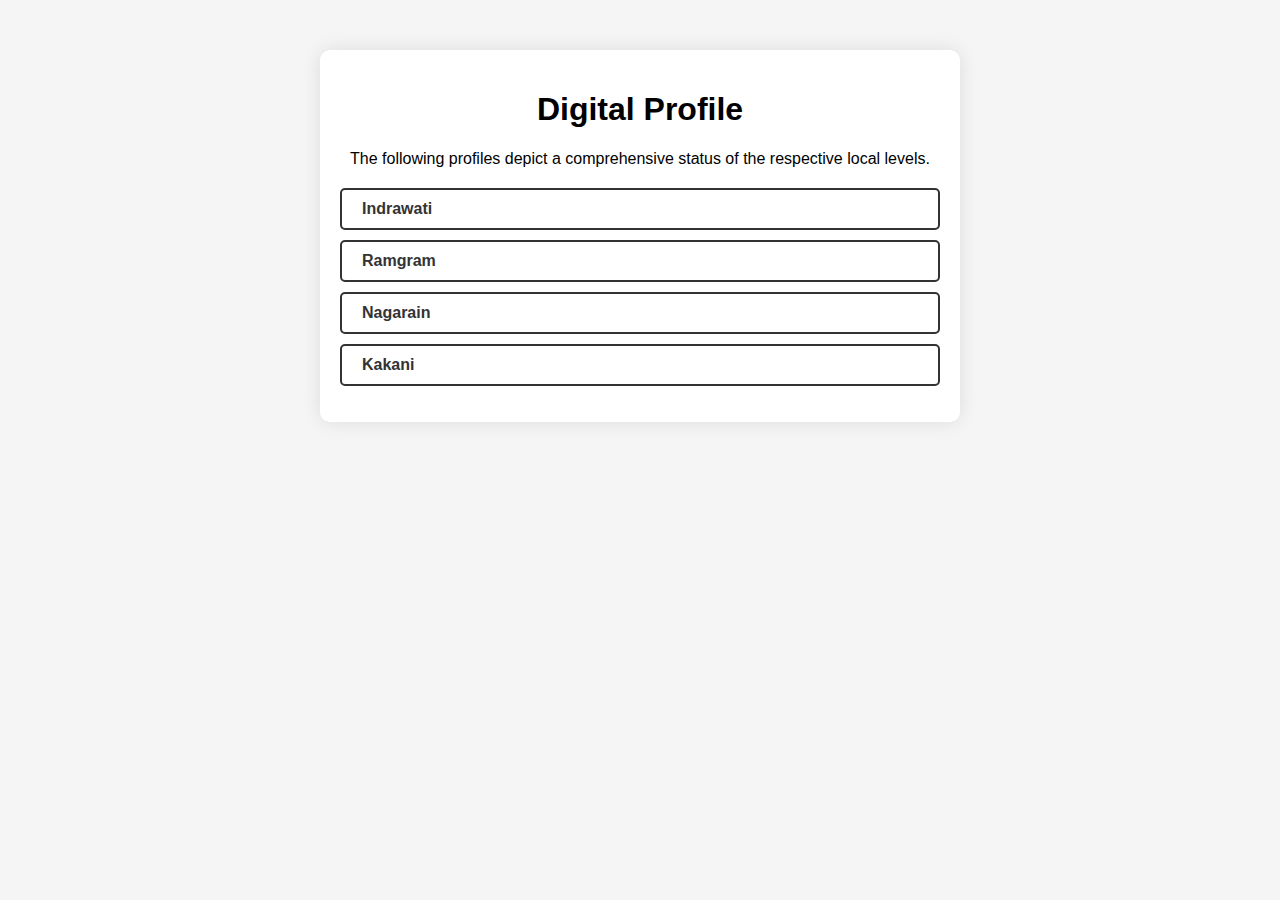
<file: index.html>
<!DOCTYPE html>
<html lang="en">
<head>
<meta charset="UTF-8">
<meta name="viewport" content="width=device-width, initial-scale=1.0">
<title>Digital Profile</title>
<style>
  body {
    font-family: Arial, sans-serif;
    margin: 0;
    padding: 0;
    background-color: #f5f5f5;
  }
  .container {
    max-width: 600px;
    margin: 50px auto;
    padding: 20px;
    background-color: #fff;
    box-shadow: 0px 0px 20px rgba(0, 0, 0, 0.1);
    border-radius: 10px;
  }
  .header {
    text-align: center;
    margin-bottom: 20px;
  }
  .links {
    list-style: none;
    padding: 0;
  }
  .links li {
    margin-bottom: 10px;
  }
  .links a {
    text-decoration: none;
    color: #333;
    font-weight: bold;
    padding: 10px 20px;
    display: block;
    border: 2px solid #333;
    border-radius: 5px;
    transition: all 0.3s ease;
  }
  .links a:hover {
    background-color: #333;
    color: #fff;
  }
</style>
</head>
<body>

<div class="container">
  <div class="header">
    <h1>Digital Profile</h1>
    <p>The following profiles depict a comprehensive status of the respective local levels.</p>
  </div>
  <ul class="links">
    <li><a href="./indrawati.html">Indrawati</a></li>
    <li><a href="./ramgram.html">Ramgram</a></li>
    <li><a href="./nagrain.html">Nagarain</a></li>
    <li><a href="./kakani.html">Kakani</a></li>
  </ul>
</div>

</body>
</html>
</file>
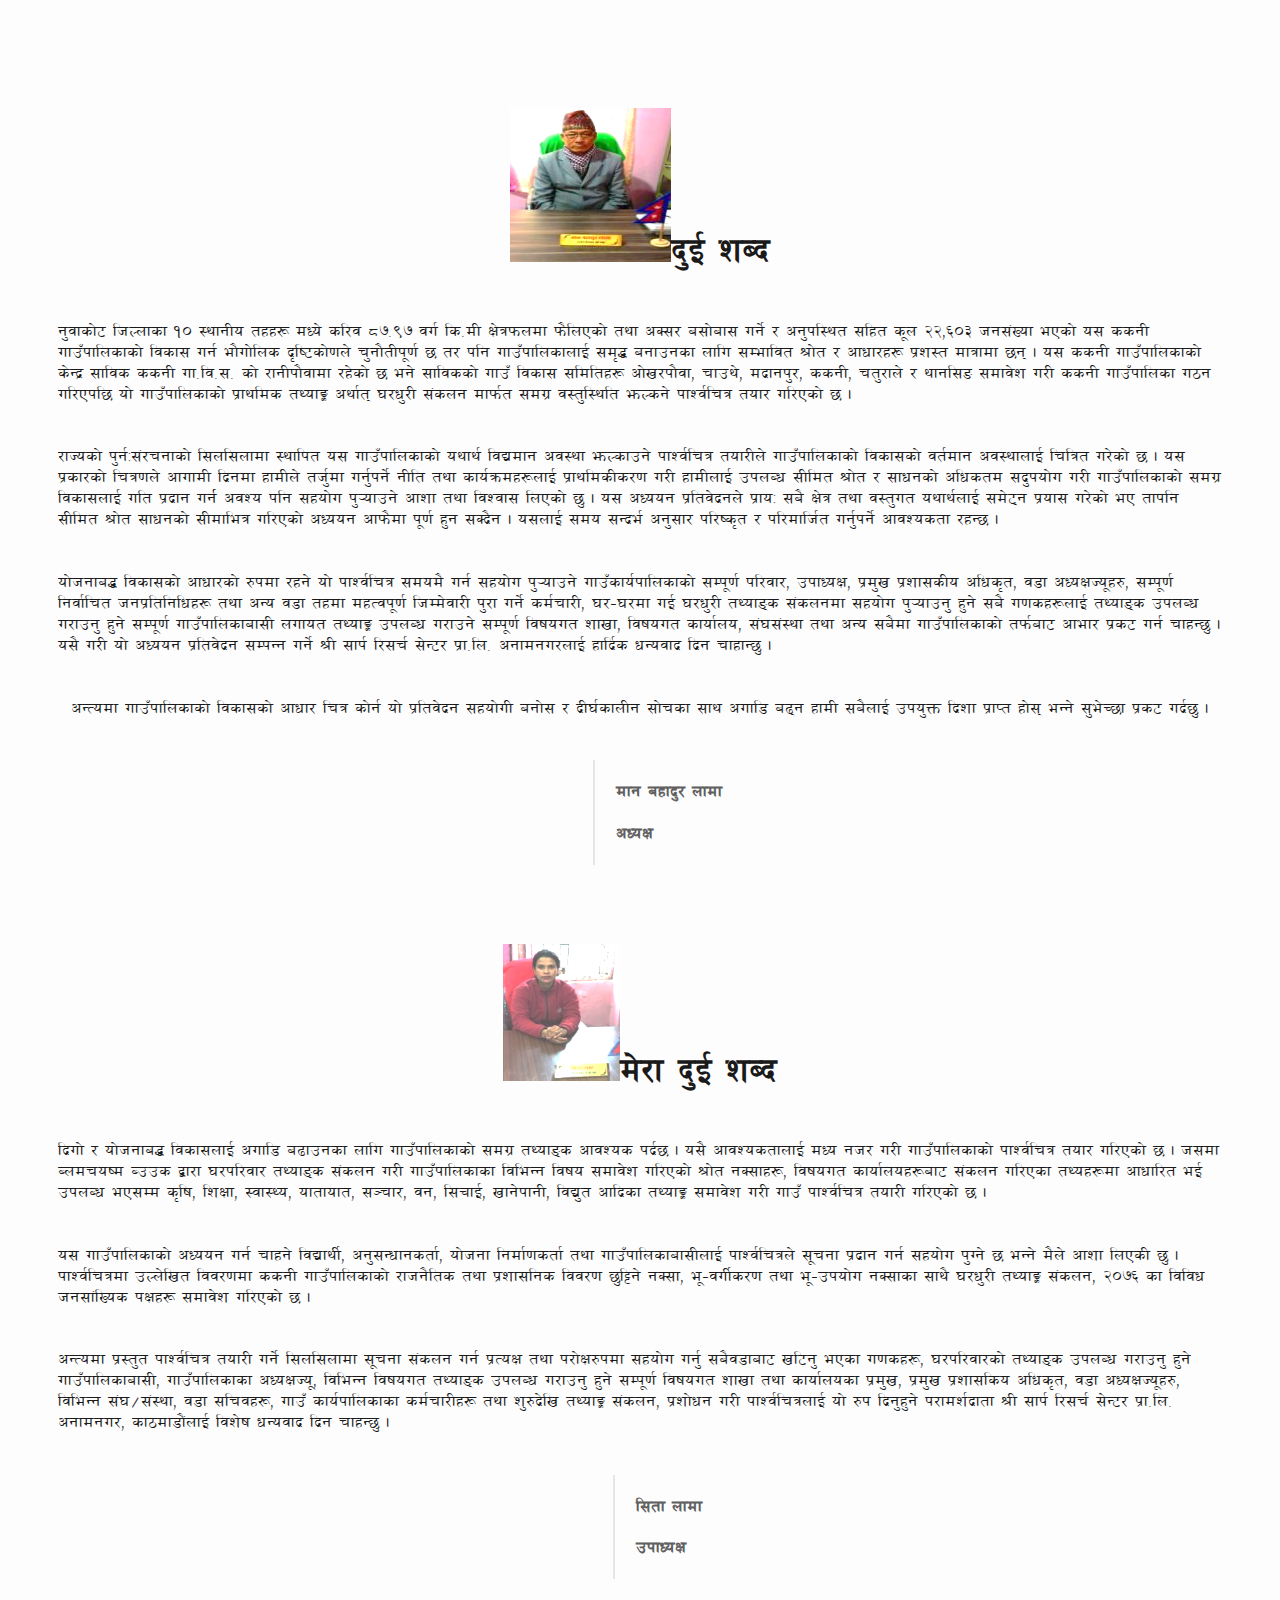
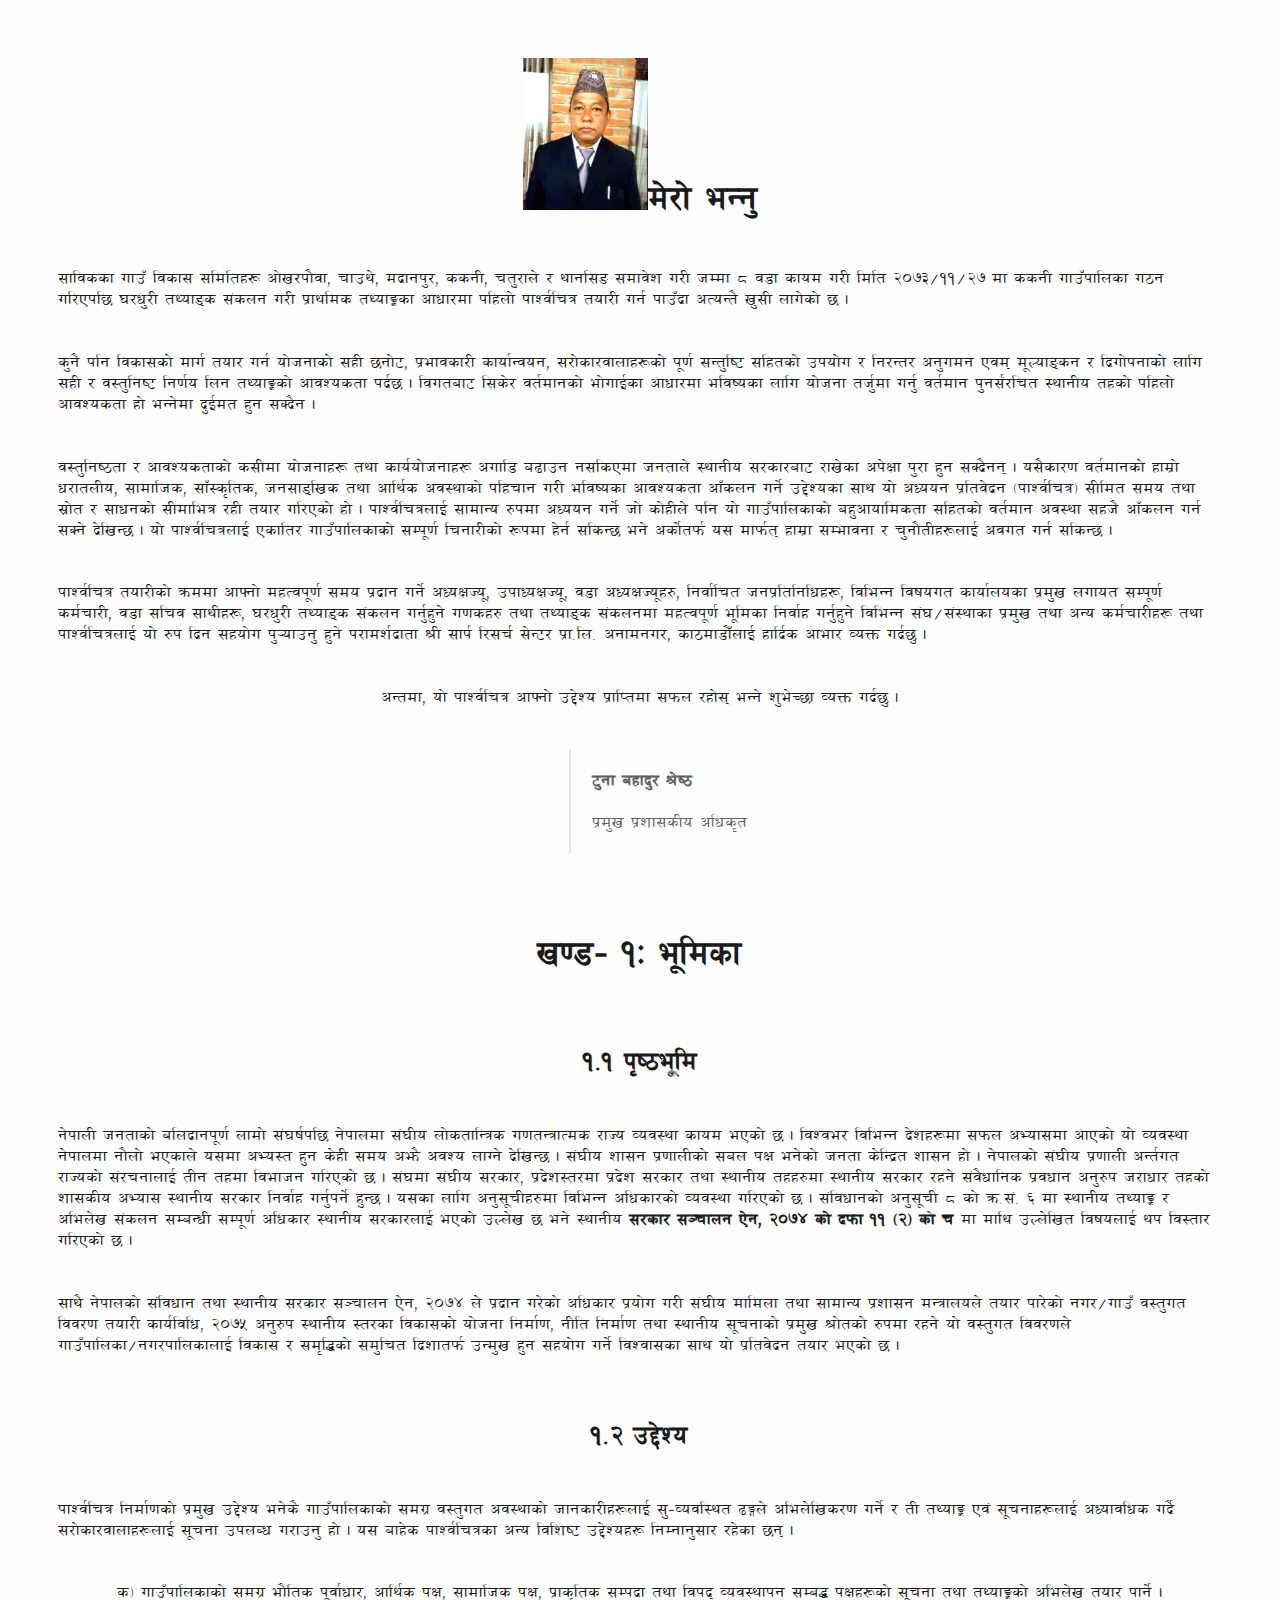
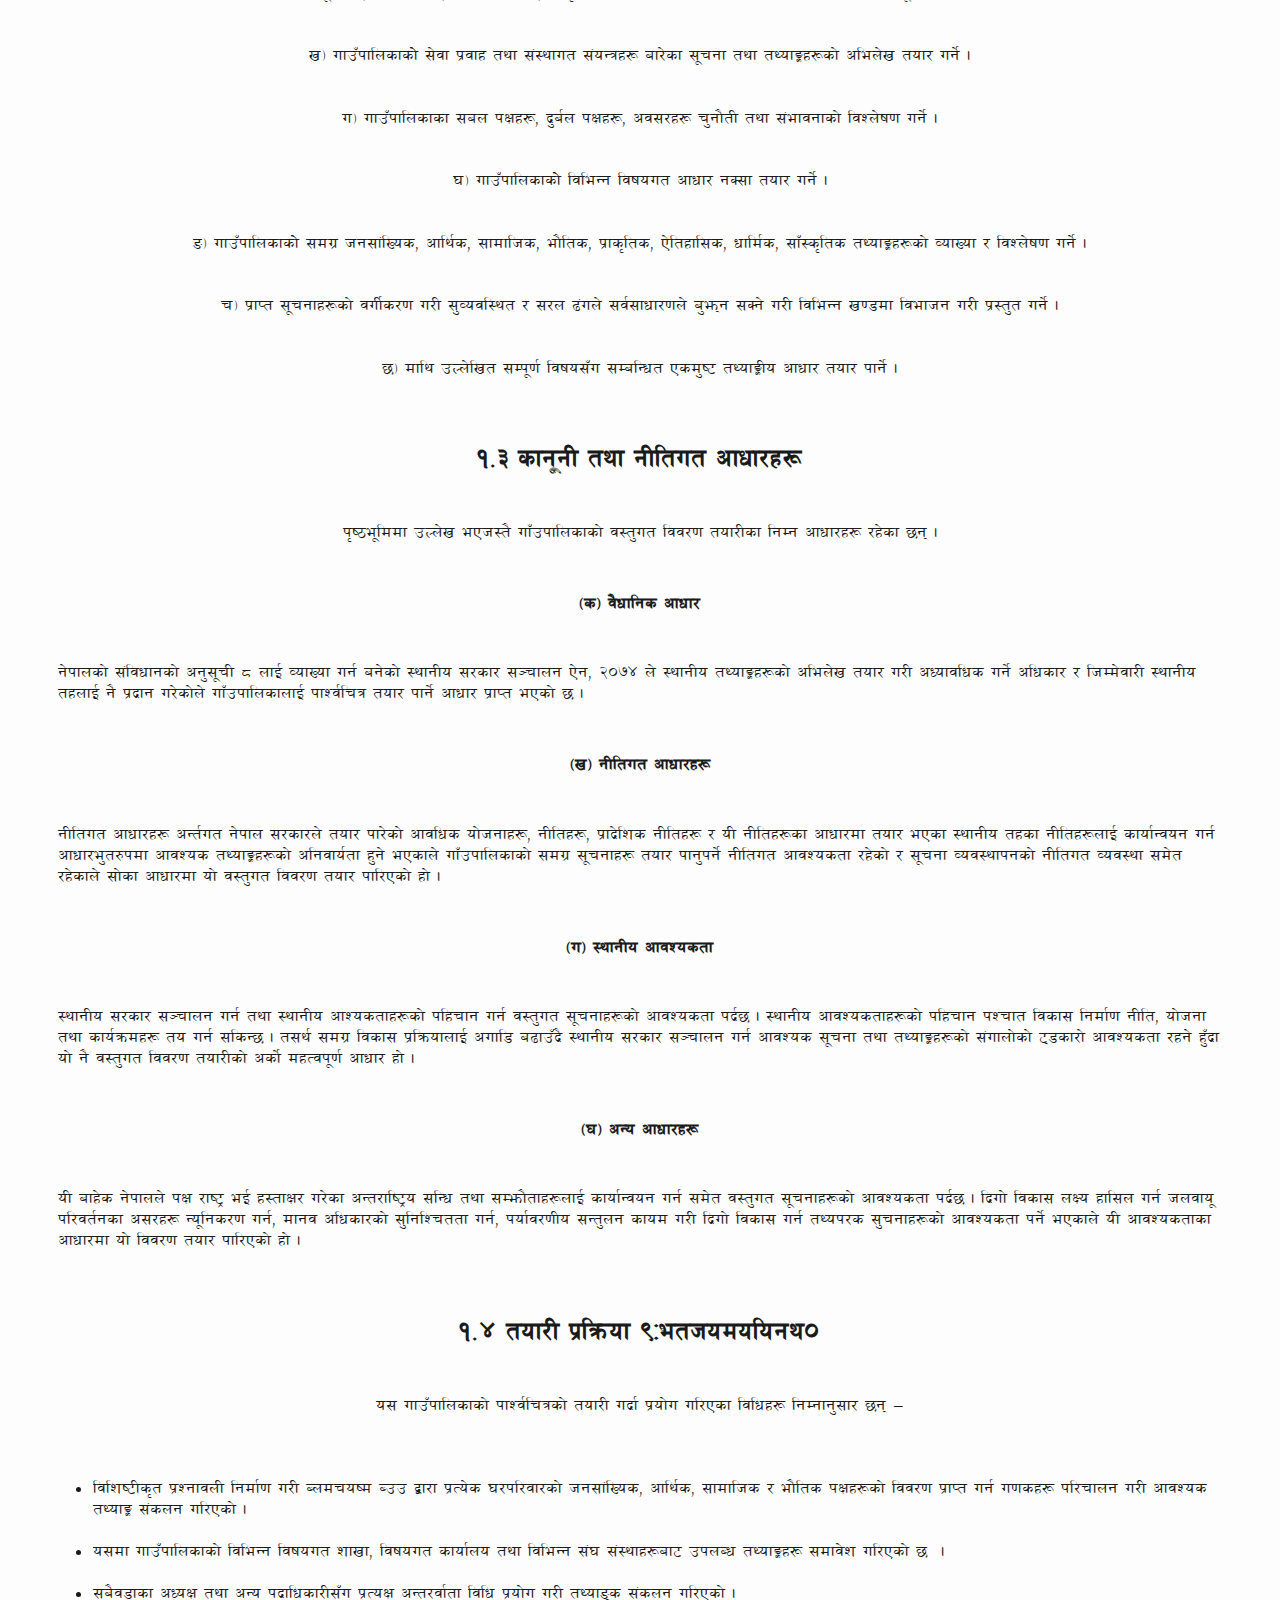
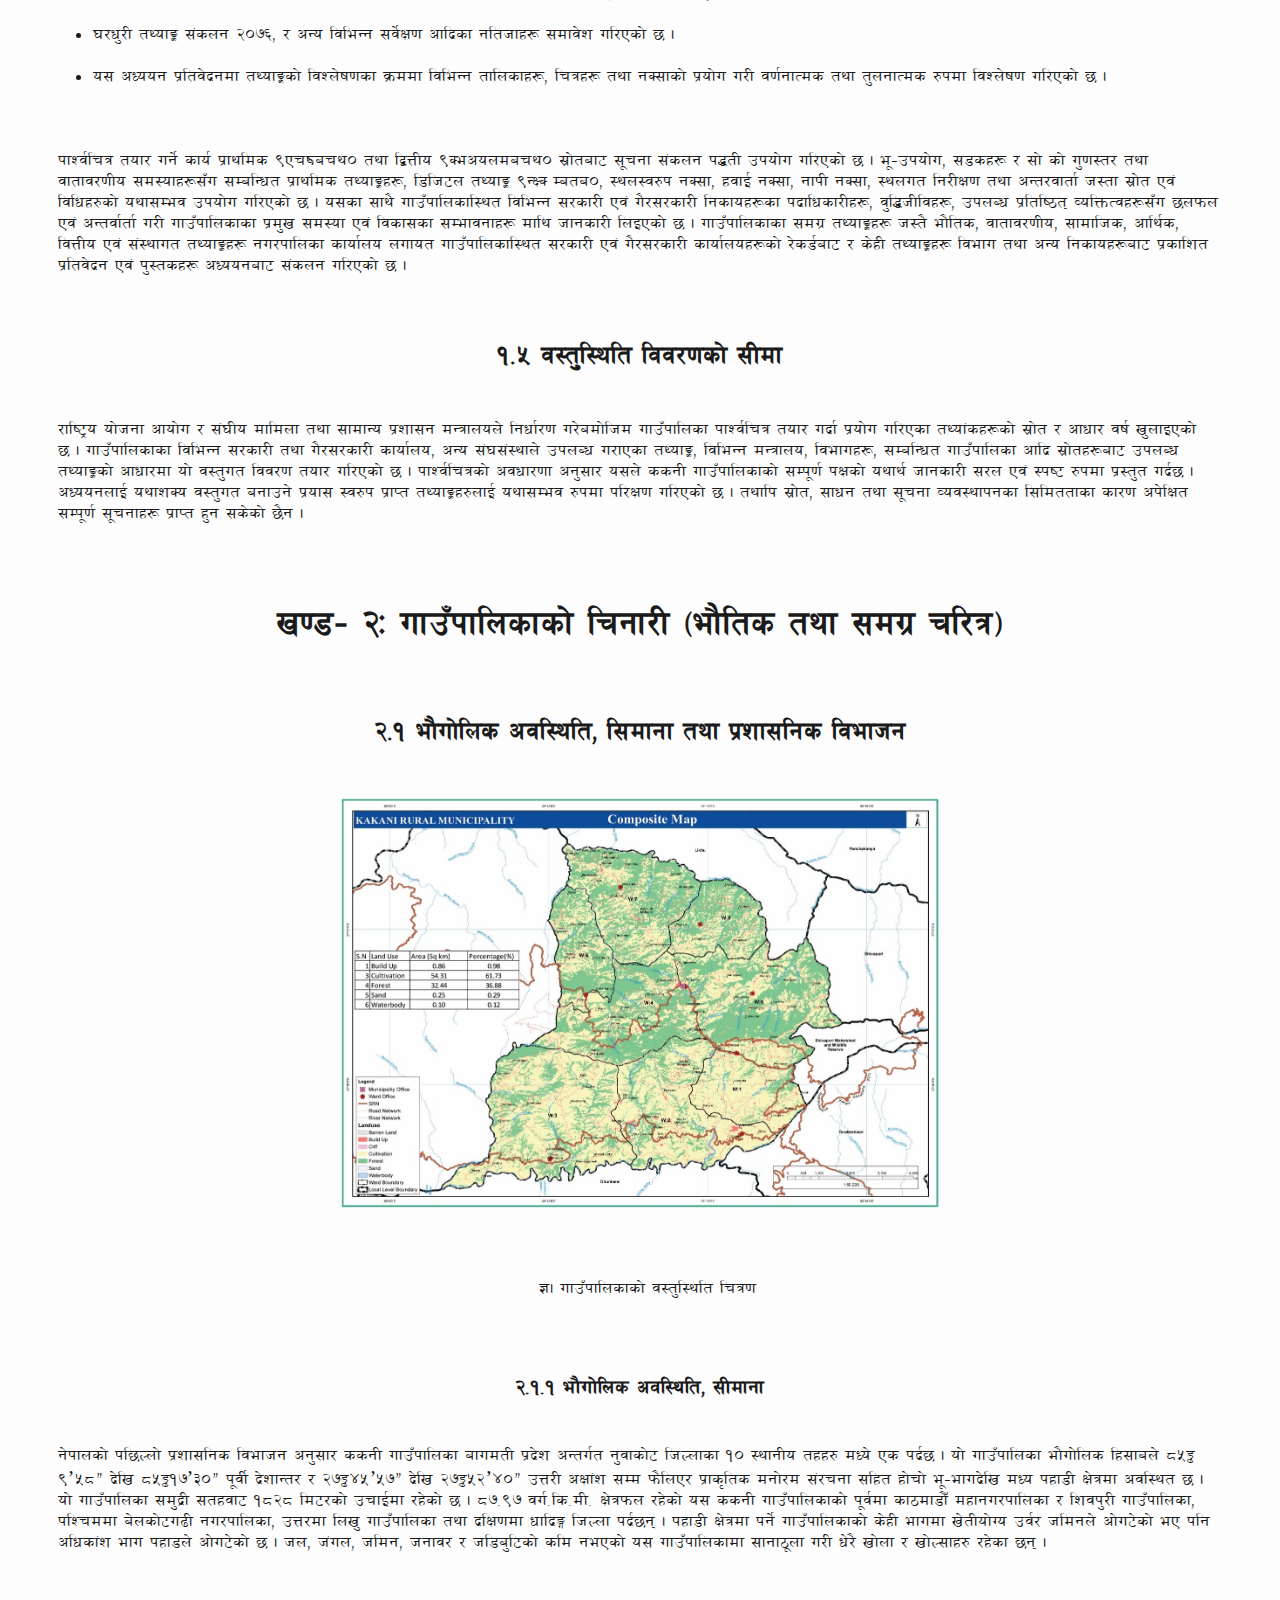
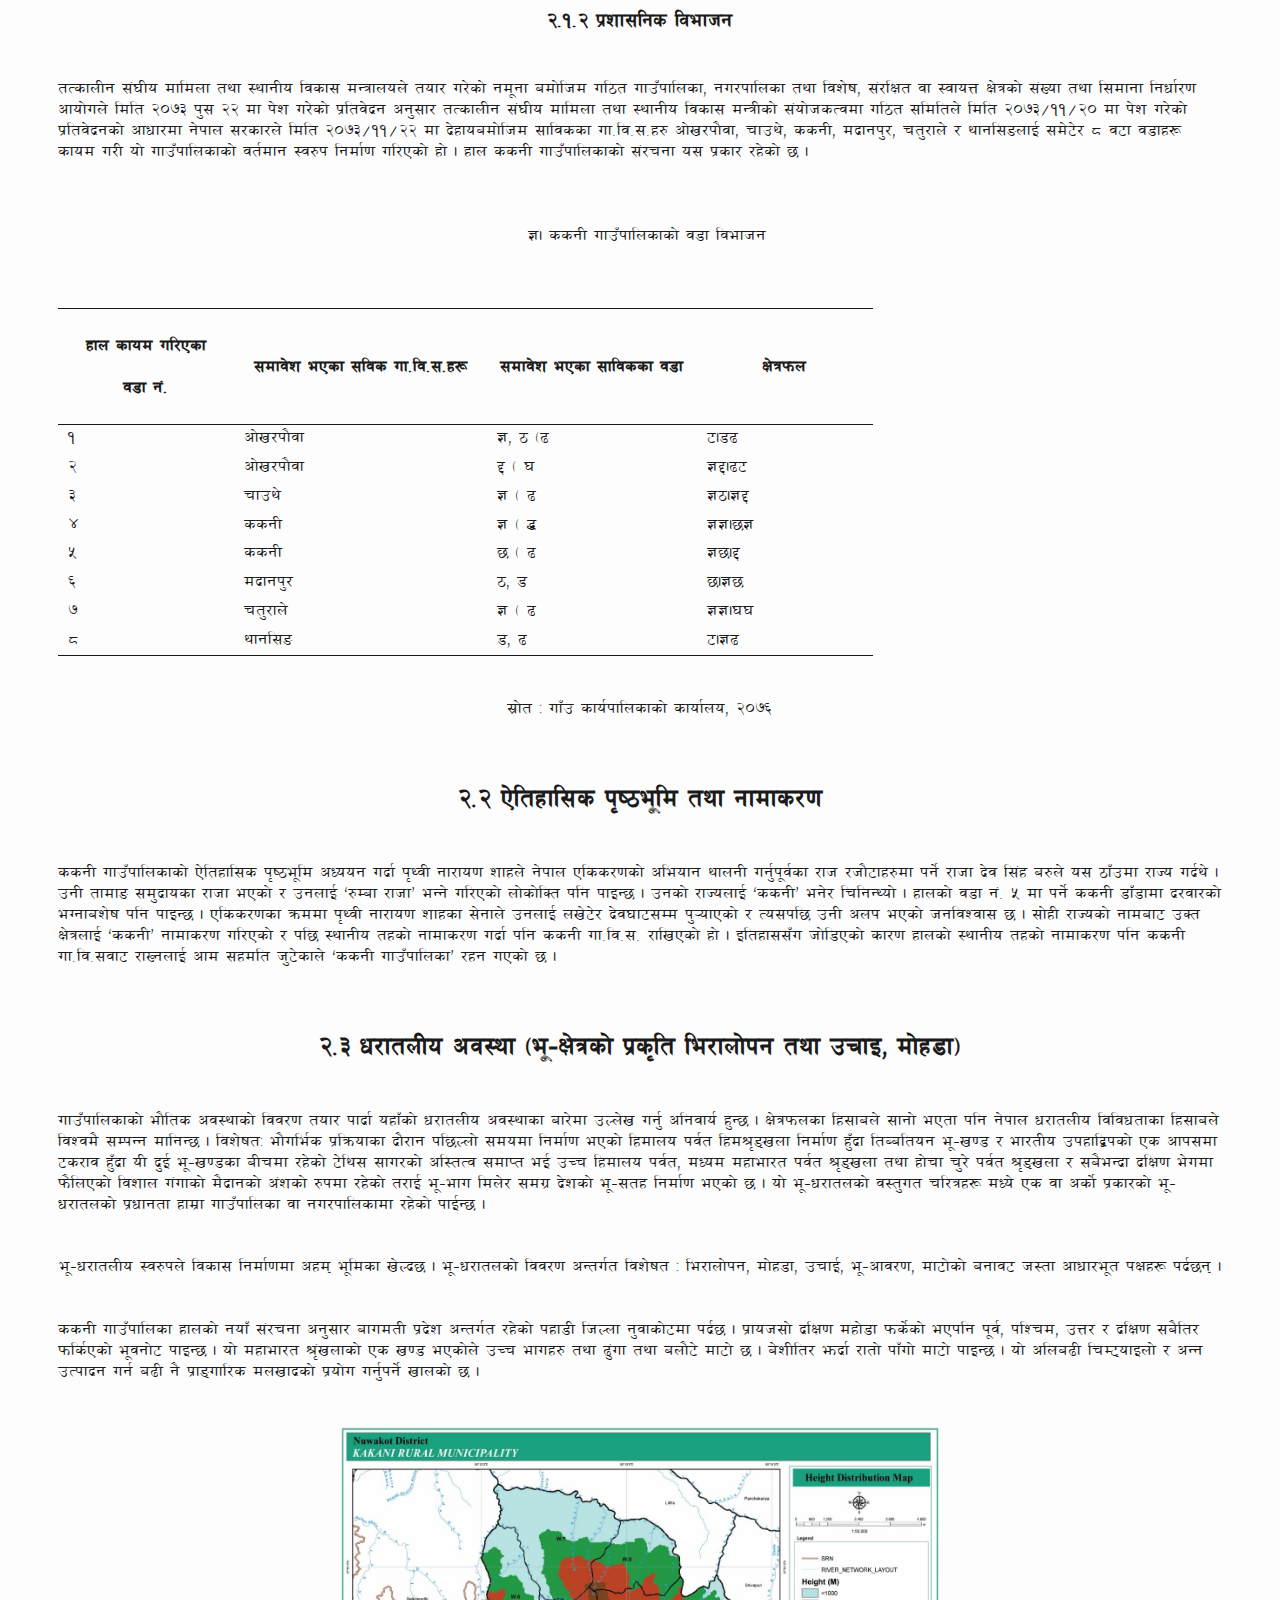
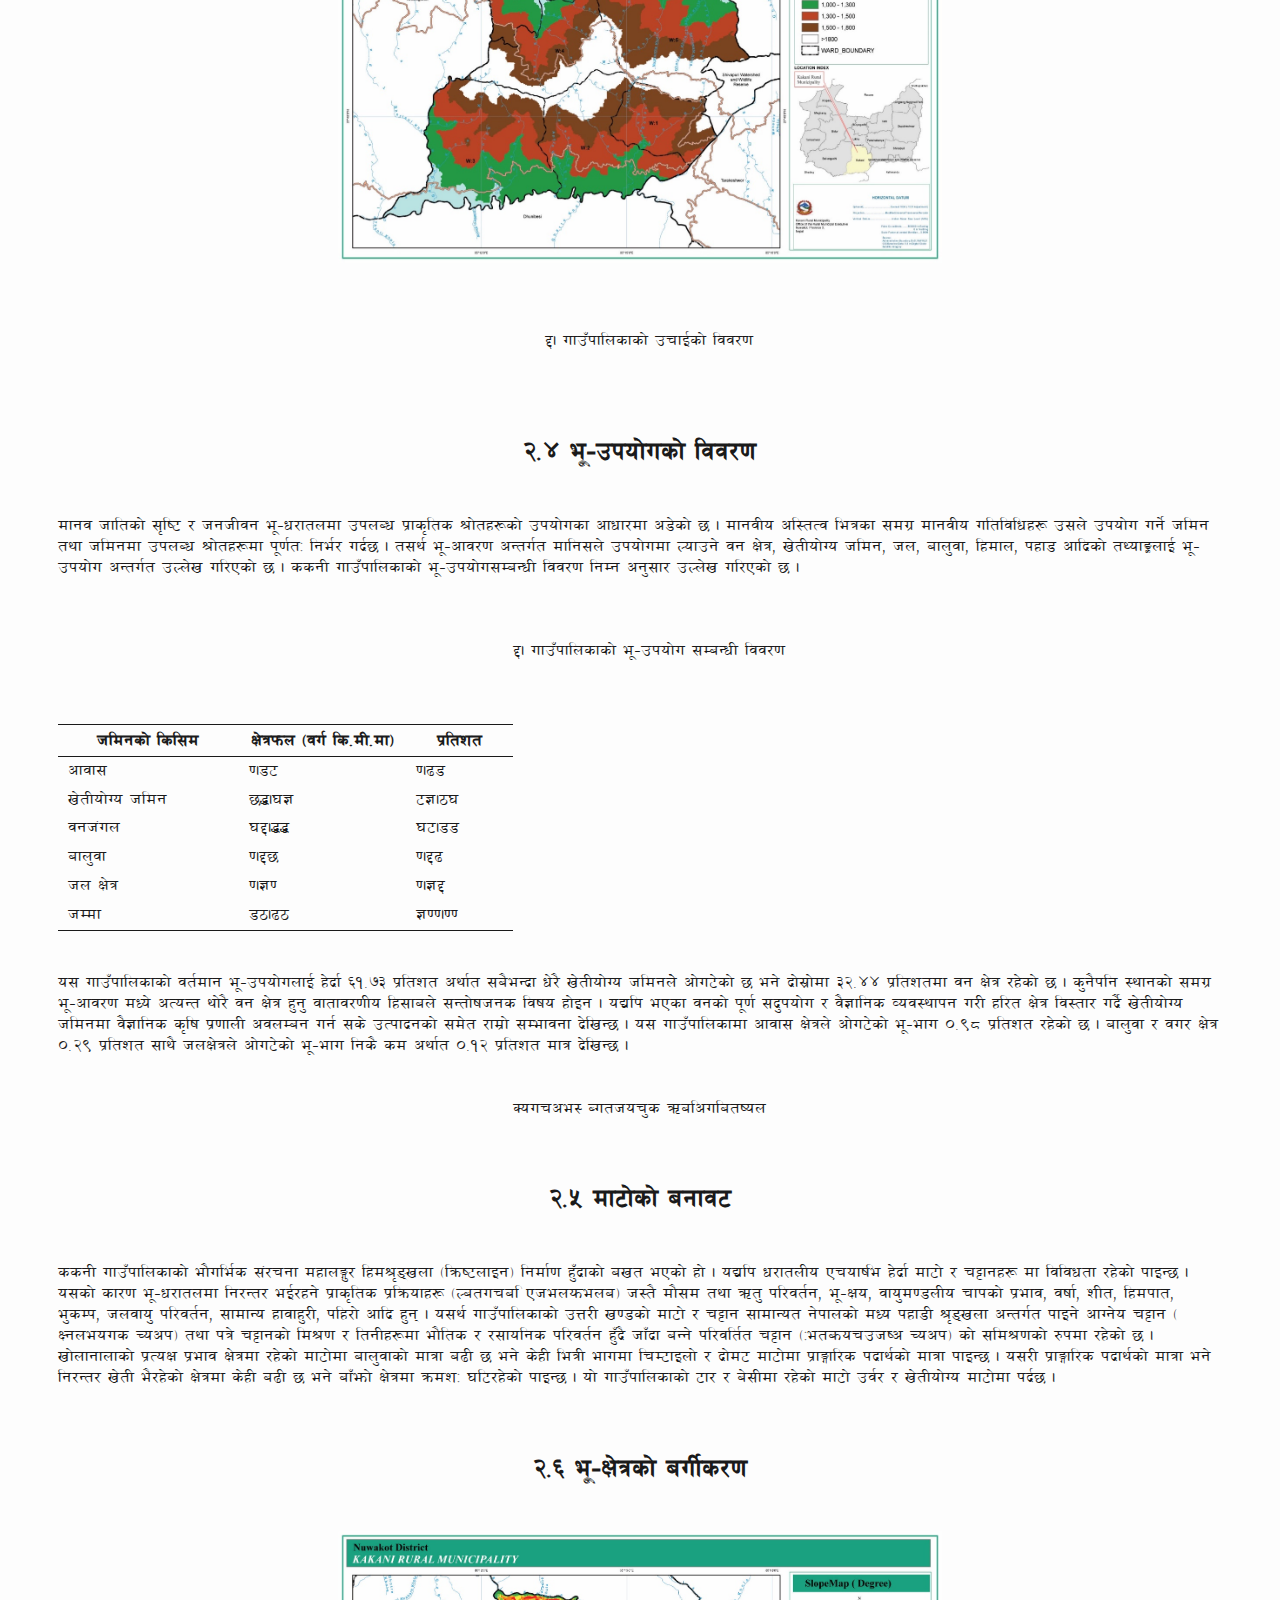
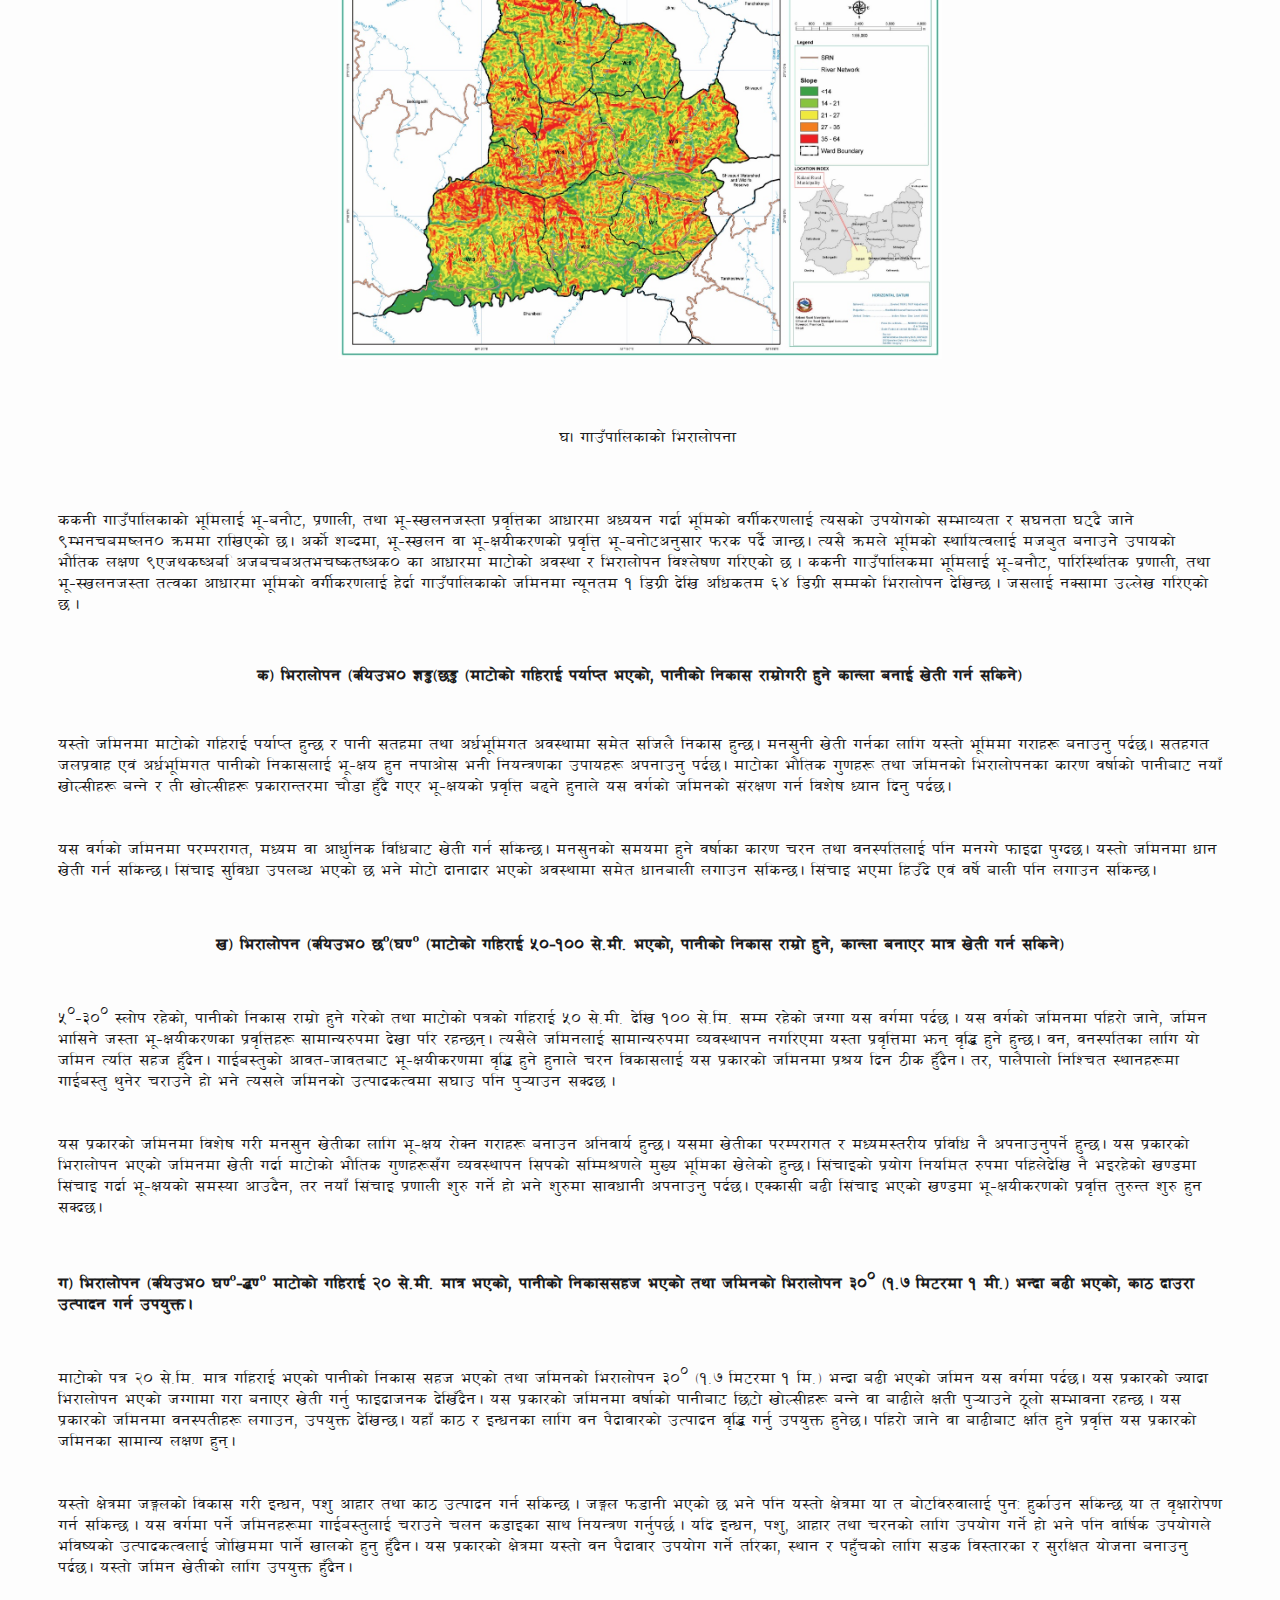
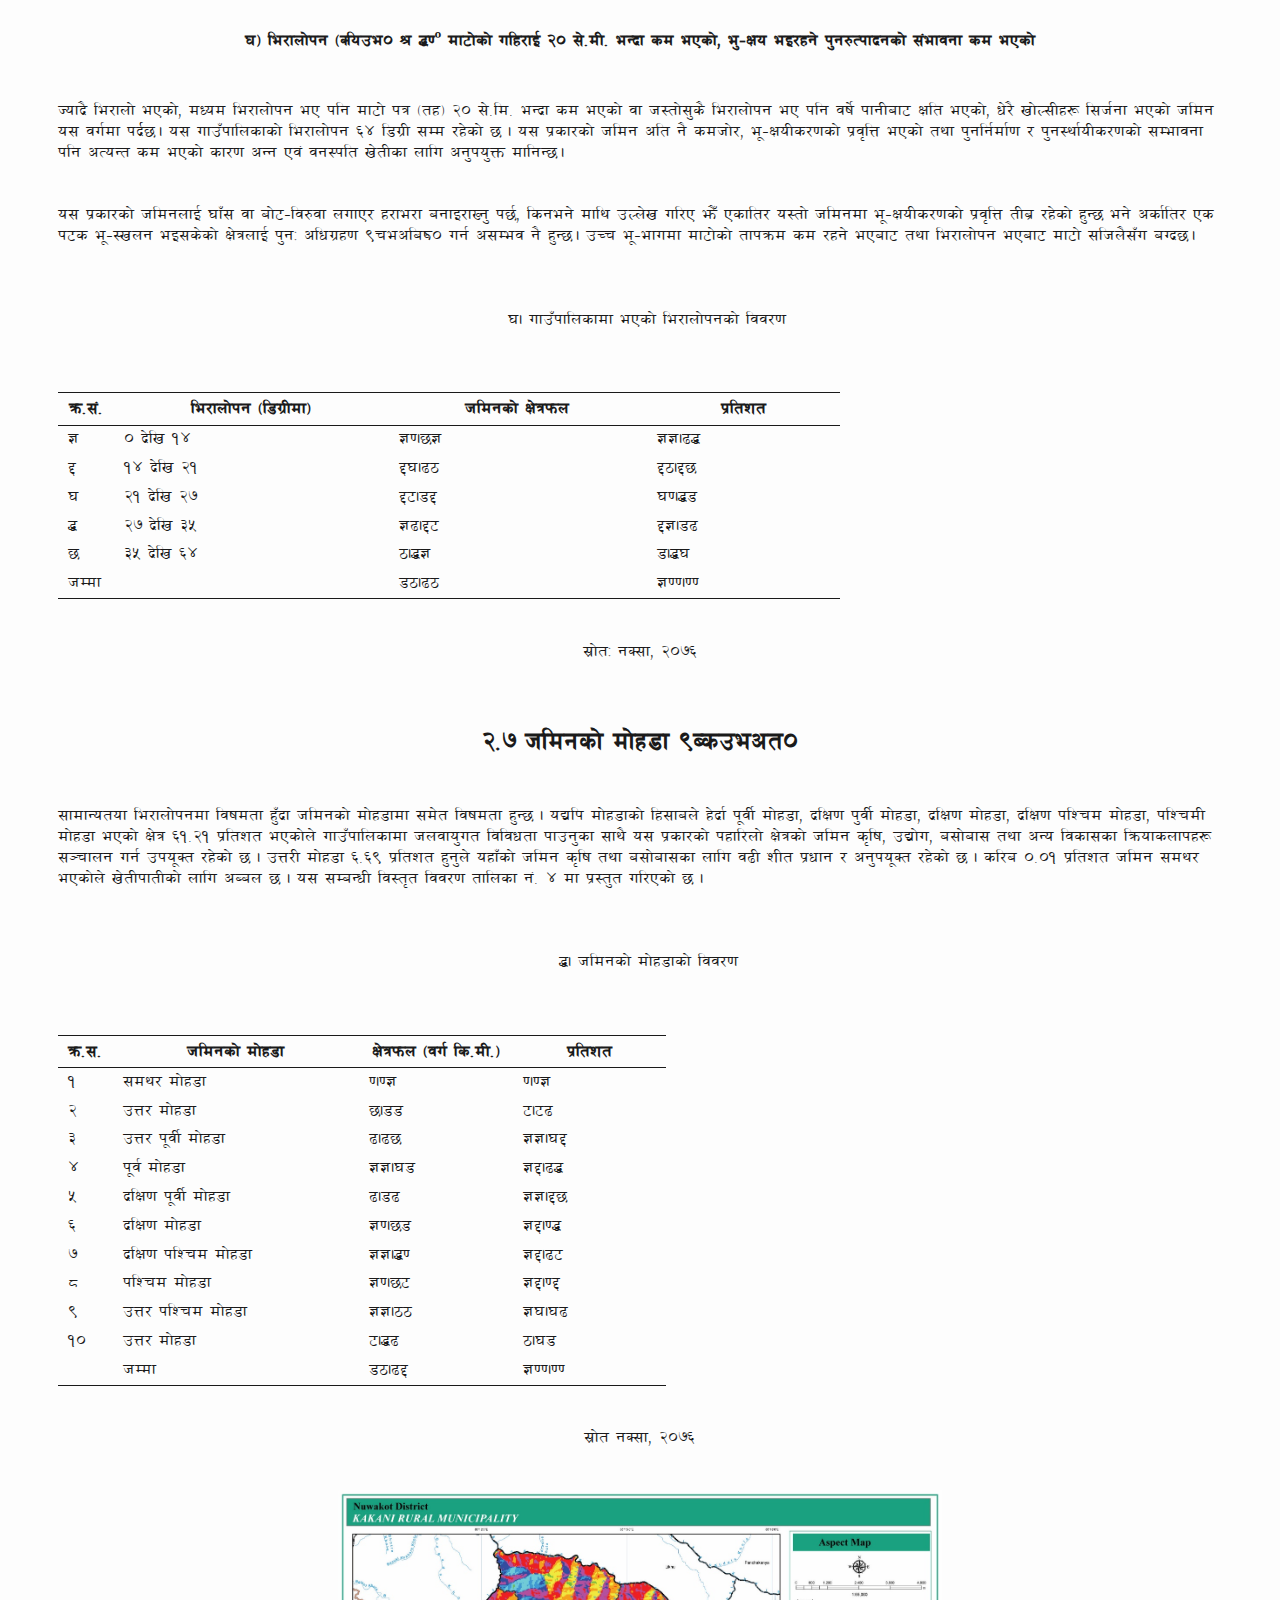
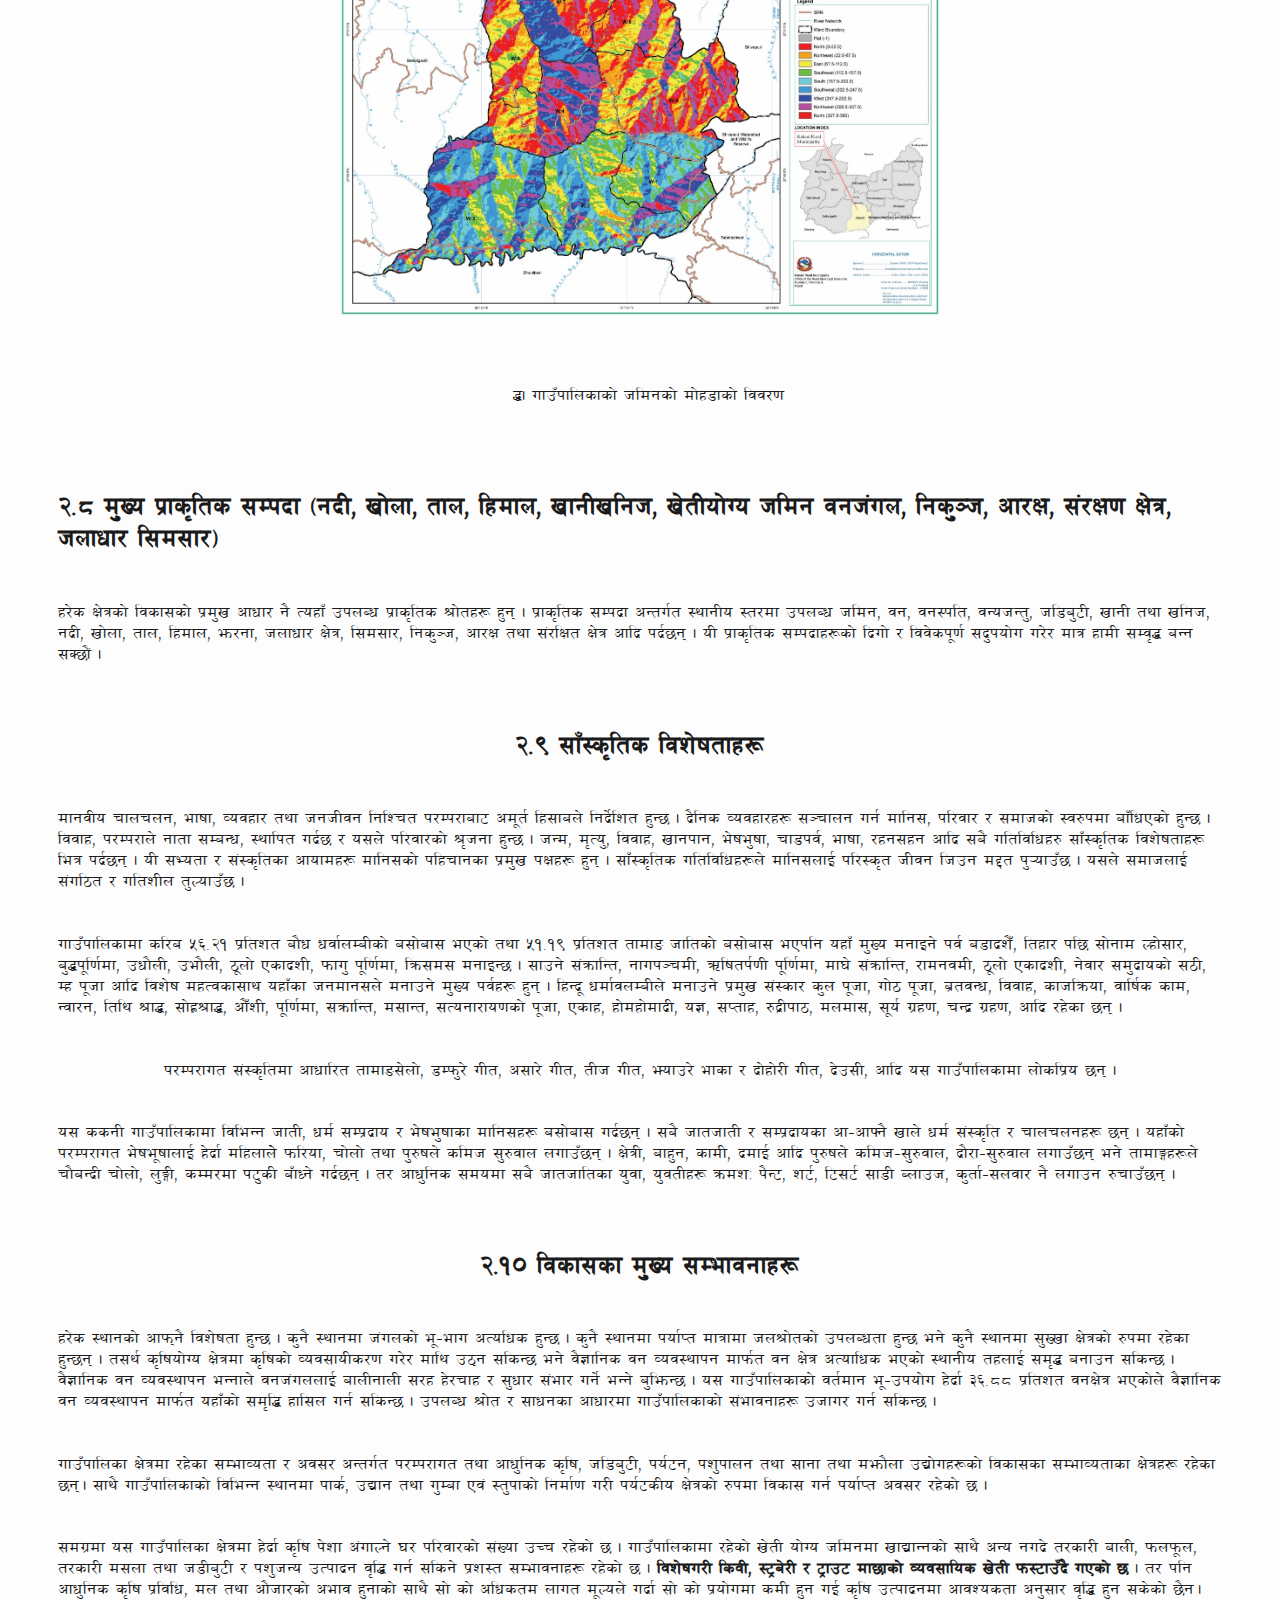
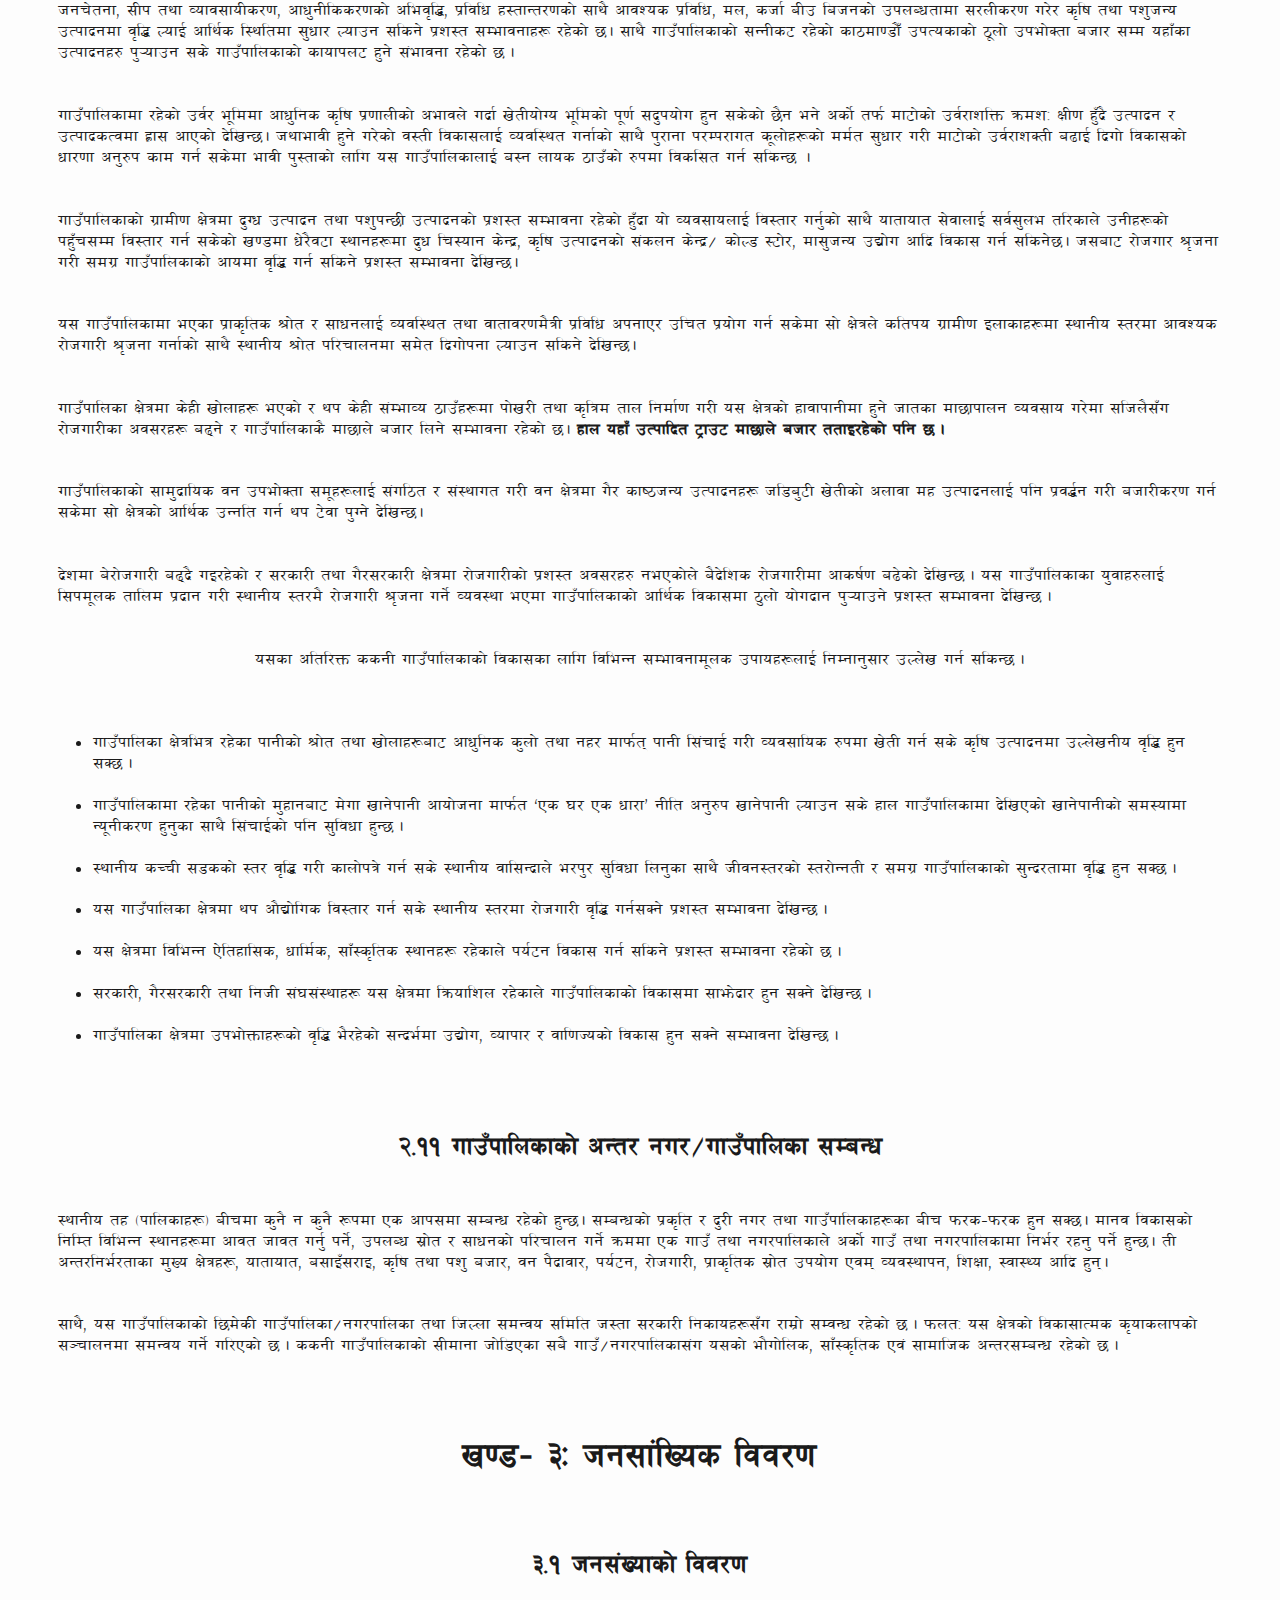
<file: kakani.html>
<!DOCTYPE html>
<html xmlns="http://www.w3.org/1999/xhtml" lang="" xml:lang="">
<head>
  <meta charset="utf-8" />
  <meta name="generator" content="pandoc" />
  <meta name="viewport" content="width=device-width, initial-scale=1.0, user-scalable=yes" />
  <link rel="stylesheet" href="./style.css"/>
  <title>Kakani Digital Profile</title>
  <style>
    @media (max-width: 600px) {
      body {
        font-size: 0.9em;
        padding: 12px;
      }
      h1 {
        font-size: 1.8em;
      }
    }
    @media (max-width: 600px) {
      body {
        font-size: 0.9em;
        padding: 12px;
      }
      h1 {
        font-size: 1.8em;
      }
    }
    @media print {
      html {
        background-color: white;
      }
      body {
        background-color: transparent;
        color: black;
        font-size: 12pt;
      }
      p, h2, h3 {
        orphans: 3;
        widows: 3;
      }
      h2, h3, h4 {
        page-break-after: avoid;
      }
    }
    p {
      margin: 1em 0;
    }
    a {
      color: #1a1a1a;
    }
    a:visited {
      color: #1a1a1a;
    }
    img {
      max-width: 100%;
    }
    svg {
      height: auto;
      max-width: 100%;
    }
    h1, h2, h3, h4, h5, h6 {
      margin-top: 1.4em;
    }
    h5, h6 {
      font-size: 1em;
      font-style: italic;
    }
    h6 {
      font-weight: normal;
    }
    ol, ul {
      padding-left: 1.7em;
      margin-top: 1em;
    }
    li > ol, li > ul {
      margin-top: 0;
    }
    blockquote {
      margin: 1em 0 1em 1.7em;
      padding-left: 1em;
      border-left: 2px solid #e6e6e6;
      color: #606060;
    }
    code {
      font-family: Menlo, Monaco, Consolas, 'Lucida Console', monospace;
      font-size: 85%;
      margin: 0;
      hyphens: manual;
    }
    pre {
      margin: 1em 0;
      overflow: auto;
    }
    pre code {
      padding: 0;
      overflow: visible;
      overflow-wrap: normal;
    }
    .sourceCode {
     background-color: transparent;
     overflow: visible;
    }
    hr {
      background-color: #1a1a1a;
      border: none;
      height: 1px;
      margin: 1em 0;
    }
    table {
      margin: 1em 0;
      border-collapse: collapse;
      width: 100%;
      overflow-x: auto;
      display: block;
      font-variant-numeric: lining-nums tabular-nums;
    }
    table caption {
      margin-bottom: 0.75em;
    }
    tbody {
      margin-top: 0.5em;
      border-top: 1px solid #1a1a1a;
      border-bottom: 1px solid #1a1a1a;
    }
    th {
      border-top: 1px solid #1a1a1a;
      padding: 0.25em 0.5em 0.25em 0.5em;
    }
    td {
      padding: 0.125em 0.5em 0.25em 0.5em;
    }
    header {
      margin-bottom: 4em;
      text-align: center;
    }
    #TOC li {
      list-style: none;
    }
    #TOC ul {
      padding-left: 1.3em;
    }
    #TOC > ul {
      padding-left: 0;
    }
    #TOC a:not(:hover) {
      text-decoration: none;
    }
    code{white-space: pre-wrap;}
    span.smallcaps{font-variant: small-caps;}
    div.columns{display: flex; gap: min(4vw, 1.5em);}
    div.column{flex: auto; overflow-x: auto;}
    div.hanging-indent{margin-left: 1.5em; text-indent: -1.5em;}
    /* The extra [class] is a hack that increases specificity enough to
       override a similar rule in reveal.js */
    ul.task-list[class]{list-style: none;}
    ul.task-list li input[type="checkbox"] {
      font-size: inherit;
      width: 0.8em;
      margin: 0 0.8em 0.2em -1.6em;
      vertical-align: middle;
    }
    .display.math{display: block; text-align: center; margin: 0.5rem auto;}
  </style>
  <!--[if lt IE 9]>
    <script src="//cdnjs.cloudflare.com/ajax/libs/html5shiv/3.7.3/html5shiv-printshiv.min.js"></script>
  <![endif]-->
</head>
<body>
<h1 id="man-bahadur-lamabo-zab"><img src="kakani/media/image1.png"
style="width:1.66875in;height:1.60347in" alt="man bahadur lama" />b'O{
zAb</h1>
<p>g'jfsf]6 lhNnfsf !) :yfgLo txx¿ dWo] sl/j *&amp;=(&amp; ju{ ls=dL
If]qkmndf km}lnPsf] tyf cS;/ a;f]af; ug]{ / cg'kl:yt ;lxt s"n @@,^)#
hg;+Vof ePsf] o; ssgL ufpFkflnsfsf] ljsf; ug{ ef}uf]lns b[li6sf]0fn]
r'gf}tLk"0f{ 5 t/ klg ufpFkflnsfnfO{ ;d[4 agfpgsf nflu ;Defljt &gt;f]t /
cfwf/x¿ k|z:t dfqfdf 5g\ . o; ssgL ufpFkflnsfsf] s]Gb| ;fljs ssgL
uf=lj=;= sf] /fgLkf}jfdf /x]sf] 5 eg] ;fljssf] ufpF ljsf; ;ldltx¿
cf]v/kf}jf, rfpy], dbfgk'/, ssgL, rt'/fn] / yfgl;ª ;dfj]z u/L ssgL
ufpFkflnsf u7g ul/Pkl5 of] ufpFkflnsfsf] k|fylds tYofÍ cyf{t\ 3/w'/L
;+sng dfkm{t ;du| j:t'l:ylt emNsg] kfZj{lrq tof/ ul/Psf] 5 .</p>
<p>/fHosf] k'g{M;+/rgfsf] l;nl;nfdf :yflkt o; ufpFkflnsfsf] oyfy{ ljBdfg
cj:yf emNsfpg] kfZj{lrq tof/Ln] ufpFkflnsfsf] ljsf;sf] jt{dfg cj:yfnfO{
lrlqt u/]sf] 5 . o; k|sf/sf] lrq0fn] cfufdL lbgdf xfdLn] th'{df ug'{kg]{
gLlt tyf sfo{qmdx¿nfO{ k|fyldsLs/0f u/L xfdLnfO{ pknAw ;Lldt &gt;f]t /
;fwgsf] clwstd ;b'kof]u u/L ufpFkflnsfsf] ;du| ljsf;nfO{ ult k|bfg ug{{
cjZo klg ;xof]u k'¥ofpg] cfzf tyf ljZjf; lnPsf] 5' . o; cWoog k|ltj]bgn]
k|foM ;a} If]q tyf j:t'ut oyfy{nfO{ ;d]6\g k|of; u/]sf] eP tfklg ;Lldt
&gt;f]t ;fwgsf] ;Ldfleq ul/Psf] cWoog cfkm}df k"0f{ x'g ;Sb}g . o;nfO{
;do ;Gbe{ cg';f/ kl/is[t / kl/dflh{t ug'{kg]{ cfjZostf /xG5 .</p>
<p>of]hgfa4 ljsf;sf] cfwf/sf] ?kdf /xg] of] kfZj{lrq ;dod} ug{ ;xof]u
k'¥ofpg] ufpFsfo{kflnsfsf] ;Dk"0f{ kl/jf/, pkfWoIf, k|d'v k|zf;sLo
clws[t, j8f cWoIfHo"x?, ;Dk"0f{ lgjf{lrt hgk|ltlglwx¿ tyf cGo j8f txdf
dxTjk"0f{ lhDd]jf/L k'/f ug]{ sd{rf/L, 3/–3/df uO{ 3/w'/L tYofª\s
;+sngdf ;xof]u k'¥ofpg' x'g] ;a} u0fsx¿nfO{ tYofª\s pknAw u/fpg' x'g]
;Dk"0f{ ufpFkflnsfaf;L nufot tYofÍ pknAw u/fpg] ;Dk"0f{ ljifout zfvf,
ljifout sfof{no, ;+3;+:yf tyf cGo ;a}df ufpFkflnsfsf] tkm{af6 cfef/ k|s6
ug{ rfxG5' . o;} u/L of] cWoog k|ltj]bg ;DkGg ug]{ &gt;L ;fk{ l/;r{
;]G6/ k|f=ln= cgfdgu/nfO{ xflb{s wGojfb lbg rfxfG5' .</p>
<p>cGTodf ufpFkflnsfsf] ljsf;sf] cfwf/ lrq sf]g{ of] k|ltj]bg ;xof]uL
agf]; / bL3{sfnLg ;f]rsf ;fy cufl8 a9\g xfdL ;a}nfO{ pko'Qm lbzf k|fKt
xf];\ eGg] ;'e]R5f k|s6 ub{5' .</p>
<blockquote>
<p><strong>dfg axfb'/ nfdf</strong></p>
<p><strong>cWoIf</strong></p>
</blockquote>
<h1
id="cuserslenovoappdatalocalmicrosoftwindowsinetcachecontent.wordsita-lama.jpgdf-bo-zab"><img
src="kakani/media/image2.png" style="width:1.21597in;height:1.43403in"
alt="C:\Users\lenovo\AppData\Local\Microsoft\Windows\INetCache\Content.Word\sita lama.jpg" />d]/f
b'O{ zAb</h1>
<p>lbuf] / of]hgfa4 ljsf;nfO{ cufl8 a9fpgsf nflu ufpFkflnsfsf] ;du|
tYofª\s cfjZos kb{5 . o;} cfjZostfnfO{ dWo gh/ u/L ufpFkflnsfsf]
kfZj{lrq tof/ ul/Psf] 5 . h;df Android Apps åf/f 3/kl/jf/ tYofª\s ;+sng
u/L ufpFkflnsfsf ljleGg ljifo ;dfj]z ul/Psf] &gt;f]t gS;fx¿, ljifout
sfof{nox¿af6 ;+sng ul/Psf tYox¿df cfwfl/t eO{ pknAw eP;Dd s[lif, lzIff,
:jf:Yo, oftfoft, ;~rf/, jg, l;RffO{, vfg]kfgL, ljB't cflbsf tYofÍ ;dfj]z
u/L ufpF kfZj{lrq tof/L ul/Psf] 5 .</p>
<p>o; ufpFkflnsfsf] cWoog ug{ rfxg] ljBfyL{, cg';Gwfgstf{, of]hgf
lgdf{0fstf{ tyf ufpFkflnsfaf;LnfO{ kfZj{lrqn] ;"rgf k|bfg ug{ ;xof]u
k'Ug] 5 eGg] d}n] cfzf lnPsL 5' . kfZj{lrqdf pNn]lvt ljj/0fdf ssgL
ufpFkflnsfsf] /fhg}lts tyf k|zf;lgs ljj/0f 5'l§g] gS;f, e"–juL{s/0f tyf
e"–pkof]u gS;fsf ;fy} 3/w'/L tYofÍ ;+sng, @)&amp;^ sf ljljw hg;f+lVos
kIfx¿ ;dfj]z ul/Psf] 5 .</p>
<p>cGTodf k|:t't kfZj{lrq tof/L ug]{ l;nl;nfdf ;"rgf ;+sng ug{ k|ToIf
tyf k/f]If?kdf ;xof]u ug'{ ;a}j8faf6 vl6g' ePsf u0fsx¿, 3/kl/jf/sf]
tYofª\s pknAw u/fpg' x'g] ufpFkflnsfaf;L, ufpFkflnsfsf cWoIfHo", ljleGg
ljifout tYofª\s pknAw u/fpg' x'g] ;Dk"0f{ ljifout zfvf tyf sfof{nosf
k|d'v, k|d'v k|zf;lso clws[t, j8f cWoIfHo"x?, ljleGg ;+3÷;+:yf, j8f
;lrjx¿, ufpF sfo{kflnsfsf sd{rf/Lx¿ tyf z'?b]lv tYofÍ ;+sng, k|zf]wg u/L
kfZj{lrqnfO{ of] ?k lbg'x'g] k/fdz{bftf &gt;L ;fk{ l/;r{ ;]G6/ k|f=ln=
cgfdgu/, sf7df8f}+nfO{ ljz]if wGojfb lbg rfxG5' .</p>
<blockquote>
<p><strong>l;tf nfdf</strong></p>
<p><strong>pkfWoIf</strong></p>
</blockquote>
<h1
id="cuserslenovoappdatalocalmicrosoftwindowsinetcachecontent.wordtuna-bahadur.jpgdf-egg"><img
src="kakani/media/image3.png" style="width:1.31042in;height:1.57917in"
alt="C:\Users\lenovo\AppData\Local\Microsoft\Windows\INetCache\Content.Word\tuna bahadur.jpg" />d]/f]
eGg'</h1>
<p>;fljssf ufpF ljsf; ;ldltx¿ cf]v/kf}jf, rfpy], dbfgk'/, ssgL, rt'/fn]
/ yfgl;ª ;dfj]z u/L hDdf * j8f sfod u/L ldlt @)&amp;#÷!!÷@&amp; df ssgL
ufpFkflnsf u7g ul/Pkl5 3/w'/L tYofª\s ;+sng u/L k|fylds tYofÍsf cfwf/df
klxnf] kfZj{lrq tof/L ug{ kfpFbf cToGt} v';L nfu]sf] 5 .</p>
<p>s'g} klg ljsf;sf] dfu{ tof/ ug{ of]hgfsf] ;xL 5gf]6, k|efjsf/L
sfof{Gjog, ;/f]sf/jfnfx¿sf] k"0f{ ;Gt'li6 ;lxtsf] pkof]u / lg/Gt/ cg'udg
Pjd\ d"Nofª\sg / lbuf]kgfsf] nflu ;xL / j:t'lgi6 lg0f{o lng tYofÍsf]
cfjZostf kb{5 . ljutaf6 l;s]/ jt{dfgsf] ef]ufO{sf cfwf/df eljiosf nflu
of]hgf th'{df ug'{ jt{dfg k'g;{+/lrt :yfgLo txsf] klxnf] cfjZostf xf]
eGg]df b'O{dt x'g ;Sb}g .</p>
<p>j:t'lgi7tf / cfjZostfsf] s;Ldf of]hgfx¿ tyf sfo{of]hgfx¿ cufl8 a9fpg
g;lsPdf hgtfn] :yfgLo ;/sf/af6 /fv]sf ck]Iff k'/f x'g ;Sb}gg\ . o;}sf/0f
jt{dfgsf] xfd|f] w/ftnLo, ;fdflhs, ;fF:s[lts, hg;fª\lvs tyf cfly{s
cj:yfsf] klxrfg u/L eljiosf cfjZostf cfFsng ug]{ p2]Zosf ;fy of] cWoog
k|ltj]bg -kfZj{lrq_ ;Lldt ;do tyf ;|f]t / ;fwgsf] ;Ldfleq /xL tof/
ul/Psf] xf] . kfZj{lrqnfO{ ;fdfGo ?kdf cWoog ug]{ hf] sf]xLn] klg of]
ufpFkflnsfsf] ax'cfofldstf ;lxtsf] jt{dfg cj:yf ;xh} cfFsng ug{ ;Sg]
b]lvG5 . of] kfZj{lrqnfO{ Psflt/ ufpFkflnsfsf] ;Dk"0f{ lrgf/Lsf] ¿kdf
x]g{ ;lsG5 eg] csf]{tkm{ o; dfkm{t\ xfd|f ;Defjgf / r'gf}tLx¿nfO{ cjut
ug{ ;lsG5 .</p>
<p>kfZj{lrq tof/Lsf] qmddf cfˆgf] dxTjk"0f{ ;do k|bfg ug]{ cWoIfHo",
pkfWoIfHo", j8f cWoIfHo"x?, lgjf{lrt hgk|ltlglwx¿, ljleGg ljifout
sfof{nosf k|d'v nufot ;Dk"0f{ sd{rf/L, j8f ;lrj ;fyLx¿, 3/w'/L tYofª\s
;+sng ug'{x'g] u0fsx? tyf tYofª\s ;+sngdf dxTjk"0f{ e"ldsf lgjf{x
ug'{x'g] ljleGg ;+3÷;+:yfsf k|d'v tyf cGo sd{rf/Lx¿ tyf kfZj{lrqnfO{ of]
?k lbg ;xof]u k'¥ofpg' x'g] k/fdz{bftf &gt;L ;fk{ l/;r{ ;]G6/ k|f=ln=
cgfdgu/, sf7df8f}FnfO<mark>{</mark> xflb{s cfef/ JoQm ub{5' .</p>
<p>cGtdf, of] kfZj{lrq cfˆgf] p2]Zo k|flKtdf ;kmn /xf];\ eGg] z'e]R5f
JoQm ub{5' .</p>
<blockquote>
<p><strong>6'gf axfb'/ &gt;]i7</strong></p>
<p>k|d'v k|zf;sLo clws[t</p>
</blockquote>

<h1 id="v08-m-eldsf">v08– !M e"ldsf</h1>
<h2 id="ki7eld">!=! k[i7e"ld</h2>
<p>g]kfnL hgtfsf] alnbfgk"0f{ nfdf] ;+3if{kl5 g]kfndf ;+3Lo nf]stflGqs
u0ftGqfTds /fHo Joj:yf sfod ePsf] 5 . ljZje/ ljleGg b]zx¿df ;kmn cEof;df
cfPsf] of] Joj:yf g]kfndf gf}nf] ePsfn] o;df cEo:t x'g s]xL ;do cem}
cjZo nfUg] b]lvG5 . ;+3Lo zf;g k|0ffnLsf] ;an kIf eg]sf] hgtf <span
dir="rtl"></span>s]lGb|t zf;g xf] . g]kfnsf] ;+3Lo k|0ffnL cGt{ut
/fHosf] ;+/rgfnfO{ tLg txdf ljefhg ul/Psf] 5 . ;+3df ;+3Lo ;/sf/,
k|b]z:t/df k|b]z ;/sf/ tyf :yfgLo txx?df :yfgLo ;/sf/ /xg] ;+j}wflgs
k|jwfg cg'?k h/fwf/ txsf] zf;sLo cEof; :yfgLo ;/sf/ lgjf{x ug'{kg{] x'G5
. o;sf nflu cg';"rLx?df ljleGg clwsf/sf] Joj:yf ul/Psf] 5 . ;+ljwfgsf]
cg';"rL * sf] qm=;+= ^ df :yfgLo tYofÍ / clen]v ;+sng ;DaGwL ;Dk"0f{
clwsf/ :yfgLo ;/sf/nfO{ ePsf] pNn]v 5 eg] :yfgLo <strong>;/sf/ ;~rfng
P]g, @)&amp;$ sf] bkmf !! -@_ sf</strong>] <strong>r</strong> df dfly
pNn]lvt ljifonfO{ yk lj:tf/ ul/Psf] 5 .</p>
<p>;fy} g]kfnsf] ;+ljwfg tyf :yfgLo ;/sf/ ;~rfng P]g, @)&amp;$ n] k|bfg
u/]sf] clwsf/ k|of]u u/L ;+3Lo dfldnf tyf ;fdfGo k|zf;g dGqfnon] tof/
kf/]sf] gu/÷ufpF j:t'ut ljj/0f tof/L sfo{ljlw, @)&amp;% cg'?k :yfgLo
:t/sf ljsf;sf] of]hgf lgdf{0f, gLlt lgdf{0f tyf :yfgLo ;"rgfsf] k|d'v
&gt;f]tsf] ?kdf /xg] of] j:t'ut ljj/0fn] ufpFkflnsf÷gu/kflnsfnfO{ ljsf;
/ ;d[l4sf] ;d'lrt lbzftkm{ pGd'v x'g ;xof]u ug]{ ljZjf;sf ;fy of]
k|ltj]bg tof/ ePsf] 5 .</p>
<h2 id="p2zo">!=@ p2]Zo</h2>
<p>kfZj{lrq lgdf{0fsf] k|d'v p2]Zo eg]s} ufpFkflnsfsf] ;du| j:t'ut
cj:yfsf] hfgsf/Lx¿nfO{ ;'–Jojl:yt 9Ën] clen]lvs/0f ug]{ / tL tYofÍ Pj+
;"rgfx¿nfO{ cWofjlws ub}{ ;/f]sf/jfnfx¿nfO{ ;"rgf pknAw u/fpg' xf] . o;
afx]s kfZj{lrqsf cGo ljlzi6 p2]Zox¿ lgDgfg';f/ /x]sf 5g\ .</p>
<p>s_ ufpFkflnsfsf] ;du| ef}lts k"jf{wf/, cfly{s kIf, ;fdflhs kIf,
k|fs[lts ;Dkbf tyf ljkb\ Joj:yfkg ;Da4 kIfx¿sf] ;"rgf tyf tYofÍsf]
clen]v tof/ kfg]{ .</p>
<p>v_ ufpFkflnsfsf]] ;]jf k|jfx tyf ;+:yfut ;+oGqx¿ af/]sf ;"rgf tyf
tYofÍx¿sf] clen]v tof/ ug]{ .</p>
<p>u_ ufpFkflnsfsf ;an kIfx¿, b'a{n kIfx¿, cj;/x¿ r'gf}tL tyf ;+efjgfsf]
ljZn]if0f ug]{ .</p>
<p>3_ ufpFkflnsfsf]] ljleGg ljifout cfwf/ gS;f tof/ ug]{ .</p>
<p>ª_ ufpFkflnsfsf]] ;du| hg;f+lVos, cfly{s, ;fdflhs, ef}lts, k|fs[lts,
P]ltxfl;s, wfld{s, ;fF:s[lts tYofÍx¿sf] JofVof / ljZn]if0f ug]{ .</p>
<p>r_ k|fKt ;"rgfx¿sf] juL{s/0f u/L ;'Jojl:yt / ;/n 9+un] ;j{;fwf/0fn]
a'em\g ;Sg] u/L ljleGg v08df ljefhg u/L k|:t't ug]{ .</p>
<p>5_ dfly pNn]lvt ;Dk"0f{ ljifo;Fu ;DalGwt Psd'i6 tYofÍLo cfwf/ tof/
kfg]{ .</p>
<h2 id="sfggl-tyf-glltut-cfwfx">!=# sfg"gL tyf gLltut cfwf/x¿</h2>
<p>k[i7e"lddf pNn]v ePh:t} ufFpkflnsfsf] j:t'ut ljj/0f tof/Lsf lgDg
cfwf/x¿ /x]sf 5g\ .</p>
<h4 id="s_-jwflgs-cfwf">-s_ j}wflgs cfwf/ </h4>
<p>g]kfnsf] ;+ljwfgsf] cg';"rL * nfO{ JofVof ug{ ag]sf] :yfgLo ;/sf/
;~rfng P]g, @)&amp;$ n] :yfgLo tYofÍx¿sf] clen]v tof/ u/L cWofjlws ug]{
clwsf/ / lhDd]jf/L :yfgLo txnfO{ g} k|bfg u/]sf]n] ufFpkflnsfnfO{
kfZj{lrq tof/ kfg]{ cfwf/ k|fKt ePsf] 5 .</p>
<h4 id="v_-glltut-cfwfx">-v<strong>_ gLltut cfwf/x¿</strong> </h4>
<p>gLltut cfwf/x¿ cGt{ut g]kfn ;/sf/n] tof/ kf/]sf] cfjlws of]hgfx¿,
gLltx¿, k|fb]lzs gLltx¿ / oL gLltx¿sf cfwf/df tof/ ePsf :yfgLo txsf
gLltx¿nfO{ sfof{Gjog ug{ cfwf/e't?kdf cfjZos tYofÍx¿sf] clgjfo{tf x'g]
ePsfn] ufFpkflnsfsf] ;du| ;"rgfx¿ tof/ kfg'kg]{ gLltut cfjZostf /x]sf] /
;"rgf Joj:yfkgsf] gLltut Joj:yf ;d]t /x]sfn] ;f]sf cfwf/df of] j:t'ut
ljj/0f tof/ kfl/Psf] xf] .</p>
<h4 id="u_-yfglo-cfjzostf">-u_ :yfgLo cfjZostf </h4>
<p>:yfgLo ;/sf/ ;~rfng ug{ tyf :yfgLo cfZostfx¿sf] klxrfg ug{ j:t'ut
;"rgfx¿sf] cfjZostf kb{5 . :yfgLo cfjZostfx¿sf] klxrfg kZrft ljsf;
lgdf{0f gLlt, of]hgf tyf sfo{qmdx¿ to ug{ ;lsG5 . t;y{ ;du| ljsf;
k|lqmofnfO{ cufl8 a9fpFb} :yfgLo ;/sf/ ;~rfng ug{ cfjZos ;"rgf tyf
tYofÍx¿sf] ;+ufnf]sf] 6\8sf/f] cfjZostf /xg] x'Fbf of] g} j:t'ut ljj/0f
tof/Lsf] csf]{ dxTjk"0f{ cfwf/ xf] .</p>
<h4 id="cgo-cfwfx">-3_ cGo cfwf/x¿</h4>
<p>oL afx]s g]kfnn] kIf /fi6« eO{ x:tfIf/ u/]sf cGt/fli6«o ;lGw tyf
;Demf}tfx¿nfO{ sfof{Gjog ug{ ;d]t j:t'ut ;"rgfx¿sf] cfjZostf kb{5 .
lbuf] ljsf; nIo xfl;n ug{ hnjfo" kl/jt{gsf c;/x¿ Go"lgs/0f ug{, dfgj
clwsf/sf] ;'lglZrttf ug{, kof{j/0fLo ;Gt'ng sfod u/L lbuf] ljsf; ug{
tYok/s ;'rgfx¿sf] cfjZostf kg]{ ePsfn] oL cfjZostfsf cfwf/df of] ljj/0f
tof/ kfl/Psf] xf] .</p>
<h2 id="tofl-klqmof-methodology">!=$ tof/L k|lqmof (Methodology)</h2>
<p>o; ufpFkflnsfsf] kfZj{lrqsf] tof/L ubf{ k|of]u ul/Psf ljlwx¿
lgDgfg';f/ 5g\ —</p>
<ul>
<li><p>ljlzi6Ls[t k|ZgfjnL lgdf{0f u/L Android App åf/f k|To]s
3/kl/jf/sf] hg;f+lVos, cfly{s, ;fdflhs / ef}lts kIfx¿sf] ljj/0f k|fKt
ug{ u0fsx¿ kl/rfng u/L cfjZos tYofÍ ;+sng ul/Psf] .</p></li>
<li><p>o;df ufpFkflnsfsf] ljleGg ljifout zfvf, ljifout sfof{no tyf
ljleGg ;+3 ;+:yfx¿af6 pknAw tYofÍx¿ ;dfj]z ul/Psf] 5  .</p></li>
<li><p>;a}j8fsf cWoIf tyf cGo kbflwsf/L;Fu k|ToIf cGt/jf{tf ljlw k|of]u
u/L tYofª\s ;+sng ul/Psf] .</p></li>
<li><p>3/w'/L tYofÍ ;+sng @)&amp;^, / cGo ljleGg ;j]{If0f cflbsf glthfx¿
;dfj]z ul/Psf] 5 .</p></li>
<li><p>o; cWoog k|ltj]bgdf tYofÍsf] ljZn]if0fsf j|mddf ljleGg tflnsfx¿,
lrqx¿ tyf gS;fsf] k|of]u u/L j0f{gfTds tyf t'ngfTds ?kdf ljZn]if0f
ul/Psf] 5 .</p></li>
</ul>
<p>kfZj{lrq tof/ ug]{ sfo{ k|fylds (Primary) tyf låQLo (Secondary)
;|f]taf6 ;"rgf ;+sng k4tL pkof]u ul/Psf] 5 . e"–pkof]u, ;8sx¿ / ;f] sf]
u'0f:t/ tyf jftfj/0fLo ;d:ofx¿;Fu ;DalGwt k|fylds tYofÍx¿, l8lh6n tYofÍ
(GIS Data), :yn:j?k gS;f, xjfO{ gS;f, gfkL gS;f, :ynut lg/LIf0f tyf
cGt/jftf{ h:tf ;|f]t Pj+ ljlwx?sf] oyf;Dej pkof]u ul/Psf] 5 . o;sf ;fy}
ufpFkflnsfl:yt ljleGg ;/sf/L Pj+ u}/;/sf/L lgsfox¿sf kbflwsf/Lx¿,
j'l4hLljx¿, pknAw k|ltli7t\ JolQmTjx¿;Fu 5nkmn Pj+ cGtjf{tf{ u/L
ufpFkflnsfsf k|d'v ;d:of Pj+ ljsf;sf ;Defjgfx¿ dfly hfgsf/L lnOPsf] 5 .
ufpFkflnsfsf ;du| tYofÍx¿ h:t} ef}lts, jftfj/0fLo, ;fdflhs, cfly{s,
ljQLo Pj+ ;+:yfut tYofÍx¿ gu/kflnsf sfof{no nufot ufpFkflnsfl:yt ;/sf/L
Pj+ u}/;/sf/L sfof{nox¿sf] /]s8{af6 / s]xL tYofÍx¿ ljefu tyf cGo
lgsfox¿af6 k|sflzt k|ltj]bg Pj+ k':tsx¿ cWoogaf6 ;+sng ul/Psf] 5 .</p>
<h2 id="jtlylt-ljj0fsf-ldf">!=% j:t'l:ylt ljj/0fsf] ;Ldf</h2>
<p>/fli6«o of]hgf cfof]u / ;+3Lo dfldnf tyf ;fdfGo k|zf;g dGqfnon]
lgwf{/0f u/]adf]lhd ufpFkflnsf kfZj{lrq tof/ ubf{ k|of]u ul/Psf
tYof+sx¿sf] ;|f]t / cfwf/ jif{ v'nfOPsf] 5 . ufpFkflnsfsf ljleGg ;/sf/L
tyf u}/;/sf/L sfof{no, cGo ;+3;+:yfn] pknAw u/fPsf tYofÍ, ljleGg dGqfno,
ljefux¿, ;DalGwt ufpFkflnsf cflb ;|f]tx¿af6 pknAw tYofÍsf] cfwf/df of]
j:t'ut ljj/0f tof/ ul/Psf] 5 . kfZj{lrqsf] cjwf/0ff cg';f/ o;n] ssgL
ufpFkflnsfsf] ;Dk"0f{ kIfsf] oyfy{ hfgsf/L ;/n Pj+ :ki6 ?kdf k|:t't
ub{5 . cWoognfO{ oyfzSo j:t'ut agfpg] k|of; :j?k k|fKt tYofÍx?nfO{
oyf;Dej ?kdf kl/If0f ul/Psf] 5 . tyflk ;|f]t, ;fwg tyf ;"rgf Joj:yfkgsf
l;ldttfsf sf/0f ck]lIft ;Dk"0f{ ;"rgfx¿ k|fKt x'g ;s]sf] 5}g .</p>
<h1 id="v08-m-ufpfkflnsfsf-lrgfl--eflts-tyf-du-rlq_">v08– @M
ufpFkflnsfsf] lrgf/L -ef}lts tyf ;du| rl/q_</h1>
<h2 id="efuflns-cjlylt-ldfgf-tyf-kzflgs-ljefhg">@=! ef}uf]lns cjl:ylt,
l;dfgf tyf k|zf;lgs ljefhg</h2>
<p><img src="kakani/media/image4.jpeg"
style="width:6.29861in;height:4.33333in" alt="Composite" /></p>
<ol type="1">
<li><p>ufpFkflnsfsf] j:t'l:ylt lrq0f</p></li>
</ol>
<h3 id="efuflns-cjlylt-ldfgf">@=!=! ef}uf]lns cjl:ylt, ;Ldfgf</h3>
<p>g]kfnsf] kl5Nnf] k|zf;lgs ljefhg cg';f/ ssgL ufpFkflnsf afudtL k|b]z
cGtu{t g'jfsf]6 lhNnfsf !) :yfgLo txx? dWo] Ps kb{5 . of] ufpFkflnsf
ef}uf]lns lx;fan] *%°(’%*Æ b]lv *%°!&amp;’#)Æ k"jL{ b]zfGt/ /
@&amp;°$%’%&amp;Æ b]lv @&amp;°%@’$)Æ pQ/L cIff+z ;Dd km}lnP/ k|fs[lts
dgf]/d ;+/rgf ;lxt xf]rf] e"–efub]lv dWo kxf8L If]qdf cjl:yt 5 . of]
ufpFkflnsf ;d'b|L ;txjf6 !*@* ld6/sf] prfO{df /x]sf] 5 . *&amp;=(&amp;
ju{=ls=dL= If]qkmn /x]sf] o; ssgL ufpFkflnsfsf] k"j{df sf7df8f}F
dxfgu/kflnsf / lzjk'/L ufpFkflnsf, klZrddf a]nsf]6u9L gu/kflnsf, pQ/df
lnv' ufpFkflnsf tyf blIf0fdf wflbË lhNnf kb{5g\ . kxf8L If]qdf kg{]
ufpFkflnsfsf] s]xL efudf v]tLof]Uo pj{/ hldgn] cf]u6]sf] eP klg clwsf+z
efu kxf8n] cf]u6]sf] 5 . hn, h+un, hldg, hgfj/ / hl8a'l6sf] sld gePsf]
o; ufpFkflnsfdf ;fgf7"nf u/L w]/} vf]nf / vf]N;fx? /x]sf 5g\ .</p>
<h3 id="kzflgs-ljefhg">@=!=@ k|zf;lgs ljefhg</h3>
<p>tTsfnLg ;+3Lo dfldnf tyf :yfgLo ljsf; dGqfnon] tof/ u/]sf] gd"gf
adf]lhd ul7t ufpFkflnsf, gu/kflnsf tyf ljz]if, ;+/lIft jf :jfoQ If]qsf]
;+Vof tyf l;dfgf lgwf{/0f cfof]un] ldlt @)&amp;# k'; @@ df k]z u/]sf]
k|ltj]bg cg';f/ tTsfnLg ;+3Lo dfldnf tyf :yfgLo ljsf; dGqLsf]
;+of]hsTjdf ul7t ;ldltn] ldlt @)&amp;#÷!!÷@) df k]z u/]sf] k|ltj]bgsf]
cfwf/df g]kfn ;/sf/n] ldlt @)&amp;#÷!!÷@@ df b]xfoadf]lhd ;fljssf
uf=lj=;=x? cf]v/kf}jf, rfpy], ssgL, dbfgk'/, rt'/fn] / yfgl;ªnfO{ ;d]6]/
* j6f j8fx¿ sfod u/L of] ufpFkflnsfsf] jt{dfg :j?k lgdf{0f ul/Psf] xf] .
xfn ssgL ufpFkflnsfsf] ;+/rgf o; k|sf/ /x]sf] 5 .</p>
<ol type="1">
<li><p><span id="_Toc490493843" class="anchor"></span>ssgL ufpFkflnsfsf]
j8f ljefhg</p></li>
</ol>
<table>
<colgroup>
<col style="width: 21%" />
<col style="width: 30%" />
<col style="width: 25%" />
<col style="width: 21%" />
</colgroup>
<thead>
<tr class="header">
<th><p>xfn sfod ul/Psf</p>
<p>j8f g+=</p></th>
<th>;dfj]z ePsf ;ljs uf=lj=;=x¿</th>
<th>;dfj]z ePsf ;fljssf j8f</th>
<th>If]qkmn</th>
</tr>
</thead>
<tbody>
<tr class="odd">
<td>!</td>
<td>cf]v/kf}jf</td>
<td>1, 7 -9</td>
<td>6.89</td>
</tr>
<tr class="even">
<td>@</td>
<td>cf]v/kf}jf</td>
<td>2 - 3</td>
<td>12.96</td>
</tr>
<tr class="odd">
<td>#</td>
<td>rfpy]</td>
<td>1 - 9</td>
<td>17.12</td>
</tr>
<tr class="even">
<td>$</td>
<td>ssgL</td>
<td>1 - 4</td>
<td>11.51</td>
</tr>
<tr class="odd">
<td>%</td>
<td>ssgL</td>
<td>5 - 9</td>
<td>15.2</td>
</tr>
<tr class="even">
<td>^</td>
<td>dbfgk'/</td>
<td>7, 8</td>
<td>5.15</td>
</tr>
<tr class="odd">
<td>&amp;</td>
<td>rt'/fn]</td>
<td>1 - 9</td>
<td>11.33</td>
</tr>
<tr class="even">
<td>*</td>
<td>yfgl;ª</td>
<td>8, 9</td>
<td>6.19</td>
</tr>
</tbody>
</table>
<p>;|f]t M ufFp sfo{kflnsfsf] sfof{no, @)&amp;^</p>
<h2 id="pltxfls-ki7eld-tyf-gfdfs0f">@=@ P]ltxfl;s k[i7e"ld tyf gfdfs/0f
</h2>
<p>ssgL ufpFkflnsfsf] P]ltxfl;s k[i7e"ld cWoog ubf{ k[YjL gf/fo0f zfxn]
g]kfn Plss/0fsf] cleofg yfngL ug'{k"j{sf /fh /hf}6fx?df kg{] /fhf b]j
l;+x a?n] o; 7fFpdf /fHo ub{y] . pgL tfdfª ;d'bfosf /fhf ePsf] / pgnfO{
…?Daf /fhfÚ eGg] ul/Psf] nf]sf]lSt klg kfOG5 . pgsf] /fHonfO{ …ssgLÚ
eg]/ lrlgGYof] . xfnsf] j8f g+= % df kg{] ssgL 8fF8fdf b/jf/sf]
eUgfaz]if klg kfOG5 . Plss/0fsf qmddf k[YjL gf/fo0f zfxsf ;]gfn] pgnfO{
nv]6]/ b]j3f6;Dd k'¥ofPsf] / To;kl5 pgL cnk ePsf] hgljZjf; 5 . ;f]xL
/fHosf] gfdaf6 pSt If]qnfO{ …ssgLÚ gfdfs/0f ul/Psf] / kl5 :yfgLo txsf]
gfdfs/0f ubf{ klg ssgL uf=lj=;= /flvPsf] xf] . Oltxf;;Fu hf]l8Psf] sf/0f
xfnsf] :yfgLo txsf] gfdfs/0f klg ssgL uf=lj=;jf6 /fVgnfO{ cfd ;xdlt
h'6]sfn] …ssgL ufpFkflnsfÚ /xg uPsf] 5 .</p>
<h2 id="wftnlo-cjyf--eifqsf-kslt-lefnfkg-tyf-prfo-dfx8f_">@=# w/ftnLo
cj:yf -e"–If]qsf] k|s[lt le/fnf]kg tyf prfO, df]x8f_</h2>
<p>ufpFkflnsfsf] ef}lts cj:yfsf] ljj/0f tof/ kfbf{ oxfFsf] w/ftnLo
cj:yfsf af/]df pNn]v ug'{ clgjfo{ x'G5 . If]qkmnsf lx;fan] ;fgf] ePtf
klg g]kfn w/ftnLo ljljwtfsf lx;fan] ljZjd} ;DkGg dflgG5 . ljz]iftM
ef}ule{s k|lqmofsf bf}/fg kl5Nnf] ;dodf lgdf{0f ePsf] lxdfno kj{t
lxd&gt;[ª\vnf lgdf{0f x'Fbf ltAaltog e"–v08 / ef/tLo pkxflåksf] Ps
cfk;df 6s/fj x'Fbf oL b'O{ e"–v08sf aLrdf /x]sf] 6]ly; ;fu/sf] cl:tTj
;dfKt eO{ pRr lxdfno kj{t, dWod dxfef/t kj{t &gt;[ª\vnf tyf xf]rf r'/]
kj{t &gt;[ª\vnf / ;a}eGbf blIf0f e]udf km}lnPsf] ljzfn u+ufsf] d}bfgsf]
c+zsf] ?kdf /x]sf] t/fO{ e"–efu ldn]/ ;du| b]zsf] e"–;tx lgdf{0f ePsf] 5
. of] e"–w/ftnsf] j:t'ut rl/qx¿ dWo] Ps jf csf]{ k|sf/sf] e"–w/ftnsf]
k|wfgtf xfd|f ufpFkflnsf jf gu/kflnsfdf /x]sf] kfO{G5 .</p>
<p>e"–w/ftnLo :j?kn] ljsf; lgdf{0fdf cxd\ e"ldsf v]Nb5 . e"–w/ftnsf]
ljj/0f cGtu{t ljz]ift M le/fnf]kg, df]x8f, prfO{, e"–cfj/0f, df6f]sf]
agfj6 h:tf cfwf/e"t kIfx¿ kb{5g\ .</p>
<p>ssgL ufpFkflnsf xfnsf] gofF ;+/rgf cg';f/ afudtL k|b]z cGtu{t /x]sf]
kxf8L lhNnf g'jfsf]6df kb{5 . k|foh;f] blIf0f dxf]8f kms{]sf] ePklg
k"j{, klZrd, pQ/ / blIf0f ;a}lt/ kmls{Psf] e"jgf]6 kfOG5 . of] dxfef/t
&gt;[+vnfsf] Ps v08 ePsf]n] pRr efux? tyf 9'+uf tyf anf}6] df6f] 5 .
a]zLlt/ embf{ /ftf] kfFuf] df6f] kfOG5 . of] clna9L lrD6\ofOnf] / cGg
pTkfbg ug{ a9L g} k|fª\ufl/s dnvfbsf] k|of]u ug'{kg{] vfnsf] 5 .</p>
<p><img src="kakani/media/image5.jpeg"
style="width:6.29861in;height:4.57292in"
alt="Height Distribution" /></p>
<ol start="2" type="1">
<li><p>ufpFkflnsfsf] prfO{sf] ljj/0f</p></li>
</ol>
<h2 id="epkofusf-ljj0f">@=$ e"–pkof]usf] ljj/0f</h2>
<p>dfgj hfltsf] ;[li6 / hghLjg e"–w/ftndf pknAw k|fs[lts &gt;f]tx¿sf]
pkof]usf cfwf/df c8]sf] 5 . dfgjLo cl:tTj leqsf ;du| dfgjLo ultljlwx¿
p;n] pkof]u ug]{ hldg tyf hldgdf pknAw &gt;f]tx¿df k"0f{tM lge{/ ub{5 .
t;y{ e"–cfj/0f cGtu{t dflg;n] pkof]udf Nofpg] jg If]q, v]tLof]Uo hldg,
hn, afn'jf, lxdfn, kxf8 cflbsf] tYofÍnfO{ e"–pkof]u cGtu{t pNn]v ul/Psf]
5 . ssgL ufpFkflnsfsf] e"–pkof]u;DaGwL ljj/0f lgDg cg';f/ pNn]v ul/Psf]
5 .</p>
<ol start="2" type="1">
<li><p><span id="_Toc13481676" class="anchor"></span>ufpFkflnsfsf]
e"–pkof]u ;DaGwL ljj/0f</p></li>
</ol>
<table>
<colgroup>
<col style="width: 39%" />
<col style="width: 36%" />
<col style="width: 23%" />
</colgroup>
<thead>
<tr class="header">
<th>hldgsf] lsl;d</th>
<th>If]qkmn -ju{ ls=dL=df_</th>
<th>k|ltzt</th>
</tr>
</thead>
<tbody>
<tr class="odd">
<td>cfjf;</td>
<td>0.86</td>
<td>0.98</td>
</tr>
<tr class="even">
<td>v]tLof]Uo hldg</td>
<td>54.31</td>
<td>61.73</td>
</tr>
<tr class="odd">
<td>jgh+un</td>
<td>32.44</td>
<td>36.88</td>
</tr>
<tr class="even">
<td>afn'jf</td>
<td>0.25</td>
<td>0.29</td>
</tr>
<tr class="odd">
<td>hn If]q</td>
<td>0.10</td>
<td>0.12</td>
</tr>
<tr class="even">
<td>hDdf</td>
<td>87.97</td>
<td>100.00</td>
</tr>
</tbody>
</table>
<p>o; ufpFkflnsfsf] jt{dfg e"–pkof]unfO{ x]bf{ ^!=&amp;# k|ltzt cyf{t
;a}eGbf w]/} v]tLof]Uo hldgn]] cf]u6]sf] 5 eg] bf];|f]df #@=$$ k|ltztdf
jg If]q /x]sf] 5 . s'g}klg :yfgsf] ;du| e"–cfj/0f dWo] cToGt yf]/} jg
If]q x'g' jftfj/0fLo lx;fan] ;Gtf]ifhgs ljifo xf]Og . oBlk ePsf jgsf]
k"0f{ ;b'kof]u / j}1flgs Joj:yfkg u/L xl/t If]q lj:tf/ ub{} v]tLof]Uo
hldgdf j}1flgs s[lif k|0ffnL cjnDag ug{ ;s] pTkfbgsf] ;d]t /fd|f]
;Defjgf b]lvG5 . o; ufpFkflnsfdf cfjf; If]qn] cf]u6]sf] e"–efu )=(*
k|ltzt /x]sf] 5 . afn'jf / ju/ If]q )=@( k|ltzt ;fy} hnIf]qn] cf]u6]sf]
e"–efu lgs} sd cyf{t )=!@ k|ltzt dfq b]lvG5 .</p>
<p>Source: Author's Calculation</p>
<h2 id="df6fsf-agfj6">@=% df6f]sf] agfj6</h2>
<p>ssgL ufpFkflnsfsf] ef}ule{s ;+/rgf dxfnË'/ lxd&gt;[ª\vnf -lqmi6nfOg_
lgdf{0f x'Fbfsf] avt ePsf] xf] . oBlk w/ftnLo Profile x]bf{ df6f] /
r§fgx¿ df ljljwtf /x]sf] kfOG5 . o;sf] sf/0f e"–w/ftndf lg/Gt/ eO{/xg]
k|fs[lts k|lqmofx¿ -Natural Phenomena_ h:t} df};d tyf Ct' kl/jt{g,
e"–Ifo, jfo'd08nLo rfksf] k|efj, jiff{, zLt, lxdkft, e'sDk, hnjfo'
kl/jt{g, ;fdfGo xfjfx'/L, klx/f] cflb x'g\ . o;y{ ufpFkflnsfsf] pQ/L
v08sf] df6f] / r§fg ;fdfGot g]kfnsf] dWo kxf8L &gt;[ª\vnf cGtu{t kfOg]
cfUg]o r§fg -Igneous Rock_ tyf kq] r§fgsf] ld&gt;0f / ltgLx¿df ef}lts /
/;folgs kl/jt{g x'Fb} hfFbf aGg] kl/jlt{t r§fg -Metamorphic Rock_ sf]
;ld&gt;0fsf] ?kdf /x]sf] 5 . vf]nfgfnfsf] k|ToIf k|efj If]qdf /x]sf]
df6f]df afn'jfsf] dfqf a9L 5 eg] s]xL leqL efudf lrD6fOnf] / bf]d6
df6f]df k|fËfl/s kbfy{sf] dfqf kfOG5 . o;/L k|fËfl/s kbfy{sf] dfqf eg]
lg/Gt/ v]tL e}/x]sf] If]qdf s]xL a9L 5 eg] afFemf] If]qdf qmdzM
3l6/x]sf] kfOG5 . of] ufpFkflnsfsf] 6f/ / a];Ldf /x]sf] df6f] pj{/ /
v]tLof]Uo df6f]df kb{5 .</p>
<h2 id="eifqsf-auls0f">@=^ e"–If]qsf] auL{s/0f</h2>
<p><img src="kakani/media/image6.jpeg"
style="width:6.29583in;height:4.45625in" alt="Slope Map" /></p>
<ol start="3" type="1">
<li><p>ufpFkflnsfsf] le/fnf]kgf</p></li>
</ol>
<p>ssgL ufpFkflnsfsf] e"ldnfO{ e"–agf}6, k|0ffnL, tyf e"–:vngh:tf
k|j[lQsf cfwf/df cWoog ubf{ e"ldsf] juL{s/0fnfO{ To;sf] pkof]usf]
;DefJotf / ;3gtf 36\b} hfg] (Degrading) qmddf /flvPsf] 5 . csf]{ zAbdf,
e"–:vng jf e"–IfoLs/0fsf] k|j[lQ e"–agf]6cg';f/ km/s kb}{ hfG5 . To;}
qmdn] e"ldsf] :yfloTjnfO{ dha't agfpg]] pkfosf] ef}lts nIf0f (Physical
characteristics) sf cfwf/df df6f]sf] cj:yf / le/fnf]kg ljZn]if0f ul/Psf]
5 . ssgL ufpFkflnsdf e"ldnfO{ e"–agf}6, kfl/l:ylts k|0ffnL, tyf
e"–:vngh:tf tTjsf cfwf/df e"ldsf] juL{s/0fnfO{ x]bf{ ufpFkflnsfsf]
hldgdf Go"gtd ! l8u||L b]lv clwstd ^$ l8u|L ;Ddsf] le/fnf]kg b]lvG5 .
h;nfO{ gS;fdf pNn]v ul/Psf] 5 .</p>
<h4
id="s_-lefnfkg--slope-1-5--df6fsf-ulxfo-kofkt-epsf-kfglsf-lgsf-fdful-xg-sfgnf-agfo-vtl-ug-lsg_">s_
le/fnf]kg -Slope) 1°-5° -df6f]sf] ulx/fO{ kof{Kt ePsf], kfgLsf] lgsf;
/fd|f]u/L x'g] sfGnf agfO{ v]tL ug{ ;lsg]_</h4>
<p>o:tf] hldgdf df6f]sf] ulx/fO{ kof{Kt x'G5 / kfgL ;txdf tyf cw{e"ldut
cj:yfdf ;d]t ;lhn} lgsf; x'G5 . dg;'gL v]tL ug{sf nflu o:tf] e"lddf
u/fx¿ agfpg' kb{5 . ;txut hnk|jfx Pj+ cw{e"ldut kfgLsf] lgsf;nfO{ e"–Ifo
x'g gkfcf]; egL lgoGq0fsf pkfox¿ ckgfpg' kb{5 . df6f]sf ef}lts u'0fx¿
tyf hldgsf] le/fnf]kgsf sf/0f jiff{sf] kfgLaf6 gofF vf]N;Lx¿ aGg] / tL
vf]N;Lx¿ k|sf/fGt/df rf}8f x'Fb} uP/ e"–Ifosf] k|j[lQ a9\g] x'gfn] o;
ju{sf] hldgsf] ;+/If0f ug{ ljz]if Wofg lbg' kb{5 .</p>
<p>o; ju{sf] hldgdf k/Dk/fut, dWod jf cfw'lgs ljlwaf6 v]tL ug{ ;lsG5 .
dg;'gsf] ;dodf x'g] jiff{sf sf/0f r/g tyf jg:kltnfO{ klg dgUu] kmfObf
k'Ub5 . o:tf] hldgdf wfg v]tL ug{ ;lsG5 . l;+rfO ;'ljwf pknAw ePsf] 5
eg] df]6f] bfgfbf/ ePsf] cj:yfdf ;d]t wfgafnL nufpg ;lsG5 . l;+rfO ePdf
lxpFb] Pj+ jif]{ afnL klg nufpg ;lsG5 .</p>
<h4
id="v_-lefnfkg--slope-5º-30º--df6fsf-ulxfo-dl-epsf-kfglsf-lgsf-fdf-xg-sfgnf-agfp-dfq-vtl-ug-lsg_">v_
le/fnf]kg -Slope) 5º-30º -df6f]sf] ulx/fO{ %)–!)) ;]=dL= ePsf], kfgLsf]
lgsf; /fd|f] x'g], sfGnf agfP/ dfq v]tL ug{ ;lsg]_</h4>
<p>%<sup>)</sup>–#)<sup>)</sup> :nf]k /x]sf], kfgLsf] lgsf; /fd|f] x'g]
u/]sf] tyf df6f]sf] kqsf] ulx/fO{ %) ;]=dL= b]lv !)) ;]=ld= ;Dd /x]sf]
hUuf o; ju{df kb{5 . o; ju{sf] hldgdf klx/f] hfg], hldg efl;g] h:tf
e"–IfoLs/0fsf k|j[lQx¿ ;fdfGo?kdf b]vf kl/ /xG5g\ . To;}n] hldgnfO{
;fdfGo?kdf Joj:yfkg gul/Pdf o:tf k|j[lQdf emg\ j[l4 x'g] x'G5 . jg,
jg:kltsf nflu of] hldg Tolt ;xh x'Fb}g . ufO{a:t'sf] cfjt–hfjtaf6
e"–IfoLs/0fdf j[l4 x'g] x'gfn] r/g ljsf;nfO{ o; k|sf/sf] hldgdf k|&gt;o
lbg 7Ls x'Fb}g . t/, kfn}kfnf] lglZrt :yfgx¿df ufO{a:t' y'g]/ r/fpg] xf]
eg] To;n] hldgsf] pTkfbsTjdf ;3fp klg k'¥ofpg ;Sb5 .</p>
<p>o; k|sf/sf] hldgdf ljz]if u/L dg;'g v]tLsf nflu e"–Ifo /f]Sg u/fx¿
agfpg clgjfo{ x'G5 . o;df v]tLsf k/Dk/fut / dWod:t/Lo k|ljlw g}
ckgfpg'kg]{ x'G5 . o; k|sf/sf] le/fnf]kg ePsf] hldgdf v]tL ubf{ df6f]sf]
ef}lts u'0fx¿;Fu Joj:yfkg l;ksf] ;lDd&gt;0fn] d'Vo e"ldsf v]n]sf] x'G5 .
l;+rfOsf] k|of]u lgoldt ?kdf klxn]b]lv g} eO/x]sf] v08df l;+rfO ubf{
e"–Ifosf] ;d:of cfpb}g, t/ gofF l;+rfO k|0ffnL z'? ug]{ xf] eg] z'?df
;fjwfgL ckgfpg' kb{5 . PSsf;L a9L l;+rfO ePsf] v08df e"–IfoLs/0fsf]
k|j[lQ t'?Gt z'? x'g ;Sb5 .</p>
<h4
id="u_-lefnfkg--slope-30º40º-df6fsf-ulxfo-dl-dfq-epsf-kfglsf-lgsfxh-epsf-tyf-hldgsf-lefnfkg---ld6df-dl_-egbf-a9l-epsf-sf7-bfpf-ptkfbg-ug-pkoqm-.">u_
le/fnf]kg -Slope) 30º–40º df6f]sf] ulx/fO{ @) ;]=dL= dfq ePsf], kfgLsf]
lgsf;;xh ePsf] tyf hldgsf] le/fnf]kg #)<sup>)</sup> -!=&amp; ld6/df !
dL=_ eGbf a9L ePsf], sf7 bfp/f pTkfbg ug{ pko'Qm .</h4>
<p>df6f]sf] kq @) ;]=ld= dfq ulx/fO{ ePsf] kfgLsf] lgsf; ;xh ePsf] tyf
hldgsf] le/fnf]kg #)<sup>)</sup> -!=&amp; ld6/df ! ld=_ eGbf a9L ePsf]
hldg o; ju{df kb{5 . o; k|sf/sf]] Hofbf le/fnf]kg ePsf] hUufdf u/f agfP/
v]tL ug'{ kmfObfhgs b]lvFb}g . o; k|sf/sf] hldgdf jiff{sf] kfgLaf6 l56f]
vf]N;Lx¿ aGg] jf af9Ln] IftL k'¥ofpg] 7"nf] ;Defjgf /xG5 . o; k|sf/sf]
hldgdf jg:ktLx¿ nufpg, pko'Qm b]lvG5 . oxfF sf7 / OGwgsf nflu jg
k}bfjf/sf] pTkfbg j[l4 ug'{ pko'Qm x'g]5 . klx/f] hfg] jf af9Laf6 Iflt
x'g] k|j[lQ o; k|sf/sf] hldgsf ;fdfGo nIf0f x'g\ .</p>
<p>o:tf] If]qdf hËnsf] ljsf; u/L OGwg, kz' cfxf/ tyf sf7 pTkfbg ug{
;lsG5 . hËn km8fgL ePsf] 5 eg] klg o:tf] If]qdf of t af]6lj?jfnfO{ k'gM
x'sf{pg ;lsG5 of t j[Iff/f]k0f ug{ ;lsG5 . o; ju{df kg]{ hldgx¿df
ufO{a:t'nfO{ r/fpg] rng s8fOsf ;fy lgoGq0f ug'{k5{ . olb OGwg, kz',
cfxf/ tyf r/gsf] nflu pkof]u ug]{ xf] eg] klg jflif{s pkof]un] eljiosf]
pTkfbsTjnfO{ hf]lvddf kfg]{ vfnsf] x'g' xF'b}g . o; k|sf/sf] If]qdf
o:tf] jg k}bfjf/ pkof]u ug]{ tl/sf, :yfg / kx'Frsf] nflu ;8s lj:tf/sf /
;'/lIft of]hgf agfpg' kb{5 . o:tf] hldg v]tLsf] nflu pko'Qm x'Fb}g .</p>
<h4
id="lefnfkg--slope-40º-df6fsf-ulxfo-dl-egbf-sd-epsf-eifo-eoxg-kgtkfbgsf-efjgf-sd-epsf">3_
le/fnf]kg -Slope) &gt; 40º df6f]sf] ulx/fO{ @) ;]=dL= eGbf sd ePsf],
e'–Ifo eO/xg] k'g?Tkfbgsf] ;+efjgf sd ePsf]</h4>
<p>Hofb} le/fnf] ePsf], dWod le/fnf]kg eP klg df6f] kq -tx_ @) ;]=ld=
eGbf sd ePsf] jf h:tf];'s} le/fnf]kg eP klg jif]{ kfgLaf6 Iflt ePsf],
w]/} vf]N;Lx¿ l;h{gf ePsf] hldg o; ju{df kb{{5 . o; ufpFkflnsfsf]
le/fnf]kg ^$ l8u|L ;Dd /x]sf] 5 . o; k|sf/sf] hldg clt g} sdhf]/,
e"–IfoLs/0fsf] k|j[lQ ePsf] tyf k'glg{df{0f / k'g:yf{oLs/0fsf] ;Defjgf
klg cToGt sd ePsf] sf/0f cGg Pj+ jg:klt v]tLsf nflu cg'ko'Qm
dflgG5 .</p>
<p>o; k|sf/sf] hldgnfO{ 3fF; jf af]6–lj?jf nufP/ x/fe/f agfO/fVg' k5{,
lsgeg] dfly pNn]v ul/P emF} Psflt/ o:tf] hldgdf e"–IfoLs/0fsf] k|j[lQ
tLa| /x]sf] x'G5 eg] csf{lt/ Ps k6s e"–:vng eO;s]sf] If]qnfO{ k'gM
clwu|x0f (reclaim) ug{ c;Dej g} x'G5 . pRr e"–efudf df6f]sf] tfkqmd sd
/xg] ePaf6 tyf le/fnf]kg ePaf6 df6f] ;lhn};Fu aUb5 .</p>
<ol start="3" type="1">
<li><p><span id="_Toc32572682" class="anchor"></span>ufpFkflnsfdf ePsf]
le/fnf]kgsf] ljj/0f</p></li>
</ol>
<table>
<colgroup>
<col style="width: 7%" />
<col style="width: 34%" />
<col style="width: 32%" />
<col style="width: 24%" />
</colgroup>
<thead>
<tr class="header">
<th>qm=;+=</th>
<th>le/fnf]kg -l8u|Ldf_</th>
<th>hldgsf] If]qkmn</th>
<th>k|ltzt</th>
</tr>
</thead>
<tbody>
<tr class="odd">
<td>1</td>
<td>) b]lv !$</td>
<td>10.51</td>
<td>11.94</td>
</tr>
<tr class="even">
<td>2</td>
<td>!$ b]lv @!</td>
<td>23.97</td>
<td>27.25</td>
</tr>
<tr class="odd">
<td>3</td>
<td>@! b]lv @&amp;</td>
<td>26.82</td>
<td>30.48</td>
</tr>
<tr class="even">
<td>4</td>
<td>@&amp; b]lv #%</td>
<td>19.26</td>
<td>21.89</td>
</tr>
<tr class="odd">
<td>5</td>
<td>#% b]lv ^$</td>
<td>7.41</td>
<td>8.43</td>
</tr>
<tr class="even">
<td colspan="2">hDdf</td>
<td>87.97</td>
<td>100.00</td>
</tr>
</tbody>
</table>
<p>;|f]tM gS;f, @)&amp;^</p>
<h2 id="hldgsf-dfx8f-aspect">@=&amp; hldgsf] df]x8f (Aspect)</h2>
<p>;fdfGotof le/fnf]kgdf ljifdtf x'Fbf hldgsf] df]x8fdf ;d]t ljifdtf
x'G5 . oBlk df]x8fsf] lx;fan] x]bf{ k"jL{ df]x8f, blIf0f k'jL{ df]x8f,
blIf0f df]x8f, blIf0f klZrd df]x8f, klZrdL df]x8f ePsf] If]q ^!=@!
k|ltzt ePsf]n] ufpFkflnsfdf hnjfo'ut ljljwtf kfpg'sf ;fy} o; k|sf/sf]
kxfl/nf] If]qsf] hldg s[lif, pBf]u, a;f]af; tyf cGo ljsf;sf lqmofsnfkx¿
;~rfng ug{ pko"St /x]sf] 5 . pQ/L df]x8f ^=^( k|ltzt x'g'n] oxfFsf] hldg
s[lif tyf a;f]af;sf nflu j9L zLt k|wfg / cg'ko"St /x]sf] 5 . sl/a )=)!
k|ltzt hldg ;dy/ ePsf]n] v]tLkftLsf] nflu cAan 5 . o; ;DaGwL lj:t[t
ljj/0f tflnsf g+= $ df k|:t't ul/Psf] 5 .</p>
<ol start="4" type="1">
<li><p><span id="_Toc18079401" class="anchor"></span>hldgsf] df]x8fsf]
ljj/0f</p></li>
</ol>
<table>
<colgroup>
<col style="width: 9%" />
<col style="width: 40%" />
<col style="width: 25%" />
<col style="width: 25%" />
</colgroup>
<thead>
<tr class="header">
<th>qm=;=</th>
<th>hldgsf] df]x8f</th>
<th>If]qkmn -ju{ ls=dL=_</th>
<th>k|ltzt</th>
</tr>
</thead>
<tbody>
<tr class="odd">
<td>!</td>
<td>;dy/ df]x8f</td>
<td>0.01</td>
<td>0.01</td>
</tr>
<tr class="even">
<td>@</td>
<td>pQ/ df]x8f</td>
<td>5.88</td>
<td>6.69</td>
</tr>
<tr class="odd">
<td>#</td>
<td>pQ/ k"jL{ df]x8f</td>
<td>9.95</td>
<td>11.32</td>
</tr>
<tr class="even">
<td>$</td>
<td>k"j{ df]x8f</td>
<td>11.38</td>
<td>12.94</td>
</tr>
<tr class="odd">
<td>%</td>
<td>blIf0f k"jL{ df]x8f</td>
<td>9.89</td>
<td>11.25</td>
</tr>
<tr class="even">
<td>^</td>
<td>blIf0f df]x8f</td>
<td>10.58</td>
<td>12.04</td>
</tr>
<tr class="odd">
<td>&amp;</td>
<td>blIf0f klZrd df]x8f</td>
<td>11.40</td>
<td>12.96</td>
</tr>
<tr class="even">
<td>*</td>
<td>klZrd df]x8f</td>
<td>10.56</td>
<td>12.02</td>
</tr>
<tr class="odd">
<td>(</td>
<td>pQ/ klZrd df]x8f</td>
<td>11.77</td>
<td>13.39</td>
</tr>
<tr class="even">
<td>!)</td>
<td>pQ/ df]x8f</td>
<td>6.49</td>
<td>7.38</td>
</tr>
<tr class="odd">
<td></td>
<td>hDdf</td>
<td>87.92</td>
<td>100.00</td>
</tr>
</tbody>
</table>
<p>;|f]t gS;f, @)&amp;^</p>
<p><img src="kakani/media/image7.jpeg"
style="width:6.29931in;height:4.45637in" alt="Aspect Map" /></p>
<ol start="4" type="1">
<li><p>ufpFkflnsfsf] hldgsf] df]x8fsf] ljj/0f</p></li>
</ol>
<h2
id="dvo-kfslts-dkbf--gbl-vfnf-tfn-lxdfn-vfglvlgh-vtlofuo-hldg-jghun-lgsh-cfif-if0f-ifq-hnfwf-ldf_">@=*
d'Vo k|fs[lts ;Dkbf -gbL, vf]nf, tfn, lxdfn, vfgLvlgh, v]tLof]Uo hldg
jgh+un, lgs'~h, cf/If, ;+/If0f If]q, hnfwf/ l;d;f/_</h2>
<p>x/]s If]qsf] ljsf;sf] k|d'v cfwf/ g} ToxfF pknAw k|fs[lts &gt;f]tx¿
x'g\ . k|fs[lts ;Dkbf cGtu{t :yfgLo :t/df pknAw hldg, jg, jg:klt,
jGohGt', hl8a'6L, vfgL tyf vlgh, gbL, vf]nf, tfn, lxdfn, em/gf, hnfwf/
If]q, l;d;f/, lgs'~h, cf/If tyf ;+/lIft If]q cflb kb{5g\ . oL k|fs[lts
;Dkbfx¿sf] lbuf] / ljj]sk"0f{ ;b'kof]u u/]/ dfq xfdL ;Dj[4 aGg ;S5f}+
.</p>
<h2 id="ffslts-ljziftfx">@=( ;fF:s[lts ljz]iftfx¿</h2>
<p>dfgjLo rfnrng, efiff, Jojxf/ tyf hghLjg lglZrt k/Dk/faf6 cd"t{
lx;fan] lgb]{lzt x'G5 . b}lgs Jojxf/x¿ ;~rfng ug{ dflg;, kl/jf/ /
;dfhsf] :j?kdf afFlwPsf] x'G5 . ljjfx, k/Dk/fn] gftf ;DaGw, :yflkt ub{5
/ o;n] kl/jf/sf] &gt;[hgf x'G5 . hGd, d[To', ljjfx, vfgkfg, e]ife'iff,
rf8kj{, efiff, /xg;xg cflb ;a} ultljlwx? ;fF:s[lts ljz]iftfx¿ leq kb{5g\
. oL ;Eotf / ;+:s[ltsf cfofdx¿ dflg;sf] klxrfgsf k|d'v kIfx¿ x'g\ .
;fF:s[lts ultljlwx¿n] dflg;nfO{ kl/:s[t hLjg lhpg d2t k'¥ofpF5 . o;n]
;dfhnfO{ ;+ul7t / ultzLn t'NofpF5 .</p>
<p>ufpFkflnsfdf sl/a %^=@! k|ltzt af}w wjf{nDaLsf] a;f]af; ePsf] tyf
%!=!( k|ltzt tfdfª hfltsf] a;f]af; ePklg oxfF d'Vo dgfOg] kj{ a8fbz}F,
ltxf/ kl5 ;f]gfd Nxf];f/, a'4k"l0f{df, pwf}nL, pef}nL, 7"nf] PsfbzL,
kmfu' k"l0f{df, lqm;d; dgfOG5 . ;fpg] ;+qmflGt, gfuk~rdL, Cliftk{0fL
k"l0f{df, df3] ;+qmflGt, /fdgjdL, 7"nf] PsfbzL, g]jf/ ;d'bfosf] ;7L, Dx
k"hf cflb ljz]if dxTjsf;fy oxfFsf hgdfg;n] dgfpg] d'Vo kj{x¿ x'g\ .
lxGb" wdf{jnDaLn] dgfpg] k|d'v ;+:sf/ s'n k"hf, uf]7 k"hf, a|tjGw,
ljjfx, sfhlqmof, jflif{s sfd, Gjf/g, ltly &gt;f4, ;f]x|&gt;f4, cf}FzL,
k"l0f{df, ;qmflGt, d;fGt, ;Togf/fo0fsf] k"hf, Psfx, xf]dxf]dfbL, o1,
;Ktfx, ?b|Lkf7, dndf;, ;"o{ u|x0f, rGb| u|x0f, cflb /x]sf 5g\ .</p>
<p>k/Dk/fut ;+:s[ltdf cfwfl/t tfdfª;]nf], 8Dkm'/] uLt, c;f/] uLt, tLh
uLt, ‰ofp/] efsf / bf]xf]/L uLt, b]p;L, cflb o; ufpFkflnsfdf nf]slk|o
5g\ .</p>
<p>o; ssgL ufpFkflnsfdf ljleGg hftL, wd{ ;Dk|bfo / e]ife'iffsf dflg;x¿
a;f]af; ub{5g\ . ;a} hfthftL / ;Dk|bfosf cf–cfˆg} vfn] wd{ ;+:s[lt /
rfnrngx¿ 5g\ . oxfFsf] k/Dk/fut e]ife"iffnfO{ x]bf{ dlxnfn]] kml/of,
rf]nf] tyf k'?ifn] sldh ;'?jfn nufpF5g\ . If]qL, afx'g, sfdL, bdfO{ cflb
k'?ifn] sldh–;'?jfn, bf}/f–;'?jfn nufpF5g\ eg] tfdfËx¿n] rf}aGbL rf]nf],
n'ËL, sDd/df k6'sL aFfWg] ub{5g\ . t/ cfw'lgs ;dodf ;a} hfthfltsf o'jf,
o'jtLx¿ qmdzM k}G6, z6{, l6;6{ ;f8L Anfph, s'tf{–;njf/ g} nufpg ?rfpF5g\
.</p>
<h2 id="ljsfsf-dvo-defjgfx">@=!) ljsf;sf d'Vo ;Defjgfx¿</h2>
<p>x/]s :yfgsf] cfkm\g} ljz]iftf x'G5 . s'g} :yfgdf h+unsf] e"–efu
cTolws x'G5 . s'g} :yfgdf kof{Kt dfqfdf hn&gt;f]tsf] pknAwtf x'G5 eg]
s'g} :yfgdf ;'Vvf If]qsf] ?kdf /x]sf x'G5g\ . t;y{ s[lifof]Uo If]qdf
s[lifsf] Joj;foLs/0f u/]/ dfly p7\g ;lsG5 eg] j}1flgs jg Joj:yfkg dfkm{t
jg If]q cToflws ePsf] :yfgLo txnfO{ ;d[4 agfpg ;lsG5 . j}1flgs jg
Joj:yfkg eGgfn] jgh+unnfO{ afnLgfnL ;/x x]/rfx / ;'wf/ ;+ef/ ug]{ eGg]
a'lemG5 . o; ufpFkflnsfsf] jt{dfg e"–pkof]u x]bf{ #^=** k|ltzt jgIf]q
ePsf]n] j}1flgs jg Joj:yfkg dfkm{t oxfFsf] ;d[l4 xfl;n ug{ ;lsG5 . pknAw
&gt;f]t / ;fwgsf cfwf/df ufpFkflnsfsf] ;+efjgfx¿ phfu/ ug{ ;lsG5 .</p>
<p>ufpFkflnsf If]qdf /x]sf ;DefJotf / cj;/ cGtu{t k/Dk/fut tyf cfw'lgs
s[lif, hl8a'6L, ko{6g, kz'kfng tyf ;fgf tyf demf}nf pBf]ux¿sf] ljsf;sf
;DefJotfsf If]qx¿ /x]sf 5g\ . ;fy} ufpFkflnsfsf] ljleGg :yfgdf kfs{,
pBfg tyf u'Daf Pj+ :t'kfsf] lgdf{0f u/L ko{6sLo If]qsf] ?kdf ljsf; ug{
kof{Kt cj;/ /x]sf] 5 .</p>
<p>;du|df o; ufpFkflnsf If]qdf x]bf{ s[lif k]zf c+ufNg] 3/ kl/jf/sf]
;+Vof pRr /x]sf] 5 . ufpFkflnsfdf /x]sf] v]tL of]Uo hldgdf vfBfGgsf]
;fy} cGo gub] t/sf/L afnL, kmnk"mn, t/sf/L d;nf tyf h8La'6L / kz'hGo
pTkfbg j[l4 ug{ ;lsg] k|z:t ;Defjgfx¿ /x]sf] 5 . <strong>ljz]ifu/L lsjL,
:6«a]/L / 6«fp6 df5fsf] Joj;flos v]tL km:6fpFb} uPsf] 5</strong> . t/
klg cfw'lgs s[lif k|ljlw, dn tyf cf}hf/sf] cefj x'gfsf] ;fy} ;f] sf]
clwstd nfut d"Non] ubf{ ;f] sf] k|of]udf sdL x'g uO{ s[lif pTkfbgdf
cfjZostf cg';f/ j[l4 x'g ;s]sf] 5}g . hgr]tgf, ;Lk tyf Jofj;foLs/0f,
cfw'gLlss/0fsf] clej[l4, k|ljlw x:tfGt/0fsf] ;fy} cfjZos k|ljlw, dn,
shf{ aLp lahgsf] pknAwtfdf ;/nLs/0f u/]/ s[lif tyf kz'hGo pTkfbgdf j[l4
NofO{ cfly{s l:yltdf ;'wf/ Nofpg ;lsg] k|z:t ;Defjgfx¿ /x]sf] 5 . ;fy}
ufpFkflnsfsf] ;GgLs6 /x]sf] sf7df08f}F pkTosfsf] 7"nf] pkef]Stf ahf/ ;Dd
oxfFsf pTkfbgx? k'¥ofpg ;s] ufpFkflnsfsf] sfofkn6 x'g] ;+efjgf /x]sf]
5 .</p>
<p>ufpFkflnsfdf /x]sf] pj{/ e"lddf cfw'lgs s[lif k|0ffnLsf] cefjn] ubf{
v]tLof]Uo e"ldsf] k"0f{ ;b'kof]u x'g ;s]sf] 5}g eg] csf]{ tkm{ df6f]sf]
pj{/fzlQm qmdzM IfL0f x'Fb} pTkfbg / pTkfbsTjdf x|f; cfPsf] b]lvG5 .
hyfefjL x'g] u/]sf] j:tL ljsf;nfO{ Jojl:yt ugf{sf] ;fy} k'/fgf k/Dk/fut
s"nf]x¿sf] dd{t ;'wf/ u/L df6f]sf] pj{/fzStL a9fO{ lbuf] ljsf;sf] wf/0ff
cg'?k sfd ug{ ;s]df efjL k':tfsf] nflu o; ufpFkflnsfnfO{ a:g nfos
7fpFsf] ?kdf ljsl;t ug{ ;lsG5  .</p>
<p>ufpFkflnsfsf] u|fdL0f If]qdf b'Uw pTkfbg tyf kz'kG5L pTkfbgsf] k|z:t
;Defjgf /x]sf] x'Fbf of] Joj;fonfO{ lj:tf/ ug'{sf] ;fy} oftfoft ;]jfnfO{
;j{;'ne tl/sfn] pgLx¿sf] kx'Fr;Dd lj:tf/ ug{ ;s]sf] v08df w]/}j6f
:yfgx¿df b'w lr:ofg s]Gb|, s[lif pTkfbgsf] ;+sng s]Gb|÷ sf]N8 :6f]/,
df;'hGo pBf]u cflb ljsf; ug{ ;lsg]5 . h;af6 /f]huf/ &gt;[hgf u/L ;du|
ufpFkflnsfsf] cfodf j[l4 ug{ ;lsg] k|z:t ;Defjgf b]lvG5 .</p>
<p>o; ufpFkflnsfdf ePsf k|fs[lts &gt;f]t / ;fwgnfO{ Jojl:yt tyf
jftfj/0fd}qL k|ljlw ckgfP/ plrt k|of]u ug{ ;s]df ;f] If]qn] sltko
u|fdL0f Onfsfx¿df :yfgLo :t/df cfjZos /f]huf/L &gt;[hgf ugf{sf] ;fy}
:yfgLo &gt;f]t kl/rfngdf ;d]t lbuf]kgf Nofpg ;lsg] b]lvG5 .</p>
<p>ufpFkflnsf If]qdf s]xL vf]nfx¿ ePsf] / yk s]xL ;+DefJo 7fpFx¿df
kf]v/L tyf s[lqd tfn lgdf{0f u/L o; If]qsf] xfjfkfgLdf x'g] hftsf
df5fkfng Joj;fo u/]df ;lhn};Fu /f]huf/Lsf cj;/x¿ a9\g] / ufpFkflnsfs}
df5fn] ahf/ lng] ;Defjgf /x]sf] 5 . <strong>xfn oxfF pTkflbt 6«fp6
df5fn] ahf/ ttfO/x]sf] klg 5 .</strong></p>
<p>ufpFkflnsfsf] ;fd'bflos jg pkef]Stf ;d"x¿nfO{ ;+ul7t / ;+:yfut u/L jg
If]qdf u}/ sfi7hGo pTkfbgx¿ hl8a'6L v]tLsf] cnfjf dx pTkfbgnfO{ klg
k|j4{g u/L ahf/Ls/0f ug{ ;s]df ;f] If]qsf] cfly{s pGglt ug{ yk 6]jf
k'Ug] b]lvG5 .</p>
<p>b]zdf a]/f]huf/L a9\b} uO/x]sf] / ;/sf/L tyf u}/;/sf/L If]qdf
/f]huf/Lsf] k|z:t cj;/x? gePsf]n] a}b]lzs /f]huf/Ldf cfsif{0f a9]sf]
b]lvG5 . o; ufpFkflnsfsf o'jfx?nfO{ l;kd"ns tflnd k|bfg u/L :yfgLo :t/d}
/f]huf/L &gt;[hgf ug{] Joj:yf ePdf ufpFkflnsfsf] cfly{s ljsf;df 7'nf]
of]ubfg k'¥ofpg] k|z:t ;Defjgf b]lvG5 .</p>
<p>o;sf cltl/Qm ssgL ufpFkflnsfsf] ljsf;sf nflu ljleGg ;Defjgfd"ns
pkfox¿nfO{ lgDgfg';f/ pNn]v ug{ ;lsG5 .</p>
<ul>
<li><p>ufpFkflnsf If]qleq /x]sf kfgLsf] &gt;f]t tyf vf]nfx¿af6 cfw'lgs
s'nf] tyf gx/ dfkm{t\ kfgL l;+rfO{ u/L Joj;flos ?kdf v]tL ug{ ;s] s[lif
pTkfbgdf pNn]vgLo j[l4 x'g ;S5 .</p></li>
<li><p>ufpFkflnsfdf /x]sf kfgLsf] d'xfgaf6 d]uf vfg]kfgL cfof]hgf dfkm{t
…Ps 3/ Ps wf/fÚ gLlt cg'?k vfg]kfgL Nofpg ;s] xfn ufpFkflnsfdf b]lvPsf]
vfg]kfgLsf] ;d:ofdf Go"gLs/0f x'g'sf ;fy} l;+rfO{sf] klg ;'ljwf
x'G5 .</p></li>
<li><p>:yfgLo sRrL ;8ssf] :t/ j[l4 u/L sfnf]kq] ug{ ;s] :yfgLo jfl;Gbfn]
e/k'/ ;'ljwf lng'sf ;fy} hLjg:t/sf] :t/f]GgtL / ;du| ufpFkflnsfsf]
;'Gb/tfdf j[l4 x'g ;S5 .</p></li>
<li><p>o; ufpFkflnsf If]qdf yk cf}Bf]lus lj:tf/ ug{ ;s] :yfgLo :t/df
/f]huf/L j[l4 ug{;Sg] k|z:t ;Defjgf b]lvG5 .</p></li>
<li><p>o; If]qdf ljleGg P]ltxfl;s, wfld{s, ;fF:s[lts :yfgx¿ /x]sfn]
ko{6g ljsf; ug{ ;lsg] k|z:t ;Defjgf /x]sf] 5 .</p></li>
<li><p>;/sf/L, u}/;/sf/L tyf lghL ;+3;+:yfx¿ o; If]qdf lqmoflzn /x]sfn]
ufpFkflnsfsf] ljsf;df ;fem]bf/ x'g ;Sg] b]lvG5 .</p></li>
<li><p>ufpFkflnsf If]qdf pkef]Qmfx¿sf] j[l4 e}/x]sf] ;Gbe{df pBf]u,
Jofkf/ / jfl0fHosf] ljsf; x'g ;Sg] ;Defjgf b]lvG5 .</p></li>
</ul>
<h2 id="ufpfkflnsfsf-cgt-guufpfkflnsf-dagw">@=!! ufpFkflnsfsf] cGt/
gu/÷ufpFkflnsf ;DaGw</h2>
<p>:yfgLo tx -kflnsfx¿_ aLrdf s'g} g s'g} ¿kdf Ps cfk;df ;DaGw /x]sf]
x'G5 . ;DaGwsf] k|s[lt / b'/L gu/ tyf ufpFkflnsfx¿sf aLr km/s–km/s x'g
;S5 . dfgj ljsf;sf] lglDt ljleGg :yfgx¿df cfjt hfjt ug'{ kg]{, pknAw
;|f]t / ;fwgsf] kl/rfng ug{] qmddf Ps ufpF tyf gu/kflnsfn] csf]{ ufpF
tyf gu/kflnsfdf lge{/ /xg' kg]{ x'G5 . tL cGt/lge{/tfsf d'Vo If]qx¿,
oftfoft, a;fOF;/fO, s[lif tyf kz' ahf/, jg k}bfjf/, ko{6g, /f]huf/L,
k|fs[lts ;|f]t pkof]u Pjd\ Joj:yfkg, lzIff, :jf:Yo cflb x'g\ .</p>
<p>;fy}, o; ufpFkflnsfsf] l5d]sL ufpFkflnsf÷gu/kflnsf tyf lhNnf ;dGjo
;ldlt h:tf ;/sf/L lgsfox¿;Fu /fd|f] ;DjGw /x]sf] 5 . kmntM o; If]qsf]
ljsf;fTds s[ofsnfksf] ;~rfngdf ;dGjo ug]{ ul/Psf] 5 . ssgL ufpFkflnsfsf]
;Ldfgf hf]l8Psf ;a} ufpF÷gu/kflnsf;+u o;sf] ef}uf]lns, ;fF:s[lts Pj+
;fdflhs cGt/;DaGw /x]sf] 5 .</p>
<h1 id="v08-m-hgflvos-ljj0f">v08– #M hg;f+lVos ljj/0f</h1>
<h2 id="hgvofsf-ljj0f">#=! hg;+Vofsf] ljj/0f </h2>
<p>s'g} klg :yfgsf] hg;+Vof, ljsf;sf] ;fwg / ;fWo b'j}sf] ?kdf /x]sf]
x'G5 . ljsf;sf] nflu cfjZos cGo cfly{s, ef}lts ;fwgx¿sf] kl/rfng dfgj
&gt;f]taf6 g} x'g] ePsfn] ljsf; of]hgf th'{df ubf{ o;sf] agfj6sf] ljljw
kIfx¿sf] cWoog / ljZn]if0f x'g' cfjZos x'G5 . g]kfndf hg;+Vofsf] ljljw
kIfsf] tYofÍ k|To]s !) jif{df x'g] /fli6«o hgu0fgfsf] ;fy}
ufpFkflnsf:t/df 3/w'/L ;j]{If0f dfkm{t ;d]t k|fKt x'g] u/]sf] 5 . oxfF
ufpFkflnsf 3/w'/L tYofÍ ;+sng, @)&amp;^ af6 k|fKt glthfsf] cfwf/df
hg;+Vofsf ljljw kIfx¿sf] ljZn]if0f ul/Psf] 5 .</p>
<ol start="5" type="1">
<li><p><span id="_Toc506392756" class="anchor"></span>hg;+Vofsf]
ljj/0f</p></li>
</ol>
<table>
<colgroup>
<col style="width: 73%" />
<col style="width: 26%" />
</colgroup>
<thead>
<tr class="header">
<th>ljj/0f</th>
<th>lj=;+= @)&amp;^</th>
</tr>
</thead>
<tbody>
<tr class="odd">
<td>cS;/ a;f]af; ug]{ hDdf hg;+Vof</td>
<td>21,661</td>
</tr>
<tr class="even">
<td>cS;/ a;f]af; ug]{ k'?if</td>
<td>10,847</td>
</tr>
<tr class="odd">
<td>cS;/ a;f]af; ug]{ dlxnf</td>
<td>10,813</td>
</tr>
<tr class="even">
<td>cS;/ a;f]af; ug]{ t];|f] lnª\uL</td>
<td>1</td>
</tr>
<tr class="odd">
<td>cg'kl:yt hg;+Vof</td>
<td>2,321</td>
</tr>
<tr class="even">
<td>cg'kl:yt k'?if hg;+Vof</td>
<td>1,391</td>
</tr>
<tr class="odd">
<td>cg'kl:yt dlxnf hg;+Vof</td>
<td>929</td>
</tr>
<tr class="even">
<td>s'n cS;/ a;f]af; ug]{ / cg'kl:yt hg;+Vof</td>
<td>23,982</td>
</tr>
<tr class="odd">
<td>n}+lus b/</td>
<td>100</td>
</tr>
<tr class="even">
<td>hDdf 3/w'/L</td>
<td>4868</td>
</tr>
<tr class="odd">
<td>If]qkmn -ju{ ls=dL=_</td>
<td>*&amp;=(&amp;</td>
</tr>
<tr class="even">
<td>cf}ift kl/jf/ cfsf/</td>
<td>4=45</td>
</tr>
<tr class="odd">
<td>hg3gTj -k|ltju{ ls=dL=_</td>
<td>246=23</td>
</tr>
</tbody>
</table>
<p>;|f]t M 3/w'/L tYofÍ ;+sng, @)&amp;^</p>
<p>dflysf] tflnsfdf ssgL ufpFkflnsfsf] hg;+Vofsf] ljj/0f k|:t't ul/Psf]
5 . 3/w'/L tYofÍ ;+sng, @)&amp;^ cg';f/ ssgL ufpFkflnsfsf] hg;+Vof
@!,^^! /x]sf] 5 h; dWo] k'?if %)=)* k|ltzt<br />
-!),*$&amp; hgf_ / dlxnf $(=(@ k|ltzt -!),*!# hgf_ /x]sf 5g\ . ;f]xL
cg';f/ n}+lus cg'kft<br />
-sex ratio_ cyf{t k|lt !)) dlxnfdf k'?ifsf] ;+Vof !)) /x]sf] 5 . hg3gTj
-k|lt ju{ lsnf]ld6/df /xsf] hg;+Vof_ @$^=@# hgf k|lt ju{ lsnf]ld6/
/x]sf] 5 . <mark>kl5Nnf] tYofÍ adf]lhd o; ufpFkflnsfsf] s'n hg;+Vof dWo]
! k|ltzt -@)&amp; hgf_ ckfª\utf ePsfx¿ /x]sf 5g\ .</mark> s'n $,*^*
3/kl/jf/ /x]sf] o; ufpFkflnsfdf k|lt kl/jf/ cf}ift $=$$ hgf ;b:o /x]sf]
b]lvG5 . lj=;+ @)^* sf] hgu0fgf cg';f/ g]kfnsf] kl/jf/sf] cf}ift cfsf/
$=** /x]sf] lyof] . b]zdf ;a}eGbf a9L /f}tx6 lhNnfdf ^=$$ / ;a}eGbf sd
sf:sLdf #=(@ /x]sf] lyof] .</p>
<h2 id="j8fut-ifqkmn-hgvof-tyf-3wl-ljj0f">#=@ j8fut If]qkmn, hg;+Vof tyf
3/w'/L ljj/0f</h2>
<ol start="6" type="1">
<li><p><span id="_Toc32572685" class="anchor"></span>j8fut c'gkl:yt
;lxtsf] hg;+Vof tyf 3/w'/L ljj/0f</p></li>
</ol>
<table>
<colgroup>
<col style="width: 7%" />
<col style="width: 7%" />
<col style="width: 7%" />
<col style="width: 6%" />
<col style="width: 7%" />
<col style="width: 7%" />
<col style="width: 7%" />
<col style="width: 5%" />
<col style="width: 8%" />
<col style="width: 8%" />
<col style="width: 7%" />
<col style="width: 7%" />
<col style="width: 9%" />
</colgroup>
<thead>
<tr class="header">
<th rowspan="2">j8f</th>
<th colspan="4">cS;/ a;f]af; ug{] hg;+Vof</th>
<th colspan="4">cg'kl:yt hg;+Vof</th>
<th colspan="4">cS;/ a;f]af; tyf cg'kl:ytsf] of]u</th>
</tr>
<tr class="odd">
<th>k'¿if</th>
<th>dlxnf</th>
<th>cGo</th>
<th>hDdf</th>
<th>k'?if</th>
<th>dlxnf</th>
<th>cGo</th>
<th>hDdf</th>
<th>k'?if</th>
<th>dlxnf</th>
<th>cGo</th>
<th>hDdf</th>
</tr>
</thead>
<tbody>
<tr class="odd">
<td>1</td>
<td>2226</td>
<td>2159</td>
<td>0</td>
<td>4385</td>
<td>93</td>
<td>18</td>
<td>0</td>
<td>111</td>
<td>2319</td>
<td>2177</td>
<td>0</td>
<td>4496</td>
</tr>
<tr class="even">
<td>2</td>
<td>1770</td>
<td>1726</td>
<td>0</td>
<td>3496</td>
<td>102</td>
<td>59</td>
<td>0</td>
<td>161</td>
<td>1872</td>
<td>1785</td>
<td>0</td>
<td>3657</td>
</tr>
<tr class="odd">
<td>3</td>
<td>1148</td>
<td>1156</td>
<td>0</td>
<td>2304</td>
<td>98</td>
<td>28</td>
<td>0</td>
<td>126</td>
<td>1246</td>
<td>1184</td>
<td>0</td>
<td>2430</td>
</tr>
<tr class="even">
<td>4</td>
<td>1939</td>
<td>1981</td>
<td>0</td>
<td>3920</td>
<td>62</td>
<td>20</td>
<td>0</td>
<td>82</td>
<td>2001</td>
<td>2001</td>
<td>0</td>
<td>4002</td>
</tr>
<tr class="odd">
<td>5</td>
<td>865</td>
<td>911</td>
<td>1</td>
<td>1777</td>
<td>193</td>
<td>149</td>
<td>1</td>
<td>343</td>
<td>1058</td>
<td>1060</td>
<td>2</td>
<td>2120</td>
</tr>
<tr class="even">
<td>6</td>
<td>714</td>
<td>794</td>
<td>0</td>
<td>1508</td>
<td>376</td>
<td>315</td>
<td>0</td>
<td>691</td>
<td>1090</td>
<td>1109</td>
<td>0</td>
<td>2199</td>
</tr>
<tr class="odd">
<td>7</td>
<td>1445</td>
<td>1389</td>
<td>0</td>
<td>2834</td>
<td>303</td>
<td>249</td>
<td>0</td>
<td>552</td>
<td>1748</td>
<td>1638</td>
<td>0</td>
<td>3386</td>
</tr>
<tr class="even">
<td>8</td>
<td>740</td>
<td>697</td>
<td>0</td>
<td>1437</td>
<td>164</td>
<td>91</td>
<td>0</td>
<td>255</td>
<td>904</td>
<td>788</td>
<td>0</td>
<td>1692</td>
</tr>
<tr class="odd">
<td>hDdf</td>
<td>10847</td>
<td>10813</td>
<td>1</td>
<td>21661</td>
<td>1391</td>
<td>929</td>
<td>1</td>
<td>2321</td>
<td>12238</td>
<td>11742</td>
<td>2</td>
<td>23982</td>
</tr>
</tbody>
</table>
<p>;|f]t M3/w'/L tYofÍ ;+sng, @)&amp;^</p>
<ol start="7" type="1">
<li><p><span id="_Toc32572686" class="anchor"></span>j8fut If]qkmn,
hg;+Vof tyf 3/w'/L ljj/0f</p></li>
</ol>
<table>
<colgroup>
<col style="width: 9%" />
<col style="width: 9%" />
<col style="width: 9%" />
<col style="width: 12%" />
<col style="width: 6%" />
<col style="width: 12%" />
<col style="width: 10%" />
<col style="width: 10%" />
<col style="width: 8%" />
<col style="width: 10%" />
</colgroup>
<thead>
<tr class="header">
<th rowspan="2">j8f</th>
<th rowspan="2">3/w'/L</th>
<th colspan="4">cS;/ a;f]af; ug{] hg;+Vof</th>
<th rowspan="2">If]qkmn-ju{ ls=dL=_</th>
<th rowspan="2">hg3gTj</th>
<th rowspan="2">n}lËs cg'kft</th>
<th rowspan="2">cf}ift kl/jf/ cfsf/</th>
</tr>
<tr class="odd">
<th>k'¿if</th>
<th>dlxnf</th>
<th>cGo</th>
<th>hDdf</th>
</tr>
</thead>
<tbody>
<tr class="odd">
<td>1</td>
<td>904</td>
<td>2226</td>
<td>2159</td>
<td>0</td>
<td>4385</td>
<td>6.89</td>
<td>636.43</td>
<td>103</td>
<td>4.85</td>
</tr>
<tr class="even">
<td>2</td>
<td>764</td>
<td>1770</td>
<td>1726</td>
<td>0</td>
<td>3496</td>
<td>12.96</td>
<td>269.75</td>
<td>103</td>
<td>4.58</td>
</tr>
<tr class="odd">
<td>3</td>
<td>496</td>
<td>1148</td>
<td>1156</td>
<td>0</td>
<td>2304</td>
<td>17.12</td>
<td>134.58</td>
<td>99</td>
<td>4.65</td>
</tr>
<tr class="even">
<td>4</td>
<td>811</td>
<td>1939</td>
<td>1981</td>
<td>0</td>
<td>3920</td>
<td>11.51</td>
<td>340.57</td>
<td>98</td>
<td>4.83</td>
</tr>
<tr class="odd">
<td>5</td>
<td>456</td>
<td>865</td>
<td>911</td>
<td>1</td>
<td>1777</td>
<td>15.2</td>
<td>116.91</td>
<td>95</td>
<td>3.90</td>
</tr>
<tr class="even">
<td>6</td>
<td>385</td>
<td>714</td>
<td>794</td>
<td>0</td>
<td>1508</td>
<td>5.15</td>
<td>292.82</td>
<td>90</td>
<td>3.92</td>
</tr>
<tr class="odd">
<td>7</td>
<td>717</td>
<td>1445</td>
<td>1389</td>
<td>0</td>
<td>2834</td>
<td>11.33</td>
<td>250.13</td>
<td>104</td>
<td>3.95</td>
</tr>
<tr class="even">
<td>8</td>
<td>335</td>
<td>740</td>
<td>697</td>
<td>0</td>
<td>1437</td>
<td>6.19</td>
<td>232.15</td>
<td>106</td>
<td>4.29</td>
</tr>
<tr class="odd">
<td>hDdf</td>
<td>4868</td>
<td>10847</td>
<td>10813</td>
<td>1</td>
<td>21661</td>
<td>86.35</td>
<td>250.85</td>
<td>100</td>
<td>4.45</td>
</tr>
</tbody>
</table>
<p>;|f]t M 3/w'/L tYofÍ ;+sng, @)&amp;^</p>
<p>ssgL ufpFkflnsfsf] j8fut hg;+Vofsf] t'ngfTds ljZn]if0f ubf{ ;a}eGbf
w]/} hg;+Vof ePsf] j8f g+ ! /x]sf] 5 h;df hDdf hg;+Vof $,#*% -k'?if
@,@@^ hgf / dlxnf @,!%( hgf_ /x]sf 5g\ . o; j8fsf] cf}ift kl/jf/ cfsf/
$=*% / 3/w'/L ;+Vof ()$ /x]sf] 5 . To:t} ;a}eGbf yf]/} hg;+Vof ePsf] j8f
g+= * /x]sf] 5 h;sf] hg;+Vof !$#&amp; -k'?if &amp;$) hgf / dlxnf ^(&amp;
hgf_ /x]sf 5g\ eg] 3/w'/L ;+Vof ##% / cf};t kl/jf/ ;+Vof $=@( /x]sf] 5 .
;a}eGbf a9L hg3gTj ePsf] j8f g+ ! /x]sf] 5 h;sf] hg3gTj ^#^=$# JolQm
k|lt ju{ ls=dL= /x]sf] 5 eg] ;a}eGbf sd hg3gTj ePsf] j8f g+ % /x]sf] 5
h;sf] hg3gTj !!^=(! JolQm k|lt ju{ ls=dL= /x]sf] 5 . h;sf] lj:t[t ljj/0f
dfly tflnsfdf pNn]v ul/Psf] 5 eg] tflnsfnfO{ tn :tDe lrqdf b]vfO{Psf]
5 .</p>
<h2 id="pd-dx-cgf-hgvofsf-ljj0f">#=# pd]/ ;d"x cg';f/ hg;+Vofsf]
ljj/0f</h2>
<ol start="8" type="1">
<li><p><span id="_Toc32572687" class="anchor"></span>pd]/ ;d"x cg';f/
j8fut hg;+Vofsf] ljj/0f</p></li>
</ol>
<table>
<colgroup>
<col style="width: 18%" />
<col style="width: 7%" />
<col style="width: 7%" />
<col style="width: 8%" />
<col style="width: 7%" />
<col style="width: 7%" />
<col style="width: 7%" />
<col style="width: 6%" />
<col style="width: 8%" />
<col style="width: 10%" />
<col style="width: 10%" />
</colgroup>
<thead>
<tr class="header">
<th rowspan="2">pd]/ ;d"x</th>
<th colspan="8">j8f g+=</th>
<th rowspan="2">hDdf</th>
<th rowspan="2">k|ltzt</th>
</tr>
<tr class="odd">
<th>1</th>
<th>2</th>
<th>3</th>
<th>4</th>
<th>5</th>
<th>6</th>
<th>7</th>
<th>8</th>
</tr>
</thead>
<tbody>
<tr class="odd">
<td>)–$ jif{</td>
<td>329</td>
<td>222</td>
<td>187</td>
<td>267</td>
<td>117</td>
<td>113</td>
<td>148</td>
<td>69</td>
<td>1452</td>
<td>6.70</td>
</tr>
<tr class="even">
<td>%–( jif{</td>
<td>392</td>
<td>287</td>
<td>213</td>
<td>300</td>
<td>138</td>
<td>139</td>
<td>181</td>
<td>100</td>
<td>1750</td>
<td>8.08</td>
</tr>
<tr class="odd">
<td>!)–!$ jif{</td>
<td>507</td>
<td>328</td>
<td>234</td>
<td>335</td>
<td>157</td>
<td>150</td>
<td>236</td>
<td>111</td>
<td>2058</td>
<td>9.50</td>
</tr>
<tr class="even">
<td>!%–!( jif{</td>
<td>388</td>
<td>375</td>
<td>285</td>
<td>448</td>
<td>177</td>
<td>134</td>
<td>311</td>
<td>146</td>
<td>2264</td>
<td>10.45</td>
</tr>
<tr class="odd">
<td>@)–@$ jif{</td>
<td>408</td>
<td>382</td>
<td>266</td>
<td>495</td>
<td>165</td>
<td>112</td>
<td>246</td>
<td>134</td>
<td>2208</td>
<td>10.19</td>
</tr>
<tr class="even">
<td>@%–@( jif{</td>
<td>414</td>
<td>338</td>
<td>197</td>
<td>407</td>
<td>172</td>
<td>125</td>
<td>272</td>
<td>117</td>
<td>2042</td>
<td>9.43</td>
</tr>
<tr class="odd">
<td>#)–#$ jif{</td>
<td>467</td>
<td>270</td>
<td>165</td>
<td>296</td>
<td>128</td>
<td>104</td>
<td>188</td>
<td>91</td>
<td>1709</td>
<td>7.89</td>
</tr>
<tr class="even">
<td>#%–#( jif{</td>
<td>335</td>
<td>254</td>
<td>154</td>
<td>271</td>
<td>132</td>
<td>78</td>
<td>195</td>
<td>107</td>
<td>1526</td>
<td>7.04</td>
</tr>
<tr class="odd">
<td>$)–$$ jif{</td>
<td>235</td>
<td>245</td>
<td>141</td>
<td>203</td>
<td>91</td>
<td>89</td>
<td>177</td>
<td>103</td>
<td>1284</td>
<td>5.93</td>
</tr>
<tr class="even">
<td>$%–$( jif{</td>
<td>182</td>
<td>182</td>
<td>97</td>
<td>184</td>
<td>98</td>
<td>82</td>
<td>182</td>
<td>99</td>
<td>1106</td>
<td>5.11</td>
</tr>
<tr class="odd">
<td>%)–%$ jif{</td>
<td>178</td>
<td>151</td>
<td>104</td>
<td>188</td>
<td>101</td>
<td>84</td>
<td>171</td>
<td>104</td>
<td>1081</td>
<td>4.99</td>
</tr>
<tr class="even">
<td>%%–%( jif{</td>
<td>133</td>
<td>91</td>
<td>63</td>
<td>165</td>
<td>73</td>
<td>72</td>
<td>129</td>
<td>48</td>
<td>774</td>
<td>3.57</td>
</tr>
<tr class="odd">
<td>^)–^$ jif{</td>
<td>144</td>
<td>110</td>
<td>73</td>
<td>129</td>
<td>56</td>
<td>72</td>
<td>147</td>
<td>70</td>
<td>801</td>
<td>3.70</td>
</tr>
<tr class="even">
<td>^%–^( jif{</td>
<td>106</td>
<td>81</td>
<td>48</td>
<td>63</td>
<td>59</td>
<td>58</td>
<td>75</td>
<td>42</td>
<td>532</td>
<td>2.46</td>
</tr>
<tr class="odd">
<td>&amp;)–&amp;$ jif{</td>
<td>70</td>
<td>97</td>
<td>34</td>
<td>70</td>
<td>53</td>
<td>43</td>
<td>67</td>
<td>25</td>
<td>459</td>
<td>2.12</td>
</tr>
<tr class="even">
<td>&amp;%± jif{</td>
<td>97</td>
<td>83</td>
<td>43</td>
<td>98</td>
<td>60</td>
<td>53</td>
<td>109</td>
<td>71</td>
<td>614</td>
<td>2.83</td>
</tr>
<tr class="odd">
<td>pNn]v gePsf]</td>
<td>0</td>
<td>0</td>
<td>0</td>
<td>1</td>
<td>0</td>
<td>0</td>
<td>0</td>
<td>0</td>
<td>1</td>
<td>0.00</td>
</tr>
<tr class="even">
<td>hDdf</td>
<td>4385</td>
<td>3496</td>
<td>2304</td>
<td>3920</td>
<td>1777</td>
<td>1508</td>
<td>2834</td>
<td>1437</td>
<td>21661</td>
<td>100.00</td>
</tr>
</tbody>
</table>
<p>;|f]t M 3/w'/L tYofÍ ;+sng, @)&amp;^</p>
<p>ufpFkflnsfdf /x]sf s"n @!,^^! hg;+Vof dWo] !% b]lv !( jif{ pd]/
;d"xsf afnaflnsfsf] hg;+Vof ;a}eGbf a9L @,@^$ cyf{t !)=$% k|ltzt
bf];|f]df @) b]lv @$ jif{ pd]/ ;d"xsf @,@)* cyf{t !)=!( k|ltzt /
t];|f]df !) b]lv !$ jif{ pd]/ ;d"xsf @,)%* cyf{t (=%) k|ltzt /x]sf 5g\ .
;du| tYofÍnfO{ ljZn]if0f ubf{ pd]/ ;d"x a9\b} hfFbf hg;+Vof 36\b}
uO/x]sf] 5 . !) b]lv @$ jif{ leqsf] hg;+Vof ;a}eGbf a9L b]lvG5 . !) jif{
eGbf d"lgsf afnaflnsfsf] hg;+Vof / @$ jif{ dflysf k|f}9 tyf j[4j[4fx¿sf]
;+:yf qmdz 36\b} uO/x]sf] b]lvG5 .</p>
<p>o"jf pd]/sf] hg;+Vof a9L x'g' /fd|f] eP tfklg pgLx¿sf] lzIff, :jf:Yo
tyf dfgj ;+;fwg ljsf;df /fHon] Jofks nufgL ug'{kg]{ x'G5 . o"jf pd]/;d"x
w]/} x'g'nfO{ hg;+Vofsf] nfef+z egLG5 . csf]{tkm{ o"jfx¿nfO{ ;lx
lbzftkm{ pGd"v agfpg / /f]huf/Lsf cj;/x¿ &gt;[hgfu/L /fi6« lgdf{0fdf
;l/s agfpg' ;dfh / /fHosf] bfloTj x'g cfpF5 . afnaflnsf tyf lzz'x¿sf]
;+Vof sd x'g'n] qmdz k|hgg b/ 36\b} uPsf] ;+s]t ub{5 eg] j[4j[4fx¿sf]
tyf k|f}9x¿sf] ;+Vof sd x'g'n] cf}ift cfo" cGo b]zx¿sf] t'ngfdf sd x'g'
/ k|f}9 cj:yfdf nfUg] /f]usf sf/0f kfsf pd]/sf] hg;+Vofsf] d[To"b/ a9L
x'g' eGg] hgfpF5 . oBlk a9\bf] pd]/sf] ;+Vof sd x'g' :jefljs xf] .
pd]/cg';f/sf] hg;+Vofsf] ljZn]if0f ubf{ k|To]s pd]/ ;d"xsf cfjZostfx¿
;Daf]wg u/L pgLx¿sf] plrt Joj:yfkg ug'{ g} r'gf}tLk"0f{ x'G5 .
afnaflnsfsf] kf]if0f / :ofxf/ tyf lzIff, o"jfnfO{ plrt /f]huf/L /
j[4x¿nfO{ cfjZos ;fdflhs ;'/Iff tyf :jf:Yo ;]jf / :ofxf/ /fHon] lgjf{x
ug'{kg]{ bfloTjx¿ leq cfpF5g\ . ufpFkflnsfn] o;tkm{ Wofg k'¥ofpg cfjZos
5 .</p>
<h2 id="section"></h2>
<ol start="9" type="1">
<li><p><span id="_Toc13481646" class="anchor"></span>pd]/ / lnËcg';f/
j8fut hg;+Vofsf] ljj/0f</p></li>
</ol>
<table>
<colgroup>
<col style="width: 3%" />
<col style="width: 8%" />
<col style="width: 5%" />
<col style="width: 5%" />
<col style="width: 5%" />
<col style="width: 5%" />
<col style="width: 5%" />
<col style="width: 5%" />
<col style="width: 5%" />
<col style="width: 5%" />
<col style="width: 5%" />
<col style="width: 5%" />
<col style="width: 5%" />
<col style="width: 5%" />
<col style="width: 5%" />
<col style="width: 5%" />
<col style="width: 5%" />
<col style="width: 4%" />
<col style="width: 4%" />
</colgroup>
<thead>
<tr class="header">
<th>j8f</th>
<th>ljj/0f</th>
<th>)–$ jif{</th>
<th>%–( jif{</th>
<th>!)–!$ jif{</th>
<th>!%–!( jif{</th>
<th>@)–@$ jif{</th>
<th>@%–@( jif{</th>
<th>#)–#$ jif{</th>
<th>#%–#( jif{</th>
<th>$)–$$ jif{</th>
<th>$%–$( jif{</th>
<th>%)–%$ jif{</th>
<th>%%–%( jif{</th>
<th>^)–^$ jif{</th>
<th>^%–^( jif{</th>
<th>&amp;)–&amp;$ jif{</th>
<th>&amp;%± jif{</th>
<th>hDdf</th>
</tr>
</thead>
<tbody>
<tr class="odd">
<td rowspan="3">1</td>
<td>k'¿if</td>
<td>175</td>
<td>220</td>
<td>272</td>
<td>187</td>
<td>191</td>
<td>185</td>
<td>244</td>
<td>163</td>
<td>127</td>
<td>98</td>
<td>82</td>
<td>64</td>
<td>77</td>
<td>57</td>
<td>37</td>
<td>47</td>
<td>2226</td>
</tr>
<tr class="even">
<td>dlxnf</td>
<td>154</td>
<td>172</td>
<td>235</td>
<td>201</td>
<td>217</td>
<td>229</td>
<td>223</td>
<td>172</td>
<td>108</td>
<td>84</td>
<td>96</td>
<td>69</td>
<td>67</td>
<td>49</td>
<td>33</td>
<td>50</td>
<td>2159</td>
</tr>
<tr class="odd">
<td>hDdf</td>
<td>329</td>
<td>392</td>
<td>507</td>
<td>388</td>
<td>408</td>
<td>414</td>
<td>467</td>
<td>335</td>
<td>235</td>
<td>182</td>
<td>178</td>
<td>133</td>
<td>144</td>
<td>106</td>
<td>70</td>
<td>97</td>
<td>4385</td>
</tr>
<tr class="even">
<td rowspan="3">2</td>
<td>k'¿if</td>
<td>105</td>
<td>142</td>
<td>162</td>
<td>188</td>
<td>202</td>
<td>168</td>
<td>140</td>
<td>128</td>
<td>120</td>
<td>87</td>
<td>89</td>
<td>51</td>
<td>55</td>
<td>38</td>
<td>49</td>
<td>46</td>
<td>1770</td>
</tr>
<tr class="odd">
<td>dlxnf</td>
<td>117</td>
<td>145</td>
<td>166</td>
<td>187</td>
<td>180</td>
<td>170</td>
<td>130</td>
<td>126</td>
<td>125</td>
<td>95</td>
<td>62</td>
<td>40</td>
<td>55</td>
<td>43</td>
<td>48</td>
<td>37</td>
<td>1726</td>
</tr>
<tr class="even">
<td>hDdf</td>
<td>222</td>
<td>287</td>
<td>328</td>
<td>375</td>
<td>382</td>
<td>338</td>
<td>270</td>
<td>254</td>
<td>245</td>
<td>182</td>
<td>151</td>
<td>91</td>
<td>110</td>
<td>81</td>
<td>97</td>
<td>83</td>
<td>3496</td>
</tr>
<tr class="odd">
<td rowspan="3">3</td>
<td>k'¿if</td>
<td>96</td>
<td>102</td>
<td>131</td>
<td>134</td>
<td>120</td>
<td>106</td>
<td>74</td>
<td>79</td>
<td>70</td>
<td>47</td>
<td>53</td>
<td>29</td>
<td>37</td>
<td>29</td>
<td>18</td>
<td>23</td>
<td>1148</td>
</tr>
<tr class="even">
<td>dlxnf</td>
<td>91</td>
<td>111</td>
<td>103</td>
<td>151</td>
<td>146</td>
<td>91</td>
<td>91</td>
<td>75</td>
<td>71</td>
<td>50</td>
<td>51</td>
<td>34</td>
<td>36</td>
<td>19</td>
<td>16</td>
<td>20</td>
<td>1156</td>
</tr>
<tr class="odd">
<td>hDdf</td>
<td>187</td>
<td>213</td>
<td>234</td>
<td>285</td>
<td>266</td>
<td>197</td>
<td>165</td>
<td>154</td>
<td>141</td>
<td>97</td>
<td>104</td>
<td>63</td>
<td>73</td>
<td>48</td>
<td>34</td>
<td>43</td>
<td>2304</td>
</tr>
<tr class="even">
<td rowspan="4">4</td>
<td>k'¿if</td>
<td>128</td>
<td>139</td>
<td>170</td>
<td>215</td>
<td>255</td>
<td>200</td>
<td>147</td>
<td>132</td>
<td>101</td>
<td>91</td>
<td>95</td>
<td>82</td>
<td>75</td>
<td>32</td>
<td>32</td>
<td>45</td>
<td>1939</td>
</tr>
<tr class="odd">
<td>dlxnf</td>
<td>139</td>
<td>161</td>
<td>165</td>
<td>233</td>
<td>240</td>
<td>207</td>
<td>149</td>
<td>139</td>
<td>102</td>
<td>93</td>
<td>93</td>
<td>83</td>
<td>54</td>
<td>31</td>
<td>38</td>
<td>53</td>
<td>1980</td>
</tr>
<tr class="even">
<td>pNn]v gul/Psf]</td>
<td>0</td>
<td>0</td>
<td>0</td>
<td>0</td>
<td>0</td>
<td>0</td>
<td>0</td>
<td>0</td>
<td>0</td>
<td>0</td>
<td>0</td>
<td>0</td>
<td>0</td>
<td>0</td>
<td>0</td>
<td>0</td>
<td>1</td>
</tr>
<tr class="odd">
<td>hDdf</td>
<td>267</td>
<td>300</td>
<td>335</td>
<td>448</td>
<td>495</td>
<td>407</td>
<td>296</td>
<td>271</td>
<td>203</td>
<td>184</td>
<td>188</td>
<td>165</td>
<td>129</td>
<td>63</td>
<td>70</td>
<td>98</td>
<td>3920</td>
</tr>
<tr class="even">
<td rowspan="4">5</td>
<td>k'¿if</td>
<td>64</td>
<td>80</td>
<td>69</td>
<td>99</td>
<td>70</td>
<td>74</td>
<td>63</td>
<td>60</td>
<td>52</td>
<td>46</td>
<td>46</td>
<td>40</td>
<td>28</td>
<td>22</td>
<td>23</td>
<td>29</td>
<td>865</td>
</tr>
<tr class="odd">
<td>dlxnf</td>
<td>53</td>
<td>58</td>
<td>88</td>
<td>78</td>
<td>95</td>
<td>98</td>
<td>65</td>
<td>72</td>
<td>39</td>
<td>52</td>
<td>55</td>
<td>33</td>
<td>27</td>
<td>37</td>
<td>30</td>
<td>31</td>
<td>911</td>
</tr>
<tr class="even">
<td>cGo</td>
<td>0</td>
<td>0</td>
<td>0</td>
<td>0</td>
<td>0</td>
<td>0</td>
<td>0</td>
<td>0</td>
<td>0</td>
<td>0</td>
<td>0</td>
<td>0</td>
<td>1</td>
<td>0</td>
<td>0</td>
<td>0</td>
<td>1</td>
</tr>
<tr class="odd">
<td>hDdf</td>
<td>117</td>
<td>138</td>
<td>157</td>
<td>177</td>
<td>165</td>
<td>172</td>
<td>128</td>
<td>132</td>
<td>91</td>
<td>98</td>
<td>101</td>
<td>73</td>
<td>56</td>
<td>59</td>
<td>53</td>
<td>60</td>
<td>1777</td>
</tr>
<tr class="even">
<td rowspan="3">6</td>
<td>k'¿if</td>
<td>54</td>
<td>70</td>
<td>73</td>
<td>62</td>
<td>53</td>
<td>52</td>
<td>49</td>
<td>36</td>
<td>43</td>
<td>42</td>
<td>35</td>
<td>32</td>
<td>39</td>
<td>25</td>
<td>22</td>
<td>27</td>
<td>714</td>
</tr>
<tr class="odd">
<td>dlxnf</td>
<td>59</td>
<td>69</td>
<td>77</td>
<td>72</td>
<td>59</td>
<td>73</td>
<td>55</td>
<td>42</td>
<td>46</td>
<td>40</td>
<td>49</td>
<td>40</td>
<td>33</td>
<td>33</td>
<td>21</td>
<td>26</td>
<td>794</td>
</tr>
<tr class="even">
<td>hDdf</td>
<td>113</td>
<td>139</td>
<td>150</td>
<td>134</td>
<td>112</td>
<td>125</td>
<td>104</td>
<td>78</td>
<td>89</td>
<td>82</td>
<td>84</td>
<td>72</td>
<td>72</td>
<td>58</td>
<td>43</td>
<td>53</td>
<td>1508</td>
</tr>
<tr class="odd">
<td rowspan="3">7</td>
<td>k'¿if</td>
<td>82</td>
<td>85</td>
<td>115</td>
<td>157</td>
<td>131</td>
<td>137</td>
<td>108</td>
<td>90</td>
<td>84</td>
<td>82</td>
<td>94</td>
<td>67</td>
<td>78</td>
<td>44</td>
<td>36</td>
<td>55</td>
<td>1445</td>
</tr>
<tr class="even">
<td>dlxnf</td>
<td>66</td>
<td>96</td>
<td>121</td>
<td>154</td>
<td>115</td>
<td>135</td>
<td>80</td>
<td>105</td>
<td>93</td>
<td>100</td>
<td>77</td>
<td>62</td>
<td>69</td>
<td>31</td>
<td>31</td>
<td>54</td>
<td>1389</td>
</tr>
<tr class="odd">
<td>hDdf</td>
<td>148</td>
<td>181</td>
<td>236</td>
<td>311</td>
<td>246</td>
<td>272</td>
<td>188</td>
<td>195</td>
<td>177</td>
<td>182</td>
<td>171</td>
<td>129</td>
<td>147</td>
<td>75</td>
<td>67</td>
<td>109</td>
<td>2834</td>
</tr>
<tr class="even">
<td rowspan="3">8</td>
<td>k'¿if</td>
<td>47</td>
<td>64</td>
<td>62</td>
<td>87</td>
<td>59</td>
<td>52</td>
<td>42</td>
<td>41</td>
<td>56</td>
<td>50</td>
<td>49</td>
<td>30</td>
<td>32</td>
<td>22</td>
<td>15</td>
<td>32</td>
<td>740</td>
</tr>
<tr class="odd">
<td>dlxnf</td>
<td>22</td>
<td>36</td>
<td>49</td>
<td>59</td>
<td>75</td>
<td>65</td>
<td>49</td>
<td>66</td>
<td>47</td>
<td>49</td>
<td>55</td>
<td>18</td>
<td>38</td>
<td>20</td>
<td>10</td>
<td>39</td>
<td>697</td>
</tr>
<tr class="even">
<td>hDdf</td>
<td>69</td>
<td>100</td>
<td>111</td>
<td>146</td>
<td>134</td>
<td>117</td>
<td>91</td>
<td>107</td>
<td>103</td>
<td>99</td>
<td>104</td>
<td>48</td>
<td>70</td>
<td>42</td>
<td>25</td>
<td>71</td>
<td>1437</td>
</tr>
<tr class="odd">
<td rowspan="5">hDdf</td>
<td>k'¿if</td>
<td>751</td>
<td>902</td>
<td>1054</td>
<td>1129</td>
<td>1081</td>
<td>974</td>
<td>867</td>
<td>729</td>
<td>653</td>
<td>543</td>
<td>543</td>
<td>395</td>
<td>421</td>
<td>269</td>
<td>232</td>
<td>304</td>
<td>10847</td>
</tr>
<tr class="even">
<td>dlxnf</td>
<td>701</td>
<td>848</td>
<td>1004</td>
<td>1135</td>
<td>1127</td>
<td>1068</td>
<td>842</td>
<td>797</td>
<td>631</td>
<td>563</td>
<td>538</td>
<td>379</td>
<td>379</td>
<td>263</td>
<td>227</td>
<td>310</td>
<td>10812</td>
</tr>
<tr class="odd">
<td>cGo</td>
<td>0</td>
<td>0</td>
<td>0</td>
<td>0</td>
<td>0</td>
<td>0</td>
<td>0</td>
<td>0</td>
<td>0</td>
<td>0</td>
<td>0</td>
<td>0</td>
<td>1</td>
<td>0</td>
<td>0</td>
<td>0</td>
<td>1</td>
</tr>
<tr class="even">
<td>pNn]v gul/Psf]</td>
<td>0</td>
<td>0</td>
<td>0</td>
<td>0</td>
<td>0</td>
<td>0</td>
<td>0</td>
<td>0</td>
<td>0</td>
<td>0</td>
<td>0</td>
<td>0</td>
<td>0</td>
<td>0</td>
<td>0</td>
<td>0</td>
<td>1</td>
</tr>
<tr class="odd">
<td>hDdf</td>
<td>1452</td>
<td>1750</td>
<td>2058</td>
<td>2264</td>
<td>2208</td>
<td>2042</td>
<td>1709</td>
<td>1526</td>
<td>1284</td>
<td>1106</td>
<td>1081</td>
<td>774</td>
<td>801</td>
<td>532</td>
<td>459</td>
<td>614</td>
<td>21661</td>
</tr>
</tbody>
</table>
<p>;|f]t M 3/w'/L tYofÍ ;+sng, @)&amp;^</p>
<p>ufpFkflnsfdf /x]sf] s"n @!,^^! hg;+Vof dWo] s"n !),*$&amp; k'?if /
!),*!@ hgf dlxnf /x]sf 5g\ eg] Ps hgf t];|f] lnËL /x]sf] 5g\ .
ufpFkflnsfdf !% b]lv #( jif{sf dlxnfx? / &amp;% jif{ jf ;f]eGbf j9L
pd]/sf] j[4fx?sf] afx'Notf /x]sf] 5 . o;/L n}lËs cg'kft x]bf{ k|lt !))
hgf k'?ifdf !)) hgf g} dlxnf /x]sf 5g\ . 5f]/fsf] rfxfgf u/]/ a9L
5f]/Lx¿ hGdfpg] k|j[lt g]kfndf k/Dk/fut lx;fan] g} /lx cfPsf] 5 . pd]/
;d"x cg';f/ x]bf{ !% b]lv #( jif{ pd]/ ;d"x leqsf lszf]/L / dlxnfx¿sf]
hg;+Vofdf / pd]/ k'u]sf dlxnfx¿sf zfl//Ls, dfgl;s, ;fdflhs tyf cfly{s
d'2fx¿nfO{ ;Daf]wg ug]{ vfnsf] of]hgfx¿ lgdf{0f ug'{ h?/L 5 . k|hgg
:jf:Yo, of}g :jf:Yo, /h:jnf ;DaGwL ;d:ofx¿, dlxnf d}qL zf}rfno, k/fdz{
s]Gb|x¿, dlxnf lx+;f, r]nLj]6L a]rljvg, 3/]n' n}lËs lx+;f, kf7]3/ v:g]
;d:of, bfOhf] k|yf, dlxnf z;lSts/0f tyf clwsf/ h:tf ljifox¿ cfd dlxnfsf
k|d'v tyf ;+j]bgzLn ljifo ePsf]n] ufpFkflnsfn] oL ljifox¿sf] k|efjsf/L
of]hgf lgdf{0f u/L sfof{Gjog ug'{kg]{ ;+s]t ;du| tYofÍn] ub{5 . ;du|df
ufpFkflnsfsf] pd]/ ;d"xut hg;+Vofsf] ljt/0f x]bf{ cfufdL of]hgfdf dlxnf
/ k'?if b'j} ju{sf cltl/Qm ;a} pd]/ ;d"xsf nflu 5'§f5'§} nlIft sfo{qmdx?
;+rfng ug'{k5{ . pbfx/0fsf nflu afnljsf; sfo{qmd, o'jfsf nflu /f]huf/L
k|f}9 lzIff cflb lng ;lsG5 .</p>
<h2 id="jif-jf-fegbf-dflysf-jolqmxsf-jjflxs-lyltsf-ljj0f">#=$ !) jif{ jf
;f]eGbf dflysf JolQmx¿sf] j}jflxs l:yltsf] ljj/0f</h2>
<p>j}jflxs l:ylt eGgfn] ljjfx u/]sf, ljjfx u/]/ klg ;DjGw ljR5]b ePsf
;fy} &gt;Ldfg jf &gt;LdtL u'dfP/ Psn eO{ a;]sf] cj:yfnfO{ hgfpF5 . n}lËs
cfwf/df ;dfhsf] j}jflxs l:ylt c;dfg b]lvG5 . g]kfnL ;dfhdf dlxnfn]
&gt;Ldfg\sf] d[To' eP klg ljjfx ug'{ x'Fb}g eGg] dfGotf / ljw'jfnfO{
x]l/g] b[li6sf]0f ?l9jfbL / k/Dk/fut /x]sf] 5 . h;n] ubf{ ;dfhdf
ax'ljjfx tyf ljb'/ / ljw'jfsf] ;+VofTds l:ylt c;dfg b]lvG5 . cem k|frLg
;dodf ;tL k|yf k|rngdf /x]sf] lyof] . t/ !९&amp;&amp; df rGb|zdz]/n]
sfg"gL?kdf s'–k|yfsf] ?kdf /x]sf] ;tL k|yfsf] cGTo u/]sf lyP . ;fdfGotof
lkt[;QfTds ;dfh /x]sf] xfd|f] b]zdf ljw'jf dlxnfsf] ;+Vof k'?ifsf] ;+Vof
eGbf b'O{ u'0ff a9L b]lvG5 . ;fdflhs?kdf dlxnf / k'?ifsf] j}jflxs
l:yltdf c;dfgtf b]lvG5 . o; ssgL ufpFkflnsfsf] j}jflxs l:yltsf] tn
ljZn]if0f ul/Psf] 5 .</p>
<ol start="10" type="1">
<li><p><span id="_Toc32572689" class="anchor"></span>!) jif{ jf ;f]eGbf
dflysf] JolQmx¿sf]] j}jflxs l:yltsf] ljj/0f</p></li>
</ol>
<table>
<colgroup>
<col style="width: 7%" />
<col style="width: 7%" />
<col style="width: 14%" />
<col style="width: 8%" />
<col style="width: 9%" />
<col style="width: 7%" />
<col style="width: 10%" />
<col style="width: 9%" />
<col style="width: 7%" />
<col style="width: 7%" />
<col style="width: 9%" />
</colgroup>
<thead>
<tr class="header">
<th>j8f g+=</th>
<th>lnË</th>
<th>ljjfx gePsf]</th>
<th>Ps ljjfx</th>
<th>jx' ljjfx</th>
<th>k'glj{jfx</th>
<th>ljb'/÷ljw'jf</th>
<th>;DaGw laR5]b÷ kf/kfr's]</th>
<th>5'l§Psf]</th>
<th>yfxf gePsf]</th>
<th>hDdf</th>
</tr>
</thead>
<tbody>
<tr class="odd">
<td rowspan="3">1</td>
<td>k'¿if</td>
<td>561</td>
<td>1134</td>
<td>53</td>
<td>1</td>
<td>74</td>
<td>3</td>
<td>5</td>
<td>0</td>
<td>1831</td>
</tr>
<tr class="even">
<td>dlxnf</td>
<td>470</td>
<td>1223</td>
<td>3</td>
<td>1</td>
<td>127</td>
<td>1</td>
<td>8</td>
<td>0</td>
<td>1833</td>
</tr>
<tr class="odd">
<td>hDdf</td>
<td>1031</td>
<td>2357</td>
<td>56</td>
<td>2</td>
<td>201</td>
<td>4</td>
<td>13</td>
<td>0</td>
<td>3664</td>
</tr>
<tr class="even">
<td rowspan="3">2</td>
<td>k'¿if</td>
<td>568</td>
<td>895</td>
<td>17</td>
<td>5</td>
<td>37</td>
<td>1</td>
<td>0</td>
<td>0</td>
<td>1523</td>
</tr>
<tr class="odd">
<td>dlxnf</td>
<td>447</td>
<td>952</td>
<td>5</td>
<td>0</td>
<td>58</td>
<td>2</td>
<td>0</td>
<td>0</td>
<td>1464</td>
</tr>
<tr class="even">
<td>hDdf</td>
<td>1015</td>
<td>1847</td>
<td>22</td>
<td>5</td>
<td>95</td>
<td>3</td>
<td>0</td>
<td>0</td>
<td>2987</td>
</tr>
<tr class="odd">
<td rowspan="3">3</td>
<td>k'¿if</td>
<td>346</td>
<td>579</td>
<td>19</td>
<td>1</td>
<td>1</td>
<td>2</td>
<td>0</td>
<td>2</td>
<td>950</td>
</tr>
<tr class="even">
<td>dlxnf</td>
<td>296</td>
<td>635</td>
<td>1</td>
<td>0</td>
<td>22</td>
<td>0</td>
<td>0</td>
<td>0</td>
<td>954</td>
</tr>
<tr class="odd">
<td>hDdf</td>
<td>642</td>
<td>1214</td>
<td>20</td>
<td>1</td>
<td>23</td>
<td>2</td>
<td>0</td>
<td>2</td>
<td>1904</td>
</tr>
<tr class="even">
<td rowspan="3">4</td>
<td>k'¿if</td>
<td>639</td>
<td>979</td>
<td>18</td>
<td>11</td>
<td>21</td>
<td>3</td>
<td>0</td>
<td>1</td>
<td>1672</td>
</tr>
<tr class="odd">
<td>dlxnf</td>
<td>570</td>
<td>1058</td>
<td>3</td>
<td>7</td>
<td>40</td>
<td>0</td>
<td>1</td>
<td>0</td>
<td>1679</td>
</tr>
<tr class="even">
<td>hDdf</td>
<td>1209</td>
<td>2037</td>
<td>21</td>
<td>18</td>
<td>61</td>
<td>3</td>
<td>1</td>
<td>1</td>
<td>3351</td>
</tr>
<tr class="odd">
<td rowspan="4">5</td>
<td>k'¿if</td>
<td>246</td>
<td>427</td>
<td>16</td>
<td>15</td>
<td>17</td>
<td>0</td>
<td>0</td>
<td>0</td>
<td>721</td>
</tr>
<tr class="even">
<td>dlxnf</td>
<td>242</td>
<td>504</td>
<td>2</td>
<td>5</td>
<td>45</td>
<td>1</td>
<td>1</td>
<td>0</td>
<td>800</td>
</tr>
<tr class="odd">
<td>cGo</td>
<td>1</td>
<td>0</td>
<td>0</td>
<td>0</td>
<td>0</td>
<td>0</td>
<td>0</td>
<td>0</td>
<td>1</td>
</tr>
<tr class="even">
<td>hDdf</td>
<td>489</td>
<td>931</td>
<td>18</td>
<td>20</td>
<td>62</td>
<td>1</td>
<td>1</td>
<td>0</td>
<td>1522</td>
</tr>
<tr class="odd">
<td rowspan="3">6</td>
<td>k'¿if</td>
<td>178</td>
<td>349</td>
<td>4</td>
<td>27</td>
<td>27</td>
<td>0</td>
<td>5</td>
<td>0</td>
<td>590</td>
</tr>
<tr class="even">
<td>dlxnf</td>
<td>182</td>
<td>404</td>
<td>0</td>
<td>9</td>
<td>63</td>
<td>0</td>
<td>8</td>
<td>0</td>
<td>666</td>
</tr>
<tr class="odd">
<td>hDdf</td>
<td>360</td>
<td>753</td>
<td>4</td>
<td>36</td>
<td>90</td>
<td>0</td>
<td>13</td>
<td>0</td>
<td>1256</td>
</tr>
<tr class="even">
<td rowspan="3">7</td>
<td>k'¿if</td>
<td>456</td>
<td>774</td>
<td>29</td>
<td>1</td>
<td>18</td>
<td>0</td>
<td>0</td>
<td>0</td>
<td>1278</td>
</tr>
<tr class="odd">
<td>dlxnf</td>
<td>331</td>
<td>858</td>
<td>2</td>
<td>0</td>
<td>35</td>
<td>0</td>
<td>1</td>
<td>0</td>
<td>1227</td>
</tr>
<tr class="even">
<td>hDdf</td>
<td>787</td>
<td>1632</td>
<td>31</td>
<td>1</td>
<td>53</td>
<td>0</td>
<td>1</td>
<td>0</td>
<td>2505</td>
</tr>
<tr class="odd">
<td rowspan="3">8</td>
<td>k'¿if</td>
<td>221</td>
<td>383</td>
<td>2</td>
<td>10</td>
<td>11</td>
<td>0</td>
<td>2</td>
<td>0</td>
<td>629</td>
</tr>
<tr class="even">
<td>dlxnf</td>
<td>165</td>
<td>433</td>
<td>1</td>
<td>4</td>
<td>33</td>
<td>1</td>
<td>2</td>
<td>0</td>
<td>639</td>
</tr>
<tr class="odd">
<td>hDdf</td>
<td>386</td>
<td>816</td>
<td>3</td>
<td>14</td>
<td>44</td>
<td>1</td>
<td>4</td>
<td>0</td>
<td>1268</td>
</tr>
<tr class="even">
<td rowspan="4">hDdf</td>
<td>k'¿if</td>
<td>3215</td>
<td>5520</td>
<td>158</td>
<td>71</td>
<td>206</td>
<td>9</td>
<td>12</td>
<td>3</td>
<td>9194</td>
</tr>
<tr class="odd">
<td>dlxnf</td>
<td>2703</td>
<td>6067</td>
<td>17</td>
<td>26</td>
<td>423</td>
<td>5</td>
<td>21</td>
<td>0</td>
<td>9262</td>
</tr>
<tr class="even">
<td>cGo</td>
<td>1</td>
<td>0</td>
<td>0</td>
<td>0</td>
<td>0</td>
<td>0</td>
<td>0</td>
<td>0</td>
<td>1</td>
</tr>
<tr class="odd">
<td>hDdf</td>
<td>5919</td>
<td>11587</td>
<td>175</td>
<td>97</td>
<td>629</td>
<td>14</td>
<td>33</td>
<td>3</td>
<td>18457</td>
</tr>
</tbody>
</table>
<p>;|f]t M 3/w'/L tYofÍ ;+sng, @)&amp;^</p>
<p>n}lËs cfwf/df !) jif{ dflysf] s'n !*,$%&amp; hg;+Vofsf] j}jflxs
l:yltnfO{ x]bf{ #,@!% hgf k'?if / @,&amp;)# dlxnfx¿ / ! hgf cGo u/L s'n
%,(!( hgf cljjflxt cyf{t slxNo} ljjfx gePsf] b]lvG5 eg] %,%@) hgf k'?if
/ ^,)^&amp; hgf dlxnf u/L !!,%*&amp; hgfsf] Ps ljjfx ePsf] b]lvG5 .
Psftkm{ !%*% hgf k'?ifx¿sf] ax'–ljjfx / @)^ hgf k'?ifx¿ ljb'/ /x]sf 5g\
eg] csf{] tkm{ !&amp; hgf dlxnfsf] ax'–ljjfx / $@# dlxnfx¿ ljw'jf ePsf]
b]lvG5 . oxfF t'ngfTds ?kdf dlxnf / k'?ifsf] j}jflxs cj:yfnfO{ x]bf{
c;dfg cj:yf b]lvG5 . k'?ifsf] t'ngfdf a9L dlxnfsf] ljjfx ePsf] ;fy}
ljw'/ k'?if eGbf ljwjf dlxnfsf] ;+Vof ;d]t a9L b]lvG5 . k'?if eGbf
dlxnfsf] ljjfx ;dod} ug{] kl/kf6L / ljwjf dlxnfnfO{ ljjfx u/L :jLsfg{]
;fdflhs ;f]rfOdf sdL /x]sf sf/0f k'?if / dlxnf aLrdf 7"nf] c;dfgtf
b]lvPsf] xf] . o; k|sf/sf c;dfgtfsf] cGTo ug{ ;fdflhs hfu/0fsf
sfo{qmdx¿nfO{ k|efjsf/L 9+un] ;+rfng ug'{kb{5 . xfn ljwjf ljjfxnfO{
k|f]T;fxg ug{ /fHon] gLltx¿ lnPsf] / hgr]tgfdf cfPsf] ;sf/fTds kl/jt{gn]
ljwjf a:g] qmd 3l6/x]sf] eP tfklg Jofks ?kdf ;'wf/ ug{ ;do nfUg] b]lvG5
. j}jflxs l:ylt ;DaGwL lj:t[t lj/0f tflnsfdf pNn]v ul/Psf] 5 .</p>
<h2
id="xfn-pddxsf-cfwfdf-jifegbf-dflysf-hgvofsf-jjflxs-lyltsf-ljj0f">#=%
xfn pd]/;d"xsf cfwf/df !) jif{eGbf dflysf] hg;+Vofsf] j}jflxs l:yltsf]
ljj/0f</h2>
<ol start="11" type="1">
<li><p><span id="_Toc32572690" class="anchor"></span>xfn pd]/ ;d"xsf
cfwf/df !) jif{eGbf dflysf] hg;+Vofsf] j}jflxs l:yltsf] ljj/0f</p></li>
</ol>
<table style="width:100%;">
<colgroup>
<col style="width: 12%" />
<col style="width: 12%" />
<col style="width: 10%" />
<col style="width: 9%" />
<col style="width: 7%" />
<col style="width: 9%" />
<col style="width: 10%" />
<col style="width: 7%" />
<col style="width: 7%" />
<col style="width: 10%" />
</colgroup>
<thead>
<tr class="header">
<th rowspan="2">xfnsf] pd]/ ;d"x</th>
<th colspan="9">j}jflxs l:ylt</th>
</tr>
<tr class="odd">
<th>ljjfx gePsf]</th>
<th>Ps ljjfx</th>
<th>jx' ljjfx</th>
<th>k'glj{jfx</th>
<th>ljb'/÷ ljw'jf</th>
<th>;DaGw laR5]b÷ kf/kfr's]</th>
<th>5'l§Psf]</th>
<th>yfxf gePsf]</th>
<th>hDdf</th>
</tr>
</thead>
<tbody>
<tr class="odd">
<td>!)–!$ jif{</td>
<td>2057</td>
<td>1</td>
<td>0</td>
<td>0</td>
<td>0</td>
<td>0</td>
<td>0</td>
<td>0</td>
<td>2058</td>
</tr>
<tr class="even">
<td>!%–!( jif{</td>
<td>2037</td>
<td>226</td>
<td>0</td>
<td>0</td>
<td>1</td>
<td>0</td>
<td>0</td>
<td>0</td>
<td>2264</td>
</tr>
<tr class="odd">
<td>@)–@$ jif{</td>
<td>1101</td>
<td>1098</td>
<td>5</td>
<td>0</td>
<td>2</td>
<td>0</td>
<td>1</td>
<td>1</td>
<td>2208</td>
</tr>
<tr class="even">
<td>@%–@( jif{</td>
<td>424</td>
<td>1597</td>
<td>12</td>
<td>1</td>
<td>4</td>
<td>1</td>
<td>3</td>
<td>0</td>
<td>2042</td>
</tr>
<tr class="odd">
<td>#)–#$ jif{</td>
<td>129</td>
<td>1535</td>
<td>25</td>
<td>8</td>
<td>7</td>
<td>1</td>
<td>2</td>
<td>2</td>
<td>1709</td>
</tr>
<tr class="even">
<td>#%–#( jif{</td>
<td>50</td>
<td>1423</td>
<td>14</td>
<td>14</td>
<td>18</td>
<td>4</td>
<td>2</td>
<td>0</td>
<td>1525</td>
</tr>
<tr class="odd">
<td>$)–$$ jif{</td>
<td>35</td>
<td>1177</td>
<td>33</td>
<td>17</td>
<td>19</td>
<td>0</td>
<td>3</td>
<td>0</td>
<td>1284</td>
</tr>
<tr class="even">
<td>$%–$( jif{</td>
<td>19</td>
<td>1017</td>
<td>19</td>
<td>12</td>
<td>34</td>
<td>1</td>
<td>4</td>
<td>0</td>
<td>1106</td>
</tr>
<tr class="odd">
<td>%)–%$ jif{</td>
<td>20</td>
<td>987</td>
<td>8</td>
<td>10</td>
<td>49</td>
<td>2</td>
<td>5</td>
<td>0</td>
<td>1081</td>
</tr>
<tr class="even">
<td>%%–%( jif{</td>
<td>11</td>
<td>678</td>
<td>22</td>
<td>6</td>
<td>52</td>
<td>1</td>
<td>4</td>
<td>0</td>
<td>774</td>
</tr>
<tr class="odd">
<td>^)–^$ jif{</td>
<td>14</td>
<td>680</td>
<td>13</td>
<td>7</td>
<td>82</td>
<td>2</td>
<td>3</td>
<td>0</td>
<td>801</td>
</tr>
<tr class="even">
<td>^%–^( jif{</td>
<td>5</td>
<td>424</td>
<td>6</td>
<td>8</td>
<td>86</td>
<td>1</td>
<td>2</td>
<td>0</td>
<td>532</td>
</tr>
<tr class="odd">
<td>&amp;)–&amp;$ jif{</td>
<td>9</td>
<td>354</td>
<td>5</td>
<td>6</td>
<td>84</td>
<td>1</td>
<td>0</td>
<td>0</td>
<td>459</td>
</tr>
<tr class="even">
<td>&amp;%± jif{</td>
<td>8</td>
<td>390</td>
<td>13</td>
<td>8</td>
<td>191</td>
<td>0</td>
<td>4</td>
<td>0</td>
<td>614</td>
</tr>
<tr class="odd">
<td>hDdf</td>
<td>5919</td>
<td>11587</td>
<td>175</td>
<td>97</td>
<td>629</td>
<td>14</td>
<td>33</td>
<td>3</td>
<td>18457</td>
</tr>
<tr class="even">
<td>k|ltzt</td>
<td>32.07</td>
<td>62.78</td>
<td>0.95</td>
<td>0.53</td>
<td>3.41</td>
<td>0.08</td>
<td>0.18</td>
<td>0.02</td>
<td>100.00</td>
</tr>
</tbody>
</table>
<p>;|f]t M 3/w'/L tYofÍ ;+sng, @)&amp;^</p>
<p>ufpFkflnsfdf /x]sf !) jif{ eGbf dflysf] !*,$%&amp; hg;+Vof slxNo}
ljjfx gu/]sf] hg;+Vof %(!( cyf{t #@=)&amp; k|ltzt, ljjflxt !!,%*&amp;
cyf{t ^@=&amp;* k|ltzt dWo] ax'ljjfx ug{] )=(% k|ltzt, k'g{ljjfx ug{]
)=%# k|ltzt, ljw'jf jf ljb'/sf] ;+Vof #=$! k|ltzt, ;DaGw ljR5]b ePsf
)=)* k|ltzt, 5'l§Psf] )=!* k|ltzt / s]xL yfxf gePsf] ePsf]n]
ufpFkflnsfdf ;du| j}jflxs cj:yf ;fdfGo /x]sf] b]lvG5 . pd]/;d"xut ljj/0f
cg';f/ ssgL ufpFkflnsfsf !%–!( pd]/ ;d"xsf] j}jflxs cj:yf cGo pd]/
;d"xsf] eGbf a9L b]lvG5 . d'n'sL b]jfgL ;+lxtf, @)&amp;$ n] @) jif{
d'lgsf] ljjfxnfO{ u}/ sfg"gL dfg]sf] 5 . csf{]tkm{ k"g{ljjfx $)–$$
jif{df / ;DaGw ljR5]b #%–#( pd]/ ;d"xdf al9 /x]sf] kfOPsf] 5 . xfn ljwjf
ljjfxnfO{ k|f]T;fxg ug{ /fHon] lgltx¿ lnPsf] / hgr]tgfdf cfPsf] ;sf/fTds
kl/jt{gn] ljwjf a:g] qmd 3l6/x]sf] ePtfklg Jofks ?kdf ;'wf/ ug{ ;do
nfUg] b]lvG5 .</p>
<h2 id="hfthftlsf-cfwfdf-j8fut-hgvofsf-ljj0f">#=^ hfthftLsf] cfwf/df
j8fut hg;+Vofsf] ljj/0f</h2>
<p>ufpFkflnsfdf hfthfltsf cfwf/df hg;+Vofsf] ljj/0fnfO{ x]bf{ ;a}eGbf
w]/} !@,!)% cyf{t %%=** k|ltzt tfdfª, bf];|f]df $,!*^ cyf{t !(=## k|ltzt
g]jf/, t];|f] / rf}yf]df qmdz !!=&amp;% k|ltzt a|fXd0f kxf8L / &amp;=)^
k|ltzt If]qL /x]sf 5g\ . To;}u/L sfdL, bdfO{÷9f]nL nufot cGo
hfthfltx¿sf] a;f]af; /x]sf] 5 . o;/L hflto lx;fan] ljljwtfo'Qm ;dfhdf
:yfgLox¿ ;fdflhs ;lxi0f'tfsf ;fy a;]sf] kfOG5 . ljleGg ufpFkflnsfdf
a;f]af; ug]{ ljleGg hfthftLsf] df}lns ;+:s[lt, k/Dk/f, efiff /
/xg;xgnfO{ ;+/If0f u/L pgLx¿sf] klxrfg sfod /fVg] sfo{qmdx¿sf] lgdf{0f
ug'{ cfjZos 5 . lj:t[t ljj/0f j8fut ?kdf tflnsfdf k|:t't ul/Psf] 5 .</p>
<ol start="12" type="1">
<li><p><span id="_Toc13481647" class="anchor"></span>hfthftLsf] cfwf/df
j8fut hg;+Vofsf] ljj/0f</p></li>
</ol>
<table>
<colgroup>
<col style="width: 14%" />
<col style="width: 8%" />
<col style="width: 7%" />
<col style="width: 8%" />
<col style="width: 9%" />
<col style="width: 8%" />
<col style="width: 8%" />
<col style="width: 9%" />
<col style="width: 7%" />
<col style="width: 9%" />
<col style="width: 8%" />
</colgroup>
<thead>
<tr class="header">
<th rowspan="2">hfthflt</th>
<th colspan="8">j8f g+=</th>
<th rowspan="2">hDdf</th>
<th rowspan="2">k|ltzt</th>
</tr>
<tr class="odd">
<th>1</th>
<th>2</th>
<th>3</th>
<th>4</th>
<th>5</th>
<th>6</th>
<th>7</th>
<th>8</th>
</tr>
</thead>
<tbody>
<tr class="odd">
<td>tfdfª</td>
<td>631</td>
<td>1761</td>
<td>1388</td>
<td>3577</td>
<td>1597</td>
<td>1339</td>
<td>1447</td>
<td>365</td>
<td>12105</td>
<td>55.88</td>
</tr>
<tr class="even">
<td>g]jf/</td>
<td>3255</td>
<td>102</td>
<td>3</td>
<td>89</td>
<td>54</td>
<td>0</td>
<td>389</td>
<td>294</td>
<td>4186</td>
<td>19.33</td>
</tr>
<tr class="odd">
<td>a|fXd0f kxf8L</td>
<td>395</td>
<td>1090</td>
<td>482</td>
<td>15</td>
<td>1</td>
<td>0</td>
<td>504</td>
<td>58</td>
<td>2545</td>
<td>11.75</td>
</tr>
<tr class="even">
<td>If]qL</td>
<td>14</td>
<td>216</td>
<td>315</td>
<td>154</td>
<td>15</td>
<td>87</td>
<td>211</td>
<td>518</td>
<td>1530</td>
<td>7.06</td>
</tr>
<tr class="odd">
<td>sfdL</td>
<td>43</td>
<td>136</td>
<td>17</td>
<td>9</td>
<td>7</td>
<td>39</td>
<td>176</td>
<td>83</td>
<td>510</td>
<td>2.35</td>
</tr>
<tr class="even">
<td>bdfO{÷9f]nL</td>
<td>22</td>
<td>22</td>
<td>30</td>
<td>11</td>
<td>0</td>
<td>0</td>
<td>104</td>
<td>19</td>
<td>208</td>
<td>0.96</td>
</tr>
<tr class="odd">
<td>;'g'jf/</td>
<td>0</td>
<td>121</td>
<td>0</td>
<td>0</td>
<td>6</td>
<td>0</td>
<td>0</td>
<td>32</td>
<td>159</td>
<td>0.73</td>
</tr>
<tr class="even">
<td>;fsL{</td>
<td>0</td>
<td>4</td>
<td>0</td>
<td>0</td>
<td>11</td>
<td>0</td>
<td>0</td>
<td>65</td>
<td>80</td>
<td>0.37</td>
</tr>
<tr class="odd">
<td>u'?ª</td>
<td>1</td>
<td>4</td>
<td>0</td>
<td>6</td>
<td>67</td>
<td>1</td>
<td>1</td>
<td>0</td>
<td>80</td>
<td>0.37</td>
</tr>
<tr class="even">
<td>cGo</td>
<td>24</td>
<td>40</td>
<td>69</td>
<td>57</td>
<td>19</td>
<td>41</td>
<td>2</td>
<td>3</td>
<td>255</td>
<td>1.18</td>
</tr>
<tr class="odd">
<td>pNn]v gePsf]</td>
<td>0</td>
<td>0</td>
<td>0</td>
<td>2</td>
<td>0</td>
<td>1</td>
<td>0</td>
<td>0</td>
<td>3</td>
<td>0.01</td>
</tr>
<tr class="even">
<td>hDdf</td>
<td>4385</td>
<td>3496</td>
<td>2304</td>
<td>3920</td>
<td>1777</td>
<td>1508</td>
<td>2834</td>
<td>1437</td>
<td>21661</td>
<td>100.00</td>
</tr>
</tbody>
</table>
<p>;|f]t M 3/w'/L tYofÍ ;+sng, @)&amp;^</p>
<p>gf]6 M cGodf /fO{, du/, cGo hghflt, d';ndfg, z]kf{, /fO{, cGo blnt,
r'/f}6], yf?, 7s'/L, s'dfn, t]nL, ofbj, cGo t/fO{, Xof]Ndf], /fhj+zL
/x]sf 5g\ .</p>
<h2 id="ufpfkflnsfdf-aflng-efiffsf-cfwfdf-hgvofsf-ljj0f">#=&amp;
ufpFkflnsfdf af]lng] efiffsf] cfwf/df hg;+Vofsf] ljj/0f</h2>
<p>g]kfn Ps ax'–hflt, ax'–efiff / ax'–;fF:s[lts ljz]iftf af]s]sf] /fi6«
xf] . o; ufFpkflnsfdf klg eflifs ljljwtf /x]sf] b]lvG5 . ufpFkflnsfdf
/x]sf s'n @!,^^! hg;+Vof dWo] ;a}eGbf a9L !),&amp;)^ cyf{t $(=$#
k|ltztn] tfdfª efiff, &amp;,$!@ cyf{t #$=@@ k|ltztn] g]kfnL efiff,
#,$%&amp; cyf{t !%=(^ k|ltztn] g]jf/L efiff, $# cyf{t )=@) k|ltztn] u'?ª
efiff / afFsL cGo gu0o ;+Vofn] cGo efiff k|of]u ug]{ u/]sf] kfOof] .
;+ljwfgsf] wf/f #@ df efiff tyf ;+:s[ltsf] xsnfO{ df}lns xssf] ?kdf
:yflkt u/]sf] / wf/f #! sf] lzIff;DaGwL xssf] pkwf/f % adf]lhd æg]kfndf
a;f]af; ug]{ k|To]s g]kfnL ;d'bfonfO{ sfg'g adf]lhd cfˆgf] dft[efiffdf
lzIff kfpg] / To;sf nflu ljBfno tyf z}lIfs ;+:yf vf]Ng] / ;+rfng ug]{ xs
x'g]5 .Æ egL :ki6 ls6fg u/]sf] 5 . t;y{ tfdfª, du/, 3n] jf cGo cyf{t
cfkm\gf] dft[efiffdf k9\g rfxg] ljBfyL{x¿nfO{ ufpFkflnsfn] ljz]if Joj:yf
ug{ ;Sg] k|fjwfg /x]sf] 5 . j8f cg';f/ lj:t[t ljj/0f tflnsfdf pNn]v
ul/Psf] 5 .</p>
<ol start="13" type="1">
<li><p><span id="_Toc13481648" class="anchor"></span>dft[efiff cg';f/
hg;+Vofsf] ljj/0f</p></li>
</ol>
<table style="width:100%;">
<colgroup>
<col style="width: 15%" />
<col style="width: 6%" />
<col style="width: 9%" />
<col style="width: 7%" />
<col style="width: 9%" />
<col style="width: 7%" />
<col style="width: 9%" />
<col style="width: 7%" />
<col style="width: 7%" />
<col style="width: 9%" />
<col style="width: 9%" />
</colgroup>
<thead>
<tr class="header">
<th rowspan="2">dft[efiff</th>
<th colspan="8">j8f g+=</th>
<th rowspan="2">hDdf</th>
<th rowspan="2">k|ltzt</th>
</tr>
<tr class="odd">
<th>1</th>
<th>2</th>
<th>3</th>
<th>4</th>
<th>5</th>
<th>6</th>
<th>7</th>
<th>8</th>
</tr>
</thead>
<tbody>
<tr class="odd">
<td>tfdfª</td>
<td>632</td>
<td>1330</td>
<td>1336</td>
<td>3510</td>
<td>1592</td>
<td>1329</td>
<td>784</td>
<td>193</td>
<td>10706</td>
<td>49.43</td>
</tr>
<tr class="even">
<td>g]kfnL</td>
<td>488</td>
<td>2082</td>
<td>961</td>
<td>298</td>
<td>123</td>
<td>178</td>
<td>2042</td>
<td>1240</td>
<td>7412</td>
<td>34.22</td>
</tr>
<tr class="odd">
<td>g]jf/L</td>
<td>3263</td>
<td>77</td>
<td>2</td>
<td>79</td>
<td>28</td>
<td>0</td>
<td>7</td>
<td>1</td>
<td>3457</td>
<td>15.96</td>
</tr>
<tr class="even">
<td>u'?ª</td>
<td>0</td>
<td>4</td>
<td>0</td>
<td>6</td>
<td>33</td>
<td>0</td>
<td>0</td>
<td>0</td>
<td>43</td>
<td>0.20</td>
</tr>
<tr class="odd">
<td>cGo</td>
<td>2</td>
<td>3</td>
<td>5</td>
<td>24</td>
<td>1</td>
<td>0</td>
<td>1</td>
<td>2</td>
<td>38</td>
<td>0.18</td>
</tr>
<tr class="even">
<td>yfxf gePsf]</td>
<td>0</td>
<td>0</td>
<td>0</td>
<td>1</td>
<td>0</td>
<td>0</td>
<td>0</td>
<td>1</td>
<td>2</td>
<td>0.01</td>
</tr>
<tr class="odd">
<td>pNn]v gul/Psf]</td>
<td>0</td>
<td>0</td>
<td>0</td>
<td>2</td>
<td>0</td>
<td>1</td>
<td>0</td>
<td>0</td>
<td>3</td>
<td>0.01</td>
</tr>
<tr class="even">
<td>hDdf</td>
<td>4385</td>
<td>3496</td>
<td>2304</td>
<td>3920</td>
<td>1777</td>
<td>1508</td>
<td>2834</td>
<td>1437</td>
<td>21661</td>
<td>100.00</td>
</tr>
</tbody>
</table>
<p>;|f]t M 3/w'/L tYofÍ ;+sng, @)&amp;^</p>
<p>gf]6M cGodf pb'{, z]kf{, d}lynL, yf?, ef]hk'/L, du/, ;'g'jf/,
d';ndfg, kGhfaL, XofNdf]÷of]Ndf], rflDnª /x]sf 5g\ .</p>
<p>Source: Author's Calculation</p>
<h4 id="s_-cflbjfl">-s_ cflbjf;L</h4>
<p>cflbjf;L÷hghftL pTyfg /fli6«o k|lti7fg P]g, @)%* cg';f/ cflbjf;L
hghftL eGgfn] cfkm\gf] dft[efiff / k/Dk/fut /Lltl/jfh, 5'§} ;fF:s[lts
klxrfg, 5'§} ;fdflhs ;+/rgf / lnlvt jf clnlvt Oltxf; ePsf %* hflt jf
;d'bfonfO{{ a'lemG5 .</p>
<p>o; ufpFkflnsfsf] s'n hg;+Vof @!,^^! dWo] &amp;*=$% k|ltzt -!^&amp;*%
hgf_ hg;+Vof cflbjf;L hghflt -tfdfª, g]jf/, u'?ª, ;'g'jf/_ cflb /x]sf
5g\ . h;df ;a}eGbf a9L tfdfª hfltsf] ;+Vof !@,!)% -%%=** k|ltzt_ /x]sf]
kfOG5 . d'VotM s[lif k]zfdf ;+nUg oL ;d'bfodf ;fIf/tf k|ltzt t'ngfTds
?kdf Go"g /x]sf] 5 . oL ;d'bfoåf/f ufpFkflnsfsf] df}lns ;+:s[ltnfO{
lhjGt /fVg ;xof]u k'¥ofPsf] b]lvPtf klg of] ;d'bfo ;fdflhs, /fhg}lts /
cfly{s ljsf;sf] b[li6sf]0fn] k5fl8 k/]sf] b]lvG5  . ufpFkflnsfsf]
ljsf;sf] nflu of] ;d'bfonfO{ clxn]sf] cj:yfaf6 dfly p7fpg Ifdtf ljsf;,
z;lQms/0f h:tf ljz]if sfo{qmdx? ;~rfng ug'{ kg]{ b]lvG5 .</p>
<h4 id="v_-ptkll8t-tyf-ldfgtst-dbfo">-v_ pTkLl8t tyf l;dfGts[t
;d'bfo</h4>
<p>g]kfnsf] ;+ljwfgsf] efu #$ cGtu{t wf/f #)^ sf] -8_ df ;LdfGts[t
;d'bfo eGgfn] /fhg}lts, cfly{s / ;fdflhs ?kn] k5fl8 kfl/Psf lje]b /
pTkL8g tyf ef}uf]lns ljs6tfsf] sf/0fn] ;]jf ;'ljwfsf] pkef]u ug{ g;s]sf
jf To;af6 jl~rt /x]sf ;+3Lo sfg"g adf]lhdsf] dfgj ljsf;sf] :t/eGbf Go"g
l:yltdf /x]sf ;d'bfo ;Demg' kb{5 egL pNn]v u/]sf] 5 .</p>
<p>;fdflhs lje]bsf ?kdf 5'jf5't h:tf] cdfgjLo e]befj ef]lu/x]sf] of]
;d'bfon] /fhlglts, cfly{s / ;fdflhs If]qdf ;d]t pk]Iffsf] cg''e"lt ug'{
k/]sf] 5 . o; ;d'bfosf cfwf/e"t / df=lj=df cWoog ug]{ 5fq 5fqfx¿sf]
;+Vof t'ngfTds ?kdf sd /x]sf] 5 . k/Dk/fut l;ksf] wgL of] ;d'bfon]
cfkm\gf] l;knfO{ cfly{s ljkGgtf / ;fdflhs pk]Iffsf sf/0f klg cl3 a9fpg
g;s]sf] kfOG5 . lghfdtL ;]jf / u}/ ;/sf/L ;]jfdf klg of] ;d'bfosf]
pkl:ylt cToGt} Go'g 5 . To;} u/L /fhlglts If]qdf @)$^, ;fn otf of]
;d'bfon] cfkm\gf ;fd'bflos ;+u7gx¿ ;d]t lgdf{0f u/]sf] kfOG5 . /fhlglts
g]t[Tjdf eg] ;Lldt JolQmx¿dfq o; ;d'bfosf] k|ltlglwTj ul//x]sf 5g\ . o;
;d'bfosf clwsf+z JolQmx¿ cbIf / cw{bIf hgzlQm s} ?kdf Hofnf, dhb'/L u/]/
hLjgofkg ul//x]sf] kfOG5 . o; ufpFkflnsfsf] ljsf;sf] nflu of] ;d'bfonfO{
clxn]sf] cj:yfaf6 dfly p7fpg ljz]if cleofgsf] g} yfngL ug'{kg]{ cj:yf
b]lvG5 .</p>
<h2 id="wd-cgf-hgvofsf-j8fut-ljj0f">#=* wd{ cg';f/ hg;+Vofsf] j8fut
ljj/0f</h2>
<p>g]kfndf wfld{s :jtGqtf / ljljwtf /x]sf] 5, cem} ljlwjt?kdf g]kfnsf]
cGtl/d ;+ljwfg @)^#, n] ldlt @)^# h]7 $ df k'g{:yflkt ;+;bsf] P]ltxfl;s
3f]if0ffn] g]kfnnfO{ Ps wd{ lg/k]If /fi6«sf] ?kdf 3f]if0ff u¥of] . To:t}
g]kfnsf] ;+ljwfg, @)&amp;@ sf] k|:tfjgfdf g]kfnnfO{ Ps ax'hftLo,
ax'eflifs, ax'wfld{s, ax';f+:s[lts tyf ef}uf]lns ljljwtfo'Qm
ljz]iftfnfO{ cfTd;ft\ u/L ljljwtfaLrsf] Pstf, ;fdflhs ;f+:s[lts
P]Soa4tf, ;lxi0f'tf / ;b\efjnfO{ ;+/If0f Pj+ k|jw{g ub}{Ù juL{o, hftLo,
If]qLo, eflifs, wfld{s, n}lËs lje]b / ;a} k|sf/sf hftLo 5'jf5"tsf] cGTo
u/L cfly{s ;dfgtf, ;d[l4 / ;fdflhs Gofo ;'lglZrt ug{ ;dfg'kflts, ;dfj]zL
/ ;xeflutfd"ns l;4fGtsf cfwf/df ;dtfd"ns ;dfhsf] lgdf{0f ug]{ ;+sNk ug]{
pNn]v ul/Psf] 5 . kmn:j?k g]kfndf wfld{s :jtGqtf / ;f}xfb{tf /x]sf]
kfOG5 .</p>
<p>ufpFkflnsfdf ljleGg ;d'bfosf dflg;x¿sf] a;f]af; /x]sf] x'gfn] pgLx¿sf
cfcfkm\g} rf8kj{x¿ 5g\ . h:t} lxGb"wdf{jnDaLx¿n] a8fbz}+, ltxf/,
/fdgjdL, dxflzj/fqL, xl/tflnsf, &gt;Lk~rdL, &gt;Ls[i0f hGdfi6dL, xf]nL,
r}t] bz}+, ;fpg]–df3] ;+qmflGt, dftftLy{ cf}+;L, cIfo t[tLof,
xl/zogL–xl/af]wgL PsfbzL, gfuk~rdL, /IffaGwg -hg}k"l0f{df_, s'z] cf}+;L,
afnfrt'b{zL, sf]hfu|t k"0fL{df, &gt;L :j:yfgL k"l0f{df, gofFjif{
;f]x|&gt;f4, s"n–yfgL k"hfcflb rf8kj{x¿ dgfpg] ub{5g\ . af}4
wdf{jnDaLx¿n] a'4hoGtL tyf ljleGg Nxf];f/ kj{, ltxf/ cflb dgfpg] ub{5g .
lqmlZrogx¿n] lqmzd; 8], c+u|]hL gofF jif{ cflb dgfpg] ub{5g\ .</p>
<ol start="14" type="1">
<li><p><span id="_Toc13481649" class="anchor"></span>wd{ cg';f/
hg;+Vofsf] j8fut ljj/0f</p></li>
</ol>
<table>
<colgroup>
<col style="width: 12%" />
<col style="width: 9%" />
<col style="width: 12%" />
<col style="width: 16%" />
<col style="width: 12%" />
<col style="width: 12%" />
<col style="width: 12%" />
<col style="width: 12%" />
</colgroup>
<thead>
<tr class="header">
<th>j8f</th>
<th>lxGb"</th>
<th>af}4 dfuL{</th>
<th>lqmlZrog</th>
<th>O{:nfd</th>
<th>cGo</th>
<th>pNn]v gul/Psf]</th>
<th>hDdf</th>
</tr>
</thead>
<tbody>
<tr class="odd">
<td>1</td>
<td>3740</td>
<td>635</td>
<td>10</td>
<td>0</td>
<td>0</td>
<td>0</td>
<td>4385</td>
</tr>
<tr class="even">
<td>2</td>
<td>2603</td>
<td>776</td>
<td>106</td>
<td>11</td>
<td>0</td>
<td>0</td>
<td>3496</td>
</tr>
<tr class="odd">
<td>3</td>
<td>968</td>
<td>1334</td>
<td>1</td>
<td>0</td>
<td>1</td>
<td>0</td>
<td>2304</td>
</tr>
<tr class="even">
<td>4</td>
<td>485</td>
<td>3364</td>
<td>57</td>
<td>12</td>
<td>0</td>
<td>2</td>
<td>3920</td>
</tr>
<tr class="odd">
<td>5</td>
<td>211</td>
<td>1533</td>
<td>33</td>
<td>0</td>
<td>0</td>
<td>0</td>
<td>1777</td>
</tr>
<tr class="even">
<td>6</td>
<td>306</td>
<td>1189</td>
<td>12</td>
<td>0</td>
<td>0</td>
<td>1</td>
<td>1508</td>
</tr>
<tr class="odd">
<td>7</td>
<td>2696</td>
<td>76</td>
<td>58</td>
<td>4</td>
<td>0</td>
<td>0</td>
<td>2834</td>
</tr>
<tr class="even">
<td>8</td>
<td>1230</td>
<td>145</td>
<td>60</td>
<td>1</td>
<td>1</td>
<td>0</td>
<td>1437</td>
</tr>
<tr class="odd">
<td>hDdf</td>
<td>12239</td>
<td>9052</td>
<td>337</td>
<td>28</td>
<td>2</td>
<td>3</td>
<td>21661</td>
</tr>
<tr class="even">
<td>k|ltzt</td>
<td>56.51%</td>
<td>41.80%</td>
<td>1.56%</td>
<td>0.13%</td>
<td>0.01%</td>
<td> </td>
<td>100.00%</td>
</tr>
</tbody>
</table>
<p>;|f]t M 3/w'/L tYofÍ ;+sng, @)&amp;^</p>
<p>ufpFkflnsfdf /x]sf s'n @!,^^! hg;+Vof dWo] !@,@#( cyf{t %^=%! k|ltzt
hg;+Vofn] lxGb' wd{ dfGb5g\ eg] bf];|f]df af}4 wd{ dfGg]sf] ;+Vof (,)%@
cyf{t $!=*) k|ltzt /x]sf 5g\ . lxGb' wdf{jnDaL afx'Notf /x]sf] x'gfn]
lxGb' wd{ dfGg] %^=%! k|ltzt b]lvPklg ufpFkflnsfdf af}4 wdf{jnDaLx¿sf]
;+Vof klg pNn]Vo /x]sf] tYofÍn] b]vfpF5 . To;}u/L !=%^ k|ltzt lqmlZrog
wdf{jnDaL /x]sf 5g\ . ufpFkflnsfdf s]xL dfqfdf wfld{s ljljwtf /x] klg
lxGb' / af}4 wdf{jnDaLx¿sf] k|wfgtf /x]sf] tYofÍn] b]vfpF5 . g]kfndf
;lbof}+b]lv /lxcfPsf] wfld{s ;lxi0f'tf eg] o; ufpFkflnsfdf sfod} /x]sf]
b]lvG5 . af}4 wdf{jnDaLx¿sf] /fd|f] afx'Notf ePsfn] af}4 wd{ ;+:s[lt
hu]gf{ ug]{ tyf u'Daf / r}Tosf] lgdf{0f u/L df}lnstfdf cfwfl/t ;f+:s[lts
tyf wfld{s s]Gb|sf] ?kdf ufpFkflnsfnfO{ ljsf; ug{ ;lsG5 . j8fut ?kdf
ljleGg wdf{jnDaLx¿sf] lj:t[t ljj/0f tflnsfdf k|:t't ul/Psf] 5 .</p>
<h2 id="cgklyt-hgvof">#=( cg'kl:yt hg;+Vof </h2>
<p>^ dlxgf eGbf nfdf] ;do;Dd sfd, lzIff, Joj;fo, cGo /f]huf/L jf gf]s/L,
cf}ifwf]krf/ h:tf sf/0fn] 3/kl/jf/df cg'kl:yt x'g] hg;+VofnfO{ cg'kl:yt
hg;+Vof egLG5 . t;y{ o:tf] hg;+Vof d'n ynf]df cg'kl:yt /xg] ePsf]n]
To;nfO{ cg'kl:yt hg;+Vofsf] ?kdf tYofÍdf b]vfpg] ul/G5 . cg'kl:yt
hg;+Vofx¿ ;]jf ;'ljwfsf] vf]hLdf w]/} zx/ s]lGb|t ePsf] kfOG5 . h;n]
ufpFkflnsfsf sltko 3/x¿ vfnL /x]sf] kfO{G5 . o; ufpFkflnsfdf /x]sf $,*^!
3/kl/jf/ dWo] !,#(! hgf k'?if / (@( hgf dlxnf u/L s'n @,#@! hg;+Vofsf]
cg'kl:ylt /x]sf] b]lvG5 . cg'kl:yt hg;+VofnfO{ cfˆg} d"nynf]df kmsf{pg]
jftfj/0fsf nflu gu/kflnsfn] cfwf/e"t ;]jf ;'ljwf nufot /f]huf/Lsf cj;/df
j[l4 ug'{kb{5 . lj:t[t ljj/0f tflnsfdf pNn]v ul/Psf] 5 .</p>
<ol start="15" type="1">
<li><p><span id="_Toc12712884" class="anchor"></span>ufpFkflnsfdf
cg'kl:yt hg;+Vofsf] ljj/0f</p></li>
</ol>
<table>
<colgroup>
<col style="width: 19%" />
<col style="width: 20%" />
<col style="width: 20%" />
<col style="width: 20%" />
<col style="width: 20%" />
</colgroup>
<thead>
<tr class="header">
<th>j8f</th>
<th>k'¿if</th>
<th>dlxnf</th>
<th>cGo</th>
<th>hDdf</th>
</tr>
</thead>
<tbody>
<tr class="odd">
<td>1</td>
<td>93</td>
<td>18</td>
<td>0</td>
<td>111</td>
</tr>
<tr class="even">
<td>2</td>
<td>102</td>
<td>59</td>
<td>0</td>
<td>161</td>
</tr>
<tr class="odd">
<td>3</td>
<td>98</td>
<td>28</td>
<td>0</td>
<td>126</td>
</tr>
<tr class="even">
<td>4</td>
<td>62</td>
<td>20</td>
<td>0</td>
<td>82</td>
</tr>
<tr class="odd">
<td>5</td>
<td>193</td>
<td>149</td>
<td>1</td>
<td>343</td>
</tr>
<tr class="even">
<td>6</td>
<td>376</td>
<td>315</td>
<td>0</td>
<td>691</td>
</tr>
<tr class="odd">
<td>7</td>
<td>303</td>
<td>249</td>
<td>0</td>
<td>552</td>
</tr>
<tr class="even">
<td>8</td>
<td>164</td>
<td>91</td>
<td>0</td>
<td>255</td>
</tr>
<tr class="odd">
<td>hDdf</td>
<td>1391</td>
<td>929</td>
<td>1</td>
<td>2321</td>
</tr>
<tr class="even">
<td>k|ltzt</td>
<td>59.93</td>
<td>40.03</td>
<td>0.04</td>
<td>100.00</td>
</tr>
</tbody>
</table>
<p>;|f]t M 3/w'/L tYofÍ ;+sng, @)&amp;^</p>
<h3 id="pd-lnësf-cfwfdf-cgklyt-hgvofsf-ljj0f">#=(=! pd]/ / lnËsf cfwf/df
cg'kl:yt hg;+Vofsf] ljj/0f</h3>
<p>ufpFkflnsfdf lnË / pd]/;d"x cg';f/ cg'kl:yt hg;+Vofsf] ljj/0f x]bf{
;a}eGbf a9L @)–@( jif{sf *&amp;% k'?ifx¿ 3/df cg'kl:yt ePsf] kfOof] eg]
;a}eGbf sd cg'kl:yt hg;+Vofsf] pd]/ ;d"xdf %) jif{ eGbf dflysf &amp;
k'?ifx¿ /x]sf 5g\ . @)–$( jif{sf &amp;$! k'?ifx¿ ufpFkflnsfdf cg'kl:yt
ePsf] kfOof] . bf];|f] pd]/ ;d"xdf ) b]lv !( jif{sf %(&amp; k'?ifx¿
cg'kl:yt /x]sf 5g\ . o; tYofÍsf] ljZn]if0faf6 z;St o"jf cj:yfsf] k'?if
hg;+Vof sfd, /f]huf/L, cWoog jf cGo sf/0fn] ufpFkflnsf aflx/ x'g' eg]sf]
ufpFkflnsfleq tL ;a}vfn] cj;/x¿ Go"g x'g' xf] . csf{]tkm{ dlxnfsf]
cg'kl:yt hg;+Vof pNn]Vo ?kdf sd x'g'n] n}lËs c;dfgtf /x]sf] :ki6 x'G5 .
o;sf] csf{] cy{ ufpFkflnsfdf dlxnf, j[4x¿ / s]6fs]6Lsf] hg;+Vofsf]
jfx'Notf /x]sf] ;d]t :ki6 x'G5 . o;/L ;lqmo ;Ifd / h'emf? o'jf hgzlQmsf]
7"nf] lx:;f ufpFkflnsfaf6 aflx/ /xFbf ufpFkflnsfsf] ;du| ljsf;df
bL3{sfnLg gsf/fTds k|efj kb{5 . ufpFkflnsfn] To:tf o'jfx¿nfO{
ufpFkflnsfdf kms{]/ k]zf, Joj;fo, /f]huf/L nufotsf cfo cfh{gsf]
lqmofsnfkx¿ ug{ k|f]T;flxt ug{] vfnsf sfo{qmdx¿ ;~rfng ug'{kg{] b]lvG5 .
j8fut lj:t[t ljj/0f tflnsfdf tyf :tDe lrqdf klg k|:t't ul/Psf] 5 .</p>
<ol start="16" type="1">
<li><p><span id="_Toc32572695" class="anchor"></span>pd]/ / lnËsf
cfwf/df cg'kl:yt hg;+Vofsf] ljj/0f</p></li>
</ol>
<table>
<colgroup>
<col style="width: 6%" />
<col style="width: 14%" />
<col style="width: 10%" />
<col style="width: 10%" />
<col style="width: 10%" />
<col style="width: 10%" />
<col style="width: 10%" />
<col style="width: 14%" />
<col style="width: 10%" />
</colgroup>
<thead>
<tr class="header">
<th rowspan="2">j8f</th>
<th colspan="8">cg'kl:yt JolQm cg'kl:yt x'Fbfsf] pd]/ ;d"x</th>
</tr>
<tr class="odd">
<th>lnË</th>
<th>)–( jif{ ;Dd</th>
<th>!)–!( jif{</th>
<th>@)–@( jif{</th>
<th>#)–#( jif{</th>
<th>$)–$( jif{</th>
<th>%) jif{ jf ;f]eGbf a9L</th>
<th>hDdf</th>
</tr>
</thead>
<tbody>
<tr class="odd">
<td rowspan="2">1</td>
<td>k'¿if</td>
<td>0</td>
<td>4</td>
<td>52</td>
<td>31</td>
<td>6</td>
<td>0</td>
<td>93</td>
</tr>
<tr class="even">
<td>dlxnf</td>
<td>2</td>
<td>1</td>
<td>14</td>
<td>1</td>
<td>0</td>
<td>0</td>
<td>18</td>
</tr>
<tr class="odd">
<td rowspan="2">2</td>
<td>k'¿if</td>
<td>20</td>
<td>17</td>
<td>28</td>
<td>26</td>
<td>10</td>
<td>1</td>
<td>102</td>
</tr>
<tr class="even">
<td>dlxnf</td>
<td>12</td>
<td>4</td>
<td>29</td>
<td>11</td>
<td>3</td>
<td>0</td>
<td>59</td>
</tr>
<tr class="odd">
<td rowspan="2">3</td>
<td>k'¿if</td>
<td>14</td>
<td>18</td>
<td>57</td>
<td>7</td>
<td>2</td>
<td>0</td>
<td>98</td>
</tr>
<tr class="even">
<td>dlxnf</td>
<td>9</td>
<td>6</td>
<td>13</td>
<td>0</td>
<td>0</td>
<td>0</td>
<td>28</td>
</tr>
<tr class="odd">
<td rowspan="2">4</td>
<td>k'¿if</td>
<td>9</td>
<td>1</td>
<td>35</td>
<td>14</td>
<td>3</td>
<td>0</td>
<td>62</td>
</tr>
<tr class="even">
<td>dlxnf</td>
<td>1</td>
<td>1</td>
<td>15</td>
<td>3</td>
<td>0</td>
<td>0</td>
<td>20</td>
</tr>
<tr class="odd">
<td rowspan="4">5</td>
<td>k'¿if</td>
<td>105</td>
<td>36</td>
<td>34</td>
<td>8</td>
<td>7</td>
<td>2</td>
<td>192</td>
</tr>
<tr class="even">
<td>dlxnf</td>
<td>96</td>
<td>27</td>
<td>18</td>
<td>5</td>
<td>3</td>
<td>0</td>
<td>149</td>
</tr>
<tr class="odd">
<td>cGo</td>
<td>0</td>
<td>0</td>
<td>0</td>
<td>0</td>
<td>0</td>
<td>0</td>
<td>1</td>
</tr>
<tr class="even">
<td>pNn]v gePsf]</td>
<td>0</td>
<td>0</td>
<td>1</td>
<td>0</td>
<td>0</td>
<td>0</td>
<td>1</td>
</tr>
<tr class="odd">
<td rowspan="2">6</td>
<td>k'¿if</td>
<td>95</td>
<td>81</td>
<td>148</td>
<td>45</td>
<td>5</td>
<td>2</td>
<td>376</td>
</tr>
<tr class="even">
<td>dlxnf</td>
<td>93</td>
<td>64</td>
<td>130</td>
<td>19</td>
<td>6</td>
<td>3</td>
<td>315</td>
</tr>
<tr class="odd">
<td rowspan="2">7</td>
<td>k'¿if</td>
<td>52</td>
<td>78</td>
<td>135</td>
<td>32</td>
<td>5</td>
<td>1</td>
<td>303</td>
</tr>
<tr class="even">
<td>dlxnf</td>
<td>72</td>
<td>57</td>
<td>102</td>
<td>13</td>
<td>1</td>
<td>4</td>
<td>249</td>
</tr>
<tr class="odd">
<td rowspan="2">8</td>
<td>k'¿if</td>
<td>21</td>
<td>54</td>
<td>66</td>
<td>20</td>
<td>1</td>
<td>2</td>
<td>164</td>
</tr>
<tr class="even">
<td>dlxnf</td>
<td>29</td>
<td>28</td>
<td>24</td>
<td>7</td>
<td>0</td>
<td>3</td>
<td>91</td>
</tr>
<tr class="odd">
<td rowspan="4">hDdf</td>
<td>k'¿if</td>
<td>316</td>
<td>289</td>
<td>555</td>
<td>183</td>
<td>39</td>
<td>8</td>
<td>1390</td>
</tr>
<tr class="even">
<td>dlxnf</td>
<td>314</td>
<td>188</td>
<td>345</td>
<td>59</td>
<td>13</td>
<td>10</td>
<td>929</td>
</tr>
<tr class="odd">
<td>cGo</td>
<td>0</td>
<td>0</td>
<td>1</td>
<td>0</td>
<td>0</td>
<td>0</td>
<td>1</td>
</tr>
<tr class="even">
<td>pNn]v gePsf]</td>
<td>0</td>
<td>0</td>
<td>0</td>
<td>0</td>
<td>0</td>
<td>0</td>
<td>1</td>
</tr>
</tbody>
</table>
<p>;|f]t M 3/w'/L tYofÍ ;+sng, @)&amp;^</p>
<h3 id="lnëcgf-zlifs-tsf-cfwfdf-ufpfkflnsfdf-cgklyt-hgvofsf-ljj0f">#=(=@
lnËcg';f/ z}lIfs :t/sf] cfwf/df ufpFkflnsfdf cg'kl:yt hg;+Vofsf]
ljj/0f</h3>
<ol start="17" type="1">
<li><p><span id="_Toc12712887" class="anchor"></span>lnËcg';f/ z}lIfs
:t/sf] cfwf/df ufpFkflnsfdf cg'kl:yt hg;+Vofsf] ljj/0f</p></li>
</ol>
<table>
<colgroup>
<col style="width: 17%" />
<col style="width: 10%" />
<col style="width: 7%" />
<col style="width: 6%" />
<col style="width: 7%" />
<col style="width: 7%" />
<col style="width: 7%" />
<col style="width: 7%" />
<col style="width: 7%" />
<col style="width: 8%" />
<col style="width: 11%" />
</colgroup>
<thead>
<tr class="header">
<th rowspan="2">cg'kl:yt x'Fbf pQL0f{ u/]sf] tx</th>
<th rowspan="2">lnË</th>
<th colspan="8">j8f g+=</th>
<th rowspan="2">hDdf</th>
</tr>
<tr class="odd">
<th>1</th>
<th>2</th>
<th>3</th>
<th>4</th>
<th>5</th>
<th>6</th>
<th>7</th>
<th>8</th>
</tr>
</thead>
<tbody>
<tr class="odd">
<td rowspan="3">k"j{ k|fylds</td>
<td>k'¿if</td>
<td>0</td>
<td>1</td>
<td>2</td>
<td>0</td>
<td>3</td>
<td>10</td>
<td>3</td>
<td>4</td>
<td>23</td>
</tr>
<tr class="even">
<td>dlxnf</td>
<td>0</td>
<td>1</td>
<td>1</td>
<td>0</td>
<td>2</td>
<td>8</td>
<td>2</td>
<td>0</td>
<td>14</td>
</tr>
<tr class="odd">
<td>hDdf</td>
<td>0</td>
<td>2</td>
<td>3</td>
<td>0</td>
<td>5</td>
<td>18</td>
<td>5</td>
<td>4</td>
<td>37</td>
</tr>
<tr class="even">
<td rowspan="3">sIff !–%</td>
<td>k'¿if</td>
<td>23</td>
<td>22</td>
<td>29</td>
<td>1</td>
<td>28</td>
<td>63</td>
<td>47</td>
<td>12</td>
<td>225</td>
</tr>
<tr class="odd">
<td>dlxnf</td>
<td>3</td>
<td>7</td>
<td>4</td>
<td>2</td>
<td>19</td>
<td>38</td>
<td>34</td>
<td>7</td>
<td>114</td>
</tr>
<tr class="even">
<td>hDdf</td>
<td>26</td>
<td>29</td>
<td>33</td>
<td>3</td>
<td>47</td>
<td>101</td>
<td>81</td>
<td>19</td>
<td>339</td>
</tr>
<tr class="odd">
<td rowspan="3">sIff ^–*</td>
<td>k'¿if</td>
<td>21</td>
<td>15</td>
<td>20</td>
<td>19</td>
<td>26</td>
<td>55</td>
<td>44</td>
<td>25</td>
<td>225</td>
</tr>
<tr class="even">
<td>dlxnf</td>
<td>0</td>
<td>6</td>
<td>2</td>
<td>5</td>
<td>12</td>
<td>22</td>
<td>31</td>
<td>3</td>
<td>81</td>
</tr>
<tr class="odd">
<td>hDdf</td>
<td>21</td>
<td>21</td>
<td>22</td>
<td>24</td>
<td>38</td>
<td>77</td>
<td>75</td>
<td>28</td>
<td>306</td>
</tr>
<tr class="even">
<td rowspan="3">sIff (–!)</td>
<td>k'¿if</td>
<td>19</td>
<td>7</td>
<td>9</td>
<td>12</td>
<td>12</td>
<td>19</td>
<td>30</td>
<td>22</td>
<td>130</td>
</tr>
<tr class="odd">
<td>dlxnf</td>
<td>1</td>
<td>5</td>
<td>3</td>
<td>3</td>
<td>9</td>
<td>14</td>
<td>27</td>
<td>12</td>
<td>74</td>
</tr>
<tr class="even">
<td>hDdf</td>
<td>20</td>
<td>12</td>
<td>12</td>
<td>15</td>
<td>21</td>
<td>33</td>
<td>57</td>
<td>34</td>
<td>204</td>
</tr>
<tr class="odd">
<td rowspan="3">SLC/SEE jf ;f] ;/x</td>
<td>k'¿if</td>
<td>9</td>
<td>3</td>
<td>3</td>
<td>5</td>
<td>8</td>
<td>86</td>
<td>42</td>
<td>36</td>
<td>192</td>
</tr>
<tr class="even">
<td>dlxnf</td>
<td>2</td>
<td>1</td>
<td>1</td>
<td>0</td>
<td>12</td>
<td>51</td>
<td>24</td>
<td>11</td>
<td>102</td>
</tr>
<tr class="odd">
<td>hDdf</td>
<td>11</td>
<td>4</td>
<td>4</td>
<td>5</td>
<td>20</td>
<td>137</td>
<td>66</td>
<td>47</td>
<td>294</td>
</tr>
<tr class="even">
<td rowspan="3">sIff !@ jf ;f] ;/x</td>
<td>k'¿if</td>
<td>15</td>
<td>24</td>
<td>18</td>
<td>14</td>
<td>20</td>
<td>39</td>
<td>65</td>
<td>30</td>
<td>225</td>
</tr>
<tr class="odd">
<td>dlxnf</td>
<td>6</td>
<td>12</td>
<td>6</td>
<td>7</td>
<td>19</td>
<td>28</td>
<td>47</td>
<td>13</td>
<td>138</td>
</tr>
<tr class="even">
<td>hDdf</td>
<td>21</td>
<td>36</td>
<td>24</td>
<td>21</td>
<td>39</td>
<td>67</td>
<td>112</td>
<td>43</td>
<td>363</td>
</tr>
<tr class="odd">
<td rowspan="3">:gfts jf ;f] ;/x</td>
<td>k'¿if</td>
<td>5</td>
<td>6</td>
<td>2</td>
<td>1</td>
<td>7</td>
<td>4</td>
<td>6</td>
<td>13</td>
<td>44</td>
</tr>
<tr class="even">
<td>dlxnf</td>
<td>2</td>
<td>11</td>
<td>0</td>
<td>1</td>
<td>5</td>
<td>8</td>
<td>1</td>
<td>4</td>
<td>32</td>
</tr>
<tr class="odd">
<td>hDdf</td>
<td>7</td>
<td>17</td>
<td>2</td>
<td>2</td>
<td>12</td>
<td>12</td>
<td>7</td>
<td>17</td>
<td>76</td>
</tr>
<tr class="even">
<td rowspan="3">:gftsf]Q/ jf ;f]eGbf dfly</td>
<td>k'¿if</td>
<td>1</td>
<td>7</td>
<td>3</td>
<td>0</td>
<td>1</td>
<td>2</td>
<td>4</td>
<td>3</td>
<td>21</td>
</tr>
<tr class="odd">
<td>dlxnf</td>
<td>2</td>
<td>7</td>
<td>2</td>
<td>1</td>
<td>2</td>
<td>9</td>
<td>1</td>
<td>0</td>
<td>24</td>
</tr>
<tr class="even">
<td>hDdf</td>
<td>3</td>
<td>14</td>
<td>5</td>
<td>1</td>
<td>3</td>
<td>11</td>
<td>5</td>
<td>3</td>
<td>45</td>
</tr>
<tr class="odd">
<td rowspan="3">;fIf/</td>
<td>k'¿if</td>
<td>0</td>
<td>0</td>
<td>0</td>
<td>0</td>
<td>3</td>
<td>0</td>
<td>8</td>
<td>4</td>
<td>15</td>
</tr>
<tr class="even">
<td>dlxnf</td>
<td>0</td>
<td>0</td>
<td>0</td>
<td>0</td>
<td>5</td>
<td>0</td>
<td>6</td>
<td>4</td>
<td>15</td>
</tr>
<tr class="odd">
<td>hDdf</td>
<td>0</td>
<td>0</td>
<td>0</td>
<td>0</td>
<td>8</td>
<td>0</td>
<td>14</td>
<td>8</td>
<td>30</td>
</tr>
<tr class="even">
<td rowspan="3">cgf}krfl/s lzIff</td>
<td>k'¿if</td>
<td>0</td>
<td>0</td>
<td>1</td>
<td>0</td>
<td>1</td>
<td>20</td>
<td>1</td>
<td>2</td>
<td>25</td>
</tr>
<tr class="odd">
<td>dlxnf</td>
<td>0</td>
<td>0</td>
<td>0</td>
<td>0</td>
<td>5</td>
<td>50</td>
<td>2</td>
<td>1</td>
<td>58</td>
</tr>
<tr class="even">
<td>hDdf</td>
<td>0</td>
<td>0</td>
<td>1</td>
<td>0</td>
<td>6</td>
<td>70</td>
<td>3</td>
<td>3</td>
<td>83</td>
</tr>
<tr class="odd">
<td rowspan="3">cGo</td>
<td>k'¿if</td>
<td>0</td>
<td>0</td>
<td>0</td>
<td>0</td>
<td>13</td>
<td>0</td>
<td>12</td>
<td>0</td>
<td>25</td>
</tr>
<tr class="even">
<td>dlxnf</td>
<td>0</td>
<td>0</td>
<td>0</td>
<td>0</td>
<td>0</td>
<td>0</td>
<td>10</td>
<td>0</td>
<td>10</td>
</tr>
<tr class="odd">
<td>hDdf</td>
<td>0</td>
<td>0</td>
<td>0</td>
<td>0</td>
<td>13</td>
<td>0</td>
<td>22</td>
<td>0</td>
<td>35</td>
</tr>
<tr class="even">
<td rowspan="3">yfxf gePsf]</td>
<td>k'¿if</td>
<td>0</td>
<td>5</td>
<td>6</td>
<td>2</td>
<td>2</td>
<td>1</td>
<td>6</td>
<td>3</td>
<td>25</td>
</tr>
<tr class="odd">
<td>dlxnf</td>
<td>0</td>
<td>3</td>
<td>2</td>
<td>0</td>
<td>3</td>
<td>20</td>
<td>12</td>
<td>16</td>
<td>56</td>
</tr>
<tr class="even">
<td>hDdf</td>
<td>0</td>
<td>8</td>
<td>8</td>
<td>2</td>
<td>5</td>
<td>21</td>
<td>18</td>
<td>19</td>
<td>81</td>
</tr>
<tr class="odd">
<td rowspan="3">hDdf</td>
<td>k'¿if</td>
<td>93</td>
<td>90</td>
<td>93</td>
<td>54</td>
<td>124</td>
<td>299</td>
<td>268</td>
<td>154</td>
<td>1175</td>
</tr>
<tr class="even">
<td>dlxnf</td>
<td>16</td>
<td>53</td>
<td>21</td>
<td>19</td>
<td>93</td>
<td>248</td>
<td>197</td>
<td>71</td>
<td>718</td>
</tr>
<tr class="odd">
<td>hDdf</td>
<td>109</td>
<td>143</td>
<td>114</td>
<td>73</td>
<td>217</td>
<td>547</td>
<td>465</td>
<td>225</td>
<td>1893</td>
</tr>
</tbody>
</table>
<p>;|f]t M 3/w'/L tYofÍ ;+sng, @)&amp;^</p>
<p>ufpFkflnsfdf cg'kl:yt /x]sf @,#@! hgf z}lIfs :t/sf] cfwf/df x]bf{
k'j{ k|fylds lzIff pQL0f{ ug]{x¿sf] ;+Vof #&amp;, sIff ! b]lv % sIff
cWoog u/]sf ##( hgf, sIff (–!) cWoog u/]sf @)$ hgf / :gfts jf ;f] ;/x
cWoog u/]sf &amp;$ hgf /x]sf 5g\ . cg'kl:yt hg;+Vof sfd tyf /f]huf/L jf
cGo sf/0fn] cg'kl:yt ePsf] kfOof] . tYofÍnfO{ x]bf{ ufpFkflnsfdf dfWolds
tx cWoog u/L cg'kl:yt x'g]sf] ;+Vof w]/} /x]sf] b]lvG5 . dfWolds
:t/;Ddsf cWoog k"/f u/L sfd jf /f]huf/df aflxl/g] hg;+Vof / k9\bf k9\b}
cf7 sIff plQ{0f u/]/ sfd jf /f]huf/Lsf nflu k9fO 5f]8\g]sf] hg;+Vof
pNn]Vo /x]sf] kfOof] . o; lx;fan] lzlIft / bIf hgzlQmeGbf cw{lzlIft /
cbIf jf cw{bIf hg;+Vofn] cWoog eGbf ;fdfGo :t/sf] jf :t/eGbf Go"g vfnsf]
/f]huf/L jf sfddf aflxl/Psf ;+s]t ub{5 . j8fut lj:t[t ljj/0f tflnsfdf
k|:t't ul/Psf] 5 .</p>
<p>Source: Author's Calculation</p>
<h3 id="cgklyt-jolqmsf-cgklyt-xgsf-sf0f-dagwl-ljj0f">#=(=# cg'kl:yt
JolQmsf] cg'kl:yt x'g'sf] sf/0f ;DaGwL ljj/0f</h3>
<ol start="18" type="1">
<li><p><span id="_Toc32572697" class="anchor"></span>cg'kl:yt JolQmsf]
cg'kl:yt x'g'sf] sf/0f ;DaGwL ljj/0f</p></li>
</ol>
<table>
<colgroup>
<col style="width: 9%" />
<col style="width: 9%" />
<col style="width: 8%" />
<col style="width: 7%" />
<col style="width: 7%" />
<col style="width: 7%" />
<col style="width: 7%" />
<col style="width: 7%" />
<col style="width: 7%" />
<col style="width: 6%" />
<col style="width: 9%" />
<col style="width: 9%" />
</colgroup>
<thead>
<tr class="header">
<th rowspan="2">j8f</th>
<th colspan="10">cg'kl:yt x'g'sf] sf/0f</th>
<th rowspan="2">hDdf</th>
</tr>
<tr class="odd">
<th>sfd÷ hflu/sf] vf]hL</th>
<th>cWoog÷ tflnd</th>
<th>cfl&gt;t</th>
<th>lghL gf]s/L</th>
<th>cGo</th>
<th>Jofkf/÷ Joj;fo</th>
<th>yfxf 5}g</th>
<th>;/sf/L hflu/</th>
<th>åGå</th>
<th>pNn]v gePsf]</th>
</tr>
</thead>
<tbody>
<tr class="odd">
<td>1</td>
<td>92</td>
<td>13</td>
<td>0</td>
<td>0</td>
<td>0</td>
<td>2</td>
<td>4</td>
<td>0</td>
<td>0</td>
<td>0</td>
<td>111</td>
</tr>
<tr class="even">
<td>2</td>
<td>18</td>
<td>41</td>
<td>13</td>
<td>58</td>
<td>9</td>
<td>11</td>
<td>9</td>
<td>1</td>
<td>1</td>
<td>0</td>
<td>161</td>
</tr>
<tr class="odd">
<td>3</td>
<td>41</td>
<td>17</td>
<td>4</td>
<td>35</td>
<td>0</td>
<td>23</td>
<td>3</td>
<td>3</td>
<td>0</td>
<td>0</td>
<td>126</td>
</tr>
<tr class="even">
<td>4</td>
<td>51</td>
<td>3</td>
<td>0</td>
<td>24</td>
<td>1</td>
<td>2</td>
<td>1</td>
<td>0</td>
<td>0</td>
<td>0</td>
<td>82</td>
</tr>
<tr class="odd">
<td>5</td>
<td>161</td>
<td>131</td>
<td>0</td>
<td>9</td>
<td>13</td>
<td>20</td>
<td>6</td>
<td>2</td>
<td>0</td>
<td>1</td>
<td>343</td>
</tr>
<tr class="even">
<td>6</td>
<td>232</td>
<td>122</td>
<td>321</td>
<td>3</td>
<td>9</td>
<td>1</td>
<td>2</td>
<td>1</td>
<td>0</td>
<td>0</td>
<td>691</td>
</tr>
<tr class="odd">
<td>7</td>
<td>346</td>
<td>142</td>
<td>1</td>
<td>2</td>
<td>44</td>
<td>11</td>
<td>3</td>
<td>3</td>
<td>0</td>
<td>0</td>
<td>552</td>
</tr>
<tr class="even">
<td>8</td>
<td>88</td>
<td>62</td>
<td>38</td>
<td>32</td>
<td>16</td>
<td>0</td>
<td>8</td>
<td>10</td>
<td>1</td>
<td>0</td>
<td>255</td>
</tr>
<tr class="odd">
<td>hDdf</td>
<td>1029</td>
<td>531</td>
<td>377</td>
<td>163</td>
<td>92</td>
<td>70</td>
<td>36</td>
<td>20</td>
<td>2</td>
<td>1</td>
<td>2321</td>
</tr>
<tr class="even">
<td>k|ltzt</td>
<td>44.33</td>
<td>22.88</td>
<td>16.24</td>
<td>7.02</td>
<td>3.96</td>
<td>3.02</td>
<td>1.55</td>
<td>0.86</td>
<td>0.09</td>
<td>0.04</td>
<td>100.00</td>
</tr>
</tbody>
</table>
<p>;|f]t M 3/w'/L tYofÍ ;+sng, @)&amp;^</p>
<p>ufpFkflnsfdf cg'kl:yt /x]sf s'n @,#@! hg;+Vof dWo] (! hgfn] cGo sf/0f
/ #^ hgfn] sf/0f yfxf gePsf] pQ/ cfPsf]n] Tof] ;+Vofn] cg'kl:yltsf] s]xL
lx:;f c:ki6 b]lvG5 . afFsL hg;+VofdWo] ;a}eGbf w]/} !,)@( hgf cyf{t\
$$=## k|ltzt hflu/÷sfdsf] vf]hLsf] l;nl;nfdf cg'kl:yt /x]sf 5g\ .
To;}u/L %#! cyf{t @@=** k|ltzt cWoogsf] lznlznfdf, #&amp;&amp; cyf{t
!^=@$ k|ltzt cfl&gt;tsf] sf/0f cg'kl:yt ePsf] b]lvG5 . cg'kl:yt x'g]
hg;+Vofsf] sf/0fx¿ x]bf{ ufpFkflnsf leq lzIff tyf /f]huf/sf] kof{Kt
cj;/x¿ geP/ pko'Qm cj;/sf] vf]hLdf aflxl/Psf] tYo b]lvG5 . clwsf+z
aflxl/g]x¿df sfd, /f]huf/L tyf lzIffsf] vf]hLdf g} kl/jf/ ;lxt cg'kl:yt
/xg] x'Fbf pgLx¿;Fu cfl&gt;t ;b:ox¿ ljz]ifu/L ljBfno hfg] afnaflnsf
;fydf uPsf] sf/0fn] xf] . j8f cg';f/sf] lj:t[t ljj/0f tflnsfdf pNn]v
ul/Psf] 5 .</p>
<p>Source: Author's Calculation</p>
<h3 id="cgklyt-hgvof-xfn-alxsf-yfgsf-ljj0f">#=(=$ cg'kl:yt hg;+Vof xfn
al;/x]sf] :yfgsf] ljj/0f</h3>
<p>ufpFkflnsfdf cg'kl:yt /x]sf @,#@! hg;+Vof dWo] ;a}eGbf a9L !,%^!
cyf{t ^&amp;=@^ k|ltzt hg;+Vof g]kfnsf] cGo lhNnfdf /x]sf], ^#* cyf{t
@&amp;=$( k|ltzt hg;+Vof ljb]zdf /x]sf] b]lvG5 . tYofÍsf] ljZn]if0faf6
7"nf] ;+Vofsf] cg'kl:yt hg;+Vof b]z aflx/ uPsf] b]lvG5 h;df /f]huf/Lsf]
l;nl;nfdf Pl;ofsf ljleGg d'n'sx¿df k'Ug]sf] ;+Vof eg] ;a} eGbf a9L /x]sf
5g\ . csf{] tkm{ cj;/sf] vf]hLdf b]zs} cGo zx/L Onfsfdf, ;/sf/L
gf]s/Lsf] l;nl;nfdf cGo lhNnf tyf cWoog tyf cGo cj;/sf] sf/0f b]zsf d'Vo
zx/x¿ / /fhwfgL sf7df8f}+df /x]sf] cg'dfg ug{ ;lsG5 . o; afx]s cGo
o"/f]lkog b]zx¿, cd]l/sf / ci6«]lnof hfg]x¿sf] ;+Vof eg] cToGt Go"g
/x]sf] 5 . ljsl;t d'n'seGbf l5d]sL d'n's ef/t / pbfpFbf cf}Bf]lus vf8L
/fi6«x¿ tyf dn]l;ofdf sfdsf] nflu aflxl/Psf]n] Tof] hg;+Vof hf]lvdo'Qm /
s8f &gt;do'Qm sfd ug{ afWo /x]sf] 5 . j8fut lj:t[t ljj/0f tflnsfdf
k|:t't ul/Psf] 5 .</p>
<ol start="19" type="1">
<li><p><span id="_Toc12712889" class="anchor"></span>cg'kl:yt hg;+Vof
xfn al;/x]sf] :yfgsf] ljj/0f</p></li>
</ol>
<table>
<colgroup>
<col style="width: 8%" />
<col style="width: 16%" />
<col style="width: 17%" />
<col style="width: 15%" />
<col style="width: 14%" />
<col style="width: 15%" />
<col style="width: 12%" />
</colgroup>
<thead>
<tr class="header">
<th rowspan="2">j8f</th>
<th colspan="4">xfn al;/x]sf] :yfg</th>
<th rowspan="2">pNn]v gePsf]</th>
<th rowspan="2">hDdf</th>
</tr>
<tr class="odd">
<th>o;} lhNnfsf] cGoq :yfg</th>
<th>g]kfnsf] cGo lhNnf</th>
<th>ljb]z</th>
<th>yfxf gePsf]</th>
</tr>
</thead>
<tbody>
<tr class="odd">
<td>1</td>
<td>6</td>
<td>0</td>
<td>105</td>
<td>0</td>
<td>0</td>
<td>111</td>
</tr>
<tr class="even">
<td>2</td>
<td>10</td>
<td>72</td>
<td>69</td>
<td>6</td>
<td>4</td>
<td>161</td>
</tr>
<tr class="odd">
<td>3</td>
<td>4</td>
<td>58</td>
<td>62</td>
<td>1</td>
<td>1</td>
<td>126</td>
</tr>
<tr class="even">
<td>4</td>
<td>3</td>
<td>0</td>
<td>77</td>
<td>0</td>
<td>2</td>
<td>82</td>
</tr>
<tr class="odd">
<td>5</td>
<td>2</td>
<td>237</td>
<td>93</td>
<td>0</td>
<td>11</td>
<td>343</td>
</tr>
<tr class="even">
<td>6</td>
<td>17</td>
<td>564</td>
<td>90</td>
<td>0</td>
<td>20</td>
<td>691</td>
</tr>
<tr class="odd">
<td>7</td>
<td>17</td>
<td>463</td>
<td>65</td>
<td>1</td>
<td>6</td>
<td>552</td>
</tr>
<tr class="even">
<td>8</td>
<td>7</td>
<td>167</td>
<td>77</td>
<td>1</td>
<td>3</td>
<td>255</td>
</tr>
<tr class="odd">
<td>hDdf</td>
<td>66</td>
<td>1561</td>
<td>638</td>
<td>9</td>
<td>47</td>
<td>2321</td>
</tr>
<tr class="even">
<td>k|ltzt</td>
<td>2.84</td>
<td>67.26</td>
<td>27.49</td>
<td>0.39</td>
<td>2.02</td>
<td>100.00</td>
</tr>
</tbody>
</table>
<p>;|f]t M 3/w'/L tYofÍ ;+sng, @)&amp;^</p>
<ol start="20" type="1">
<li><p><span id="_Toc32572699" class="anchor"></span>cg'kl:yt hg;+Vof
xfn al;/x]sf] :yfgsf] ljj/0f</p></li>
</ol>
<table>
<colgroup>
<col style="width: 9%" />
<col style="width: 9%" />
<col style="width: 9%" />
<col style="width: 9%" />
<col style="width: 12%" />
<col style="width: 9%" />
<col style="width: 9%" />
<col style="width: 7%" />
<col style="width: 8%" />
<col style="width: 7%" />
<col style="width: 7%" />
</colgroup>
<thead>
<tr class="header">
<th rowspan="2">j8f</th>
<th colspan="10">xfn al;/x]sf] :yfg</th>
</tr>
<tr class="odd">
<th>g]kfnsf] csf]{ lhNnf</th>
<th>oxL uf=kf=sf] csf{] :yfgdf</th>
<th>Pl;ofnL /fi6«</th>
<th>ci6«]lnof÷ Go"hLNof08</th>
<th>o"/f]k]nL /fi6«</th>
<th>pQ/ cd]l/sL /fi6«</th>
<th>blIf0f cd]l/sL /fi6«</th>
<th>yfxf 5}g</th>
<th>pNn]v gePsf]</th>
<th>hDdf</th>
</tr>
</thead>
<tbody>
<tr class="odd">
<td>1</td>
<td>0</td>
<td>0</td>
<td>19</td>
<td>8</td>
<td>11</td>
<td>0</td>
<td>1</td>
<td>72</td>
<td>0</td>
<td>111</td>
</tr>
<tr class="even">
<td>2</td>
<td>75</td>
<td>4</td>
<td>51</td>
<td>6</td>
<td>7</td>
<td>10</td>
<td>1</td>
<td>7</td>
<td>0</td>
<td>161</td>
</tr>
<tr class="odd">
<td>3</td>
<td>58</td>
<td>1</td>
<td>50</td>
<td>5</td>
<td>2</td>
<td>1</td>
<td>0</td>
<td>9</td>
<td>0</td>
<td>126</td>
</tr>
<tr class="even">
<td>4</td>
<td>0</td>
<td>2</td>
<td>62</td>
<td>3</td>
<td>7</td>
<td>0</td>
<td>4</td>
<td>4</td>
<td>0</td>
<td>82</td>
</tr>
<tr class="odd">
<td>5</td>
<td>237</td>
<td>10</td>
<td>77</td>
<td>4</td>
<td>1</td>
<td>4</td>
<td>0</td>
<td>9</td>
<td>1</td>
<td>343</td>
</tr>
<tr class="even">
<td>6</td>
<td>576</td>
<td>20</td>
<td>81</td>
<td>2</td>
<td>7</td>
<td>2</td>
<td>0</td>
<td>3</td>
<td>0</td>
<td>691</td>
</tr>
<tr class="odd">
<td>7</td>
<td>479</td>
<td>6</td>
<td>55</td>
<td>4</td>
<td>3</td>
<td>1</td>
<td>1</td>
<td>3</td>
<td>0</td>
<td>552</td>
</tr>
<tr class="even">
<td>8</td>
<td>166</td>
<td>3</td>
<td>47</td>
<td>7</td>
<td>0</td>
<td>11</td>
<td>0</td>
<td>21</td>
<td>0</td>
<td>255</td>
</tr>
<tr class="odd">
<td>hDdf</td>
<td>1591</td>
<td>46</td>
<td>442</td>
<td>39</td>
<td>38</td>
<td>29</td>
<td>7</td>
<td>128</td>
<td>1</td>
<td>2321</td>
</tr>
<tr class="even">
<td>k|ltzt</td>
<td>68.55</td>
<td>1.98</td>
<td>19.04</td>
<td>1.68</td>
<td>1.64</td>
<td>1.25</td>
<td>0.30</td>
<td>5.51</td>
<td>0.04</td>
<td>100.00</td>
</tr>
</tbody>
</table>
<p>;|f]t M 3/w'/L tYofÍ ;+sng, @)&amp;^</p>
<p>ufpFkflnsfdf cg'kl:yt /x]sf @,#@! hg;+Vof dWo] ;a}eGbf a9L !,%(!
cyf{t ^*=%% k|ltzt hg;+Vof g]kfnsf] csf{] lhNnfdf a;f]af; u/]sf] kfOG5 .
bf];|f]df Pl;ofnL /fi6«x¿df uPsf] b]lvG5 h'g $$@ cyf{t !(=)$ k|ltzt 5 .
sxfF uPsf] eGg] yfxf gePsf]] hg;+Vof !@* cyf{t %=%! k|ltzt b]lvG5 .
ci6«]lnof, cd]l/sf nufotsf /fi6«x¿df hfg]sf] ;+Vof guGo /x]sf] 5 . o;n]
a9L dfqfdf sfd tyf cj;/sf] vf]hLdf b]zs} cGo zx/L efudf hg;+Vofsf] 7"nf]
lx:;f /x]sf] cg'dfg nufpg ;lsG5 . o;n] ufpFkflnsfdf g} :jf:Yo, lzIff tyf
/f]huf/Lsf cj;/x¿ l;h{gf u/L yk cg'kl:yt /xg] cj:yfnfO{ Go"lgs/0f ug{
;lsG5 .</p>
<h3 id="cgklyt-hgvof-xfn-alxsf-bzsf-ljj0f">#=(=% cg'kl:yt hg;+Vof xfn
al;/x]sf] b]zsf] ljj/0f</h3>
<ol start="21" type="1">
<li><p><span id="_Toc32572700" class="anchor"></span>cg'kl:yt hg;+Vof
xfn al;/x]sf] b]zsf] ljj/0f</p></li>
</ol>
<table>
<colgroup>
<col style="width: 21%" />
<col style="width: 12%" />
<col style="width: 5%" />
<col style="width: 6%" />
<col style="width: 6%" />
<col style="width: 6%" />
<col style="width: 7%" />
<col style="width: 6%" />
<col style="width: 6%" />
<col style="width: 9%" />
<col style="width: 11%" />
</colgroup>
<thead>
<tr class="header">
<th rowspan="2"><strong>b]z</strong></th>
<th colspan="8"><strong>j8f g+=</strong></th>
<th rowspan="2"><strong>hDdf</strong></th>
<th rowspan="2"><strong>k|ltzt</strong></th>
</tr>
<tr class="odd">
<th><strong>1</strong></th>
<th><strong>2</strong></th>
<th><strong>3</strong></th>
<th><strong>4</strong></th>
<th><strong>5</strong></th>
<th><strong>6</strong></th>
<th><strong>7</strong></th>
<th><strong>8</strong></th>
</tr>
</thead>
<tbody>
<tr class="odd">
<td>;fpbL c/]laof</td>
<td>11</td>
<td>6</td>
<td>5</td>
<td>13</td>
<td>15</td>
<td>24</td>
<td>7</td>
<td>11</td>
<td>92</td>
<td>13.75</td>
</tr>
<tr class="even">
<td>dn]l;of</td>
<td>17</td>
<td>6</td>
<td>16</td>
<td>15</td>
<td>12</td>
<td>7</td>
<td>9</td>
<td>9</td>
<td>91</td>
<td>13.60</td>
</tr>
<tr class="odd">
<td>hfkfg</td>
<td>10</td>
<td>10</td>
<td>5</td>
<td>7</td>
<td>19</td>
<td>13</td>
<td>10</td>
<td>10</td>
<td>84</td>
<td>12.56</td>
</tr>
<tr class="even">
<td>o'gfO6]8 c/a Old/]6;\</td>
<td>13</td>
<td>7</td>
<td>18</td>
<td>6</td>
<td>10</td>
<td>7</td>
<td>11</td>
<td>7</td>
<td>79</td>
<td>11.81</td>
</tr>
<tr class="odd">
<td>stf/</td>
<td>17</td>
<td>5</td>
<td>3</td>
<td>3</td>
<td>5</td>
<td>10</td>
<td>9</td>
<td>3</td>
<td>55</td>
<td>8.22</td>
</tr>
<tr class="even">
<td>ci6«]lnof</td>
<td>8</td>
<td>6</td>
<td>4</td>
<td>3</td>
<td>5</td>
<td>2</td>
<td>4</td>
<td>7</td>
<td>39</td>
<td>5.83</td>
</tr>
<tr class="odd">
<td>s'j]t</td>
<td>0</td>
<td>10</td>
<td>1</td>
<td>0</td>
<td>4</td>
<td>2</td>
<td>1</td>
<td>11</td>
<td>29</td>
<td>4.33</td>
</tr>
<tr class="even">
<td>blIf0f sf]l/of</td>
<td>8</td>
<td>0</td>
<td>1</td>
<td>6</td>
<td>4</td>
<td>3</td>
<td>0</td>
<td>4</td>
<td>26</td>
<td>3.89</td>
</tr>
<tr class="odd">
<td>cd]l/sf</td>
<td>6</td>
<td>2</td>
<td>0</td>
<td>0</td>
<td>9</td>
<td>0</td>
<td>1</td>
<td>7</td>
<td>25</td>
<td>3.74</td>
</tr>
<tr class="even">
<td>ef/t</td>
<td>0</td>
<td>7</td>
<td>4</td>
<td>0</td>
<td>6</td>
<td>2</td>
<td>0</td>
<td>5</td>
<td>24</td>
<td>3.59</td>
</tr>
<tr class="odd">
<td>cGo</td>
<td>21</td>
<td>16</td>
<td>8</td>
<td>26</td>
<td>6</td>
<td>25</td>
<td>14</td>
<td>9</td>
<td>125</td>
<td>18.68</td>
</tr>
<tr class="even">
<td>hDdf</td>
<td>111</td>
<td>75</td>
<td>65</td>
<td>79</td>
<td>95</td>
<td>95</td>
<td>66</td>
<td>83</td>
<td>669</td>
<td>100.00</td>
</tr>
</tbody>
</table>
<p>;|f]t M 3/w'/L tYofÍ ;+sng, @)&amp;^</p>
<p>gf]6M cGo /fi6«df cGo Pl;ofnL /fi6«, hd{gL, ax/fO{g, cf]dfg,
l;+ufk'/, cGo blIf0f cd]l/sL /fi6«, gj{], kf]r'{un, dflNbE;\, Oh/fon,
rLg, blIf0f clk|msf, O6fnL, n]jgg, hf]8{g, O{/fs, cGo pQ/ cd]l/sL /fi6«,
k|mfG;, a]lNhod, a'gfO{, dsfp, DofGdf; -adf{_, a+unfb]z /x]sf 5g\ .</p>
<p>ufpFkflnsfdf cg'kl:yt /x]sf s'n hg;+Vofsf] ;a}eGbf a9L ;fpbL c/]laof
/ dn]l;of uPsfx¿sf] ;+Vof (@ cyf{t\ !#=&amp;%, bf];|f]df dn]l;of
uPsfx¿sf] ;+Vof (! cyf{t !#=|^) k|ltzt /x]sf 5g\ . To;}u/L hfkfg
uPsfx¿sf] ;+Vof *$ cyf{t !@=%^, o'gfO6]8 c/a Old/]6;\ uPsfx¿sf] ;+Vof
&amp;( cyf{t !!=*! k|ltzt, stf/ uPsfx¿sf] ;+Vof %% cyf{t *=@@ k|ltzt
/x]sf 5g\ . ljb]lzPsfx¿sf] tYofÍ xbf{ w]/} Plo;fnL d'n's uPsf] /
To;afx]s afx]s o'/f]k]nL /fi6«, cd]l/sg /fi6« hfg]x¿sf] ;+Vof eg] sd
b]lvG5 . o;/L 7"nf] lx:;f hg;+Vof aflxl/Fbf ljk|]if0f cfo k|fKt x'g] eP
tfklg o;nfO{ lg/Gt/tf lbg] ;f]rdf kl/jt{g Nofpgk5{ . o;sf nflu b"/b[li6
;lxt lbuf] ;f]r / ljsf;sf] nIo lnP/ pTkfbgzLn sfddf cufl8 a9\g] o"jf
hdftsf] pkl:ylt ufpFkflnsfd} x'g' clgjfo{ 5 . o;/L o"jf zlQmnfO{
ufpFkflnsfs} ljsf;sf nflu kl/rfng u/L cg'kl:yt hg;+VofnfO{ sd ug{]
k|efjsf/L of]hgf / To;sf] sfof{Gjog ug'{ :yfgLo ;/sf/sf] nIo x'g h?/L 5
. lj:t[t ljj/0f tflnsfdf k|:t't ul/Psf] 5 .</p>
<h3 id="cgklyt-hgvof-xfn-alxsf-lhnnfsf-cfwfdf-ljj0f">#=(=^ cg'kl:yt
hg;+Vof xfn al;/x]sf] lhNnfsf] cfwf/df ljj/0f</h3>
<ol start="22" type="1">
<li><p><span id="_Toc32572701" class="anchor"></span>cg'kl:yt hg;+Vof
xfn al;/x]sf] lhNnfsf] ljj/0f</p></li>
</ol>
<table>
<colgroup>
<col style="width: 17%" />
<col style="width: 6%" />
<col style="width: 6%" />
<col style="width: 7%" />
<col style="width: 7%" />
<col style="width: 7%" />
<col style="width: 8%" />
<col style="width: 8%" />
<col style="width: 8%" />
<col style="width: 9%" />
<col style="width: 11%" />
</colgroup>
<thead>
<tr class="header">
<th rowspan="2">lhNnf</th>
<th colspan="8">j8f g+=</th>
<th rowspan="2">hDdf</th>
<th rowspan="2">k|ltzt</th>
</tr>
<tr class="odd">
<th>1</th>
<th>2</th>
<th>3</th>
<th>4</th>
<th>5</th>
<th>6</th>
<th>7</th>
<th>8</th>
</tr>
</thead>
<tbody>
<tr class="odd">
<td>sf7df8f}F</td>
<td>0</td>
<td>70</td>
<td>50</td>
<td>0</td>
<td>232</td>
<td>560</td>
<td>458</td>
<td>156</td>
<td>1526</td>
<td>95.08</td>
</tr>
<tr class="even">
<td>g'jfsf]6</td>
<td>0</td>
<td>0</td>
<td>0</td>
<td>0</td>
<td>0</td>
<td>4</td>
<td>7</td>
<td>0</td>
<td>11</td>
<td>0.69</td>
</tr>
<tr class="odd">
<td>lrtjg</td>
<td>0</td>
<td>1</td>
<td>0</td>
<td>0</td>
<td>1</td>
<td>3</td>
<td>3</td>
<td>1</td>
<td>9</td>
<td>0.56</td>
</tr>
<tr class="even">
<td>dsjfgk'/</td>
<td>0</td>
<td>4</td>
<td>4</td>
<td>0</td>
<td>0</td>
<td>0</td>
<td>0</td>
<td>0</td>
<td>8</td>
<td>0.50</td>
</tr>
<tr class="odd">
<td>eQmk'/</td>
<td>0</td>
<td>1</td>
<td>0</td>
<td>0</td>
<td>0</td>
<td>3</td>
<td>3</td>
<td>0</td>
<td>7</td>
<td>0.44</td>
</tr>
<tr class="even">
<td>nlntk'/</td>
<td>0</td>
<td>0</td>
<td>2</td>
<td>0</td>
<td>0</td>
<td>0</td>
<td>0</td>
<td>2</td>
<td>4</td>
<td>0.25</td>
</tr>
<tr class="odd">
<td>sf:sL</td>
<td>0</td>
<td>0</td>
<td>0</td>
<td>0</td>
<td>2</td>
<td>0</td>
<td>1</td>
<td>0</td>
<td>3</td>
<td>0.19</td>
</tr>
<tr class="even">
<td>:ofª\hf</td>
<td>0</td>
<td>0</td>
<td>0</td>
<td>0</td>
<td>1</td>
<td>2</td>
<td>0</td>
<td>0</td>
<td>3</td>
<td>0.19</td>
</tr>
<tr class="odd">
<td>pbok'/</td>
<td>0</td>
<td>0</td>
<td>0</td>
<td>0</td>
<td>0</td>
<td>3</td>
<td>0</td>
<td>0</td>
<td>3</td>
<td>0.19</td>
</tr>
<tr class="even">
<td>yfxf 5}g</td>
<td>0</td>
<td>6</td>
<td>1</td>
<td>1</td>
<td>0</td>
<td>0</td>
<td>1</td>
<td>1</td>
<td>10</td>
<td>0.62</td>
</tr>
<tr class="odd">
<td>cGo</td>
<td>0</td>
<td>0</td>
<td>3</td>
<td>0</td>
<td>1</td>
<td>1</td>
<td>7</td>
<td>9</td>
<td>21</td>
<td>1.31</td>
</tr>
<tr class="even">
<td>hDdf</td>
<td>0</td>
<td>82</td>
<td>60</td>
<td>1</td>
<td>237</td>
<td>576</td>
<td>480</td>
<td>169</td>
<td>1605</td>
<td>100.00</td>
</tr>
</tbody>
</table>
<p>;|f]t M 3/w'/L tYofÍ ;+sng, @)&amp;^</p>
<p>dflysf] tYofÍnfO{ ljZn]if0f ubf{ o; ufpFkflnsfaf6 aflxl/g] hg;+Vof
dWo] ;a}eGbf a9L cyf{t (%=)* k|ltzt ;+3Lo /fhwfgL sf7df8f}F / cGo qmdz
g'jfsf]6sf zx/L s]Gb|x¿ / lrtjgdf lzIff, /f]huf/ / cfj;sf nflu
aflxl/Psf] b]lvG5 . of] :jfefljs k|j[lQ xf] . o;nfO{ Go"g ug{ ufpFkflnsf
leq g} u'0f:tl/o ;]jf, ;'ljwf / cj;/x¿sf] &gt;[hgf ug'{ clgjfo{ b]lvG5
cGoyf hg;+Vof dWo] o""jf cj:yfsf] hg;+Vof knfog x'Fbf ufpFkflnsfsf]
lb3{sflng ljsf;df ulDe/ c;/ kb{5 .</p>
<h2 id="jolqmut-36gf-btf">#=!) JolQmut 36gf btf{</h2>
<p>gful/sn] cfˆgf] JolQmut clwsf/ pkof]u ug{ sfg'gL k|lqmofx¿ kfngf
ug'{kg]{ x'G5 . gful/stf, /fxbfgL, jf cGo kl/rokq lng, /f]huf/L jf pBd
ug{, ljb]z hfg lglZrt sfg"gL k|lqmof k'/f ug'{kg]{{ x'G5 . o;sf nflu
;/sf/n] cflwsf/Ls k|df0fkq pknAw u/fpF5 . hGd, d[To', a;fOF;/fO ljjfx /
;DaGw ljR5]b h:tf 36gf ;dodf g} btf{ ug'{kg]{ x'G5 . ;+ljwfgn]
gful/snfO{ ljleGg clwsf/ k|Tofe"t u/]sf] 5 . To;sf] k|:yfg ljGb' eg]s}
JolStut 36gf btf{ xf] . tL JolQmut 36gf btf{sf cfwf/df /fli6«o tYofÍ
agfpg] o;sf] ljZjJofkL dfGotf xf] . sxfF &lt; slt hGd] &lt; sltsf] d[To'
eof] &lt; sltn] a;fOF;/fO u/] &lt; sltsf] ;DaGw ljR5]b eof] &lt; h:tf
s'/fsf] hfgsf/L /fHon] kfpg' k5{ . o;sf] cfwf/df ;/sf/n] ;]jf k|jfx
;DaGwL gLlt agfpg] x'Fbf JolQmut 36gfbtf{ ;dodf g} ug{ hgr]tgf clej[l4
ug'{kg]{ b]lvG5 .</p>
<h3 id="kffr-jifdlgsf-afnaflnsfsf-hgdbtfsf-cfwfdf-j8fut-ljj0f">#=!)=!
kfFr jif{d'lgsf afnaflnsfsf] hGdbtf{sf] cfwf/df j8fut ljj/0f</h3>
<ol start="23" type="1">
<li><p><span id="_Toc13481670" class="anchor"></span>kfFr jif{d'lgsf
afnaflnsfsf] hGdbtf{sf] cfwf/df j8fut ljj/0f</p></li>
</ol>
<table>
<colgroup>
<col style="width: 9%" />
<col style="width: 9%" />
<col style="width: 8%" />
<col style="width: 10%" />
<col style="width: 10%" />
<col style="width: 9%" />
<col style="width: 10%" />
<col style="width: 10%" />
<col style="width: 10%" />
<col style="width: 11%" />
</colgroup>
<thead>
<tr class="header">
<th rowspan="2">j8f</th>
<th colspan="3">hGdbtf{ ePsf]</th>
<th colspan="3">hGdbtf{ gePsf]</th>
<th colspan="3">kfFr jif{d'lgsf hDdf afnaflnsf</th>
</tr>
<tr class="odd">
<th>afns</th>
<th>aflnsf</th>
<th>hDdf</th>
<th>afns</th>
<th>aflnsf</th>
<th>hDdf</th>
<th>afns</th>
<th>aflnsf</th>
<th>hDdf</th>
</tr>
</thead>
<tbody>
<tr class="odd">
<td>1</td>
<td>83</td>
<td>71</td>
<td>154</td>
<td>136</td>
<td>120</td>
<td>256</td>
<td>219</td>
<td>191</td>
<td>410</td>
</tr>
<tr class="even">
<td>2</td>
<td>69</td>
<td>72</td>
<td>141</td>
<td>63</td>
<td>72</td>
<td>135</td>
<td>132</td>
<td>144</td>
<td>276</td>
</tr>
<tr class="odd">
<td>3</td>
<td>49</td>
<td>52</td>
<td>101</td>
<td>73</td>
<td>66</td>
<td>139</td>
<td>122</td>
<td>118</td>
<td>240</td>
</tr>
<tr class="even">
<td>4</td>
<td>110</td>
<td>125</td>
<td>235</td>
<td>46</td>
<td>46</td>
<td>92</td>
<td>156</td>
<td>171</td>
<td>327</td>
</tr>
<tr class="odd">
<td>5</td>
<td>59</td>
<td>38</td>
<td>97</td>
<td>20</td>
<td>28</td>
<td>48</td>
<td>79</td>
<td>66</td>
<td>145</td>
</tr>
<tr class="even">
<td>6</td>
<td>39</td>
<td>28</td>
<td>67</td>
<td>33</td>
<td>43</td>
<td>76</td>
<td>72</td>
<td>71</td>
<td>143</td>
</tr>
<tr class="odd">
<td>7</td>
<td>54</td>
<td>52</td>
<td>106</td>
<td>42</td>
<td>27</td>
<td>69</td>
<td>96</td>
<td>79</td>
<td>175</td>
</tr>
<tr class="even">
<td>8</td>
<td>47</td>
<td>18</td>
<td>65</td>
<td>16</td>
<td>12</td>
<td>28</td>
<td>63</td>
<td>30</td>
<td>93</td>
</tr>
<tr class="odd">
<td>hDdf</td>
<td>510</td>
<td>456</td>
<td>966</td>
<td>429</td>
<td>414</td>
<td>843</td>
<td>939</td>
<td>870</td>
<td>1809</td>
</tr>
<tr class="even">
<td>k|ltzt</td>
<td>28.19</td>
<td>25.21</td>
<td>53.40</td>
<td>23.71</td>
<td>22.89</td>
<td>46.60</td>
<td>51.91</td>
<td>48.09</td>
<td>100.00</td>
</tr>
</tbody>
</table>
<p>;|f]t M 3/w'/L tYofÍ ;+sng, @)&amp;^</p>
<p>ufpFkflnsfdf hGd ePsf kfFr jif{ d'lgsf !,*)( afnaflnsfx¿ dWo] (^^
cyf{t %#=$) k|ltztsf] hGdbtf{ ul/Psf] / *$# hgf cyf{t $^=^) k|ltztsf]
hGdbtf{ gePsf] tYofÍ /x]sf] 5 . hGd, d[To', a;fO–;/fO / ljjfx h:tf
hLjgsf k|d'v JolQmut 36gfsf] clgjfo{ / ;dod} btf{ ug'{kb{5 . o;af6
:yfgLo ;/sf/nfO{ olsg tYofÍsf] clen]v tof/ kfg{ ;xof]u k'Ub5 eg] csf{]
tkm{ gful/sx¿n] /fHoaf6 k|fKt ug{] ;]jf ;'ljwfsf nflu gful/ssf] klxrfg
sfod ug{ / cGo sfg"gL s[ofsnfkx¿df o;sf] cfjZostf kb{5 t;y{ hGdbtf{nfO{
;dod} clgjfo{ ?kdf ug{ k|f]T;fxg ug{] :yfgLo ;/sf/n] kxn ug'{kg{] b]lvG5
. hGdbtf{sf] j8fut lj:t[t ljj/0f tflnsfdf k|:t't ul/Psf] 5 .</p>
<p>Source: Author's Calculation</p>
<h3 id="tyofí-sngsf-kl5nnf-dlxgfdf-kljfsf-bosf-dto-dagwl-ljj0f">#=!)=@
tYofÍ ;+sngsf] kl5Nnf] !@ dlxgfdf kl/jf/sf] ;b:osf] d[To' ;DaGwL
ljj/0f</h3>
<ol start="24" type="1">
<li><p><span id="_Toc12712893" class="anchor"></span>kl5Nnf] !@ dlxgfdf
kl/jf/sf] ;b:o d[To' ;DaGwL ljj/0f</p></li>
</ol>
<table>
<colgroup>
<col style="width: 15%" />
<col style="width: 30%" />
<col style="width: 30%" />
<col style="width: 23%" />
</colgroup>
<thead>
<tr class="header">
<th rowspan="2">j8f</th>
<th colspan="2">d[tssf] lnË</th>
<th rowspan="2">hDdf</th>
</tr>
<tr class="odd">
<th>k'¿if</th>
<th>dlxnf</th>
</tr>
</thead>
<tbody>
<tr class="odd">
<td>1</td>
<td>70</td>
<td>48</td>
<td>118</td>
</tr>
<tr class="even">
<td>2</td>
<td>27</td>
<td>11</td>
<td>38</td>
</tr>
<tr class="odd">
<td>3</td>
<td>19</td>
<td>19</td>
<td>38</td>
</tr>
<tr class="even">
<td>4</td>
<td>25</td>
<td>26</td>
<td>51</td>
</tr>
<tr class="odd">
<td>5</td>
<td>12</td>
<td>11</td>
<td>23</td>
</tr>
<tr class="even">
<td>6</td>
<td>16</td>
<td>9</td>
<td>25</td>
</tr>
<tr class="odd">
<td>7</td>
<td>43</td>
<td>34</td>
<td>77</td>
</tr>
<tr class="even">
<td>8</td>
<td>7</td>
<td>6</td>
<td>13</td>
</tr>
<tr class="odd">
<td>hDdf</td>
<td>219</td>
<td>164</td>
<td>383</td>
</tr>
<tr class="even">
<td>k|ltzt</td>
<td>57.18</td>
<td>42.82</td>
<td>100.00</td>
</tr>
</tbody>
</table>
<p>o; ufpFkflnsfdf /x]sf s"n $,*^* 3/kl/jf/x¿ dWo]df #*# hgfsf] d[To'
ePsf] 5 . h;df @!( hgf cyf{t %&amp;=!* k|ltzt k'?if / !^$ cyf{t $@=*@
k|ltzt dlxnfsf] d[To' ePsf] b]lvG5 . ;a}eGbf w]/} d[To"sf] clen]v ePsf]
j8f ! df !!* hgf /x]sf] 5 eg] j8f g+= * df sd d[To' ePsf] b]lvG5 . j8fut
lj:t[t tYofÍ tflnsfdf k|:t't ul/Psf] 5 .</p>
<p>sf]/f d[To'b/ Ö × !))) Ö × !))) Ö !&amp;=^* hgf</p>
<p>cyf{t k|ltxhf/ hg;+Vofdf k|ltjif{ !&amp;=^* hgfsf] d[To' x'g] tYofÍn]
b]vfpF5 . oBlk sf]/f d[To'b/n] d[To'sf] cj:yfaf/] oyfy{ lrq0f ug{ eg]
;Sb}g .</p>
<h3 id="lní-pd-dx-cgf-ljut-dlxgfdf-dto-epsfsf-ljj0f">#=!)=# lnÍ / pd]/
;d"x cg';f/ ljut !@ dlxgfdf d[To' ePsfsf] ljj/0f</h3>
<ol start="25" type="1">
<li><p><span id="_Toc13481672" class="anchor"></span>lnÍ / pd]/ cg';f/
ljut !@ dlxgfdf d[To' ePsfsf] ljj/0f</p></li>
</ol>
<table>
<colgroup>
<col style="width: 23%" />
<col style="width: 10%" />
<col style="width: 15%" />
<col style="width: 12%" />
<col style="width: 12%" />
<col style="width: 12%" />
<col style="width: 12%" />
</colgroup>
<thead>
<tr class="header">
<th rowspan="2">d[tssf] pd]/ ;d"x</th>
<th colspan="2">d[ts k'¿ifsf]</th>
<th colspan="2">d[ts dlxnfsf]</th>
<th colspan="2">hDdf</th>
</tr>
<tr class="odd">
<th>;+Vof</th>
<th>k|ltzt</th>
<th>;+Vof</th>
<th>k|ltzt</th>
<th>;+Vof</th>
<th>k|ltzt</th>
</tr>
</thead>
<tbody>
<tr class="odd">
<td>)–$ jif{</td>
<td>9</td>
<td>4.13</td>
<td>2</td>
<td>1.22</td>
<td>11</td>
<td>2.88</td>
</tr>
<tr class="even">
<td>%–( jif{</td>
<td>0</td>
<td>0.00</td>
<td>2</td>
<td>1.22</td>
<td>2</td>
<td>0.52</td>
</tr>
<tr class="odd">
<td>!)–!$ jif{</td>
<td>4</td>
<td>1.83</td>
<td>3</td>
<td>1.83</td>
<td>7</td>
<td>1.83</td>
</tr>
<tr class="even">
<td>!%–!( jif{</td>
<td>2</td>
<td>0.92</td>
<td>1</td>
<td>0.61</td>
<td>3</td>
<td>0.79</td>
</tr>
<tr class="odd">
<td>@)–@$ jif{</td>
<td>4</td>
<td>1.83</td>
<td>2</td>
<td>1.22</td>
<td>6</td>
<td>1.57</td>
</tr>
<tr class="even">
<td>@%–@( jif{</td>
<td>9</td>
<td>4.13</td>
<td>4</td>
<td>2.44</td>
<td>13</td>
<td>3.40</td>
</tr>
<tr class="odd">
<td>#)–#$ jif{</td>
<td>8</td>
<td>3.67</td>
<td>7</td>
<td>4.27</td>
<td>15</td>
<td>3.93</td>
</tr>
<tr class="even">
<td>#%–#( jif{</td>
<td>3</td>
<td>1.38</td>
<td>7</td>
<td>4.27</td>
<td>10</td>
<td>2.62</td>
</tr>
<tr class="odd">
<td>$)–$$ jif{</td>
<td>8</td>
<td>3.67</td>
<td>6</td>
<td>3.66</td>
<td>14</td>
<td>3.66</td>
</tr>
<tr class="even">
<td>$%–$( jif{</td>
<td>13</td>
<td>5.96</td>
<td>6</td>
<td>3.66</td>
<td>19</td>
<td>4.97</td>
</tr>
<tr class="odd">
<td>%)–%$ jif{</td>
<td>17</td>
<td>7.80</td>
<td>15</td>
<td>9.15</td>
<td>32</td>
<td>8.38</td>
</tr>
<tr class="even">
<td>%%–%( jif{</td>
<td>16</td>
<td>7.34</td>
<td>10</td>
<td>6.10</td>
<td>26</td>
<td>6.81</td>
</tr>
<tr class="odd">
<td>^)–^$ jif{</td>
<td>26</td>
<td>11.93</td>
<td>21</td>
<td>12.80</td>
<td>47</td>
<td>12.30</td>
</tr>
<tr class="even">
<td>^%–^( jif{</td>
<td>16</td>
<td>7.34</td>
<td>12</td>
<td>7.32</td>
<td>28</td>
<td>7.33</td>
</tr>
<tr class="odd">
<td>&amp;)–&amp;% jif{</td>
<td>23</td>
<td>10.55</td>
<td>16</td>
<td>9.76</td>
<td>39</td>
<td>10.21</td>
</tr>
<tr class="even">
<td>&amp;%–&amp;( jif{</td>
<td>15</td>
<td>6.88</td>
<td>19</td>
<td>11.59</td>
<td>34</td>
<td>8.90</td>
</tr>
<tr class="odd">
<td>*)–*( jif{</td>
<td>33</td>
<td>15.14</td>
<td>20</td>
<td>12.20</td>
<td>53</td>
<td>13.87</td>
</tr>
<tr class="even">
<td>()–(( jif{</td>
<td>12</td>
<td>5.50</td>
<td>9</td>
<td>5.49</td>
<td>21</td>
<td>5.50</td>
</tr>
<tr class="odd">
<td>!)) jif{ jf ;f]eGbf a9L</td>
<td>0</td>
<td>0.00</td>
<td>2</td>
<td>1.22</td>
<td>2</td>
<td>0.52</td>
</tr>
<tr class="even">
<td>pNn]v gePsf]</td>
<td>1</td>
<td>0.46</td>
<td>0</td>
<td>0.00</td>
<td>1</td>
<td>0.26</td>
</tr>
<tr class="odd">
<td>hDdf</td>
<td>218</td>
<td>57.07</td>
<td>164</td>
<td>42.93</td>
<td>382</td>
<td>100.00</td>
</tr>
</tbody>
</table>
<p>;|f]t M 3/w'/L tYofÍ ;+sng, @)&amp;^</p>
<p>ufpFkflnsfdf ljut !@ dlxgfdf d[To' x'g]x¿sf] ;+VofnfO{ x]bf{ ;a} eGbf
a9L d[To' ;+Vof *) jif{ b]lv *( jif{;Ddsf] pd]/ ;d"xsf k'?if / To;kl5 ^)
b]lv ^$ jif{ ;Dd pd]/ ;d"xsf k'?ifx¿ b]lvG5 . h;df ;a}eGbf a9L *) b]lv
*( jif{sf %# hgf k'?ifsf] d[To' ePsf] eg] bf];|f]df ^) b]lv ^$ jif{sf]
$&amp; hgf k'?ifx¿sf] d[To' ePsf] b]lvG5 . rf}wf} cfjlws of]hgfsf cg';f/
g]kfndf hGdbfsf] avt cfd g]kfnLsf] cf}ift cfo" ^( jif{ pNn]v ul/Psf] 5 .
;fdfGotof pd]/ k'u]/ x'g] k|fs[lts d[To"nfO{ :jfefljs dfGg ;lsG5 t;y{ o;
ufpFkflnsfdf a9L d[To" x'g] pd]/ ;d"x x]bf{ ^) jif{ dflysf] g} b]lvG5 .
oBlk kl5Nnf] ;do cf}ifwL lj1fg / lrlsT;f k4ltdf ePsf] pRr ljsf; /
cfw'lgs cf}iflw pkrf/df a[l4 ePsf] kx'Fr / qmlds ?kdf :jf:Yo r]tgfsf]
a[l4sf sf/0f g]kfnsf] cf}ift cfo" ;d]t ljutsf jif{ eGbf a9\b} uO/x]sf] 5
. oBlk $ jif{;Ddsf afnaflnsfsf] d[To' ;+:yf !! ePsf]n] o;k|lt ;+Djb]gzLn
x'g' kg{] cj:yf 5 .</p>
<h3 id="dtosf-sf0f-cgf-dtssf-hgvof">#=!)=$ d[To'sf] sf/0f cg';f/ d[tssf]
hg;+Vof</h3>
<ol start="26" type="1">
<li><p><span id="_Toc13481673" class="anchor"></span>d[To'sf] sf/0f
cg';f/ d[tssf] hg;+Vofsf] ljj/0f</p></li>
</ol>
<table>
<colgroup>
<col style="width: 41%" />
<col style="width: 12%" />
<col style="width: 16%" />
<col style="width: 14%" />
<col style="width: 14%" />
</colgroup>
<thead>
<tr class="header">
<th>d[To"sf] sf/0f</th>
<th>k'¿if</th>
<th>dlxnf</th>
<th>hDdf</th>
<th>k|ltzt</th>
</tr>
</thead>
<tbody>
<tr class="odd">
<td>sfnultn] dg{'</td>
<td>69</td>
<td>47</td>
<td>116</td>
<td>30.37</td>
</tr>
<tr class="even">
<td>bd</td>
<td>13</td>
<td>24</td>
<td>37</td>
<td>9.69</td>
</tr>
<tr class="odd">
<td>SofG;/</td>
<td>22</td>
<td>11</td>
<td>33</td>
<td>8.64</td>
</tr>
<tr class="even">
<td>cGo sf/0fn]</td>
<td>12</td>
<td>17</td>
<td>29</td>
<td>7.59</td>
</tr>
<tr class="odd">
<td>yfxf gePsf] / sf/0f gv'n]sf]</td>
<td>15</td>
<td>10</td>
<td>25</td>
<td>6.54</td>
</tr>
<tr class="even">
<td>h08L; -sdnlkQ_</td>
<td>12</td>
<td>6</td>
<td>18</td>
<td>4.71</td>
</tr>
<tr class="odd">
<td>oftfoft b'3{6gf</td>
<td>11</td>
<td>3</td>
<td>14</td>
<td>3.66</td>
</tr>
<tr class="even">
<td>e"sDksf] sf/0fn] dg{'</td>
<td>9</td>
<td>4</td>
<td>13</td>
<td>3.40</td>
</tr>
<tr class="odd">
<td>cfTdxTof</td>
<td>4</td>
<td>7</td>
<td>11</td>
<td>2.88</td>
</tr>
<tr class="even">
<td>lgdf]lgof</td>
<td>6</td>
<td>5</td>
<td>11</td>
<td>2.88</td>
</tr>
<tr class="odd">
<td>/Qmrfk -pRr tyf lgDg /Qmrfk_</td>
<td>8</td>
<td>1</td>
<td>9</td>
<td>2.36</td>
</tr>
<tr class="even">
<td>sn]hf] ;DaGwL /f]u</td>
<td>3</td>
<td>5</td>
<td>8</td>
<td>2.09</td>
</tr>
<tr class="odd">
<td>d[uf}nf ;DaGwL /f]u</td>
<td>3</td>
<td>5</td>
<td>8</td>
<td>2.09</td>
</tr>
<tr class="even">
<td>Zjf; k|Zjf;;DaGwL /f]ux¿</td>
<td>4</td>
<td>4</td>
<td>8</td>
<td>2.09</td>
</tr>
<tr class="odd">
<td>6fpsf] ;DaGwL -a|]g Xofd/]h_</td>
<td>6</td>
<td>1</td>
<td>7</td>
<td>1.83</td>
</tr>
<tr class="even">
<td>cGo b'3{6gf</td>
<td>5</td>
<td>1</td>
<td>6</td>
<td>1.57</td>
</tr>
<tr class="odd">
<td>d'6';DaGwL /f]ux¿</td>
<td>2</td>
<td>4</td>
<td>6</td>
<td>1.57</td>
</tr>
<tr class="even">
<td>k|fs[lts k|sf]k</td>
<td>2</td>
<td>1</td>
<td>3</td>
<td>0.79</td>
</tr>
<tr class="odd">
<td>x}hf/emf8f kvfnf/cfpF</td>
<td>3</td>
<td>0</td>
<td>3</td>
<td>0.79</td>
</tr>
<tr class="even">
<td>sfnfHj/f]</td>
<td>0</td>
<td>2</td>
<td>2</td>
<td>0.52</td>
</tr>
<tr class="odd">
<td>x]kf6fOl6;</td>
<td>1</td>
<td>1</td>
<td>2</td>
<td>0.52</td>
</tr>
<tr class="even">
<td>OG;]kmnfO{l6;</td>
<td>1</td>
<td>1</td>
<td>2</td>
<td>0.52</td>
</tr>
<tr class="odd">
<td>efO/n OGˆn'PGhf</td>
<td>2</td>
<td>0</td>
<td>2</td>
<td>0.52</td>
</tr>
<tr class="even">
<td>Ifo/f]u</td>
<td>1</td>
<td>1</td>
<td>2</td>
<td>0.52</td>
</tr>
<tr class="odd">
<td>Uofl:6«s/cN;//cfG›fsf] /f]u</td>
<td>1</td>
<td>0</td>
<td>1</td>
<td>0.26</td>
</tr>
<tr class="even">
<td>dw'd]x -8fOlal6h_</td>
<td>1</td>
<td>0</td>
<td>1</td>
<td>0.26</td>
</tr>
<tr class="odd">
<td>5f/] /f]u</td>
<td>0</td>
<td>1</td>
<td>1</td>
<td>0.26</td>
</tr>
<tr class="even">
<td>cGo of}g /f]u</td>
<td>1</td>
<td>0</td>
<td>1</td>
<td>0.26</td>
</tr>
<tr class="odd">
<td>dn]l/of</td>
<td>0</td>
<td>1</td>
<td>1</td>
<td>0.26</td>
</tr>
<tr class="even">
<td>6fOkmfO8</td>
<td>0</td>
<td>1</td>
<td>1</td>
<td>0.26</td>
</tr>
<tr class="odd">
<td>s'i6/f]u</td>
<td>1</td>
<td>0</td>
<td>1</td>
<td>0.26</td>
</tr>
<tr class="even">
<td>pNn]v gePsf]</td>
<td>1</td>
<td>0</td>
<td>1</td>
<td>0.26</td>
</tr>
</tbody>
</table>
<p>;|f]t M 3/w'/L tYofÍ ;+sng, @)&amp;^</p>
<p>ufpFkflnsfdf ljut !@ dlxgfdf d[To" ePsf kl/jf/sf ;b:ox¿sf] ljj/0fnfO{
x]bf{ #*# ;b:ox¿sf] d[To"sf] ePsf] 5 . o;dWo] ;a}eGbf w]/} !!^ hgfsf]
sfnultn] d[To' ePsf] b]lvG5 . bf];|f]df #&amp; hgfsf] bdsf] sf/0f d[To"
ePsf] b]lvG5 . To;}u/L ufpFkflnsfsf ## hgf SofG;/n] d[To' ePsf] b]lvG5 .
;du| tYofÍsf] ljZn]if0f ubf{ pd]/ / bL3{/f]usf sf/0f dg{]sf] ;+Vof pRr
b]lvG5 . o;sf] k|d'v sf/0fx¿df c:j:ys/ hLjgz}nL, vfgkfgsf] c;Gt'ng,
lgoldt Jofofdsf] cefj, dfgl;s :jf:Yodf ;hutfsf] sdL, j+zfg'ut sf/0f tyf
;dod} :jf:Yo hfFr gu/fpg] kl/kf6L cflb x'g\ . ;?jf /f]usf sf/0f
afnaflnsf dg'{ eg]sf] JolQmut, kfl/jfl/s tyf ;fd'bfoLs :jf:Yo / ;/;kmfO
tyf k|fylds :jf:Yo h:t} kf]if0f, vf]k / lgoldt :jf:Yo hfFrsf] af/]df
hgr]tgfdf sdL, pkrf/ kx'Fr / :jf:Yo ;]jfsf] pknAwtfdf sdL x'gfn] xf] .
d[To'sf] sf/0f ;DaGwL lj:t[t ljj/0f tflnsfdf k|:t't ul/Psf] 5 .</p>
<h3 id="dtssf-dtobtf-dagwl-ljj0f">#=!)=% d[tssf] d[To'btf{ ;DaGwL ljj/0f
</h3>
<ol start="27" type="1">
<li><p><span id="_Toc13481674" class="anchor"></span>d[To' btf{ u/fpg]
3/kl/jf/</p></li>
</ol>
<table>
<colgroup>
<col style="width: 11%" />
<col style="width: 18%" />
<col style="width: 13%" />
<col style="width: 14%" />
<col style="width: 12%" />
<col style="width: 16%" />
<col style="width: 13%" />
</colgroup>
<thead>
<tr class="header">
<th rowspan="2">j8f</th>
<th colspan="2">d[To" btf{ ePsf]</th>
<th colspan="2">d[To" btf{ gePsf]</th>
<th rowspan="2">pNn]v gePsf]</th>
<th rowspan="2">hDdf</th>
</tr>
<tr class="odd">
<th>;+Vof</th>
<th>k|ltzt</th>
<th>;+Vof</th>
<th>k|ltzt</th>
</tr>
</thead>
<tbody>
<tr class="odd">
<td>1</td>
<td>65</td>
<td>55.08%</td>
<td>53</td>
<td>44.92%</td>
<td>0</td>
<td>118</td>
</tr>
<tr class="even">
<td>2</td>
<td>27</td>
<td>71.05%</td>
<td>11</td>
<td>28.95%</td>
<td>0</td>
<td>38</td>
</tr>
<tr class="odd">
<td>3</td>
<td>19</td>
<td>50.00%</td>
<td>19</td>
<td>50.00%</td>
<td>0</td>
<td>38</td>
</tr>
<tr class="even">
<td>4</td>
<td>32</td>
<td>64.00%</td>
<td>18</td>
<td>36.00%</td>
<td>1</td>
<td>51</td>
</tr>
<tr class="odd">
<td>5</td>
<td>18</td>
<td>78.26%</td>
<td>5</td>
<td>21.74%</td>
<td>0</td>
<td>23</td>
</tr>
<tr class="even">
<td>6</td>
<td>25</td>
<td>100.00%</td>
<td>0</td>
<td>0.00%</td>
<td>0</td>
<td>25</td>
</tr>
<tr class="odd">
<td>7</td>
<td>53</td>
<td>68.83%</td>
<td>24</td>
<td>31.17%</td>
<td>0</td>
<td>77</td>
</tr>
<tr class="even">
<td>8</td>
<td>10</td>
<td>76.92%</td>
<td>3</td>
<td>23.08%</td>
<td>0</td>
<td>13</td>
</tr>
<tr class="odd">
<td>hDdf</td>
<td>249</td>
<td>65.18%</td>
<td>133</td>
<td>34.82%</td>
<td>1</td>
<td>383</td>
</tr>
</tbody>
</table>
<p>;|f]t M 3/w'/L tYofÍ ;+sng, @)&amp;^</p>
<p>ufpFkflnsfdf tYofÍ ;+sng cjlwsf] ljut !@ dlxgfdf s'n #*# hgfsf] d[To'
ePsf]df @$( hgf cyf{t\ ^%=!* k|ltztsf] d[To'btf{ ePsf] b]lvG5 eg] !##
hgf cyf{t\ #$=*@ k|ltztsf] d[To'btf{ gePsf] b]lvG5 . :yfgLo ;/sf/sf]
tYofÍsf] cfwf/sf] ?kdf /xg] kl~hs/0fnfO{ x/]s gful/sn] lhDd]jf/ eP/
;xof]u k'¥ofpg' kb{5 . o;sf nflu yk k|rf/ k|;f/sf] vfFrf] b]lvG5 . d[To'
btf{ ;dod} ubf{ cGo sfg"gL s[ofsnfk h:t} gfd;f/L, xsef]u cflb ;xh x'g] /
tYofÍ ;d]t cWofjwL ug{ ;lsG5 .</p>
<p>Source: Author's Calculation</p>
<h2 id="afoffosf-cjyf">#=!! a;fOF;/fOsf] cj:yf</h2>
<p>s'g} klg :yfgsf] hg;+Vof kl/jt{g x'g] sf/0fx¿dWo] a;fOF;/fO Ps k|d'v
sf/0f dflgG5 . o; ssgL ufpFkflnsfdf l5d]sL ufpFkflnsf÷gu/kflnsf Pjd\
lhNnfaf6 ;d]t a;fOF;/fO u/L cfpg] u/]sf] b]lvG5 . t/ ljleGg cj;/ /
/f]huf/Lsf] vf]hLdf b]z leq jf b]z aflx/ Ps :yfgaf6 csf]{ :yfgdf :yfoL
jf c:yfoL ?kdf a;fO{ ;/]/ hfg] k|j[lQ qmdz a9\b} uPsf] kfOG5 . o;/L
a;fOF ;/L hfg' jf cfpg'sf ljleGg sf/0fx¿ 5g\ . ltdWo] d'Vo sf/0fx?
/f]huf/Lsf], cj;/, lzIff tyf :jf:Yo ;fdflhs sf/0f, Jofkf/ cflb x'g\
.</p>
<h3 id="hgd-yfgsf-cfwfdf-hgvof-ljj0f">#=!!=! hGd :yfgsf] cfwf/df hg;+Vof
ljj/0f</h3>
<ol start="28" type="1">
<li><p><span id="_Toc13481675" class="anchor"></span>hGd :yfgsf] cfwf/df
hg;+Vof ljj/0f</p></li>
</ol>
<table style="width:100%;">
<colgroup>
<col style="width: 12%" />
<col style="width: 18%" />
<col style="width: 14%" />
<col style="width: 13%" />
<col style="width: 13%" />
<col style="width: 16%" />
<col style="width: 10%" />
</colgroup>
<thead>
<tr class="header">
<th rowspan="2">j8f</th>
<th colspan="5">hGd:yfg</th>
<th rowspan="2">hDdf</th>
</tr>
<tr class="odd">
<th>oxL uf=kf=df</th>
<th>oxL lhNnfdf</th>
<th>cGo lhNnfdf</th>
<th>ljb]zdf</th>
<th>pNn]v gul/Psf]</th>
</tr>
</thead>
<tbody>
<tr class="odd">
<td>1</td>
<td>378</td>
<td>3800</td>
<td>206</td>
<td>0</td>
<td>1</td>
<td>4385</td>
</tr>
<tr class="even">
<td>2</td>
<td>2795</td>
<td>496</td>
<td>204</td>
<td>1</td>
<td>0</td>
<td>3496</td>
</tr>
<tr class="odd">
<td>3</td>
<td>2060</td>
<td>144</td>
<td>100</td>
<td>0</td>
<td>0</td>
<td>2304</td>
</tr>
<tr class="even">
<td>4</td>
<td>2447</td>
<td>1402</td>
<td>68</td>
<td>0</td>
<td>3</td>
<td>3920</td>
</tr>
<tr class="odd">
<td>5</td>
<td>1587</td>
<td>76</td>
<td>114</td>
<td>0</td>
<td>0</td>
<td>1777</td>
</tr>
<tr class="even">
<td>6</td>
<td>1328</td>
<td>150</td>
<td>29</td>
<td>0</td>
<td>1</td>
<td>1508</td>
</tr>
<tr class="odd">
<td>7</td>
<td>1894</td>
<td>896</td>
<td>44</td>
<td>0</td>
<td>0</td>
<td>2834</td>
</tr>
<tr class="even">
<td>8</td>
<td>649</td>
<td>734</td>
<td>53</td>
<td>1</td>
<td>0</td>
<td>1437</td>
</tr>
<tr class="odd">
<td>hDdf</td>
<td>13138</td>
<td>7698</td>
<td>818</td>
<td>2</td>
<td>5</td>
<td>21661</td>
</tr>
</tbody>
</table>
<p>;|f]t M 3/w'/L tYofÍ ;+sng, @)&amp;^</p>
<p>dflysf] tflnsfsf] cfwf/df o; ssgL ufpFkflnsfsf] s'n hg;+Vof @!,^^!
dWo] oxL ufpFkflnsfdf ;a}eGbf w]/} cyf{t !#,!#* hgf hGd]sf] kfOof] .
To;kl5sf] ;+Vof &amp;,^(* eg] g'jfsf]6 lhNnfsf] ljleGg efudf hGd]/ o;
ufpFkflnsfdf a;f]af; u/]sf] kfOof] . cGo lhNnfdf hGd]/ xfn o;
ufpFkflnsfdf a:g] ;+Vof *!* / ljb]zdf hGd]sfx¿sf] xfn a;f]af; o;}
ufpFkflnsfdf /x]sf] ;+Vof @ /x]sf] 5 . % hgfsf] eg] hGd:yfg pNn]v
ul/Psf] 5}g . ufpFkflnsfsf] cfly{s, ef}lts, ;fdflhs / cGo If]qx¿sf]
ljsf; x'Fbf cGo gu/kflnsf, ufpFkflnsf jf lhNnfaf6 a;fOF ;/]/ cfpg]
hg;+Vofdf j[l4 x'g] b]lvG5 . ufpFkflnsfn] cfufdL of]hgf agfpFbf a;fOF
;/]/ cfpg] hg;+VofnfO{ ;d]t Jojl:yt ug{] vfnsf] of]hgf agfpg' kg{]
b]lvG5 .</p>
<h1 id="v08-m-fdflhs-cjyf">v08– %M ;fdflhs cj:yf</h1>
<h2 id="lziff-tyf-dfgj-zfwg">%=! lzIff tyf dfgj ;+zfwg</h2>
<p>o; cl3sf] rf}wf} of]hgfsf] % j6f /0fgLlts :tDex¿ dWo] z}lIfs
k"jf{wf/sf] ljsf; / u'0f:t/ j[l4 klg Ps lyof] . s'g} klg b]zsf] ;fdflhs
tyf cfly{s ljsf;df lzIffn] 7"nf] e"ldsf v]n]sf] x'G5 . o;nfO{ dfgj
ljsf;sf] ;"rssf] ¿kdf lnOG5 . o;} l;nl;nfdf oxfF ssgL ufpFkflnsfsf]]
z}lIfs l:ylt b]vfpg vf]lhPsf] 5 . ljsf;sf] k|d'v cfwf/lznf lzIff g} xf],
lzIffsf] dfWodaf6 JolQmdf cGtlg{lxt k|ltefx¿sf] ljsf; x'g uO{ ;du| ;dfh
/ /fi6«df g} ;sf/fTds kl/jt{g Nofpg ;lsG5 eGg] ;j{dfGo l;4fGt /lxcfPsf]
5 . ;r]t, cg'zfl;t tyf pTkfbglzn hgzlQm lgdf{0f ug{sf nflu lzIff If]qsf]
g} ;jf]{kl/ e"ldsf clgjfo{ /xG5 . of]hgf lgdf{0fdf ul/aL lgjf/0f tyf
rf}tkmL{ ljsf;sf nflu lzIff If]qnfO{ dfgj ;+zfwg ljsf;sf] Ps z;Qm
dfWodsf] ?kdf gLltut ?kdf canDag ul/Psf] 5 . /fHosf] gLlt ;d]t lzIffnfO{
ljsf;sf] k|d'v k"jf{wf/sf] ?kdf ljsl;t, ;j{;'ne / k|efjsf/L agfpFb}
n}hfg] /x]sf] 5 .</p>
<p><strong>g]kfnsf] ;+ljwfg @)&amp;@ sf] efu #, wf/f #!</strong>
lzIff;DaGwL df}lns xsdf b]xfo adf]lhdsf] Joj:yf ul/Psf] 5 M</p>
<ol type="1">
<li><p>k|To]s gful/snfO{ cfwf/e"t lzIffdf kx'Frsf] xs x'g]5 .</p></li>
<li><p>k|To]s gful/snfO{ /fHoaf6 cfwf/e"t tx;Ddsf] lzIff clgjfo{ /
lgMz'Ns tyf dfWolds tx;Ddsf] lzIff lgMz'Ns kfpg] xs x'g]5 .</p></li>
<li><p>ckf+utf ePsf / cfly{s ¿kn] ljkGg gful/snfO{ sfg"g adf]lhd lgMz'Ns
pRr lzIff kfpg]xs x'g]5 .</p></li>
<li><p>b[li6ljxLg gful/snfO{ a|]nlnlk tyf alx/f / :j/ jf af]nfO ;DaGwL
ckf+utf ePsf gful/snfO{ ;f+s]lts efiffsf] dfWodaf6 sfg"g adf]lhd lgMz'Ns
lzIff kfpg] xs x'g]5 .</p></li>
<li><p>g]kfndf a;f]af; ug{] k|To]s g]kfnL ;d'bfonfO{ sfg"g adf]lhd
cfˆgf] dft[efiffdf lzIff kfpg] / To;sf nflu ljBfno tyf z}lIfs ;+:yf
vf]Ng] / ;~rfng ug{] xs x'g]5 .</p></li>
</ol>
<p>;+ljwfg tyf of]hgfsf] 7"nf 7"nf jx; eP tfklg ljZj ;fd' t'ngfTds cWoog
ubf{ xfd|f] lzIff If]qdf pNn]vgLo ljsf; eg] ePsf] b]lvFb}g . lzIffn] 1fg
/ l;ksf] k|of]ufTds kl/jt{g Nofpg], lk5l8Psf], ljkGg / cefju|:t ju{sf]
kIfkf]if0f ug]{, cjf]w afnaflnsf Pj+ cfjfhljxLgsf kIfdf /xL b]znfO{ ;d[4
agfpg] kl/sNkgfnfO{ ;fsf/ kfg{'kb{5 . b]zsf nflu cfjZos g]t[TjbfoL
Ifdtfsf] ljsf;, cys¿kdf l;Sg] / l;sfpg] k|j[lt, ;fdflhs / dfgjLo
d"NodfGotf / cfTdljZjf; h:tf cfwf/e"t ;du| kIfsf] ljsf; ug{ ;3fpg' g}
u'0f:t/Lo lzIffsf] ljz]iftf xf] . o:tf] lzIffdf ljZn]if0ffTds / df}lns
;f]rsf] kof{Kttf x'g'k5{ . lglb{i6 l;sfOdfq :t/Lotf xf]Og . cfh
Jofjxfl/s kl/jt{g, &gt;d;Fusf] cf:yf, hLjgf]kof]uL vf]h cg';Gwfg,
;fGble{stf b]z / ;+:s[ltk|lt k|]d, g}lts lhDd]jf/L, df}lns¿kdf lj1fgsf]
pkof]u ug{ :t/Lo lzIffsf] cfjZostf 5 . lzIffsf] :t/Lo ljsf;n]
/f]huf/Lsf] cj;/, snsf/vfgfsf] ljsf;, ;'ljwfsf] kx'Fr, k|ljlwsf] lj:tf/,
pTkfbgd'vL s[lif, cfod'vL Joj;fo, :yfgLo ;fwg&gt;f]tsf] k|r'/ ;b'kof]un]
hgtfsf] hLjg:t/ psf:g ;lsG5 h;n] ufpFkflnsfsf] cy{tGq alnof] x'g'sf]
;fy} ;fdflhs ljsf;df dxTjk"0f{ 6]jf k'¥ofpF5 .</p>
<p>lzIff If]qsf] kl/;"rsnfO{ To; If]qdf ;~rflnt ljleGg z}lIfs sfo{qmdaf6
lgwf{/0f ug{ ;lsG5 . o;} l;nl;nfdf o; ufpFkflnsfsf] z}lIfs l:ylt b]vfpg
oxfFsf] ;fIf/tf l:ylt, lzIf0f ;+:yfsf] ljj/0f, b/aGbL lzIfsx¿sf] ljj/0f,
ljBfyL{sf] egf{, txut tyf ljifout z}lIfs ljj/0f b]vfpg vf]lhPsf] 5 .
o;af6 ssgL ufpFkflnsfsf] z}lIfs cj:yfnfO{ a'emL cfufdL lbgdf ;'wf/ ug{
gLlt tyf sfo{qmd agfpg ;lsG5 .</p>
<h3 id="dk0f-ljbfnoxsf-ljj0f--dbzf-udaf-dt_">%=!=! ;Dk"0f{ ljBfnox¿sf]
ljj/0f -db/zf, u'Daf ;d]t_</h3>
<p>lzIff If]qsf] kl/;"rsnfO{ To; If]qdf ;~rflnt ljleGg z}lIfs sfo{qmdaf6
lgwf{/0f ug{ ;lsG5 . o;} cg'¿k o; ufpFkflnsfdf cf=j= @)&amp;%÷&amp;^ ;Dd
;~rfng eO/x]sf ljleGg txsf z}lIfs ;+:yfx¿sf] ljj/0f x]bf{ ufpFkflnsfdf
k7gkf7gsf nflu cfwf/e"t ljBfnosf] ;ª\Vof #) / dfWolds ljBfnosf] ;+Vof !#
u/L hDdf $# j6f lzIf0f ;+:yfx¿ /x]sf 5g\ . jt{dfg ;dodf lghL If]qsf]
;+nUgtf a9\b} uO{/x]sf] cj:yfdf u|fDfL0f If]qdf eg] lghL If]qsf] Go'g
;+nUgtf b]lvG5 oBlk ;d'bflos / ;+:yfut lghL If]qn] lzIffsf] If]qdf
ljleGg ;d:ofsf] afjh't pNn]Vo of]ubfg k'¥ofpFb} cfPsf] b]lvG5 .</p>
<ol start="29" type="1">
<li><p><span id="_Toc506392791" class="anchor"></span>ufpFkflnsfdf /x]sf
lzIf0f ;+:yfx¿sf] ljj/0f</p></li>
</ol>
<table>
<colgroup>
<col style="width: 16%" />
<col style="width: 46%" />
<col style="width: 36%" />
</colgroup>
<thead>
<tr class="header">
<th>qm=;+=</th>
<th>ljBfnosf] lsl;d</th>
<th>;+Vof</th>
</tr>
</thead>
<tbody>
<tr class="odd">
<td>!</td>
<td>cfwf/e"t ljBfno</td>
<td>30</td>
</tr>
<tr class="even">
<td>@</td>
<td>dfWolds ljBfno</td>
<td>13</td>
</tr>
<tr class="odd">
<td> </td>
<td>hDDff</td>
<td>43</td>
</tr>
</tbody>
</table>
<p>;|f]tM ufpFsfo{kflnsfsf] sfof{no, @)&amp;^</p>
<h3 id="zlifs-yfxsf-ljj0f">%=!=@ z}lIfs ;+:yfx¿sf] ljj/0f</h3>
<ol start="30" type="1">
<li><p><span id="_Toc506392792" class="anchor"></span>z}lIfs ;q @)&amp;%
cg';f/ z}lIfs ;+:yfx¿sf] ljj/0f</p></li>
</ol>
<table>
<colgroup>
<col style="width: 7%" />
<col style="width: 28%" />
<col style="width: 12%" />
<col style="width: 14%" />
<col style="width: 21%" />
<col style="width: 15%" />
</colgroup>
<thead>
<tr class="header">
<th>qm= ;+=</th>
<th>ljBfnosf] gfd</th>
<th>7]ufgf</th>
<th>;~rflnt sIff</th>
<th>k|wfgWofkssf] gfd</th>
<th>;Dks{ g+=</th>
</tr>
</thead>
<tbody>
<tr class="odd">
<td>1</td>
<td>dxfnIdL cfwf/e"t ljBfno</td>
<td>ssgL, !</td>
<td>sIff !–%</td>
<td>ljqmd &gt;]i7</td>
<td>9841515764</td>
</tr>
<tr class="even">
<td>2</td>
<td>cf]v/kf}jf dfWolds ljBfno</td>
<td>ssgL, !</td>
<td>sIff !–!)</td>
<td>k'ikgf/fo0f dfgGw/</td>
<td>9741134897</td>
</tr>
<tr class="odd">
<td>3</td>
<td>ejfgL dfWolds ljBfno</td>
<td>ssgL, !</td>
<td>sIff !–!)</td>
<td>v8fgGb vKt8L</td>
<td>9841627630</td>
</tr>
<tr class="even">
<td>4</td>
<td>;"o{ cfwf/e"t ljBfno</td>
<td>ssgL, @</td>
<td>sIff !–%</td>
<td>j;GtL 7s'/L</td>
<td>9841245565</td>
</tr>
<tr class="odd">
<td>5</td>
<td>zflGtb]lj cfwf/e"t ljBfno</td>
<td>ssgL, @</td>
<td>sIff !–%</td>
<td>zDe' jhufFO</td>
<td>9841217160</td>
</tr>
<tr class="even">
<td>6</td>
<td>sfpn]b]lj cfwf/e"t ljBfno</td>
<td>ssgL, @</td>
<td>sIff !–%</td>
<td>lzj k|;fb d}gfnL</td>
<td>9841778872</td>
</tr>
<tr class="odd">
<td>7</td>
<td>dxfsfln cfwf/e"t ljBfno</td>
<td>ssgL, @</td>
<td>sIff !–*</td>
<td>/fdpbuf/ ofbj</td>
<td>9824724326</td>
</tr>
<tr class="even">
<td>8</td>
<td>lzjfno dfWolds ljBfno</td>
<td>ssgL, @</td>
<td>sIff !–!)</td>
<td>k|sfz l3ld/]</td>
<td>9851004055</td>
</tr>
<tr class="odd">
<td>9</td>
<td>d+unfb]lj cfwf/e"t ljBfno</td>
<td>ssgL, #</td>
<td>sIff !–#</td>
<td>lbg]z tfdfª</td>
<td>9851276850</td>
</tr>
<tr class="even">
<td>10</td>
<td>gjl;h{gzLn cfwf/e"t ljBfno</td>
<td>ssgL, #</td>
<td>sIff !–#</td>
<td>ld/f tfdfª</td>
<td>9741191897</td>
</tr>
<tr class="odd">
<td>11</td>
<td>cfFu]6f/ cfwf/e"t ljBfno</td>
<td>ssgL, #</td>
<td>sIff !–%</td>
<td>/fh'k|;fb 9'Fufgf</td>
<td>9851161732</td>
</tr>
<tr class="even">
<td>12</td>
<td>dfg]Wofª\ cfwf/e"t ljBfno</td>
<td>ssgL, #</td>
<td>sIff !–%</td>
<td>uf]kL tfdfª</td>
<td>9863635211</td>
</tr>
<tr class="odd">
<td>13</td>
<td>jfu]Zj/L cfwf/e"t ljBfno</td>
<td>ssgL, #</td>
<td>sIff !–%</td>
<td>jn/fd v8\sf</td>
<td>9840441300</td>
</tr>
<tr class="even">
<td>14</td>
<td>uf}/Lvs{ cfwf/e"t ljBfno</td>
<td>ssgL, #</td>
<td>sIff !–*</td>
<td>;fg'sfG5f tfdfª</td>
<td>9860188440</td>
</tr>
<tr class="odd">
<td>15</td>
<td>sflnsf dfWolds ljBfno</td>
<td>ssgL, #</td>
<td>sIff !–!)</td>
<td>r'8fd0fL pk|]tL</td>
<td>9841655559</td>
</tr>
<tr class="even">
<td>16</td>
<td>d's'Gb]Zj/L dfWolds ljBfno</td>
<td>ssgL, #</td>
<td>sIff !–!@</td>
<td>/fh]Gb| k|;fb Gof}kfg]</td>
<td>9860209165</td>
</tr>
<tr class="odd">
<td>17</td>
<td>wgktL dxfFsfn cfwf/e"t ljBfno</td>
<td>ssgL, $</td>
<td>sIff !–%</td>
<td>sNkgf b]jsf]6f</td>
<td>9841917044</td>
</tr>
<tr class="even">
<td>18</td>
<td>;'Gb/LsGof cfwf/e"t ljBfno</td>
<td>ssgL, $</td>
<td>sIff !–%</td>
<td>;f]gfd nfdf</td>
<td>9841755836</td>
</tr>
<tr class="odd">
<td>19</td>
<td>kfFrsGof /St sfln cfwf/e"t ljBfno</td>
<td>ssgL, $</td>
<td>sIff !–%</td>
<td>sdnf kf7s</td>
<td>9866887390</td>
</tr>
<tr class="even">
<td>20</td>
<td>a|d]Zj/L cfwf/e"t ljBfno</td>
<td>ssgL, $</td>
<td>sIff !–*</td>
<td>nf]saxfb'/ 3n]</td>
<td>9869198831</td>
</tr>
<tr class="odd">
<td>21</td>
<td>ujf{;L dfWolds ljBfno</td>
<td>ssgL, $</td>
<td>sIff !–!)</td>
<td>a}s'07 9'+ufgf</td>
<td>9841738194</td>
</tr>
<tr class="even">
<td>22</td>
<td>nfª6fª :gf] Eo" O{ªln; af]l8{ª :s"n</td>
<td>ssgL, $</td>
<td>sIff !–!)</td>
<td>k|sfx s'O{s]n</td>
<td>9841444104</td>
</tr>
<tr class="odd">
<td>23</td>
<td>ejfgL dfWolds ljBfno</td>
<td>ssgL, $</td>
<td>sIff !–!@</td>
<td>z+s/ k|;f nf]xgL</td>
<td>9851118760</td>
</tr>
<tr class="even">
<td>24</td>
<td>gd'gf cfwf/e"t ljBfno</td>
<td>ssgL, %</td>
<td>sIff !–#</td>
<td>;'l:dtf u'?ª 3n]</td>
<td>9861291704</td>
</tr>
<tr class="odd">
<td>25</td>
<td>lj/]Gb| cfwf/e"t ljBfno</td>
<td>ssgL, %</td>
<td>sIff !–%</td>
<td>hgsk|;fb kf08]</td>
<td>9851273617</td>
</tr>
<tr class="even">
<td>26</td>
<td>hfNkfb]lj cfwf/e"t ljBfno</td>
<td>ssgL, %</td>
<td>sIff !–%</td>
<td>aRr' lh;L</td>
<td>9741227126</td>
</tr>
<tr class="odd">
<td>27</td>
<td>;ftsGof cfwf/e"t ljBfno</td>
<td>ssgL, %</td>
<td>sIff !–%</td>
<td>xif{axfb'/ nfdf</td>
<td>9841728379</td>
</tr>
<tr class="even">
<td>28</td>
<td>ssgL u0f]z cfwf/e"t ljBfno</td>
<td>ssgL, %</td>
<td>sIff !–*</td>
<td>l;tf b]lj /Daf</td>
<td>9841172369</td>
</tr>
<tr class="odd">
<td>29</td>
<td>ssgL a|fO{6/ O{ªln; af]l8{ª :s"n</td>
<td>ssgL, %</td>
<td>sIff !–!)</td>
<td>ljgf]b b'nfn</td>
<td>9803350332</td>
</tr>
<tr class="even">
<td>30</td>
<td>;/:jtL dfWolds ljBfno</td>
<td>ssgL, %</td>
<td>sIff !–!)</td>
<td>gf/fo0f axfb'/ u'?ª</td>
<td>9741475659</td>
</tr>
<tr class="odd">
<td>31</td>
<td>b]lj:yfg cfwf/e"t ljBfno</td>
<td>ssgL, ^</td>
<td>sIff !–%</td>
<td>s]zj vgfn</td>
<td>9841846249</td>
</tr>
<tr class="even">
<td>32</td>
<td>gjb'uf{ ejfgL cfwf/e"t ljBfno</td>
<td>ssgL, ^</td>
<td>sIff !–&amp;</td>
<td>z'l;nf nfdf</td>
<td>9841794734</td>
</tr>
<tr class="odd">
<td>33</td>
<td>gjhLjg dfWolds ljBfno</td>
<td>ssgL, ^</td>
<td>sIff !–!@</td>
<td>ljgf]b nfdf</td>
<td>9851184655</td>
</tr>
<tr class="even">
<td>34</td>
<td>b]p/fnL dxfsfln cfwf/e"t ljBfno</td>
<td>ssgL, &amp;</td>
<td>sIff !–#</td>
<td>z]ifdfg nfdf</td>
<td>9841605505</td>
</tr>
<tr class="odd">
<td>35</td>
<td>l;nfb]lj cfwf/e"t ljBfno</td>
<td>ssgL, &amp;</td>
<td>sIff !–#</td>
<td>u'0f/fh yklnof</td>
<td>9851221854</td>
</tr>
<tr class="even">
<td>36</td>
<td>dgsfdgf cfwf/e"t ljBfno</td>
<td>ssgL, &amp;</td>
<td>sIff !–%</td>
<td>l8naxfb'/ nfdf</td>
<td>9840515426</td>
</tr>
<tr class="odd">
<td>37</td>
<td>If]qkfn cfwf/e"t ljBfno</td>
<td>ssgL, &amp;</td>
<td>sIff !–*</td>
<td>ef]haxfb'/ cfrfo{</td>
<td>9823823380</td>
</tr>
<tr class="even">
<td>38</td>
<td>a|Dxfo0fL cfwf/e"t ljBfno</td>
<td>ssgL, &amp;</td>
<td>sIff !–*</td>
<td>gj/fh kf7s</td>
<td>9751023420</td>
</tr>
<tr class="odd">
<td>39</td>
<td>dx]Gb| dfWolds ljBfno</td>
<td>ssgL, &amp;</td>
<td>sIff !–!@</td>
<td>zlz s'df/ yklnof</td>
<td>9851111678</td>
</tr>
<tr class="even">
<td>40</td>
<td>cf?vs{5fk cfwf/e"t ljBfno</td>
<td>ssgL, *</td>
<td>sIff !–%</td>
<td>lzj e08f/L</td>
<td>9849157025</td>
</tr>
<tr class="odd">
<td>41</td>
<td>nfdfufp cfwf/e"t ljBfno</td>
<td>ssgL, *</td>
<td>sIff !–%</td>
<td>sf/L ofbj</td>
<td>9869027207</td>
</tr>
<tr class="even">
<td>42</td>
<td>c?0ff]bo cfwf/e"t ljBfno</td>
<td>ssgL, *</td>
<td>sIff !–*</td>
<td>k|lj0f &gt;]i7</td>
<td>9841843818</td>
</tr>
<tr class="odd">
<td>43</td>
<td>/fli6«o dfWolds ljBfno</td>
<td>ssgL, *</td>
<td>sIff !–!)</td>
<td>clgtf sf]O/fnf</td>
<td>9843616000</td>
</tr>
</tbody>
</table>
<p>;|f]tM ssgL ufpFkflnsf lzIff zfvf, @)&amp;^</p>
<p><em>-gf]6 M gofF lzIff P]g cg';f/ sIff ! b]lv * ;Ddsf] txnfO{
cfwf/e"t tx / sIff ( b]lv !@ ;DdnfO{ dfWolds txdf 3f]if0ff ul/Psf] 5 .
To:t} sIff ! eGbf d'lgsf] txnfO{ afn ljsf; eg]/ gfdfs/0f ul/Psf] 5
._</em></p>
<h3
id="kffr-jif-dflysf-hgvofsf-du-fiftflgiftf-ljj0f--dlxnfkif-ba_">%=!=#
kfFr jif{ dflysf] hg;+Vofsf] ;du| ;fIf/tf÷lg/If/tf ljj/0f -dlxnf÷k'?if
b'a}_ </h3>
<p>;fIf/tfn] k9\g / n]Vg ;Sg] l;k eGbf dfly ;du| dfgj ljsf; ;"rsnfO{
O+lut ub{5 . ufpFkflnsfdf % jif{ jf ;f] eGbf dflysf] pd]/ ;d"xsf s'n
!*,(&amp;# hg;+Vof dWo] !@,^@^ cyf{t\ ^^=%% k|ltzt ;fIf/ /x]sf 5g\ .
ufpFkflnsfdf k9\g / n]Vg ;Sg] ;fIf/ hg;+Vof !@,^@^ 5g\ eg] k9\g dfq ;Sg]
#%( hgf /x]sf 5g\ . k9\g] / n]Vg ghfGg] -b'j} l;k gePsf cyf{t lg/If/_
hg;+Vof %,(** cyf{t #!=%^ k|ltzt /x]sf] 5 . j8fut ?kdf t'ngf ubf{
;a}eGbf a9L ;fIf/tf k|ltzt j8f g+ ! /x]sf] 5 h;sf] ;fIf/tf &amp;*=)*
k|ltzt /x]sf] 5 eg] ;a}eGbf Go"g ;fIf/tf j8f g+ @ h;sf] ;fIf/tf s]jn
%^=$) k|ltzt /x]sf] 5 . j8fut lj:t[t ljj/0f tflnsfdf pNn]v ul/Psf] 5
.</p>
<ol start="31" type="1">
<li><p><span id="_Toc13481712" class="anchor"></span>% jif{ jf ;f] eGbf
dflyNnf] pd]/ ;d"xsf hg;+Vofsf] j8fut ;fIf/tfsf] ljj/0f</p></li>
</ol>
<table>
<colgroup>
<col style="width: 6%" />
<col style="width: 14%" />
<col style="width: 15%" />
<col style="width: 9%" />
<col style="width: 12%" />
<col style="width: 13%" />
<col style="width: 15%" />
<col style="width: 12%" />
</colgroup>
<thead>
<tr class="header">
<th rowspan="2">j8f</th>
<th colspan="2">k9\g jf n]Vg ;Sg]</th>
<th colspan="2">k9\gdfq ;Sg]</th>
<th colspan="2">k9\g jf n]Vg g;Sg]</th>
<th rowspan="2">hDdf</th>
</tr>
<tr class="odd">
<th>;+Vof</th>
<th>k|ltzt</th>
<th>;+Vof</th>
<th>k|ltzt</th>
<th>;+Vof</th>
<th>k|ltzt</th>
</tr>
</thead>
<tbody>
<tr class="odd">
<td>1</td>
<td>3166</td>
<td>78.08%</td>
<td>21</td>
<td>0.52%</td>
<td>868</td>
<td>21.41%</td>
<td>4055</td>
</tr>
<tr class="even">
<td>2</td>
<td>1634</td>
<td>56.40%</td>
<td>76</td>
<td>2.62%</td>
<td>1187</td>
<td>40.97%</td>
<td>2897</td>
</tr>
<tr class="odd">
<td>3</td>
<td>1307</td>
<td>66.65%</td>
<td>73</td>
<td>3.72%</td>
<td>581</td>
<td>29.63%</td>
<td>1961</td>
</tr>
<tr class="even">
<td>4</td>
<td>2458</td>
<td>67.34%</td>
<td>108</td>
<td>2.96%</td>
<td>1084</td>
<td>29.70%</td>
<td>3650</td>
</tr>
<tr class="odd">
<td>5</td>
<td>1053</td>
<td>73.89%</td>
<td>5</td>
<td>0.35%</td>
<td>367</td>
<td>25.75%</td>
<td>1425</td>
</tr>
<tr class="even">
<td>6</td>
<td>836</td>
<td>59.93%</td>
<td>5</td>
<td>0.36%</td>
<td>554</td>
<td>39.71%</td>
<td>1395</td>
</tr>
<tr class="odd">
<td>7</td>
<td>1497</td>
<td>58.45%</td>
<td>56</td>
<td>2.19%</td>
<td>1008</td>
<td>39.36%</td>
<td>2561</td>
</tr>
<tr class="even">
<td>8</td>
<td>675</td>
<td>65.60%</td>
<td>15</td>
<td>1.46%</td>
<td>339</td>
<td>32.94%</td>
<td>1029</td>
</tr>
<tr class="odd">
<td>hDdf</td>
<td>12626</td>
<td>66.55%</td>
<td>359</td>
<td>1.89%</td>
<td>5988</td>
<td>31.56%</td>
<td>18973</td>
</tr>
</tbody>
</table>
<p>;|f]t M 3/w'/L tYofÍ ;+sng, @)&amp;^</p>
<ol start="32" type="1">
<li><p><span id="_Toc13573273" class="anchor"></span>% jf ;f] eGbf
dflysf ;fIf/ hg;+Vofn] pQL0f{ u/]sf] tx cg';f/ ljj/0f</p></li>
</ol>
<table style="width:100%;">
<colgroup>
<col style="width: 23%" />
<col style="width: 7%" />
<col style="width: 7%" />
<col style="width: 7%" />
<col style="width: 7%" />
<col style="width: 7%" />
<col style="width: 7%" />
<col style="width: 7%" />
<col style="width: 7%" />
<col style="width: 7%" />
<col style="width: 8%" />
</colgroup>
<thead>
<tr class="header">
<th rowspan="2">z}lIfs tx</th>
<th colspan="8">j8f</th>
<th rowspan="2">hDdf</th>
<th rowspan="2">k|ltzt</th>
</tr>
<tr class="odd">
<th>1</th>
<th>2</th>
<th>3</th>
<th>4</th>
<th>5</th>
<th>6</th>
<th>7</th>
<th>8</th>
</tr>
</thead>
<tbody>
<tr class="odd">
<td>k"j{ k|fylds tx</td>
<td>167</td>
<td>54</td>
<td>31</td>
<td>33</td>
<td>26</td>
<td>35</td>
<td>32</td>
<td>6</td>
<td>384</td>
<td>3.04</td>
</tr>
<tr class="even">
<td>sIff !–%</td>
<td>1174</td>
<td>518</td>
<td>505</td>
<td>639</td>
<td>370</td>
<td>304</td>
<td>431</td>
<td>139</td>
<td>4080</td>
<td>32.31</td>
</tr>
<tr class="odd">
<td>sIf ^–*</td>
<td>655</td>
<td>372</td>
<td>266</td>
<td>683</td>
<td>222</td>
<td>194</td>
<td>341</td>
<td>139</td>
<td>2872</td>
<td>22.75</td>
</tr>
<tr class="even">
<td>sIff (–!)</td>
<td>350</td>
<td>220</td>
<td>165</td>
<td>469</td>
<td>137</td>
<td>105</td>
<td>242</td>
<td>142</td>
<td>1830</td>
<td>14.49</td>
</tr>
<tr class="odd">
<td>P;O{O{÷ P;Pn;L÷ ;f] ;/x</td>
<td>178</td>
<td>74</td>
<td>79</td>
<td>193</td>
<td>84</td>
<td>72</td>
<td>173</td>
<td>59</td>
<td>912</td>
<td>7.22</td>
</tr>
<tr class="even">
<td>sIff !@ jf PCL jf ;f] ;/x</td>
<td>236</td>
<td>264</td>
<td>108</td>
<td>307</td>
<td>104</td>
<td>45</td>
<td>224</td>
<td>89</td>
<td>1377</td>
<td>10.91</td>
</tr>
<tr class="odd">
<td>:gfts jf ;f] ;/x</td>
<td>91</td>
<td>64</td>
<td>24</td>
<td>58</td>
<td>16</td>
<td>1</td>
<td>26</td>
<td>34</td>
<td>314</td>
<td>2.49</td>
</tr>
<tr class="even">
<td>:gftsf]Q/ jf ;f] ;/x</td>
<td>34</td>
<td>47</td>
<td>14</td>
<td>20</td>
<td>8</td>
<td>1</td>
<td>11</td>
<td>4</td>
<td>139</td>
<td>1.10</td>
</tr>
<tr class="odd">
<td>lkPr8L jf ;f] ;/x</td>
<td>0</td>
<td>1</td>
<td>3</td>
<td>5</td>
<td>1</td>
<td>0</td>
<td>1</td>
<td>1</td>
<td>12</td>
<td>0.10</td>
</tr>
<tr class="even">
<td>pNn]v gul/Psf]</td>
<td>281</td>
<td>20</td>
<td>112</td>
<td>51</td>
<td>85</td>
<td>79</td>
<td>16</td>
<td>62</td>
<td>706</td>
<td>5.59</td>
</tr>
<tr class="odd">
<td>hDdf</td>
<td>3166</td>
<td>1634</td>
<td>1307</td>
<td>2458</td>
<td>1053</td>
<td>836</td>
<td>1497</td>
<td>675</td>
<td>12626</td>
<td>100%</td>
</tr>
</tbody>
</table>
<p>;|f]t M 3/w'/L tYofÍ ;+sng, @)&amp;^</p>
<h3 id="blv-jif-pd-dxsf-hgvofsf-fiftfsf-lylt">%=!=$ !% b]lv ^) jif{ pd]/
;d"xsf hg;+Vofsf] ;fIf/tfsf] l:ylt </h3>
<p>;fIf/tfn] k9\g / n]Vg ;Sg] l;keGbf dfly ;du| dfgj ljsf; ;"rsnfO{
O+lut ub{5 . tYox¿sf cg';f/ dlxnf ;fIf/tfn] ;du| ax'cfoflds ul/aL ;"rsdf
dxTjk"0f{ e"ldsf lgjf{x ub{5 . ufpFkflnsfdf !% b]lv ^) jif{ pd]/ ;d"xsf
s"n !#,$*) hg;+Vof /x]sf 5g\ . ufpFkflnsfdf !% jif{ b]lv ^) jif{ pd]/
;d"xsf s"n hg;+VofdWo] ^*=%@ k|ltzt ;fIf/ /x]sf 5g\ . ufpFkflnsfdf k9\g
/ n]Vg ;Sg] ;fIf/ hg;+Vof *,(*! /x]sf 5g\ eg] k9\g dfq ;Sg] @%^ hgf
/x]sf 5g\ . k9\g] / n]Vg] b'j} l;k gePsf cyf{t lg/If/ hg;+Vof $,@$#
cyf{t #!=$* k|ltzt /x]sf] 5 . j8fut ?kdf t'ngf ubf{ ;a}eGbf a9L ;fIf/tf
k|ltzt j8f g+ ! df /x]sf] 5 h;sf] ;fIf/tf &amp;*=%@ k|ltzt /x]sf] 5 eg]
;a}eGbf Go"g ;fIf/tf j8f g+ @ h;sf] ;fIf/tf %^=$* k|ltzt /x]sf] 5 .
h;nfO{ tflnsfdf klg k|:t't ul/Psf] 5 .</p>
<ol start="33" type="1">
<li><p><span id="_Toc13573274" class="anchor"></span>!% b]lv ^) jif{
pd]/ ;d"xsf hg;+Vofsf] ;fIf/tfsf] l:ylt</p></li>
</ol>
<table>
<colgroup>
<col style="width: 8%" />
<col style="width: 12%" />
<col style="width: 12%" />
<col style="width: 12%" />
<col style="width: 12%" />
<col style="width: 12%" />
<col style="width: 12%" />
<col style="width: 15%" />
</colgroup>
<thead>
<tr class="header">
<th rowspan="2">j8f</th>
<th colspan="2">k9\g n]Vg hfg]sf]</th>
<th colspan="2">k9\gdfq hfg]sf]</th>
<th colspan="2">k9\g n]Vg ghfg]sf]</th>
<th rowspan="2">hDdf</th>
</tr>
<tr class="odd">
<th>;+Vof</th>
<th>k|ltzt</th>
<th>;+Vof</th>
<th>k|ltzt</th>
<th>;+Vof</th>
<th>k|ltzt</th>
</tr>
</thead>
<tbody>
<tr class="odd">
<td>1</td>
<td>2212</td>
<td>77.89%</td>
<td>18</td>
<td>0.63%</td>
<td>610</td>
<td>21.48%</td>
<td>2840</td>
</tr>
<tr class="even">
<td>2</td>
<td>1120</td>
<td>53.79%</td>
<td>56</td>
<td>2.69%</td>
<td>906</td>
<td>43.52%</td>
<td>2082</td>
</tr>
<tr class="odd">
<td>3</td>
<td>913</td>
<td>65.45%</td>
<td>59</td>
<td>4.23%</td>
<td>423</td>
<td>30.32%</td>
<td>1395</td>
</tr>
<tr class="even">
<td>4</td>
<td>1875</td>
<td>69.06%</td>
<td>54</td>
<td>1.99%</td>
<td>786</td>
<td>28.95%</td>
<td>2715</td>
</tr>
<tr class="odd">
<td>5</td>
<td>755</td>
<td>77.20%</td>
<td>4</td>
<td>0.41%</td>
<td>219</td>
<td>22.39%</td>
<td>978</td>
</tr>
<tr class="even">
<td>6</td>
<td>535</td>
<td>58.34%</td>
<td>5</td>
<td>0.55%</td>
<td>377</td>
<td>41.11%</td>
<td>917</td>
</tr>
<tr class="odd">
<td>7</td>
<td>1077</td>
<td>58.28%</td>
<td>50</td>
<td>2.71%</td>
<td>721</td>
<td>39.02%</td>
<td>1848</td>
</tr>
<tr class="even">
<td>8</td>
<td>494</td>
<td>70.07%</td>
<td>10</td>
<td>1.42%</td>
<td>201</td>
<td>28.51%</td>
<td>705</td>
</tr>
<tr class="odd">
<td>hDdf</td>
<td>8981</td>
<td>66.62%</td>
<td>256</td>
<td>1.90%</td>
<td>4243</td>
<td>31.48%</td>
<td>13480</td>
</tr>
</tbody>
</table>
<p>;|f]t M 3/w'/L tYofÍ ;+sng, @)&amp;^</p>
<h3 id="blv-jif-pd-dxsf-xfn-sn-snh-up-gupsf-ljj0f">%=!=% % b]lv @$ jif{
pd]/ ;d"xsf xfn :s"n sn]h uP guPsf] ljj/0f</h3>
<ol start="34" type="1">
<li><p><span id="_Toc5969210" class="anchor"></span>% b]lv @$ jif{ pd]/
;d"xsf xfn :s"n sn]h uP guPsf] ljj/0f</p></li>
</ol>
<table>
<colgroup>
<col style="width: 7%" />
<col style="width: 7%" />
<col style="width: 8%" />
<col style="width: 8%" />
<col style="width: 9%" />
<col style="width: 8%" />
<col style="width: 10%" />
<col style="width: 7%" />
<col style="width: 8%" />
<col style="width: 7%" />
<col style="width: 7%" />
<col style="width: 7%" />
</colgroup>
<thead>
<tr class="header">
<th rowspan="2">j8f</th>
<th colspan="3">xfn :s'n÷ sn]h uO/x]sf]</th>
<th colspan="5">xfn :s"n÷sn]h hfg]sf] k|sf/</th>
<th colspan="3">xfn :s"n÷sn]h ghfg]</th>
</tr>
<tr class="odd">
<th>5</th>
<th>5}g</th>
<th>hDdf</th>
<th>;fd'bflos÷ ;/sf/L</th>
<th>;+:yfut÷ lghL</th>
<th>u'¿s'n÷ db/;f÷u'Daf</th>
<th>cGo</th>
<th>hDdf</th>
<th>5</th>
<th>5}g</th>
<th>hDdf</th>
</tr>
</thead>
<tbody>
<tr class="odd">
<td>1</td>
<td>1224</td>
<td>471</td>
<td>1695</td>
<td>876</td>
<td>348</td>
<td>0</td>
<td>0</td>
<td>1224</td>
<td>416</td>
<td>55</td>
<td>471</td>
</tr>
<tr class="even">
<td>2</td>
<td>893</td>
<td>347</td>
<td>1240</td>
<td>412</td>
<td>478</td>
<td>1</td>
<td>2</td>
<td>893</td>
<td>195</td>
<td>152</td>
<td>347</td>
</tr>
<tr class="odd">
<td>3</td>
<td>590</td>
<td>338</td>
<td>928</td>
<td>523</td>
<td>63</td>
<td>4</td>
<td>0</td>
<td>590</td>
<td>278</td>
<td>60</td>
<td>338</td>
</tr>
<tr class="even">
<td>4</td>
<td>1182</td>
<td>396</td>
<td>1578</td>
<td>902</td>
<td>274</td>
<td>6</td>
<td>0</td>
<td>1182</td>
<td>350</td>
<td>46</td>
<td>396</td>
</tr>
<tr class="odd">
<td>5</td>
<td>384</td>
<td>141</td>
<td>525</td>
<td>269</td>
<td>115</td>
<td>0</td>
<td>0</td>
<td>384</td>
<td>130</td>
<td>11</td>
<td>141</td>
</tr>
<tr class="even">
<td>6</td>
<td>396</td>
<td>139</td>
<td>535</td>
<td>386</td>
<td>10</td>
<td>0</td>
<td>0</td>
<td>396</td>
<td>121</td>
<td>18</td>
<td>139</td>
</tr>
<tr class="odd">
<td>7</td>
<td>621</td>
<td>318</td>
<td>939</td>
<td>567</td>
<td>53</td>
<td>1</td>
<td>0</td>
<td>621</td>
<td>284</td>
<td>34</td>
<td>318</td>
</tr>
<tr class="even">
<td>8</td>
<td>292</td>
<td>71</td>
<td>363</td>
<td>234</td>
<td>45</td>
<td>0</td>
<td>13</td>
<td>292</td>
<td>56</td>
<td>15</td>
<td>71</td>
</tr>
<tr class="odd">
<td>hDdf</td>
<td>5582</td>
<td>2221</td>
<td>7803</td>
<td>4169</td>
<td>1386</td>
<td>12</td>
<td>15</td>
<td>5582</td>
<td>1830</td>
<td>391</td>
<td>2221</td>
</tr>
<tr class="even">
<td>k|ltzt</td>
<td>71.54</td>
<td>28.46</td>
<td>100.0</td>
<td>74.69</td>
<td>24.83</td>
<td>0.21</td>
<td>0.27</td>
<td>100.0</td>
<td>82.40</td>
<td>17.60</td>
<td>100.0</td>
</tr>
</tbody>
</table>
<p>;|f]t M 3/w'/L tYofÍ ;+sng, @)&amp;^</p>
<p>ufpFkflnsfdf % b]lv @$ jif{ pd]/ leqsf s"n &amp;,*)# hg;+VofnfO{ s]
tkfOF xfn tyf slxNo} :s"n÷sn]h hfg'x'G5 egL ;f]lwPsf] k|Zgdf xfn :s"n
sn]h uO{/x]sfx¿sf] ;+Vof %,%*@ cyf{t &amp;!=%$ k|ltzt /x]sf 5g\ .
csf{]tkm @,@@! cyf{t @*=$^ k|ltzt ljBfno÷sn]h uPsf 5}gg\ . xfn :s"n÷sn]h
ghfg]x¿nfO{ tkfO{ slxNo} :s"n÷sn]h hfg' ePsf] lyof] egL k|Zg ul/Psf]
lyof] . h;df ;f] pd]/ ;d"xdf slxNo} :s"n÷sn]h ghfg]sf] ;+Vof #(! /x]sf]
5 . of] tYonfO{ x]bf{ cfw'lgstf, ljsf; / gjhfu/0fsf] rxn kxn r/d cj:yfdf
k'u]sf] jt{dfg ljZj kl/j]zdf o; ufpFkflnsfdf ljBfno÷sn]h g} guPsf] ;+Vof
pNn]Vo x'g' ulDe/ ljifo xf] . t;y{ of] cj:yfnfO{ k|efjsf/L 9+un] cGTo
ug{ cljnDa kxn ul/g' cfjZos 5 . o;sf nflu cf}krfl/s lzIff, cgf}krfl/s
lzIff, k|f}9 lzIff tyf cGo z}lIfs ljsf;sf Jojxfl/s / sfo{Gjogd'vL of]hgf
lgdf{0f u/L nfu" ug'{ h?/L 5 . To;}u/L xfn uO/x]sf] sn]h / :s'nsf]
k|sf/cg';f/ ;fd'bflos÷;/sf/Ldf $,!^( cyf{t &amp;$=^( k|ltzt,
;+:yfut÷lghLdf !,#*^ cyf{t @$=*# k|ltzt, u'¿s'n÷db/;f÷u'Dafdf !@ cyf{t
)=@! k|ltzt / cGodf !% cyf{t )=@&amp; k|ltzt /x]sf 5g\ . xfn :s'n guPsf
jf 5f8]sfx¿ s"n &amp;,*)# hgfnfO{ ljutdf :s"n÷sn]h hfg'ePsf] lyof] eGg]
k|Zgdf uPsf hDdf *@=$) k|ltzt / slxNo} guPsf]df !&amp;=^) k|ltzt /x]sf
5g\ . j8fut lj:t[t ljj/0f tflnsfdf pNn]v ul/Psf] 5 .</p>
<h3 id="jif-pddxsf-xfn-snsnh-ghfgsf-sf0fsf-cfwfdf-ljj0f">%=!=^ %–@$ jif{
pd]/;d"xsf xfn :s"n÷sn]h ghfg'sf] sf/0fsf cfwf/df ljj/0f</h3>
<ol start="35" type="1">
<li><p><span id="_Toc5969211" class="anchor"></span>%–@$ jif{ pd]/;d"xsf
xfn :s"n÷sn]h ghfg'sf] sf/0fsf cfwf/df ljj/0f</p></li>
</ol>
<table>
<colgroup>
<col style="width: 7%" />
<col style="width: 16%" />
<col style="width: 7%" />
<col style="width: 7%" />
<col style="width: 7%" />
<col style="width: 7%" />
<col style="width: 7%" />
<col style="width: 7%" />
<col style="width: 7%" />
<col style="width: 7%" />
<col style="width: 9%" />
<col style="width: 8%" />
</colgroup>
<thead>
<tr class="header">
<th colspan="2" rowspan="2"></th>
<th colspan="8">j8f g+=</th>
<th rowspan="2">hDdf</th>
<th rowspan="2">k|ltzt</th>
</tr>
<tr class="odd">
<th>1</th>
<th>2</th>
<th>3</th>
<th>4</th>
<th>5</th>
<th>6</th>
<th>7</th>
<th>8</th>
</tr>
</thead>
<tbody>
<tr class="odd">
<td rowspan="3"><p>xfn :s'n÷</p>
<p>sn]h uO/x]sf]</p></td>
<td>5</td>
<td>1224</td>
<td>893</td>
<td>590</td>
<td>1182</td>
<td>384</td>
<td>396</td>
<td>621</td>
<td>292</td>
<td>5582</td>
<td>71.54</td>
</tr>
<tr class="even">
<td>5}g</td>
<td>471</td>
<td>347</td>
<td>338</td>
<td>396</td>
<td>141</td>
<td>139</td>
<td>318</td>
<td>71</td>
<td>2221</td>
<td>28.46</td>
</tr>
<tr class="odd">
<td>hDdf</td>
<td>1695</td>
<td>1240</td>
<td>928</td>
<td>1578</td>
<td>525</td>
<td>535</td>
<td>939</td>
<td>363</td>
<td>7803</td>
<td>100.0</td>
</tr>
<tr class="even">
<td rowspan="11">xfn :s'n÷sn]h ghfg'sf] sf/0f</td>
<td>c? k9\g] 7fpF gePsf]n]</td>
<td>2</td>
<td>15</td>
<td>29</td>
<td>52</td>
<td>7</td>
<td>2</td>
<td>29</td>
<td>1</td>
<td>137</td>
<td>6.17</td>
</tr>
<tr class="odd">
<td>w]/} dxFuf] ePsf]n]</td>
<td>12</td>
<td>24</td>
<td>37</td>
<td>19</td>
<td>5</td>
<td>1</td>
<td>18</td>
<td>3</td>
<td>119</td>
<td>5.36</td>
</tr>
<tr class="even">
<td>w]/} 6f9f ePsf]n]</td>
<td>23</td>
<td>34</td>
<td>87</td>
<td>22</td>
<td>22</td>
<td>1</td>
<td>10</td>
<td>1</td>
<td>200</td>
<td>9.00</td>
</tr>
<tr class="odd">
<td>3/df sfd ;3fpg' k/]sf]n]</td>
<td>88</td>
<td>105</td>
<td>43</td>
<td>25</td>
<td>21</td>
<td>20</td>
<td>121</td>
<td>11</td>
<td>434</td>
<td>19.54</td>
</tr>
<tr class="even">
<td>afa'÷ cfdfn] grfx]sf]n]</td>
<td>1</td>
<td>3</td>
<td>21</td>
<td>1</td>
<td>2</td>
<td>1</td>
<td>6</td>
<td>0</td>
<td>35</td>
<td>1.58</td>
</tr>
<tr class="odd">
<td>rfx]hlt kl9;s]sf]n]</td>
<td>11</td>
<td>8</td>
<td>17</td>
<td>5</td>
<td>8</td>
<td>9</td>
<td>3</td>
<td>11</td>
<td>72</td>
<td>3.24</td>
</tr>
<tr class="even">
<td>ljjfx ePsf]n]</td>
<td>198</td>
<td>98</td>
<td>74</td>
<td>97</td>
<td>36</td>
<td>23</td>
<td>76</td>
<td>10</td>
<td>612</td>
<td>27.56</td>
</tr>
<tr class="odd">
<td>sfd z'? u/]sf]÷hflu/ kfP/</td>
<td>67</td>
<td>25</td>
<td>16</td>
<td>32</td>
<td>19</td>
<td>1</td>
<td>14</td>
<td>4</td>
<td>178</td>
<td>8.01</td>
</tr>
<tr class="even">
<td>ljBfnon] egf{ ug{ gdfg]sf]n]</td>
<td>3</td>
<td>1</td>
<td>5</td>
<td>19</td>
<td>13</td>
<td>0</td>
<td>36</td>
<td>2</td>
<td>79</td>
<td>3.56</td>
</tr>
<tr class="odd">
<td>cGo</td>
<td>66</td>
<td>34</td>
<td>9</td>
<td>124</td>
<td>8</td>
<td>81</td>
<td>5</td>
<td>28</td>
<td>355</td>
<td>15.98</td>
</tr>
<tr class="even">
<td>hDdf</td>
<td>471</td>
<td>347</td>
<td>338</td>
<td>396</td>
<td>141</td>
<td>139</td>
<td>318</td>
<td>71</td>
<td>2221</td>
<td>100.0</td>
</tr>
</tbody>
</table>
<p>;|f]t M 3/w'/L tYofÍ ;+sng, @)&amp;^</p>
<p>ufpFkflnsfdf % b]lv @$ jif{ leqsf hg;+VofdWo] xfn ljBfno÷sn]h
ghfg]sf] ;+Vof @,@@! hgf /x]sf 5g\ . xfn ljBfno ghfg]x¿nfO{ ljBfno÷sn]h
ghfg'sf] sf/0f s] xf] eg]/ ;f]lwPsf] k|Zgdf ljBfno÷sn]h ghfg'sf] sf/0f
x]bf{ ;a}eGbf a9L ^!@ cyf{t @&amp;=%^ k|ltztn] ljjfx ePsf]n], $#$ cyf{t
!(=%$ k|ltztn] 3/df sfd ;3fpg' k/]sf]n] / t];|f]df @)) cyf{t ( k|ltztn]
w]/} 6f9f ePsfn] eGg] hjfkm lbPsf 5g\ . To;}u/L cGo sf/0fn] atfpg] !%=(*
k|ltzt ePsfn] oL hg;+Vof ljBfno ghfg'sf] sf/0f :ki6 b]lVfFb}g eg]
ljBfnon] egf{ ug{ gdfg]sf]n], rfx]hlt kl9;ss]sf]n], w]/} 6f9f ePsfn],
cleefjssf] rfxgf geP/ guPsf] atfpg] hg;+Vof klg pNn]Vo /x]sf] 5 . h]
;'s} sf/0fn] eP klg plrt lzIffaf6 al~rt x'g' /fd|f] xf]Og t;y{ lzIffnfO{
k|fyldstf lbg] / o"jfx¿nfO{ lzIfftkm{ pT;flxt ug{ /f]huf/d"ns /
hLjgf]kof]uL lzIff, Joj;foLs, lzIff tyf ;Lkd"ns lzIffsf] Joj:yf ug'{
cfjZos x'G5 . g]kfndf k/Dk/fut lx;fan] ljjfx kZrft dlxnfx¿ 3/fo;L wGbf /
afnaRrf hGdfpg] / x'sf{pg] sfo{df nfUg] ;fy} ljjfx eP/ hfg] 3/af6
lzIffdf k|f]T;fxg gug]{ h:tf sf/0fn] pgLx¿ lzIffaf6 6fl9Psf x'g;S5g\ .
o;tkm{ ;fdflhs hfu/0f / dlxnf xs clwsf/sf] If]qdf sfd ug]{ ;DalGwt ;a}n]
Wofg k'¥ofpg' h?/L 5 . j8fut lj:t[t ljj/0f tflnsfdf k|:t't ul/Psf] 5
.</p>
<h3
id="jif-jf-fegbf-dflysf-hgvofdf-cfkrflscgfkrfls-tflnd-dagwl-j8fut-ljj0f">%=!=&amp;
!) jif{ jf ;f]eGbf dflysf] hg;+Vofdf cf}krfl/s÷cgf}krfl/s tflnd ;DaGwL
j8fut ljj/0f</h3>
<ol start="36" type="1">
<li><p><span id="_Toc32572745" class="anchor"></span>!) jif{ jf ;f]eGbf
dflysf] hg;+Vofdf cf}krfl/s÷cgf}krfl/s tflnd ;DaGwL j8fut
ljj/0f</p></li>
</ol>
<table>
<colgroup>
<col style="width: 17%" />
<col style="width: 21%" />
<col style="width: 21%" />
<col style="width: 8%" />
<col style="width: 15%" />
<col style="width: 16%" />
</colgroup>
<thead>
<tr class="header">
<th>j8f</th>
<th>cf}krfl/s÷cgf}krfl/s tflnd lnPsf</th>
<th>cf}krfl/s÷cgf}krfl/s tflnd lnPsf</th>
<th>pNn]vg gePsf]</th>
<th>hDdf</th>
<th>k|ltzt</th>
</tr>
</thead>
<tbody>
<tr class="odd">
<td>1</td>
<td>1595</td>
<td>2068</td>
<td>1</td>
<td>3664</td>
<td>21.14</td>
</tr>
<tr class="even">
<td>2</td>
<td>141</td>
<td>2514</td>
<td>0</td>
<td>2655</td>
<td>15.32</td>
</tr>
<tr class="odd">
<td>3</td>
<td>96</td>
<td>1672</td>
<td>0</td>
<td>1768</td>
<td>10.20</td>
</tr>
<tr class="even">
<td>4</td>
<td>415</td>
<td>2935</td>
<td>2</td>
<td>3352</td>
<td>19.34</td>
</tr>
<tr class="odd">
<td>5</td>
<td>195</td>
<td>1109</td>
<td>0</td>
<td>1304</td>
<td>7.52</td>
</tr>
<tr class="even">
<td>6</td>
<td>67</td>
<td>1189</td>
<td>0</td>
<td>1256</td>
<td>7.25</td>
</tr>
<tr class="odd">
<td>7</td>
<td>163</td>
<td>2222</td>
<td>0</td>
<td>2385</td>
<td>13.76</td>
</tr>
<tr class="even">
<td>8</td>
<td>81</td>
<td>869</td>
<td>0</td>
<td>950</td>
<td>5.48</td>
</tr>
<tr class="odd">
<td>hDdf</td>
<td>2753</td>
<td>14578</td>
<td>3</td>
<td>17334</td>
<td>100.0</td>
</tr>
<tr class="even">
<td>k|ltzt</td>
<td>15.88</td>
<td>84.10</td>
<td>0.02</td>
<td>100.0</td>
<td> </td>
</tr>
</tbody>
</table>
<p>;|f]t M 3/w'/L tYofÍ ;+sng, @)&amp;^</p>
<p>ufpFkflnsfdf /x]sf !) jif{ jf ;f] eGbf dflysf !&amp;,##$ hg;+VofnfO{
s] tkfO{n] s'g} cf}krfl/s jf cgf}krfl/s tflnd lng'ePsf] 5 egL ;f]lwPsf]
k|Zgdf cf}krfl/s÷cgf}krfl/s tflnd lnPsf] 5 eGg]sf] ;+Vof @,&amp;%# cyf{t
!%=** k|ltzt / cf}krfl/s÷cgf}krfl/s tflnd lnPsf] 5}g eGg]sf] ;+Vof
!$,%&amp;* cyf{t *$=!) k|ltzt b]lvG5 . u'0f:t/Lo hLjg lgjf{x ubf{ /
/f]huf/ tyf k]zfnfO{ pGgt, k|ljlwo'Qm / a9L pTkfbg d"vL agfpg dfgj
;+;fwg ljsf;sf] d"n cfwf/ eg]sf] lzIff / tflnd g} xf] . ufpFkflnsfsf]
*$=!) k|ltzt hg;+Vof s'g} klg k|sf/sf] tflnd jf l;k ljlxg x'g' eg]sf]
dfgj ;+zfwg ljsf;sf] cToGt uDeL/ cj:yf ePsf]n] ;Lk ljsf; tyf tflndsf
dfWodaf6 dfgj ;+zfwg ljsf;df pNn]Vo km8\sf] dfg{ ;s] dfq sfo{Ifdtf ljsf;
dfkm{t j[xb ljsf;df cl3 a9\g ;lsG5 . o;tkm{ ;a}sf] Wofg hfg' h?/L 5 .
j8fut lj:t[t ljj/0f tflnsfdf k|:t't ul/Psf] 5 .</p>
<ol start="37" type="1">
<li><p><span id="_Toc5969213" class="anchor"></span>cf}krfl/s tflndsf]
ljifosf] cfwf/df j8fut ljj/0f</p></li>
</ol>
<table style="width:100%;">
<colgroup>
<col style="width: 24%" />
<col style="width: 7%" />
<col style="width: 7%" />
<col style="width: 7%" />
<col style="width: 7%" />
<col style="width: 7%" />
<col style="width: 7%" />
<col style="width: 7%" />
<col style="width: 7%" />
<col style="width: 7%" />
<col style="width: 7%" />
</colgroup>
<thead>
<tr class="header">
<th rowspan="2">tflndsf] ljifo</th>
<th colspan="8">j8f g+=</th>
<th rowspan="2">hDdf</th>
<th rowspan="2">k|ltzt</th>
</tr>
<tr class="odd">
<th>1</th>
<th>2</th>
<th>3</th>
<th>4</th>
<th>5</th>
<th>6</th>
<th>7</th>
<th>8</th>
</tr>
</thead>
<tbody>
<tr class="odd">
<td>s[lif, kz'kfng, df5fkfng, df}/L kfng ;DaGwL</td>
<td>935</td>
<td>13</td>
<td>2</td>
<td>71</td>
<td>14</td>
<td>1</td>
<td>11</td>
<td>3</td>
<td>1050</td>
<td>38.13</td>
</tr>
<tr class="even">
<td>;jf/L rfns ;DaGwL</td>
<td>303</td>
<td>26</td>
<td>32</td>
<td>118</td>
<td>39</td>
<td>29</td>
<td>16</td>
<td>11</td>
<td>574</td>
<td>20.84</td>
</tr>
<tr class="odd">
<td>l;sdL{, 8sdL{ ;DaGwL</td>
<td>73</td>
<td>15</td>
<td>16</td>
<td>45</td>
<td>64</td>
<td>10</td>
<td>57</td>
<td>11</td>
<td>291</td>
<td>10.57</td>
</tr>
<tr class="even">
<td>lzIf0f lzsfO{ ;DaGwL</td>
<td>67</td>
<td>10</td>
<td>20</td>
<td>101</td>
<td>23</td>
<td>11</td>
<td>19</td>
<td>13</td>
<td>264</td>
<td>9.59</td>
</tr>
<tr class="odd">
<td>xf]6n tyf /]i6'/]G6 ;DaGwL</td>
<td>88</td>
<td>5</td>
<td>4</td>
<td>9</td>
<td>10</td>
<td>1</td>
<td>7</td>
<td>6</td>
<td>130</td>
<td>4.72</td>
</tr>
<tr class="even">
<td>kf]zfs agfpg] / l;pg]</td>
<td>38</td>
<td>2</td>
<td>7</td>
<td>10</td>
<td>14</td>
<td>11</td>
<td>9</td>
<td>1</td>
<td>92</td>
<td>3.34</td>
</tr>
<tr class="odd">
<td>cGo</td>
<td>11</td>
<td>16</td>
<td>3</td>
<td>34</td>
<td>4</td>
<td>2</td>
<td>4</td>
<td>9</td>
<td>83</td>
<td>3.01</td>
</tr>
<tr class="even">
<td>dfgj :jf:Yo;Fu ;DaGwL</td>
<td>14</td>
<td>6</td>
<td>2</td>
<td>0</td>
<td>3</td>
<td>0</td>
<td>14</td>
<td>3</td>
<td>42</td>
<td>1.53</td>
</tr>
<tr class="odd">
<td>sDKo'6/ lj1fg ;DaGwL</td>
<td>6</td>
<td>10</td>
<td>3</td>
<td>5</td>
<td>5</td>
<td>0</td>
<td>1</td>
<td>0</td>
<td>30</td>
<td>1.09</td>
</tr>
<tr class="even">
<td>x:tsnf / lrqsnf ;DaGwL</td>
<td>6</td>
<td>10</td>
<td>2</td>
<td>0</td>
<td>3</td>
<td>0</td>
<td>4</td>
<td>0</td>
<td>25</td>
<td>0.91</td>
</tr>
<tr class="odd">
<td>lah'nL h8fg ;DaGwL</td>
<td>4</td>
<td>2</td>
<td>2</td>
<td>3</td>
<td>6</td>
<td>0</td>
<td>3</td>
<td>4</td>
<td>24</td>
<td>0.87</td>
</tr>
<tr class="even">
<td>KnlDaª ;DaGwL</td>
<td>13</td>
<td>1</td>
<td>0</td>
<td>2</td>
<td>3</td>
<td>0</td>
<td>2</td>
<td>1</td>
<td>22</td>
<td>0.80</td>
</tr>
<tr class="odd">
<td>oflGqs -d]sflgS;_ ;DaGwL</td>
<td>4</td>
<td>8</td>
<td>0</td>
<td>1</td>
<td>2</td>
<td>0</td>
<td>1</td>
<td>2</td>
<td>18</td>
<td>0.65</td>
</tr>
<tr class="even">
<td>kmlg{r/ agfpg] ;DaGwL</td>
<td>2</td>
<td>0</td>
<td>0</td>
<td>2</td>
<td>0</td>
<td>0</td>
<td>6</td>
<td>7</td>
<td>17</td>
<td>0.62</td>
</tr>
<tr class="odd">
<td>/]l8of], 6]lnlehg, df]afO{n, tyf cGo O{n]lS6«s</td>
<td>7</td>
<td>1</td>
<td>0</td>
<td>4</td>
<td>1</td>
<td>0</td>
<td>1</td>
<td>1</td>
<td>15</td>
<td>0.54</td>
</tr>
<tr class="even">
<td>cfTd;'/Iff ;DaGwL / zf/Ll/s ;'u7g</td>
<td>3</td>
<td>1</td>
<td>1</td>
<td>3</td>
<td>0</td>
<td>1</td>
<td>1</td>
<td>5</td>
<td>15</td>
<td>0.54</td>
</tr>
<tr class="odd">
<td>kz'lrlsT;f tyf kz':jf:Yo ;DaGwL</td>
<td>4</td>
<td>2</td>
<td>1</td>
<td>0</td>
<td>0</td>
<td>0</td>
<td>3</td>
<td>0</td>
<td>10</td>
<td>0.36</td>
</tr>
<tr class="even">
<td>s]z ;hfj6 / &gt;[+uf/ ;DaGwL</td>
<td>4</td>
<td>2</td>
<td>0</td>
<td>1</td>
<td>1</td>
<td>0</td>
<td>0</td>
<td>0</td>
<td>8</td>
<td>0.29</td>
</tr>
<tr class="odd">
<td>u/uxgf agfpg] / dd{t ug]{</td>
<td>0</td>
<td>2</td>
<td>0</td>
<td>2</td>
<td>0</td>
<td>1</td>
<td>2</td>
<td>0</td>
<td>7</td>
<td>0.25</td>
</tr>
<tr class="even">
<td>uLt, ;+uLt, gf6s tyf snfsfl/tf</td>
<td>2</td>
<td>3</td>
<td>0</td>
<td>0</td>
<td>0</td>
<td>0</td>
<td>1</td>
<td>0</td>
<td>6</td>
<td>0.22</td>
</tr>
<tr class="odd">
<td>&gt;Job[io tyf kmf]6f]u|fkmL ;DaGwL</td>
<td>5</td>
<td>1</td>
<td>0</td>
<td>0</td>
<td>0</td>
<td>0</td>
<td>0</td>
<td>0</td>
<td>6</td>
<td>0.22</td>
</tr>
<tr class="even">
<td>OlGhlgol/ª l8hfO{g ;DaGwL</td>
<td>1</td>
<td>2</td>
<td>0</td>
<td>0</td>
<td>2</td>
<td>0</td>
<td>0</td>
<td>0</td>
<td>5</td>
<td>0.18</td>
</tr>
<tr class="odd">
<td>h'Qf rKkn agfpg]</td>
<td>1</td>
<td>0</td>
<td>0</td>
<td>0</td>
<td>0</td>
<td>0</td>
<td>0</td>
<td>4</td>
<td>5</td>
<td>0.18</td>
</tr>
<tr class="even">
<td>d"lt{snf, k|:t/snf, sfi7snf</td>
<td>0</td>
<td>3</td>
<td>1</td>
<td>0</td>
<td>0</td>
<td>0</td>
<td>1</td>
<td>0</td>
<td>5</td>
<td>0.18</td>
</tr>
<tr class="odd">
<td>;flxTo &gt;[hgf ;DaGwL</td>
<td>0</td>
<td>0</td>
<td>0</td>
<td>4</td>
<td>0</td>
<td>0</td>
<td>0</td>
<td>0</td>
<td>4</td>
<td>0.15</td>
</tr>
<tr class="even">
<td>5kfO{ ;DaGwL</td>
<td>4</td>
<td>0</td>
<td>0</td>
<td>0</td>
<td>0</td>
<td>0</td>
<td>0</td>
<td>0</td>
<td>4</td>
<td>0.15</td>
</tr>
<tr class="odd">
<td>hldgsf] ;e]{If0f ;DaGwL</td>
<td>0</td>
<td>0</td>
<td>0</td>
<td>0</td>
<td>2</td>
<td>0</td>
<td>0</td>
<td>0</td>
<td>2</td>
<td>0.07</td>
</tr>
<tr class="even">
<td>hDdf</td>
<td>1595</td>
<td>141</td>
<td>96</td>
<td>415</td>
<td>196</td>
<td>67</td>
<td>163</td>
<td>81</td>
<td>2754</td>
<td>100.0</td>
</tr>
</tbody>
</table>
<p>;|f]t M 3/w'/L tYofÍ ;+sng, @)&amp;^</p>
<p>ufpFkflnsfdf /x]sf] s'n hg;+Vof dWo] hDdf @,&amp;%$ hgfdf s'g} g s'g}
lsl;dsf] ljz]if ;Lk jf bIftf ePsf] b]lvG5 . oL dWo] ;a}eGbf s[lif,
kz'kfng, df5fkfng, df}/L kfng ;DaGwL ;Lk jf bIftf ePsfx¿sf] ;+Vof !,)%)
cyf{t\ #*=!# k|ltzt, bf];++|f]df ;jf/L rfns ;DaGwL ;Lk / bIftf ePsfx¿sf]
;+Vof %&amp;$ cyf{t\ @)=*$ k|ltZft /x]sf] 5 . t];|f]df l;sdL{, 8sdL{
l;DaGwL ;Lk ePsfx¿sf] hg;+Vof @(! hgf cyf{t\ !)=%&amp; k|ltzt /x]sf 5g\
. oL lzIf0f lzsfO{, xf]6n tyf /]i6'/]G6, kf]zfs agfpg] / l;pg], dfgj
:jf:Yo, sDKo"6/ lj1fg ;DaGwL, x:tsnf / lrqsnf, ljh'nL h8fg, knlDaª
;DaGwL, ;flxTo &gt;[hgf tyf OlGhlgol/ª ;DaGwL l8hfOg ug]{sf] ;+Vof gu0o
/x]sf] 5 . ;du|df x]bf{ s'g} klg k|sf/sf] ;Lk jf bIftf x'g' cfkm}df
/fd|f] eP tfklg ufpFkflnsfdf cfw'lgs ;dfhdf cfjZos kg]{ vfnsf ljz]if
l;kx¿ tyf ljZjljBfnoaf6 k|fl1s ;l6{lkms]6 -k|df0fkq_ lnP/ tof/ ePsf] bIf
hgzlSt h:t} 8fS6/, OlGhlgo/, d]sflgS;, ljifout ljz]if1x¿sf] ;+Vof cToGt
Go"g b]lvG5 . bIf hgzlStsf] cfo:t/ pRr x'g] x'gfn] ljsf; lgdf0f{df
;xof]u k'Ug'sf ;a} pQm hgzlStsf] hLjgofkg u'0f:t/Lo x'G5 . o; k|sf/sf]
hgzlStn] lbuf] ljsf;df k|ToIf e"ldsf v]Nb5 . ufpFkflnsfdf clwsf+z
hg;+Vof cbIf jf cw{bIf x'gfn] ufpFkflnsfsf] lbuf] ljsf;df 7"nf] k|of;
ug'{kg]{ b]lvG5 . ;fy} dfgj ;+;fwg ljsf;nfO{ pRr k|fyldstfdf /fVg'kg]{
b]lvG5 . j8fut lj:t[t ljj/0f tflnsfdf k|:t't ul/Psf] 5 .</p>
<h3 id="tflndsf-cjlwsf-cfwfdf-ljj0f">%=!=* tflndsf] cjlwsf] cfwf/df
ljj/0f</h3>
<ol start="38" type="1">
<li><p><span id="_Toc13573281" class="anchor"></span>tflnd cjlwsf]
cfwf/df ljj/0f</p></li>
</ol>
<table>
<colgroup>
<col style="width: 8%" />
<col style="width: 10%" />
<col style="width: 10%" />
<col style="width: 10%" />
<col style="width: 10%" />
<col style="width: 10%" />
<col style="width: 10%" />
<col style="width: 10%" />
<col style="width: 10%" />
<col style="width: 9%" />
</colgroup>
<thead>
<tr class="header">
<th rowspan="2">j8f</th>
<th colspan="8">tflndsf] cjlw</th>
<th rowspan="2">hDdf</th>
</tr>
<tr class="odd">
<th><span dir="rtl"></span>! dlxgf</th>
<th>@ – # <span dir="rtl"></span>dlxgf</th>
<th>$– ^ <span dir="rtl"></span>dlxgf</th>
<th>&amp; dlxgf– <span dir="rtl"></span>! jif{</th>
<th>!–@ <span dir="rtl"></span>jif{</th>
<th>@ – # <span dir="rtl"></span>jif{</th>
<th># jif{ eGbf a9L</th>
<th>pNn]v gul/Psf]</th>
</tr>
</thead>
<tbody>
<tr class="odd">
<td>1</td>
<td>10</td>
<td>1544</td>
<td>16</td>
<td>18</td>
<td>1</td>
<td>3</td>
<td>3</td>
<td>0</td>
<td>1595</td>
</tr>
<tr class="even">
<td>2</td>
<td>27</td>
<td>28</td>
<td>33</td>
<td>41</td>
<td>6</td>
<td>5</td>
<td>1</td>
<td>0</td>
<td>141</td>
</tr>
<tr class="odd">
<td>3</td>
<td>1</td>
<td>20</td>
<td>37</td>
<td>30</td>
<td>4</td>
<td>2</td>
<td>2</td>
<td>0</td>
<td>96</td>
</tr>
<tr class="even">
<td>4</td>
<td>83</td>
<td>156</td>
<td>108</td>
<td>64</td>
<td>2</td>
<td>1</td>
<td>1</td>
<td>0</td>
<td>415</td>
</tr>
<tr class="odd">
<td>5</td>
<td>15</td>
<td>58</td>
<td>63</td>
<td>56</td>
<td>2</td>
<td>1</td>
<td>0</td>
<td>1</td>
<td>196</td>
</tr>
<tr class="even">
<td>6</td>
<td>7</td>
<td>16</td>
<td>26</td>
<td>15</td>
<td>2</td>
<td>1</td>
<td>0</td>
<td>0</td>
<td>67</td>
</tr>
<tr class="odd">
<td>7</td>
<td>19</td>
<td>97</td>
<td>25</td>
<td>19</td>
<td>3</td>
<td>0</td>
<td>0</td>
<td>0</td>
<td>163</td>
</tr>
<tr class="even">
<td>8</td>
<td>11</td>
<td>14</td>
<td>25</td>
<td>29</td>
<td>0</td>
<td>2</td>
<td>0</td>
<td>0</td>
<td>81</td>
</tr>
<tr class="odd">
<td>hDdf</td>
<td>173</td>
<td>1933</td>
<td>333</td>
<td>272</td>
<td>20</td>
<td>15</td>
<td>7</td>
<td>1</td>
<td>2754</td>
</tr>
<tr class="even">
<td>k|ltzt</td>
<td>6.28</td>
<td>70.19</td>
<td>12.09</td>
<td>9.88</td>
<td>0.73</td>
<td>0.54</td>
<td>0.25</td>
<td>0.04</td>
<td>100.0</td>
</tr>
</tbody>
</table>
<p>;|f]t M 3/w'/L tYofÍ ;+sng, @)&amp;^</p>
<p>ufpFkflnsfdf ! dlxgf tflnd lng]sf] ;+Vof !&amp;# hgf cyf{t ^=@*
k|ltzt /x]sf], @ b]lv # dlxgf;Dd tflnd lng]sf] ;+Vof !,(## cyf{t
&amp;)=!( k|ltzt /x]sf] 5 eg] $ b]lv ^ dlxgf;Dd tflnd lng]sf] ;+Vof ###
cyf{t !@=)( k|ltzt /x]sf] 5 . To;}u/L &amp; dlxgf b]lv # jif{;Dd tlnd
lng]sf] ;+Vof Go"g /x]sf] b]lvof] .</p>
<h2 id="ckfëtf-dagwl-ljj0f">%=@ ckfËtf ;DaGwL ljj/0f </h2>
<p>z/L/sf cËx¿ / zf/Ll/s k|0ffnLdf ePsf] ;d:ofsf sf/0f ef}lts, ;fdflhs,
;f+:s[lts jftfj/0fsf ;fy} ;~rf/ ;d]taf6 l;h{gf ePsf] cj/f]w ;d]tn] b}lgs
lqmofsnfk ;fdfGo¿kdf ;~rfng ug{ Pj+ ;fdflhs hLjgdf k"0f{ ;xefuL x'g
sl7gfO x'g] cj:yfnfO{ ckfËtf egLG5 . vf;u/L JolQmx¿df ckfËtf x'g] sf/0f
cfof]l8go'Qm g'gsf] k|of]usf] sdL, u|fdL0f If]qdf d'v gw'g] ;d:ofsf
sf/0f pTkGg (Trachoma) /f]u, b'3{6gf, hGdhft, k|fs[lts k|sf]k,
s'kf]if0f, :jf:Yo pkrf/ gkfP/, åGå jf o'4 jf lj:kmf]6s kbfy{sf] k|of]u
cflb b]lvPsf 5g\ . h;nfO{ 36fpg k|lt/f]wfTds / pkrf/fTds b'j} sfo{x¿
ul/g'kb{5 . g]kfnn] ckfËtf ePsf JolQm tyf afnaflnsfx¿sf] xs lxt /
clwsf/sf] ;+/If0f Pj+ ;Da4{g / ljsf; ug{ !( j6f If]qnfO{ ;d]6L ckfË
;+/If0f tyf sNof0f P]g, @)#( / ckfËtf;DaGwL sfo{of]hgf, @)^# tof/ u/L
sfof{Gjogdf NofPsf] 5 . To;} u/L @)^^ k'; !@ ut] g]kfnn] ckfËtf ePsf
JolQx¿sf] clwsf/;DaGwL ;+o'Qm /fi6« ;+3Lo dxf;GwL, @))^ nfO{ cg'df]bg
u/]sf] 5 .</p>
<p>ckfËtf kl/rokq ljt/0f ug{sf nflu ckfËtf ePsf JolQmx¿nfO{ ckfËtfsf
cfwf/df zfl//Ls ckfËtf, b[li6ljxLg / Go"g b[li6o'Qm, :j/af]nfO{ ;DaGwL
ckfËtf, ;':t &gt;j0f / alx/f, &gt;j0f b[li6ljlxgtf, dfgl;s ckfËtf af}l4s
ckfËtf, ax'ckfËtf u/L ;ft lsl;dn] / ufDeL{otfsf cfwf/df tx s -/ftf]
/ªsf] kl/rokq_, tx v -gLnf] /ªsf] kl/rokq_, tx u -kx]nf] /ªsf] kl/rokq_
/ tx 3 -;]tf] /ªsf] kl/rokq_ u/L rf/ txdf ljeQm u/L kl/ro kq ljt/0f ug]{
sfo{ ;'? ul/Psf] 5 . xfn;Dd of] ;d'bfosf] ;fdflhs cfly{s cj:yfdf kl/jt{g
Nofpg s]xL ;fdfGo cfod'ns / l;kd'ns tflndx¿ ;~rfng ul/P tfklg logLx¿sf]
cfTdljZjf;nfO{ a9fpg / ;d'bfoaf6 x'g] u/]sf] pk]Iffaf6 d'Qm /fVg :yflgo
;|f]t ;fwg / lgsfox¿df of] ;d'bfosf] kx"Fr k'¥ofpg ljleGg sfo{qmd Nofpg'
kg]{ b]lvG5 . ckfËtf kl/rokqsf] cfwf/df ckfË hg;+Vofsf] lj:t[t ljj/0f
tflnsfdf pNn]v ul/Psf] 5 .</p>
<p>3/w'/L tYofÍ ;j]{If0f, @)&amp;^ sf] tYofÍ cg';f/ ufpFkflnsfdf /x]sf]
s"n @),#$^ hg;+Vof dWo] @!# hgfdf s'g} g s'g} k|sf/sf] ckfËtf /x]sf] 5 .
h;dWo] zfl//Ls ckfËtf ePsf !@* hgf, b[li6ljlxg ckfËtf ePsf !$ hgf, ;'gfO
;DaGwL ckfËtf ePsf !) hgf, :j/ af]nfO{ ;DaGwL ckfËtf ePsf !$ hgf /x]sf
5g\ . yk ckfËtf tyf j8fut ckfËtfsf] ljj/0f tflnsfdf k|:t't ul/Psf] 5
.</p>
<ol start="39" type="1">
<li><p><span id="_Toc13481725" class="anchor"></span>ckfËtfsf] lsl;d
cg';f/ hg;+Vof ljj/0f</p></li>
</ol>
<table style="width:100%;">
<colgroup>
<col style="width: 6%" />
<col style="width: 8%" />
<col style="width: 8%" />
<col style="width: 7%" />
<col style="width: 7%" />
<col style="width: 9%" />
<col style="width: 10%" />
<col style="width: 8%" />
<col style="width: 7%" />
<col style="width: 9%" />
<col style="width: 8%" />
<col style="width: 8%" />
</colgroup>
<thead>
<tr class="header">
<th>j8f</th>
<th>ckfËtf gePsf]</th>
<th>zf/Ll/s ckfËtf</th>
<th>b[li6 ;DaGwL ckfËtf</th>
<th>;'gfO{ ;DaGwL ckfËtf</th>
<th>&gt;j0f b[li6laxLg</th>
<th>:j/af]nfO{ ;DaGwL ckfËtf</th>
<th>dfgl;s ckfËtf</th>
<th>af}l4s ckfËtf</th>
<th>ax'ckfËtf</th>
<th>ckfËtf pNn]v gePsf</th>
<th>hDdf</th>
</tr>
</thead>
<tbody>
<tr class="odd">
<td>1</td>
<td>4355</td>
<td>15</td>
<td>5</td>
<td>1</td>
<td>2</td>
<td>2</td>
<td>2</td>
<td>1</td>
<td>1</td>
<td>1</td>
<td>4385</td>
</tr>
<tr class="even">
<td>2</td>
<td>3069</td>
<td>20</td>
<td>1</td>
<td>1</td>
<td>0</td>
<td>1</td>
<td>2</td>
<td>0</td>
<td>3</td>
<td>0</td>
<td>3097</td>
</tr>
<tr class="odd">
<td>3</td>
<td>2117</td>
<td>13</td>
<td>1</td>
<td>2</td>
<td>0</td>
<td>1</td>
<td>0</td>
<td>0</td>
<td>1</td>
<td>0</td>
<td>2135</td>
</tr>
<tr class="even">
<td>4</td>
<td>3882</td>
<td>26</td>
<td>1</td>
<td>0</td>
<td>0</td>
<td>2</td>
<td>4</td>
<td>0</td>
<td>2</td>
<td>3</td>
<td>3920</td>
</tr>
<tr class="odd">
<td>5</td>
<td>1505</td>
<td>10</td>
<td>5</td>
<td>2</td>
<td>0</td>
<td>0</td>
<td>3</td>
<td>0</td>
<td>0</td>
<td>1</td>
<td>1526</td>
</tr>
<tr class="even">
<td>6</td>
<td>1495</td>
<td>4</td>
<td>0</td>
<td>0</td>
<td>0</td>
<td>2</td>
<td>0</td>
<td>0</td>
<td>6</td>
<td>1</td>
<td>1508</td>
</tr>
<tr class="odd">
<td>7</td>
<td>2670</td>
<td>29</td>
<td>0</td>
<td>0</td>
<td>1</td>
<td>0</td>
<td>2</td>
<td>0</td>
<td>1</td>
<td>0</td>
<td>2703</td>
</tr>
<tr class="even">
<td>8</td>
<td>1040</td>
<td>11</td>
<td>1</td>
<td>4</td>
<td>1</td>
<td>6</td>
<td>4</td>
<td>4</td>
<td>1</td>
<td>0</td>
<td>1072</td>
</tr>
<tr class="odd">
<td>hDdf</td>
<td>20133</td>
<td>128</td>
<td>14</td>
<td>10</td>
<td>4</td>
<td>14</td>
<td>17</td>
<td>5</td>
<td>15</td>
<td>6</td>
<td>20346</td>
</tr>
<tr class="even">
<td>k|ltzt</td>
<td>98.95</td>
<td>0.63</td>
<td>0.07</td>
<td>0.05</td>
<td>0.02</td>
<td>0.07</td>
<td>0.08</td>
<td>0.02</td>
<td>0.07</td>
<td>0.03</td>
<td>100.0</td>
</tr>
</tbody>
</table>
<p>;|f]t M 3/w'/L tYofÍ ;+sng, @)&amp;^</p>
<h2 id="ljut-dlxgfdf-fdflhs-iff-eqf-kfkt-ug-hgvofsf-ljj0f">%=# ljut !@
dlxgfdf ;fdflhs ;'/Iff eQf k|fKt ug]{ hg;+Vofsf] ljj/0f</h2>
<p>;dfhdf k5fl8 kfl/Psf tyf k/]sf Ho]i7 gful/s, Psn dlxnf, ckfª\utf ePsf
JolQmx¿nfO{ ;fdflhs ;'/Iff eQfsf] gfddf /fHosf]ifaf6 ;xof]u ug]{
cjwf/0ff sNof0fsf/L /fHosf] cjwf/0ff xf] . lj=;+= @)%! b]lv Ho]i7
gful/snfO{ dfl;s !)) ¿k}ofF eQmf lbg] gf/f ;lxt ;'? ul/Psf] ;fdflhs
;'/Iff eQf clxn] Ho]i7 gful/ssf ;fy;fy} Psn dlxnf, ckfª\utf ePsf / blnt
Ho]i7 gful/snfO{ ;d]t k|bfg ul/G5 . o;n] ;dfhdf k5fl8 k/]sf czQmx¿nfO{
;Ddfgk"j{s afFRg k|f]T;fxg x'g] ljZjf; ul/Psf] 5 . o; ufpFkflnsfdf
ljt/0f ul/Psf] ;fdflhs ;'/Iff eQfsf] ljj/0f tnsf] tflnsfdf pNn]v ul/Psf]
5 .</p>
<h2 id="jfyo-ifqsf-cjyf">%=$ :jf:Yo If]qsf] cj:yf</h2>
<p>g]kfnsf] k|b]z # cGtu{t kxf8L If]qdf cjl:yt ssgL ufpFkflnsfsf] :jf:Yo
cj:yf / :jf:Yo ;]jfdf dWod kx'Fr b]lvG5 . ;/sf/L :jf:Yo ;+:Yffx¿ afx]s
ufpFkflnsfdf ;~rflnt cGo lghL kmfd]{;L, lSnlgs tyf kf]lnlSnlgs h:tf
:jf:Yo ;+:yfx¿n] ;]jf k'¥ofO{/x]sf 5g\ . u|fdL0f:t/df pkrf/fTds :jf:Yo
l:ylt ;fdfGo /x]sf] 5 eg] ufpFkflnsfsf] s]Gb| tyf ahf/ If]qdf lghL tyf
;/sf/L :jf:Yo ;+:yfsf] kx'Fr u|fdL0f e]u eGbf ;xh b]lvG5 . oBlk
ufpFkflnsfsf] cfjZos ef}lts k"jf{wf/ tyf b/aGbL cg';f/ :jf:YosdL{x¿
5}gg\ . :jf:Yo tyf hg;+Vof dGqfnosf] ;e]{If0f cg';f/ sl/a cfwfhlt
hg;+Vofn] u}/;/sf/L tyf lghL If]qaf6 :jf:Yo ;]jf lnPsf] b]lvG5 . cfly{s
l:ylt dha't ePsf tyf kx"Frjfnf JolQmx¿ dfq o; lsl;dsf] ;]jf pkef]u ug{
;kmn ePsf] kfOG5 .</p>
<h3 id="lift-dfttjsf-cjyfsf-ljj0f">%=$=! ;'/lIft dft[Tjsf] cj:yfsf]
ljj/0f</h3>
<p>afnaflnsfnfO{ ue{df /xFbfb]lv / hGd]kl5 :ofxf/ tyf /]vb]v ug{ ;lsPg
eg] pgLx¿ ljleGg /f]uaf6 ;+qmldt x'g] hf]lvd x'G5 . ue{df /xFbf d"ntM
cfdfsf] pd]/, kf]if0f, cf/fd, dfbs tyf ;'lt{hGo kbfy{sf] ;]jg nufotsf
cj:yfn] afnaflnsfsf] :jf:Yo lge{/ /xG5 . afnaflnsf :j:y hGdgsf nflu
ue{jtL dlxnfn] sDtLdf klg rf/k6s lgoldt :jf:Yo hfFr u/fpg'kb{5 / cfjZos
vf]k -l6=l6_ tyf cfO/g, le6fldg rSsLx¿ lgoldt ;]jg ug{'kb{5 . sd pd]/d}
ue{jtL x'Fbf cfdf / lzz' b'j}sf] :jf:Yodf xflggf]S;fgL k'Ug] ePsfn]
;/sf/n] sfg'gL ?kdf ljjfx ug]{ Go"gtd pd]/ @) jif{ tf]s]sf] 5 . t/
!&amp; k|ltzt lszf]/Lx¿ !% b]lv !( jif{ pd]/df ue{jtL ePsf jf cfdf
eO;s]sf x'G5g\ -g]kfn hg;f+lVos tyf :jf:Yo ;j]{If0f, @)!!_ . ;/sf/n]
:jf:Yo ;]jf ljefudfkm{t ;'/lIft dft[Tj tyf gj lzz' :jf:Yosf nflu
;d'bfodf cfwfl/t sfo{qmd ;~rfng ul//x]sf] 5 . o;n] cfdf / afnaflnsfsf]
d[To'b/ 36fpg w]/} d2t k'¥ofPsf] 5 .</p>
<ol start="40" type="1">
<li><p><span id="_Toc32572749" class="anchor"></span>;'/lIft dft[Tjsf]
cj:yfsf] ljj/0f</p></li>
</ol>
<table>
<colgroup>
<col style="width: 67%" />
<col style="width: 10%" />
<col style="width: 10%" />
<col style="width: 10%" />
</colgroup>
<thead>
<tr class="header">
<th>Safe motherhood</th>
<th>FY 2073/74</th>
<th>FY 2074/75</th>
<th>FY 2075/76</th>
</tr>
</thead>
<tbody>
<tr class="odd">
<td>Percentage of pregnant women attending first ANC among estimated
number of live births (Any times 1<sup>st</sup> Visit)</td>
<td>38</td>
<td>28</td>
<td>25</td>
</tr>
<tr class="even">
<td>Percentage of pregnant women who had four ANC checkups as per
protocol (4<sup>th</sup>, 6<sup>th</sup>, 8<sup>th</sup> and
9<sup>th</sup> month)</td>
<td>61</td>
<td>59</td>
<td>132</td>
</tr>
<tr class="odd">
<td>Percentage of women who received a 180 day supply of iron folic acid
during pregnancy</td>
<td>61</td>
<td>59</td>
<td>132</td>
</tr>
<tr class="even">
<td>Percentage of postpartum mothers who received Vitamin A supplements
among expected live birth</td>
<td>37</td>
<td>56</td>
<td>99</td>
</tr>
</tbody>
</table>
<p>;|f]t M ufpFkflnsf :jf:Yo zfvf÷HMIS @)&amp;^</p>
<h3 id="ljut-dlxgfdf-tsl-epsf-dlxnfxsf-tsl-ufpsf-yfgdagwl-ljj0f">%=$=@
ljut !@ dlxgfdf ;'Ts]/L ePsf dlxnfx¿sf] ;'Ts]/L u/fPsf] :yfg;DaGwL
ljj/0f</h3>
<ol start="41" type="1">
<li><p><span id="_Toc13573286" class="anchor"></span>;'Ts]/L ePsf
dlxnfx¿sf] ;'Ts]/L u/fPsf] :yfg ;DaGwL ljj/0f</p></li>
</ol>
<table>
<colgroup>
<col style="width: 13%" />
<col style="width: 21%" />
<col style="width: 21%" />
<col style="width: 21%" />
<col style="width: 21%" />
</colgroup>
<thead>
<tr class="header">
<th rowspan="2">j8f</th>
<th colspan="3">;'Ts]/L u/fPsf] :yfg</th>
<th></th>
</tr>
<tr class="odd">
<th>3/df</th>
<th>:jf:Yo ;+:yfdf</th>
<th>cGo</th>
<th>hDdf</th>
</tr>
</thead>
<tbody>
<tr class="odd">
<td>1</td>
<td>0</td>
<td>4</td>
<td>1</td>
<td>5</td>
</tr>
<tr class="even">
<td>2</td>
<td>14</td>
<td>21</td>
<td>0</td>
<td>35</td>
</tr>
<tr class="odd">
<td>3</td>
<td>3</td>
<td>24</td>
<td>0</td>
<td>27</td>
</tr>
<tr class="even">
<td>4</td>
<td>21</td>
<td>20</td>
<td>2</td>
<td>43</td>
</tr>
<tr class="odd">
<td>5</td>
<td>0</td>
<td>9</td>
<td>3</td>
<td>12</td>
</tr>
<tr class="even">
<td>6</td>
<td>6</td>
<td>9</td>
<td>0</td>
<td>15</td>
</tr>
<tr class="odd">
<td>7</td>
<td>1</td>
<td>23</td>
<td>0</td>
<td>24</td>
</tr>
<tr class="even">
<td>8</td>
<td>4</td>
<td>2</td>
<td>1</td>
<td>7</td>
</tr>
<tr class="odd">
<td>hDdf</td>
<td>49</td>
<td>112</td>
<td>7</td>
<td>168</td>
</tr>
<tr class="even">
<td>k|ltzt</td>
<td>29.17</td>
<td>66.67</td>
<td>4.17</td>
<td>100.0</td>
</tr>
</tbody>
</table>
<p>;|f]t M 3/w'/L tYofÍ ;+sng, @)&amp;^</p>
<p>ufpFkflnsfdf ljut !@ dlxgfdf ;'Ts]/L ePsf dWo] ^^=^&amp; k|ltzt
dlxnfn] :jf:Yo ;+:yfdf / @(=!&amp; k|ltztn] 3/df / $=!&amp; k|ltzt
dlxnfn] cGo :yfgdf ;'Ts]/L u/fPsf] tYofÍ 5 . :jf:Yo ;+:yfdf ;'Ts]/L
u/fpg] ;+Vof j9L ePtfklg 3/df / :jf:Yo ;+:yf aflx/ ;'Ts]/L u/fpg]sf]
;+Vof ;d]t pNn]Vo /x]sf] x'Fbf To;n] cfdf / lzz'sf] :jf:Yo k|ToIf ?kdf
hf]lvddf kb{5 .;t k|ltzt :jf:Yo ;+:yfdf g} ;'Ts]/L u/fpg] jftfj/0f
&gt;[hgf u/L Jofks hgr]tgfsf] ljsf; u/L jly{ª ;le{;nfO{ lj:tf/ ug'{ h?/L
b]lvG5 .</p>
<h3
id="blv-jif-pd-dxsf-dlxnfn-xfndd-hlljt-gtfg-hgd-lbpglbpsf-ljj0f">%=$=#
!% b]lv $( jif{ pd]/ ;d"xsf dlxnfn] xfn;Dd hLljt ;Gtfg hGd lbP÷glbPsf]
ljj/0f </h3>
<ol start="42" type="1">
<li><p><span id="_Toc13481720" class="anchor"></span>!% b]lv $( jif{
pd]/ ;d"xsf dlxnfn] xfn;Dd hLljt ;Gtfg hGd lbP÷glbPsf] ljj/0f</p></li>
</ol>
<table>
<colgroup>
<col style="width: 21%" />
<col style="width: 8%" />
<col style="width: 8%" />
<col style="width: 8%" />
<col style="width: 8%" />
<col style="width: 8%" />
<col style="width: 8%" />
<col style="width: 8%" />
<col style="width: 8%" />
<col style="width: 8%" />
</colgroup>
<thead>
<tr class="header">
<th rowspan="2">ljj/0f</th>
<th colspan="8">j8f g+=</th>
<th rowspan="2">hDdf</th>
</tr>
<tr class="odd">
<th>1</th>
<th>2</th>
<th>3</th>
<th>4</th>
<th>5</th>
<th>6</th>
<th>7</th>
<th>8</th>
</tr>
</thead>
<tbody>
<tr class="odd">
<td>! ;Gtfg ePsf]</td>
<td>229</td>
<td>97</td>
<td>71</td>
<td>83</td>
<td>60</td>
<td>68</td>
<td>59</td>
<td>41</td>
<td>708</td>
</tr>
<tr class="even">
<td>@ ;Gtfg ePsf]</td>
<td>461</td>
<td>125</td>
<td>80</td>
<td>76</td>
<td>77</td>
<td>93</td>
<td>70</td>
<td>98</td>
<td>1080</td>
</tr>
<tr class="odd">
<td># ;Gtfg ePsf]</td>
<td>152</td>
<td>63</td>
<td>45</td>
<td>29</td>
<td>41</td>
<td>58</td>
<td>35</td>
<td>45</td>
<td>468</td>
</tr>
<tr class="even">
<td>$ ;Gtfg ePsf]</td>
<td>38</td>
<td>16</td>
<td>20</td>
<td>14</td>
<td>18</td>
<td>24</td>
<td>9</td>
<td>14</td>
<td>153</td>
</tr>
<tr class="odd">
<td>% ;Gtfg ePsf]</td>
<td>17</td>
<td>7</td>
<td>8</td>
<td>10</td>
<td>4</td>
<td>14</td>
<td>7</td>
<td>4</td>
<td>71</td>
</tr>
<tr class="even">
<td>^ ;Gtfg ePsf]</td>
<td>2</td>
<td>2</td>
<td>5</td>
<td>4</td>
<td>2</td>
<td>6</td>
<td>1</td>
<td>2</td>
<td>24</td>
</tr>
<tr class="odd">
<td>&amp; ;Gtfg ePsf]</td>
<td>0</td>
<td>0</td>
<td>0</td>
<td>0</td>
<td>0</td>
<td>2</td>
<td>2</td>
<td>0</td>
<td>4</td>
</tr>
<tr class="even">
<td>* jf ;f]eGbf a9L ;Gtfg ePsf]</td>
<td>0</td>
<td>0</td>
<td>0</td>
<td>0</td>
<td>0</td>
<td>1</td>
<td>0</td>
<td>0</td>
<td>1</td>
</tr>
<tr class="odd">
<td>;Gtfg hGdlbg] dlxnf</td>
<td>899</td>
<td>310</td>
<td>229</td>
<td>216</td>
<td>202</td>
<td>266</td>
<td>183</td>
<td>204</td>
<td>2509</td>
</tr>
<tr class="even">
<td>;Gtfg hGd glbg] dlxnf</td>
<td>100</td>
<td>337</td>
<td>221</td>
<td>549</td>
<td>90</td>
<td>23</td>
<td>358</td>
<td>11</td>
<td>1689</td>
</tr>
<tr class="odd">
<td>hDdf dlxnf</td>
<td>999</td>
<td>647</td>
<td>450</td>
<td>765</td>
<td>292</td>
<td>289</td>
<td>541</td>
<td>215</td>
<td>4198</td>
</tr>
</tbody>
</table>
<p>;|f]t M 3/w'/L tYofÍ ;+sng, @)&amp;^</p>
<p>ufpFkflnsfdf xfn tYofÍ cg';f/ !% b]lv $( jif{ pd]/;d"xsf $,!(* hgf
dlxnfx¿dWo] @ j6f lhljt lzz'nfO{ hGdlbg] dlxnfx¿sf] ;+Vof ;a}eGbf w]/}
cyf{t !,)*) hgf ePsf] kfOof] eg] bf];|f]df ! hgf lhljt lzz' hGd lbg]
dlxnfx¿sf] ;+Vof &amp;)* /x]sf] 5 . To;}u/L # hgf lhljt lzz' hGd lbg]
dlxnfx¿sf] ;+Vof $^* /x]sf] 5 . * jf * eGbf a9L lhljt lzz' hGdfpg]
dlxnfx¿sf] ;+Vof ;d]t ! hgf /x]sf] 5 . ! b]lv # j6f lhljt lzz'nfO{
hGdlbg]sf] ;+Vof eg] ;a}eGbf a9L /x]sf] 5 . of] tYofÍaf6 qmdzM
ufpFkflnsfsf] kl/jf/sf] cf}ift cfsf/df cyf{t dlxnfsf] v'b k|hgg\ b/
36\b} u}/x]sf] kfOG5 . kl/jf/ lgof]hg sfo{qmdsf] k|efjsf/Ltf, k|hgg\
:jf:ydf cfPsf] r]tgf / lzIffsf] ;fdflhs / kfl/jfl/s hfu/0fdf k/]sf]
;sf/fTds k|efjsf sf/0f kl/jf/sf] cfsf/ 36\g] qmddf /x]sf] kfOG5 . o;
tYofÍsf] csf{]kIf eg]sf] ;Gtfgg} gePsf dlxnfx¿sf] hg;+Vof xf] .
pbfx/0fsf nflu !% jif{ b]lv $( jif{ pd]/ ;d"xdf ;Gtfg ghGdfPsf dlxnfsf]
;+Vof !,^*( /x]sf] 5 . d'Votof dlxnfsf] k|hgg\ :jf:ydf ePsf] hl6ntf,
k|hgg\ :jf:Yo af/]sf] r]tgfsf] sdL, cf}ifwf]krf/df kx'Frsf] sdL,
kf]if0fsf] sdL, r'/f]6 tyf gzfn' kbfy{sf] k|of]u, j+zf0f'ut sf/0f cflbn]
dlxnfdf afFemf]kg cfpg ;Sg] tYonfO{ dgg\ u/L To;tkm{ plrt sbd rfNg' kg{]
b]lvG5 . dlxnfdf afFemf]kg x'Fbf b]vf kg]{ dlxnf lx+;f tyf gsf/fTds
;fdflhs Jojxf/n] n}lËs lx+;f a9fPsf] tYo xfdL ;fd' /x]sf] 5 . j8fut
lj:t[t ljj/0f tyf ;du| ljj/0f b'O{j6f tflnsfdf k|:t't ul/Psf] 5 .</p>
<h3 id="kljf-lgofhg">%=$=$ kl/jf/ lgof]hg</h3>
<p>kl/jf/ lgof]hgaf6 x'g] kmfObfsf af/]df ljleGg ;+3 ;+:yfaf6 ul/Psf
cWoog cg';Gwfgaf6 cfdf, aRrf / gjhft lzz'sf] :jf:Yo ;'wf/ ug{ pNn]vgLo
e"ldsf v]Ng] s'/f k|dfl0ft ePsf] 5 . ;fy} o;n] n}lËs ;dfgtf, dlxnfsf]
lzIff / j[lQ ljsf; ug{sf] nflu ;xof]u k'¥ofpF5 . To; sf/0f u'0f:t/Lo
kl/jf/ lgof]hg ;]jf k|bfg ug]{ p2]Zon] ;g\ !((! b]lv k|hgg :jf:Yo
sfo{qmd / kl/jf/ lgof]hg sfo{qmdnfO{ lj:tf/ u/L c:ktfn, k|fylds :jf:Yo
s]Gb|, :jf:Yo rf}sL, ufpF3/ lSnlgs / 3'DtL lzlj/x¿df lj:tf/ u/L dlxnf
:jf:Yo :jo+;]jLsfåf/f ;]jf k'¥ofpFb} cfPsf] 5 .</p>
<ol start="43" type="1">
<li><p><span id="_Toc32572752" class="anchor"></span>kl/jf/ lgof]hgsf]
ljjj/0f</p></li>
</ol>
<table>
<colgroup>
<col style="width: 68%" />
<col style="width: 10%" />
<col style="width: 10%" />
<col style="width: 10%" />
</colgroup>
<thead>
<tr class="header">
<th>Family Planning</th>
<th>FY 2073/74</th>
<th>FY 2074/75</th>
<th>FY 2075/76</th>
</tr>
</thead>
<tbody>
<tr class="odd">
<td>FP new acceptors as percentage of WRA (all modern FP methods)</td>
<td>12</td>
<td>14</td>
<td>35</td>
</tr>
<tr class="even">
<td>Current user - Condom</td>
<td>138</td>
<td>195</td>
<td>115</td>
</tr>
<tr class="odd">
<td>Current User - Pills</td>
<td>7</td>
<td>29</td>
<td>29</td>
</tr>
<tr class="even">
<td>Current User - Depo</td>
<td>72</td>
<td>116</td>
<td>135</td>
</tr>
</tbody>
</table>
<p>;|f]t M ssgL ufpFkflnsf, :jf:Yo zfvf÷HMIS @)&amp;^</p>
<h3 id="vfksf-ljj0f">%=$=% vf]ksf] ljj/0f</h3>
<p>afnaflnsf eljiosf lgdf{tf x'g\ . o;sf] nflu logLx¿ :j:Yo / lg/f]uL
x'g' cfjZos 5 . afns cj:yfdf pgLx¿nfO{ aL=;L=hL= Ps k6s, 8L=kL=6L= tLg
k6s, bfb'/f Ps k6s, kf]lnof] / le6fldg tf]lsPsf] dfqfdf lbg} kb{5 .
afnaflnsfx¿sf] nflu kfFrcf]6} vf]kx¿ lgoldt / k'/f dfqfdf lbg' kb{5 .
g]kfn ;/sf/n] /fli6«o vf]k sfo{qmdnfO{ pRr k|fyldstfdf /fv]sf] 5 . vf]k
sfo{qmd sd vlr{nf] tyf ldtJooL ?kdf ul/g] :jf:Yo If]qsf] Pp6f k|efjsf/L
k|oTg xf] . vf]k sfo{qmdn] pNn]Vo ?kdf afnd[To'b/ 36fpg / ljleGg
/f]unfO{ /f]syfd ug{ ;xof]u k'¥ofOPsf] 5 . h;n] ubf{ lbuf] ljsf; nIosf]
afnd[To'b/ 36fpg] nIo -Pd=8L=hL=–$_ k|fKt ug{ ;xof]u k'u]sf] 5 .</p>
<p>afNosfn tyf pd]/ k'u]kl5 nfUg ;Sg] k|f0f3fts /f]ux¿ h:t} Ifo/f]u,
Eofu't] /f]u, nx/] vf]sL, wg'if6+sf/, x]kf6fOl6; aL, OGNk'moGhf 6fOk aL,
kf]lnof], Go"df]lgof, bfb'/f, ?a]nf / hfkflgh OG;kmnfOl6;\ lj?4 r/0fa4
?kdf ;dod} vf]kx¿ clgjfo{ ?kdf nufpg' kb{5 . tL vf]kx¿ qmdzM BCG, DPT,
OPV, PCV, IPV, MR, JE / ID x'g\ . o;/L vf]kx¿ ;dod} nufpFbf cToGt ;Lldt
nufgLdf 7"nf /f]ux¿sf] hf]lvdaf6 d'Qm eO{ afn d[To"b/ lgoGq0f ug{]
k|efjsf/L pkfo x'G5 .</p>
<ol start="44" type="1">
<li><p><span id="_Toc32572753" class="anchor"></span>vf]k ;DaGwL
ljj/0f</p></li>
</ol>
<table>
<colgroup>
<col style="width: 64%" />
<col style="width: 11%" />
<col style="width: 12%" />
<col style="width: 11%" />
</colgroup>
<thead>
<tr class="header">
<th>Immunization Coverage</th>
<th>FY 2073/74</th>
<th><p>FY</p>
<p>2074/75</p></th>
<th>FY 2075/76</th>
</tr>
</thead>
<tbody>
<tr class="odd">
<td>Percentage of children under one year immunized with BCG</td>
<td>109</td>
<td>51</td>
<td>52</td>
</tr>
<tr class="even">
<td>Percentage of children under one year immunized with
DPT-HepB-Hib3</td>
<td>121</td>
<td>61</td>
<td>52</td>
</tr>
<tr class="odd">
<td>Percentage of children under one year immunized with PCB 3</td>
<td>120</td>
<td>72.5</td>
<td>32</td>
</tr>
<tr class="even">
<td>Percentage of children under one year immunized with IPV</td>
<td>70</td>
<td>54</td>
<td>68</td>
</tr>
<tr class="odd">
<td>Percentage of children aged 9-11 months immunized with
Measles/Rubella 1<sup>st</sup></td>
<td>114</td>
<td><span dir="rtl">73</span></td>
<td><span dir="rtl">46</span></td>
</tr>
<tr class="even">
<td>Percentage of children aged 12-23 months immunized with JE</td>
<td>43</td>
<td>61</td>
<td>18</td>
</tr>
<tr class="odd">
<td>Percentage of pregnant women immunized by TD2 and 2+</td>
<td>78</td>
<td>81</td>
<td>74</td>
</tr>
<tr class="even">
<td>Dropout Rate BCG Vs Measles/Rubella 1<sup>st</sup></td>
<td>4.32</td>
<td>4.9</td>
<td>10</td>
</tr>
<tr class="odd">
<td>Dropout Rate DPT-HepB-Hib1 Vs DPT-HepB-Hib3</td>
<td>1</td>
<td>0.5</td>
<td>6</td>
</tr>
<tr class="even">
<td>Wastage Rate of BCG</td>
<td>77</td>
<td>81</td>
<td>93</td>
</tr>
<tr class="odd">
<td>Wastage Rate of DPT-HepB-Hib(Penta)</td>
<td>11</td>
<td>21</td>
<td>55</td>
</tr>
<tr class="even">
<td>Wastage Rate of Polio (OPV)</td>
<td>11</td>
<td>21</td>
<td>55</td>
</tr>
<tr class="odd">
<td>Wastage Rate of PCV</td>
<td><span dir="rtl">12.3</span></td>
<td><span dir="rtl">26.08</span></td>
<td>53</td>
</tr>
<tr class="even">
<td>Wastage Rate of IPV</td>
<td>60</td>
<td>0</td>
<td>46</td>
</tr>
<tr class="odd">
<td>Wastage Rate of MR</td>
<td>50</td>
<td>55.11</td>
<td>81</td>
</tr>
<tr class="even">
<td>Wastage Rate of TD</td>
<td>2</td>
<td>27</td>
<td>60</td>
</tr>
</tbody>
</table>
<p>;|f]t M ssgL ufpFkflnsf, :jf:Yo zfvf÷HMIS @)&amp;^</p>
<h3 id="jifegbf-sd-pdsf-k0f-vfkoqm-afnaflnsfsf-ljj0f">%=$=^ % jif{eGbf
sd pd]/sf k"0f{ vf]ko'Qm afnaflnsfsf] ljj/0f</h3>
<p>ufpFkflnsfdf /x]sf kfFr jif{;Ddsf s'n !,&amp;)* afnaflnsfx¿ dWo]
!,$!&amp; cyf{t *@=(^ k|ltztn] k"0f{?kdf vf]k nufPsf] kfOof] eg] &amp;^(
cyf{t !&amp;=&amp;$ k|ltzt afnaflnsfx¿n] eg] k"0f{ vf]k gnufPsf] kfOof]
. To;}u/L #$ cyf{t\ !=(( k|ltztnfO{ vf]k k"/f eP gePsf] af/] yfxf gePsf]
c:ki6 pQ/ kfOPsf] 5 . olt 7"nf] ;+Vofsf afnaflnsfx¿ vf]kaf6 6f9f x'Fbf
pgLx¿sf] :jf:Yo hf]lvddf kb{5 . o;n] afn d[To'b/ a9fpg] / afnssf]
cfwf/e"t :jf:Yo ;]jf k|fKt u/L afFRg kfpg] df}lns clwsf/ ;d]t xgg\ x'g]
x'Fbf o; tkm{ ;/f]sf/jfnfx¿sf] Wofg k'Ug' h?/L 5 . j8fut lj:t[t ljj/0f
tflnsfdf k|:t't ul/Psf] 5 .</p>
<ol start="45" type="1">
<li><p><span id="_Toc13481718" class="anchor"></span>% jif{eGbf sd
pd]/sf k"0f{ vf]ko'Qm afnaflnsfsf] ljj/0f</p></li>
</ol>
<table style="width:100%;">
<colgroup>
<col style="width: 6%" />
<col style="width: 7%" />
<col style="width: 8%" />
<col style="width: 9%" />
<col style="width: 7%" />
<col style="width: 7%" />
<col style="width: 7%" />
<col style="width: 5%" />
<col style="width: 6%" />
<col style="width: 6%" />
<col style="width: 9%" />
<col style="width: 8%" />
<col style="width: 9%" />
</colgroup>
<thead>
<tr class="header">
<th rowspan="2">j8f</th>
<th colspan="3">k"0f{vf]k kfPsf</th>
<th colspan="3">k"0f{vf]k gkfPsf</th>
<th colspan="3">yfxf 5}g</th>
<th colspan="3">hDdf</th>
</tr>
<tr class="odd">
<th>afns</th>
<th>aflnsf</th>
<th>hDdf</th>
<th>afns</th>
<th>aflnsf</th>
<th>hDdf</th>
<th>afns</th>
<th>aflnsf</th>
<th>hDdf</th>
<th>afnd</th>
<th>aflnsf</th>
<th>hDdf</th>
</tr>
</thead>
<tbody>
<tr class="odd">
<td>1</td>
<td>159</td>
<td>158</td>
<td>317</td>
<td>58</td>
<td>33</td>
<td>91</td>
<td>2</td>
<td>0</td>
<td>2</td>
<td>219</td>
<td>191</td>
<td>410</td>
</tr>
<tr class="even">
<td>2</td>
<td>107</td>
<td>102</td>
<td>209</td>
<td>11</td>
<td>21</td>
<td>32</td>
<td>1</td>
<td>4</td>
<td>5</td>
<td>119</td>
<td>127</td>
<td>246</td>
</tr>
<tr class="odd">
<td>3</td>
<td>88</td>
<td>93</td>
<td>181</td>
<td>13</td>
<td>9</td>
<td>22</td>
<td>10</td>
<td>12</td>
<td>22</td>
<td>111</td>
<td>114</td>
<td>225</td>
</tr>
<tr class="even">
<td>4</td>
<td>130</td>
<td>158</td>
<td>288</td>
<td>24</td>
<td>12</td>
<td>36</td>
<td>2</td>
<td>1</td>
<td>3</td>
<td>156</td>
<td>171</td>
<td>327</td>
</tr>
<tr class="odd">
<td>5</td>
<td>61</td>
<td>48</td>
<td>109</td>
<td>6</td>
<td>10</td>
<td>16</td>
<td>0</td>
<td>1</td>
<td>1</td>
<td>67</td>
<td>59</td>
<td>126</td>
</tr>
<tr class="even">
<td>6</td>
<td>64</td>
<td>52</td>
<td>116</td>
<td>8</td>
<td>19</td>
<td>27</td>
<td>1</td>
<td>0</td>
<td>1</td>
<td>73</td>
<td>71</td>
<td>144</td>
</tr>
<tr class="odd">
<td>7</td>
<td>78</td>
<td>63</td>
<td>141</td>
<td>16</td>
<td>12</td>
<td>28</td>
<td>0</td>
<td>0</td>
<td>0</td>
<td>94</td>
<td>75</td>
<td>169</td>
</tr>
<tr class="even">
<td>8</td>
<td>37</td>
<td>19</td>
<td>56</td>
<td>1</td>
<td>4</td>
<td>5</td>
<td>0</td>
<td>0</td>
<td>0</td>
<td>38</td>
<td>23</td>
<td>61</td>
</tr>
<tr class="odd">
<td>hDdf</td>
<td>724</td>
<td>693</td>
<td>1417</td>
<td>137</td>
<td>120</td>
<td>257</td>
<td>16</td>
<td>18</td>
<td>34</td>
<td>877</td>
<td>831</td>
<td>1708</td>
</tr>
<tr class="even">
<td></td>
<td> </td>
<td> </td>
<td>82.96</td>
<td> </td>
<td> </td>
<td>15.05</td>
<td> </td>
<td> </td>
<td>1.99</td>
<td> </td>
<td> </td>
<td></td>
</tr>
</tbody>
</table>
<p>;|f]t M 3/w'/L tYofÍ ;+sng, @)&amp;^</p>
<h3 id="afnosfndf-xg-fusf-hflvd">%=$=&amp; afNosfndf x'g] /f]usf
hf]lvd</h3>
<p>% jif{d'lgsf afnaflnsfnfO{ ljleGg /f]un] ;+qmd0f ug]{ pRr ;+Defjgf
/xG5 . g]kfn hg;f+lVos tyf :jf:Yo ;j]{If0f, @)!! sf cg';f/ afNosfndf
x'g] k|d'v ;+qmd0f Pj+ d[To'sf sf/0fsf ?kdf Zjf;k|Zjf; ;DaGwL /f]u,
lgdf]lgof, emf8fkvfnf, s8f hnlaof]hg, dn]l/of, bfb'/f / s'kf]if0f
kb{5g\ . ;/sf/n] tL /f]uaf6 arfpg tyf /f]usf] /f]syfd ug{, afNosfndf
x'g] /f]ux¿sf] ;d'bfodf cfwfl/t PsLs[t Joj:yfkg sfo{qmd nfu" u/]sf] 5 .
sfo{qmdn] oL /f]usf] PsLs[t Joj:yfkg ;d'bfod} ub{5 .</p>
<h3 id="lzz-tyf-jif-dlgsf-afn-dtob">%=$=* lzz' tyf % jif{ d'lgsf afn
d[To'b/</h3>
<p>/fli6«o hg;f+lVos tyf :jf:Yo ;e]{If0f @)!^ (National Demographic and
Health Survey 2016) sf cg';f/ gjhft lzz' d[To'b/ k|ltxhf/@!, lzz'
d[To'b/ k|ltxhf/ #@ / kfFr jif{d'lgsf] afn d[To'b/ k|ltxhf/ #( /x]sf]
tYofÍ ;fj{hlgs ePsf] 5 . ssgL ufpFkflnsfsf] kfFr jif{d'lgsf] afn d[To'b/
tyf lzz' d[To'b/sf] tYofÍ gePtfklg /fli6«o tYofÍn] oxfFsf] cj:yf cg'dfg
ug{ ;lsG5 .</p>
<h3 id="afnkfif0f-djgwl-ljj0f">%=$=( afnkf]if0f ;DjGwL ljj/0f</h3>
<p>s'g} klg 7fpFsf] kf]if0fsf] cj:yf To; 7fpFsf afnaflnsfnfO{ x]/]/
;lhn} cg'dfg nufpg ;lsG5 . kf]lift afnaflnsfnfO{ s'g} klg 7fpFsf]
;fdflhs / cfly{s ljsf;sf] ;'rssf] ?kdf x]g{ ;lsG5 . ;/sf/n] klg
kf]if0fnfO{ k|fyldstf lbO{ % jif{d'lgsf afnaflnsfx¿nfO{ lgoldt ?kdf
afnj[l4 cg'dfg ub}{ cfPsf] 5 . afnclwsf/ ;DaGwL dxf;+GwL, !(*( n] ;d]t
afnaflnsfnfO{ cjx]ngf, a]jf:tf, x]nr]qmfO, b'Joj{xf/, lx+;fnufotaf6
hf]ufO{ vfgf / kf]if0fsf] clwsf/ ;'lglZrt ug'{kg]{ pNn]v u/]sf] 5 .
g]kfnsf] ;+ljwfg -@)&amp;@_ n] klg vfB ;Dk|e'tfnfO{ df}lns xssf ?kdf
/fv]sf] 5 .</p>
<p>:jf:Yo / kf]if0f dfgj hLjgsf] klxnf] dxTjk"0f{ cfjZostf ePsf] / :j:y
gful/s lagf /fi6«sf cGo ljsf; lqmofsnfkx¿ k|efjsf/L x'g g;Sg] ePsf]
x'Fbf hg:jf:Yosf] cWoog of]hgf th'{df k|lqmofsf] Ps dxTjk"0f{ lx:;f x'g
cfpF5 . o; ufpFkflnsfdf /fli6«o gLlt tyf sfo{qmddf cfwfl/t eO{ afn
:jf:Yo sfo{qmd, kl/jf/ :jf:Yo sfo{qmd, Joj:yfkg sfo{qmd, k|fylds :jf:Yo
;]jf k'ghf{u/0f sfo{qmd, /f]u lgoGq0f sfo{qmd, :jf:Yo lzIff, ;"rgf tyf
;~rf/ sfo{qmd, dxfdf/L tyf /f]u lgoGq0f sfo{qmd tyf Ifdtf ljsf;;DaGwL
sfo{qmdx¿ ;~rfng x'Fb} cfPsf 5g\ . :jf:Yo tyf kf]if0f;DaGwL sfo{ ug{sf
nflu /fli6«o tyf cGt/f{li6«o ;+3 ;+:yfx¿ ;d]t sfo{/t /x]sf 5g\ . sfo{qmd
;~rfngsf] ;xof]usf nflu ufpFkflnsfdf :jf:Yo ;~hfn lj:tf/ ePsf] 5 .</p>
<ol start="46" type="1">
<li><p><span id="_Toc32572755" class="anchor"></span>afnkf]if0f ;DaGwL
ljj/0f</p></li>
</ol>
<table>
<colgroup>
<col style="width: 65%" />
<col style="width: 11%" />
<col style="width: 11%" />
<col style="width: 11%" />
</colgroup>
<thead>
<tr class="header">
<th>Nutrition</th>
<th>FY 2073/74</th>
<th>FY 2074/75</th>
<th>FY 2075/76</th>
</tr>
</thead>
<tbody>
<tr class="odd">
<td>Percentage of children aged 0-11 months registered for growth
monitoring (New visits)</td>
<td>38</td>
<td>40</td>
<td>43</td>
</tr>
<tr class="even">
<td>Percentage of children aged 0-23 months registered for growth
monitoring</td>
<td>48</td>
<td>50</td>
<td>98</td>
</tr>
<tr class="odd">
<td>Vitamin A mass distribution coverage 1<sup>st</sup> Round</td>
<td></td>
<td></td>
<td>99</td>
</tr>
<tr class="even">
<td>Vitamin A mass distribution coverage 2<sup>nd</sup> round</td>
<td></td>
<td></td>
<td>100</td>
</tr>
<tr class="odd">
<td>Deworming tablet mass distribution coverage 1<sup>st</sup>
round</td>
<td></td>
<td></td>
<td>100</td>
</tr>
<tr class="even">
<td>Deworming tablet mass distribution coverage 2<sup>nd</sup>
round</td>
<td></td>
<td></td>
<td>100</td>
</tr>
<tr class="odd">
<td>JE wastage</td>
<td></td>
<td></td>
<td>81</td>
</tr>
</tbody>
</table>
<p>;|f]t M ssgL ufpFkflnsf, :jf:Yo zfvf÷HMIS @)&amp;^</p>
<h3 id="hgdbfsf-avt-lzzsf-tfn-dagwl-ljj0f">%=$=!) hGdbfsf] avt lzz'sf]
tf}n ;DaGwL ljj/0f</h3>
<p>ufpFkflnsfdf ljut !@ dlxgfdf hGd]sf lzz'x¿sf] hGdbfsf] tf}nsf cfwf/df
x]bf{ hDdf !^* lzz' hlGdPsf]df @=% s]=hL=eGbf sd tf}n ePsf lzz'x¿sf]
;+Vof $# cyf{t @%=^) k|ltzt / @=% s]=hL= eGbf a9L tf}n x'g]sf] ;+Vof !@%
cyf{t &amp;$=$) k|ltzt /x]sf] lyof] . @=% s]= hL= eGbf sd tf}nsf] lzz'
hGdg'df ue{jtL x'Fbf cfdfsf] plrt :ofxf/ / vfgkfg gk'Ug' tyf cfjZos
;Dk"0f{ kf]if0f;lxtsf] cfxf/ gx'g', w'd|kfg / lszf]/L cj:yfd} cfdf aGg'
h:tf sf/0fx¿ lhDd]jf/ x'G5g\ . o:tf lzz'x¿sf] lzz' d[To'b/ ;d]t pRr /xG5
. t;y{ o;sf] ;dfwfgsf nflu pko'Qm pd]/df ljjfx, plrt vfgkfg / :ofxf/sf]
k|aGw ug'{sf ;fy} ue{jtL cj:yfdf kl/jf/sf ;b:ox¿n] ue{jtLsf] plrt x]/rfx
k'¥ofpg' cfjZos x'G5 . j8fut lj:t[t ljj/0f tflnsfdf k|:t't ul/Psf] 5
.</p>
<ol start="47" type="1">
<li><p><span id="_Toc13481721" class="anchor"></span>ljut !@ dlxgfdf
hGd]sf lzz'x¿sf] hGdbfsf] tf}nsf cfwf/df j8fut ljj/0f</p></li>
</ol>
<table>
<colgroup>
<col style="width: 15%" />
<col style="width: 25%" />
<col style="width: 30%" />
<col style="width: 28%" />
</colgroup>
<thead>
<tr class="header">
<th>j8f</th>
<th>@=% s]hLeGbf sd</th>
<th>@=% s]hLeGbf a9L</th>
<th>hDdf</th>
</tr>
</thead>
<tbody>
<tr class="odd">
<td>1</td>
<td>2</td>
<td>3</td>
<td>5</td>
</tr>
<tr class="even">
<td>2</td>
<td>13</td>
<td>22</td>
<td>35</td>
</tr>
<tr class="odd">
<td>3</td>
<td>8</td>
<td>19</td>
<td>27</td>
</tr>
<tr class="even">
<td>4</td>
<td>11</td>
<td>32</td>
<td>43</td>
</tr>
<tr class="odd">
<td>5</td>
<td>2</td>
<td>10</td>
<td>12</td>
</tr>
<tr class="even">
<td>6</td>
<td>4</td>
<td>11</td>
<td>15</td>
</tr>
<tr class="odd">
<td>7</td>
<td>2</td>
<td>22</td>
<td>24</td>
</tr>
<tr class="even">
<td>8</td>
<td>1</td>
<td>6</td>
<td>7</td>
</tr>
<tr class="odd">
<td>hDdf</td>
<td>43</td>
<td>125</td>
<td>168</td>
</tr>
<tr class="even">
<td>k|ltzt</td>
<td>25.60</td>
<td>74.40</td>
<td>100.00</td>
</tr>
</tbody>
</table>
<p>;|f]t M 3/w'/L tYofÍ ;+sng, @)&amp;^</p>
<h3 id="jifegbf-dflysf-hgvofsf-klxnf-ljjfx-ubfsf-pd-dagwl-ljj0f">%=$=!!
!) jif{eGbf dflysf hg;+Vofsf] klxnf] ljjfx ubf{sf]] pd]/ ;DaGwL
ljj/0f</h3>
<ol start="48" type="1">
<li><p><span id="_Toc32572757" class="anchor"></span>!) jif{eGbf dflysf
hg;+Vofsf] klxnf] ljjfx ubf{sf]] pd]/ ;DaGwL ljj/0f</p></li>
</ol>
<table style="width:100%;">
<colgroup>
<col style="width: 10%" />
<col style="width: 11%" />
<col style="width: 7%" />
<col style="width: 7%" />
<col style="width: 7%" />
<col style="width: 7%" />
<col style="width: 7%" />
<col style="width: 7%" />
<col style="width: 7%" />
<col style="width: 7%" />
<col style="width: 7%" />
<col style="width: 10%" />
</colgroup>
<thead>
<tr class="header">
<th colspan="2" rowspan="2">klxnf] ljjfx ubf{sf] pd]/</th>
<th colspan="8">j8f g+=</th>
<th rowspan="2">hDdf</th>
<th rowspan="2">k|ltzt</th>
</tr>
<tr class="odd">
<th>1</th>
<th>2</th>
<th>3</th>
<th>4</th>
<th>5</th>
<th>6</th>
<th>7</th>
<th>8</th>
</tr>
</thead>
<tbody>
<tr class="odd">
<td rowspan="2">!% jif{eGbf sd</td>
<td>k'¿if</td>
<td>272</td>
<td>29</td>
<td>22</td>
<td>23</td>
<td>6</td>
<td>4</td>
<td>29</td>
<td>4</td>
<td>389</td>
<td>3.31%</td>
</tr>
<tr class="even">
<td>dlxnf</td>
<td>310</td>
<td>98</td>
<td>62</td>
<td>56</td>
<td>17</td>
<td>29</td>
<td>87</td>
<td>22</td>
<td>681</td>
<td>5.80%</td>
</tr>
<tr class="odd">
<td rowspan="2">!%–!( jif{</td>
<td>k'¿if</td>
<td>731</td>
<td>344</td>
<td>331</td>
<td>263</td>
<td>177</td>
<td>214</td>
<td>290</td>
<td>135</td>
<td>2485</td>
<td>21.17%</td>
</tr>
<tr class="even">
<td>dlxnf</td>
<td>806</td>
<td>541</td>
<td>414</td>
<td>462</td>
<td>260</td>
<td>323</td>
<td>469</td>
<td>211</td>
<td>3486</td>
<td>29.70%</td>
</tr>
<tr class="odd">
<td rowspan="2">@)–@$ jif{</td>
<td>k'¿if</td>
<td>221</td>
<td>350</td>
<td>153</td>
<td>551</td>
<td>162</td>
<td>140</td>
<td>343</td>
<td>121</td>
<td>2041</td>
<td>17.39%</td>
</tr>
<tr class="even">
<td>dlxnf</td>
<td>223</td>
<td>211</td>
<td>115</td>
<td>466</td>
<td>170</td>
<td>96</td>
<td>237</td>
<td>105</td>
<td>1623</td>
<td>13.83%</td>
</tr>
<tr class="odd">
<td rowspan="2">@%–@( jif{</td>
<td>k'¿if</td>
<td>37</td>
<td>83</td>
<td>42</td>
<td>149</td>
<td>61</td>
<td>47</td>
<td>81</td>
<td>38</td>
<td>538</td>
<td>4.58%</td>
</tr>
<tr class="even">
<td>dlxnf</td>
<td>17</td>
<td>30</td>
<td>14</td>
<td>94</td>
<td>24</td>
<td>28</td>
<td>47</td>
<td>15</td>
<td>269</td>
<td>2.29%</td>
</tr>
<tr class="odd">
<td rowspan="2">#)–#$ jif{</td>
<td>k'¿if</td>
<td>8</td>
<td>19</td>
<td>7</td>
<td>29</td>
<td>9</td>
<td>7</td>
<td>21</td>
<td>4</td>
<td>104</td>
<td>0.89%</td>
</tr>
<tr class="even">
<td>dlxnf</td>
<td>3</td>
<td>3</td>
<td>2</td>
<td>22</td>
<td>6</td>
<td>5</td>
<td>6</td>
<td>3</td>
<td>50</td>
<td>0.43%</td>
</tr>
<tr class="odd">
<td rowspan="2">#%–#( jif{</td>
<td>k'¿if</td>
<td>1</td>
<td>4</td>
<td>1</td>
<td>5</td>
<td>6</td>
<td>0</td>
<td>9</td>
<td>0</td>
<td>26</td>
<td>0.22%</td>
</tr>
<tr class="even">
<td>dlxnf</td>
<td>1</td>
<td>0</td>
<td>0</td>
<td>4</td>
<td>0</td>
<td>2</td>
<td>5</td>
<td>1</td>
<td>13</td>
<td>0.11%</td>
</tr>
<tr class="odd">
<td rowspan="2">$) jif{ jf ;f]eGbf a9L</td>
<td>k'¿if</td>
<td>0</td>
<td>3</td>
<td>0</td>
<td>12</td>
<td>0</td>
<td>0</td>
<td>5</td>
<td>0</td>
<td>20</td>
<td>0.17%</td>
</tr>
<tr class="even">
<td>dlxnf</td>
<td>0</td>
<td>7</td>
<td>0</td>
<td>4</td>
<td>0</td>
<td>1</td>
<td>2</td>
<td>0</td>
<td>14</td>
<td>0.12%</td>
</tr>
<tr class="odd">
<td rowspan="2">hDdf</td>
<td>k'¿if</td>
<td>1270</td>
<td>832</td>
<td>556</td>
<td>1032</td>
<td>421</td>
<td>412</td>
<td>778</td>
<td>302</td>
<td>5603</td>
<td>47.73%</td>
</tr>
<tr class="even">
<td>dlxnf</td>
<td>1360</td>
<td>890</td>
<td>607</td>
<td>1108</td>
<td>477</td>
<td>484</td>
<td>853</td>
<td>357</td>
<td>6136</td>
<td>52.27%</td>
</tr>
</tbody>
</table>
<p>;|f]tM 3/w'/L tYofÍ ;Íng, @)&amp;^</p>
<p>n}lËs cfwf/df ljjflxt hg;+Vofsf] klxnf] ljjfx ubf{sf] pd]/sf] ljj/0f
x]bf{ klxnf] ljjfx ubf{sf] pd]/ !% jif{eGbf sd ePsf k'?if #*( hgf /
dlxnf ^*! hgf /x]sf] kfOof] . o;}u/L klxnf] ljjfx ubf{sf] pd]/ !% b]lv
!( x'g] k'?ifsf] ;+Vof @,$*% / dlxnfsf] ;+Vof #,$*^ /x]sf] 5 cyf{t\ s'n
ljjflxt dlxnfx¿dWo] #%=%) k|ltzt dlxnfx¿sf] !( jif{ gk'Ub} jf k'Ubf
k'Ub} ljjfx e};s]sf] b]lvG5 . csf{]tkm{ @)–@$ jif{sf] pd]/leq klxnf]
ljjfx ug]{ k'?ifsf] hg;+Vof dlxnfsf] eGbf a9L 5 cyf{t\ ;f] pd]/ ;d"xdf
gk'Ub} clwsf+z lszf]/Lx¿sf] ljjfx e};s]sf] b]lvG5 . ;du| dlxnf /
k'?ifsf] ;+o'Qm tYofÍnfO{ x]bf{ ;a}eGbf a9L &amp;,)$! hgf cyf{t\ %(=(*
k|ltzt ljjflxtx¿sf] klxnf] ljjfx ubf{sf] pd]/ !( eGbf sd g} /x]sf] 5 .
sfg"gL ¿kdf x]bf{ ;d]t d'n"sL b]jfgL -;+lxtf_ P]g, @)&amp;$sf]
k|fjwfgcg';f/ @) jif{eGbf sd pd]/df ljjfx ug{ aGb]h /x] tfklg To;sf]
sfof{Gjogsf] cj:yf gfh's b]lvG5 . l56f] ljjfx ugf{n] cWoog tyf
/f]huf/Ldf kg{] gsf/fTds k|efjsf ;fy} zf/Ll/s tyf dfgl;s ljsf;;d]t
k"0f{¿kdf ge};s]sf] cj:yfdf ljjfx ubf{ To;n] zf/Ll/s, kfl/jfl/s /
;fdflhs ¿kdf hl6ntf yKg] lglZrt 5 . t;y{ pko'Qm ;dodf ljjfx ug{ clgjfo{
ug'{kg{] / l56f] ljjfx ug{] sfo{nfO{ k"0f{ ¿kn] lg?T;flxt ug'{kg{]
b]lvG5 . ;du| ljsf;nfO{ dWogh/ ubf{ @% b]lv @( jif{sf] pd]/ ljjfxsf nflu
pko'Qm dfGg ;lsG5 . pd]/ ;d"xcg';f/sf] j}jflxs l:yltsf] lj:t[t ljj/0f
tflnsfdf pNn]v ul/Psf] 5 .</p>
<h3 id="klxnf-arrf-hgdlbbf-dlxnfsf-pdsf-ljj0f">%=$=!@ klxnf] aRrf
hGdlb+bf dlxnfsf] pd]/sf] ljj/0f</h3>
<p>sfg"gL / k|hgg :jf:ysf] b[li6sf]0faf6 @) jf ;f] jif{eGbf sd pd]/df
cfdf aGg' u}/sfg"gL / dft[ tyf lzz' b'j}sf] :jf:Yosf b[li6sf]0faf6
hf]lvdk"0f{ dflgG5 . zf/Ll/s, dfgl;s, cfly{s ?kdf ckl/kSj cj:yfdf
uef{wfg / ;Gtfg hGdfpFbf Psftkm{ ckl/kSj, sd tf}nsf], zf/Ll/s / af}l4s
?kdf ljsnfË lzz' hGdg ;Sg] hf]lvd pRr /xG5 eg] csf]{tkm{ uef{j:yfsf]
x]/ljrf/, dft[ tyf lzz'sf] :ofxf/, vfgkfg, ;/;kmfOh:tf ljifodf kof{Kt
hfgsf/L gx'Fbf cfdf / lzz' ljleGg k|sf/sf ;+qmd0fsf] l;sf/ x'g ;Sg]
;+efjgf /xG5  .</p>
<p>g]kfnn] ;x&gt;flAb ljsf; nIo 2000-2015 sf lardf dft[ tyf lzz'
:jf:ysf] If]qdf pNn]vgLo k|ult xfl;n u/]sf] 5 . ;g\ 1990 nfO{ cfwf/ jif{
dfGbf g]kfndf s"n 1000 hLljt hGd ePsf lzz'dWo] !)* hgfsf] d[To' x'g]
u/]sf]df of] ;+Vofdf ;f/e"t ?kdf lu/fj6 cfO{ ;g\ 2015 ;Dd 33 df em/]sf]
5 eg] % jif{eGbf sd pd]/sf afnaflnsfsf] d[To'b/ -k|lt xhf/_ 38 df
em/]sf] 5 . To;}u/L ;g\ 1990 nfO{ cfwf/ jif{ dfGbf dft[d[To' -k|lt
Psnfv_ df 850 /x]sf]df ;g\ 2015 ;Dd 258 df em/]sf] b]lvG5 eg] tflnd
k|fKt :jf:ysdL{af6 k|;'lt u/fpg] dlxnfsf] cg'kft 55.6% k'u]sf] tYof+s
b]lvG5 -Nepal and the Millennium Development Goals Final Status Report
2000-2015_ . o;/L x]bf{ ;du| dft[ tyf lzz' :jf:ysf] If]qdf ;sf/fTds
kl/jt{gsf ;+s]tx¿ b]vf kl//x]sf 5g\ .</p>
<p>ufpFkflnsfsf s"n @,%!% dlxnfnfO{ klxnf] ;Gtfg hGdlb+bf pgLx¿sf]
pd]/sf] af/]df ;f]lwPsf] k|Zgdf $ hgf cyf{t\ )=@$ k|ltzt dlxnfn] !%
jif{eGbf sd pd]/df / !,!(* hgf cyf{t\ $&amp;=^# k|ltzt dlxnfn] !%–!(
jif{sf] lardf klxnf] ;Gtfg hGdfPsf] b]lvG5 . To;}u/L !,)^) cyf{t\ $@=!%
k|ltzt dlxnf @)–@$ jif{ pd]/df, !(( cyf{t\ &amp;=(! k|ltzt dlxnf @%–@(
jif{ pd]/df / #* hgf cyf{t\ !=%! k|ltzt dlxnf #)–#$ jif{ pd]/df cfdf
ag]sf] b]lvG5 eg] #% jif{dfly klxnf] k6s cfdf aGg]sf] ;+Vof hDdf !$ hgf
cyf{t\ )=%^ k|ltzt /x]sf] 5 .</p>
<ol start="49" type="1">
<li><p><span id="_Toc32572758" class="anchor"></span>!%–$( pd]/;d"xsf
ljjflxt dlxnfx¿sf] klxnf] aRrf hlGdbfsf] pd]/;DaGwL ljj/0f</p></li>
</ol>
<table style="width:100%;">
<colgroup>
<col style="width: 9%" />
<col style="width: 13%" />
<col style="width: 13%" />
<col style="width: 13%" />
<col style="width: 13%" />
<col style="width: 13%" />
<col style="width: 13%" />
<col style="width: 12%" />
</colgroup>
<thead>
<tr class="header">
<th rowspan="2">j8f</th>
<th colspan="6">klxnf] aRrf hGdlbFbf cfdfsf] pd]/</th>
<th rowspan="2">hDdf cfdfsf] ;+Vof</th>
</tr>
<tr class="odd">
<th>!% jif{ eGbf sd</th>
<th>!% – !( jif{</th>
<th>@) – @$ jif{</th>
<th>@% – @( jif{</th>
<th>#) – #$ jif{</th>
<th>#% jif{ jf ;f]eGbf a9L</th>
</tr>
</thead>
<tbody>
<tr class="odd">
<td>1</td>
<td>3</td>
<td>593</td>
<td>265</td>
<td>31</td>
<td>6</td>
<td>4</td>
<td>902</td>
</tr>
<tr class="even">
<td>2</td>
<td>0</td>
<td>126</td>
<td>142</td>
<td>38</td>
<td>2</td>
<td>2</td>
<td>310</td>
</tr>
<tr class="odd">
<td>3</td>
<td>0</td>
<td>101</td>
<td>108</td>
<td>15</td>
<td>4</td>
<td>2</td>
<td>230</td>
</tr>
<tr class="even">
<td>4</td>
<td>2</td>
<td>61</td>
<td>117</td>
<td>28</td>
<td>7</td>
<td>1</td>
<td>216</td>
</tr>
<tr class="odd">
<td>5</td>
<td>0</td>
<td>50</td>
<td>126</td>
<td>20</td>
<td>5</td>
<td>1</td>
<td>202</td>
</tr>
<tr class="even">
<td>6</td>
<td>0</td>
<td>138</td>
<td>98</td>
<td>22</td>
<td>5</td>
<td>3</td>
<td>266</td>
</tr>
<tr class="odd">
<td>7</td>
<td>0</td>
<td>76</td>
<td>79</td>
<td>24</td>
<td>5</td>
<td>1</td>
<td>185</td>
</tr>
<tr class="even">
<td>8</td>
<td>1</td>
<td>53</td>
<td>125</td>
<td>21</td>
<td>4</td>
<td>0</td>
<td>204</td>
</tr>
<tr class="odd">
<td>hDdf</td>
<td>6</td>
<td>1198</td>
<td>1060</td>
<td>199</td>
<td>38</td>
<td>14</td>
<td>2515</td>
</tr>
<tr class="even">
<td>k|ltzt</td>
<td>0.24%</td>
<td>47.63%</td>
<td>42.15%</td>
<td>7.91%</td>
<td>1.51%</td>
<td>0.56%</td>
<td>100.00%</td>
</tr>
</tbody>
</table>
<p>;|f]t M 3/w'/L tYofÍ ;+sng, @)&amp;^</p>
<h3 id="dvo-fuxsf-ljj0f">%=$=!# d'Vo /f]ux¿sf] ljj/0f</h3>
<p>ufpFkflnsfsf] d'Vo /f]ux¿df bd, SofG;/, h08L; -sdnlkQ_, /Qmrfk -pRr
tyf lgDg /Qmrfk_, Zjf; k|Zjf;;DaGwL /f]ux¿, d'6';DaGwL /f]ux¿, 6fpsf]
;DaGwL -a|]g Xofd/]h_, sn]hf] ;DaGwL /f]u, d[uf}nf ;DaGwL /f]u, Ifo/f]u,
lgdf]lgof, Uofl:6«s÷cN;/÷cfG›fsf] /f]u, ?3fvf]sL, ˆn', x}hf÷emf8f
kvfnf÷cfpF, 6fOkmfO8, of}g /f]u, s'i6/f]u tyf dfgl;s /f]u cflb kb{5g\
.</p>
<h3 id="dtosf-dvo-sf0fxsf-ljj0f">%=$=!$ d[To'sf d'Vo sf/0fx¿sf]
ljj/0f</h3>
<ol start="50" type="1">
<li><p><span id="_Toc32572759" class="anchor"></span>d[To'sf] sf/0f
cg';f/ d[tssf] hg;+Vof ljj/0f</p></li>
</ol>
<table>
<colgroup>
<col style="width: 28%" />
<col style="width: 15%" />
<col style="width: 15%" />
<col style="width: 15%" />
<col style="width: 15%" />
<col style="width: 10%" />
</colgroup>
<thead>
<tr class="header">
<th rowspan="2">d[To"sf] sf/0f</th>
<th colspan="2">k'¿if</th>
<th colspan="2">dlxnf</th>
<th rowspan="2">hDdf</th>
</tr>
<tr class="odd">
<th>;+Vof</th>
<th>k|ltzt</th>
<th>;+Vof</th>
<th>k|ltzt</th>
</tr>
</thead>
<tbody>
<tr class="odd">
<td>sfnultn] dg{'</td>
<td>64</td>
<td>58.2%</td>
<td>46</td>
<td>41.8%</td>
<td>110</td>
</tr>
<tr class="even">
<td>bd</td>
<td>13</td>
<td>35.1%</td>
<td>24</td>
<td>64.9%</td>
<td>37</td>
</tr>
<tr class="odd">
<td>SofG;/</td>
<td>22</td>
<td>66.7%</td>
<td>11</td>
<td>33.3%</td>
<td>33</td>
</tr>
<tr class="even">
<td>cGo sf/0fn]</td>
<td>11</td>
<td>40.7%</td>
<td>16</td>
<td>59.3%</td>
<td>27</td>
</tr>
<tr class="odd">
<td>yfxf gePsf] / sf/0f gv'n]sf]</td>
<td>15</td>
<td>60.0%</td>
<td>10</td>
<td>40.0%</td>
<td>25</td>
</tr>
<tr class="even">
<td>h08L; -sdnlkQ_</td>
<td>12</td>
<td>66.7%</td>
<td>6</td>
<td>33.3%</td>
<td>18</td>
</tr>
<tr class="odd">
<td>oftfoft b'3{6gf</td>
<td>11</td>
<td>78.6%</td>
<td>3</td>
<td>21.4%</td>
<td>14</td>
</tr>
<tr class="even">
<td>e"sDksf] sf/0fn] dg{'</td>
<td>9</td>
<td>69.2%</td>
<td>4</td>
<td>30.8%</td>
<td>13</td>
</tr>
<tr class="odd">
<td>cfTdxTof</td>
<td>4</td>
<td>36.4%</td>
<td>7</td>
<td>63.6%</td>
<td>11</td>
</tr>
<tr class="even">
<td>lgdf]lgof</td>
<td>6</td>
<td>54.5%</td>
<td>5</td>
<td>45.5%</td>
<td>11</td>
</tr>
<tr class="odd">
<td>/Qmrfk -pRr tyf lgDg /Qmrfk_</td>
<td>7</td>
<td>87.5%</td>
<td>1</td>
<td>12.5%</td>
<td>8</td>
</tr>
<tr class="even">
<td>sn]hf] ;DaGwL /f]u</td>
<td>3</td>
<td>37.5%</td>
<td>5</td>
<td>62.5%</td>
<td>8</td>
</tr>
<tr class="odd">
<td>d[uf}nf ;DaGwL /f]u</td>
<td>3</td>
<td>37.5%</td>
<td>5</td>
<td>62.5%</td>
<td>8</td>
</tr>
<tr class="even">
<td>Zjf; k|Zjf;;DaGwL /f]ux¿</td>
<td>4</td>
<td>50.0%</td>
<td>4</td>
<td>50.0%</td>
<td>8</td>
</tr>
<tr class="odd">
<td>6fpsf] ;DaGwL -a|]g Xofd/]h_</td>
<td>6</td>
<td>85.7%</td>
<td>1</td>
<td>14.3%</td>
<td>7</td>
</tr>
<tr class="even">
<td>cGo b'3{6gf</td>
<td>5</td>
<td>83.3%</td>
<td>1</td>
<td>16.7%</td>
<td>6</td>
</tr>
<tr class="odd">
<td>d'6';DaGwL /f]ux¿</td>
<td>2</td>
<td>33.3%</td>
<td>4</td>
<td>66.7%</td>
<td>6</td>
</tr>
<tr class="even">
<td>k|fs[lts k|sf]k</td>
<td>2</td>
<td>66.7%</td>
<td>1</td>
<td>33.3%</td>
<td>3</td>
</tr>
<tr class="odd">
<td>x}hf/emf8f kvfnf/cfpF</td>
<td>3</td>
<td>100.0%</td>
<td>0</td>
<td>0.0%</td>
<td>3</td>
</tr>
<tr class="even">
<td>sfnfHj/f]</td>
<td>0</td>
<td>0.0%</td>
<td>2</td>
<td>100.0%</td>
<td>2</td>
</tr>
<tr class="odd">
<td>x]kf6fOl6;</td>
<td>1</td>
<td>50.0%</td>
<td>1</td>
<td>50.0%</td>
<td>2</td>
</tr>
<tr class="even">
<td>OG;]kmnfO{l6;</td>
<td>1</td>
<td>50.0%</td>
<td>1</td>
<td>50.0%</td>
<td>2</td>
</tr>
<tr class="odd">
<td>efO/n OGˆn'PGhf</td>
<td>2</td>
<td>100.0%</td>
<td>0</td>
<td>0.0%</td>
<td>2</td>
</tr>
<tr class="even">
<td>Ifo/f]u</td>
<td>1</td>
<td>50.0%</td>
<td>1</td>
<td>50.0%</td>
<td>2</td>
</tr>
<tr class="odd">
<td>dw'd]x -8fOlal6h_</td>
<td>1</td>
<td>100.0%</td>
<td>0</td>
<td>0.0%</td>
<td>1</td>
</tr>
<tr class="even">
<td>5f/] /f]u</td>
<td>0</td>
<td>0.0%</td>
<td>1</td>
<td>100.0%</td>
<td>1</td>
</tr>
<tr class="odd">
<td>cGo of}g /f]u</td>
<td>1</td>
<td>100.0%</td>
<td>0</td>
<td>0.0%</td>
<td>1</td>
</tr>
<tr class="even">
<td>dn]l/of</td>
<td>0</td>
<td>0.0%</td>
<td>1</td>
<td>100.0%</td>
<td>1</td>
</tr>
<tr class="odd">
<td>6fOkmfO8</td>
<td>0</td>
<td>0.0%</td>
<td>1</td>
<td>100.0%</td>
<td>1</td>
</tr>
<tr class="even">
<td>s'i6/f]u</td>
<td>1</td>
<td>100.0%</td>
<td>0</td>
<td>0.0%</td>
<td>1</td>
</tr>
<tr class="odd">
<td>hDdf</td>
<td>210</td>
<td>56.5%</td>
<td>162</td>
<td>43.5%</td>
<td>372</td>
</tr>
</tbody>
</table>
<p>;|f]t M 3/w'/L tYofÍ ;+sng, @)&amp;^</p>
<p>ufpFkflnsfdf ljut !@ dlxgfdf d[To' ePsf 3/kl/jf/nfO{ d[To' x'g'sf]
sf/0f ;f]Wbf ;a}eGbf j9L !!) hgfsf] d[To'sf] sfnutLn] /x]sf] 5, bdsf]
sf/0fn] d[To' ePsf]x¿sf] ;+Vof #&amp; /x]sf] 5 . t];|f] 7"nf] ;+Vof
SofG;/n] d[To' ePsf] ;+Vof ## b]lvG5 eg] cGo sf/0fjf6 d[To' x'g]sf]
;+Vof @&amp; /x]sf] 5 . To;kl5sf] yfxf gePsf] / sf/0f gv'n]sf]af6 d[To'
x'g]sf] ;+Vof @% /x]sf] 5 . cGo sf/0fn] klg d[To' ePsf] x'Fbf :jf:Yo
;DaGwL sfo{qmdx¿nfO{ t'?Gt k|fyldstfdf /fVg kg{] b]lvG5 . cfTdxTofaf6
klg d[To' x'g'n] dfgl;s :jf:YonfO{ ljz]if k|fyldstfdf /fVg kg{] b]lvG5
.</p>
<h3 id="bl3-fusf-ksfcgf-bl3-fulsf-ljj0f">%=$=!% bL3{ /f]usf] k|sf/cg';f/
bL3{ /f]uLsf] ljj/0f </h3>
<p>ufpFkflnsfdf /x]sf s'n hg;+Vof dWo] lb3{ /f]usf sf/0f lkl8tx¿sf]
;+Vof *#* /x]sf] 5 . oL dWo] ;a}eGbf a9L afy÷hf]gL{ nfu]sf !^% hgf,
bf];|f]df Uofl:6«s÷cN;/÷cfGb|f ;DaGwL /f]u x'g]x¿sf] ;+Vof !@* hgf,
t];|f]df :jf; k|:jf;/f]u ;DaGwL /f]uLx¿sf] ;+Vof (* hgf /x]sf 5g\ eg] o;
afx]s bd, d'6', dw'd]x, dlxnf ;DaGwL /f]uL, sn]hf] ;DaGwL /f]uLx¿sf]
nufotsf bL3{/f]uLx¿ /x]sf 5g\ . To:t} cGo bL3{ /f]uLx¿sf] ;+Vof ;d]t
w]/} /x]sf] 5 . ljz]ifu/L vfgkfg / hLjgz}nL, w'd|kfg, dWokfg, zfl//Ls
Jofofdsf] sdL, dfgl;s lrGtf tyf a+zf0f'ut sf/0fn] lb3{ /f]ux¿ nfU5g\ .
t;y{ o:tf /f]ux¿ sd ug{ Jofks :jf:Yo r]tgf km}nfpg] vfnsf sfo{qmdx¿
;~rfng ug'{kg]{ b]lvG5 . lj:t[t ljj/0f tflnsfdf k|:t't ul/Psf] 5 .</p>
<ol start="51" type="1">
<li><p><span id="_Toc530413955" class="anchor"></span>bL3{/f]u /f]usf]
k|sf/cg';f/ hg;+Vofsf] ljj/0f</p></li>
</ol>
<table style="width:100%;">
<colgroup>
<col style="width: 21%" />
<col style="width: 7%" />
<col style="width: 7%" />
<col style="width: 7%" />
<col style="width: 7%" />
<col style="width: 7%" />
<col style="width: 7%" />
<col style="width: 7%" />
<col style="width: 7%" />
<col style="width: 12%" />
<col style="width: 9%" />
</colgroup>
<thead>
<tr class="header">
<th rowspan="2">bL3{/f]usf] k|sf/</th>
<th colspan="8">j8f g+=</th>
<th rowspan="2">hDdf</th>
<th rowspan="2">k|ltzt</th>
</tr>
<tr class="odd">
<th>1</th>
<th>2</th>
<th>3</th>
<th>4</th>
<th>5</th>
<th>6</th>
<th>7</th>
<th>8</th>
</tr>
</thead>
<tbody>
<tr class="odd">
<td>afy÷hf]gL{ b'vfO{</td>
<td>20</td>
<td>13</td>
<td>12</td>
<td>10</td>
<td>36</td>
<td>0</td>
<td>22</td>
<td>52</td>
<td>165</td>
<td>19.69%</td>
</tr>
<tr class="even">
<td>Uofl:6«s÷cN;/÷cfG›fsf] /f]u</td>
<td>5</td>
<td>9</td>
<td>12</td>
<td>10</td>
<td>29</td>
<td>0</td>
<td>30</td>
<td>33</td>
<td>128</td>
<td>15.27%</td>
</tr>
<tr class="odd">
<td>:jf; k|:jf;;DaGwL</td>
<td>2</td>
<td>43</td>
<td>6</td>
<td>3</td>
<td>9</td>
<td>0</td>
<td>7</td>
<td>28</td>
<td>98</td>
<td>11.69%</td>
</tr>
<tr class="even">
<td>bd</td>
<td>17</td>
<td>13</td>
<td>25</td>
<td>5</td>
<td>6</td>
<td>3</td>
<td>5</td>
<td>16</td>
<td>90</td>
<td>10.74%</td>
</tr>
<tr class="odd">
<td>cGo</td>
<td>9</td>
<td>17</td>
<td>11</td>
<td>5</td>
<td>13</td>
<td>1</td>
<td>5</td>
<td>20</td>
<td>81</td>
<td>9.67%</td>
</tr>
<tr class="even">
<td>d'6';DaGwL /f]u</td>
<td>7</td>
<td>14</td>
<td>7</td>
<td>11</td>
<td>11</td>
<td>0</td>
<td>12</td>
<td>8</td>
<td>70</td>
<td>8.35%</td>
</tr>
<tr class="odd">
<td>/Qmrfk -pRr / Go"g_</td>
<td>7</td>
<td>7</td>
<td>6</td>
<td>5</td>
<td>19</td>
<td>1</td>
<td>10</td>
<td>0</td>
<td>55</td>
<td>6.56%</td>
</tr>
<tr class="even">
<td>:qL /f]u</td>
<td>2</td>
<td>4</td>
<td>12</td>
<td>1</td>
<td>1</td>
<td>0</td>
<td>9</td>
<td>23</td>
<td>52</td>
<td>6.21%</td>
</tr>
<tr class="odd">
<td>db'd]x</td>
<td>3</td>
<td>6</td>
<td>0</td>
<td>4</td>
<td>18</td>
<td>0</td>
<td>3</td>
<td>4</td>
<td>38</td>
<td>4.53%</td>
</tr>
<tr class="even">
<td>dfOu|]g</td>
<td>1</td>
<td>2</td>
<td>3</td>
<td>1</td>
<td>0</td>
<td>0</td>
<td>7</td>
<td>2</td>
<td>16</td>
<td>1.91%</td>
</tr>
<tr class="odd">
<td>d[uf}nf;DaGwL</td>
<td>2</td>
<td>1</td>
<td>3</td>
<td>1</td>
<td>2</td>
<td>0</td>
<td>0</td>
<td>3</td>
<td>12</td>
<td>1.43%</td>
</tr>
<tr class="even">
<td>5f/] /f]u</td>
<td>0</td>
<td>5</td>
<td>2</td>
<td>1</td>
<td>1</td>
<td>0</td>
<td>1</td>
<td>1</td>
<td>11</td>
<td>1.31%</td>
</tr>
<tr class="odd">
<td>ca{'b -SofG;/_</td>
<td>0</td>
<td>3</td>
<td>0</td>
<td>1</td>
<td>2</td>
<td>0</td>
<td>0</td>
<td>1</td>
<td>7</td>
<td>0.84%</td>
</tr>
<tr class="even">
<td>k]zfut /f]u</td>
<td>0</td>
<td>0</td>
<td>0</td>
<td>1</td>
<td>1</td>
<td>0</td>
<td>3</td>
<td>1</td>
<td>6</td>
<td>0.72%</td>
</tr>
<tr class="odd">
<td>sn]hf] ;DaGwL</td>
<td>0</td>
<td>0</td>
<td>0</td>
<td>1</td>
<td>0</td>
<td>0</td>
<td>4</td>
<td>0</td>
<td>5</td>
<td>0.60%</td>
</tr>
<tr class="even">
<td>kfls{G;g÷cNhfOd/</td>
<td>0</td>
<td>0</td>
<td>0</td>
<td>0</td>
<td>4</td>
<td>0</td>
<td>0</td>
<td>0</td>
<td>4</td>
<td>0.48%</td>
</tr>
<tr class="odd">
<td>hDdf</td>
<td>75</td>
<td>137</td>
<td>99</td>
<td>60</td>
<td>152</td>
<td>5</td>
<td>118</td>
<td>192</td>
<td>838</td>
<td>100.00%</td>
</tr>
</tbody>
</table>
<p>;|f]t M 3/w'/L tYofÍ ;+sng, @)&amp;^</p>
<ol start="52" type="1">
<li><p><span id="_Toc13573296" class="anchor"></span>bL3{/f]u /f]usf]
ePsf] cjlwsf] cfwf/ hg;+Vofsf] ljj/0f</p></li>
</ol>
<table>
<colgroup>
<col style="width: 9%" />
<col style="width: 9%" />
<col style="width: 12%" />
<col style="width: 12%" />
<col style="width: 12%" />
<col style="width: 10%" />
<col style="width: 10%" />
<col style="width: 10%" />
<col style="width: 10%" />
</colgroup>
<thead>
<tr class="header">
<th rowspan="2">j8f g+=</th>
<th colspan="8">bL3{/f]uaf6 lkl8t ePsf] jif{</th>
</tr>
<tr class="odd">
<th>)–@ jif{ ;Dd</th>
<th># – % jif{</th>
<th>^ – ( jif{</th>
<th>!) – !$ jif{</th>
<th>!% – !( jif{</th>
<th>@) – @( jif{</th>
<th>#) – #( jif{</th>
<th>$) jif{ jf ;f]eGbf a9L</th>
</tr>
</thead>
<tbody>
<tr class="odd">
<td>1</td>
<td>8</td>
<td>19</td>
<td>14</td>
<td>11</td>
<td>1</td>
<td>5</td>
<td>6</td>
<td>11</td>
</tr>
<tr class="even">
<td>2</td>
<td>15</td>
<td>26</td>
<td>7</td>
<td>53</td>
<td>10</td>
<td>21</td>
<td>0</td>
<td>5</td>
</tr>
<tr class="odd">
<td>3</td>
<td>11</td>
<td>43</td>
<td>15</td>
<td>18</td>
<td>5</td>
<td>4</td>
<td>1</td>
<td>2</td>
</tr>
<tr class="even">
<td>4</td>
<td>18</td>
<td>15</td>
<td>5</td>
<td>9</td>
<td>3</td>
<td>7</td>
<td>1</td>
<td>2</td>
</tr>
<tr class="odd">
<td>5</td>
<td>35</td>
<td>55</td>
<td>26</td>
<td>17</td>
<td>5</td>
<td>9</td>
<td>1</td>
<td>4</td>
</tr>
<tr class="even">
<td>6</td>
<td>0</td>
<td>2</td>
<td>1</td>
<td>1</td>
<td>0</td>
<td>1</td>
<td>0</td>
<td>0</td>
</tr>
<tr class="odd">
<td>7</td>
<td>35</td>
<td>47</td>
<td>13</td>
<td>12</td>
<td>4</td>
<td>4</td>
<td>0</td>
<td>3</td>
</tr>
<tr class="even">
<td>8</td>
<td>13</td>
<td>46</td>
<td>40</td>
<td>67</td>
<td>14</td>
<td>9</td>
<td>1</td>
<td>2</td>
</tr>
<tr class="odd">
<td>hDdf</td>
<td>135</td>
<td>253</td>
<td>121</td>
<td>188</td>
<td>42</td>
<td>60</td>
<td>10</td>
<td>29</td>
</tr>
<tr class="even">
<td>k|ltzt</td>
<td>16.11%</td>
<td>30.19%</td>
<td>14.44%</td>
<td>22.43%</td>
<td>5.01%</td>
<td>7.16%</td>
<td>1.19%</td>
<td>3.46%</td>
</tr>
</tbody>
</table>
<p>;|f]tM 3/w'/L tYofÍ ;Íng, @)&amp;^</p>
<h3 id="df-ufpfkflnsfdf-bvf-ksf-kdv-fuxsf-ljj0f">%=$=!^ @)&amp;%÷)&amp;^
df ufpFkflnsfdf b]vf k/]sf !% k|d'v /f]ux¿sf] ljj/0f</h3>
<p>o; ufpFkflnsfdf kl5Nnf] ;do b]vf k/]sf !% k|d'v /f]ux¿sf] ljj/0f
tnsf] tflnsfdf pNn]v ul/Psf] 5 .</p>
<ol start="53" type="1">
<li><p><span id="_Toc517364097" class="anchor"></span>ufpFkflnsfdf
b]vfkg{] k|d'v /f]u tyf :jf:Yo ;d:ofsf] ljj/0f</p></li>
</ol>
<table>
<colgroup>
<col style="width: 13%" />
<col style="width: 86%" />
</colgroup>
<thead>
<tr class="header">
<th>qm=;+=</th>
<th>k|d'v /f]ux¿</th>
</tr>
</thead>
<tbody>
<tr class="odd">
<td>1</td>
<td>?3fvf]sL, Hj/f], hlG8;, x]kf6fOl6; …laÚ</td>
</tr>
<tr class="even">
<td>2</td>
<td>x}hf, emf8fkvfnf</td>
</tr>
<tr class="odd">
<td>3</td>
<td>bfb'/f, Uofli6«s, bd, :jf; k|Zjf; ;d:of</td>
</tr>
<tr class="even">
<td>4</td>
<td>Ifo/f]u, s'i7/f]u, afy</td>
</tr>
<tr class="odd">
<td>5</td>
<td>dw'd]x, pRr /Qmrfk</td>
</tr>
<tr class="even">
<td>6</td>
<td>sn]hf] tyf d'6'/f]u</td>
</tr>
<tr class="odd">
<td>7</td>
<td>SofG;/, d[uf}nf ;DalGw /f]u, HIV AIDS</td>
</tr>
<tr class="even">
<td>8</td>
<td>kfoN;, 5fnf/f]u, PnhL{, cfFvf /f]u, xlg{of</td>
</tr>
<tr class="odd">
<td>9</td>
<td>dfgl;s /f]u</td>
</tr>
<tr class="even">
<td>10</td>
<td>dlxnfx?sf] cË v:g] ;d:of, kf7]3/sf] ;d:of</td>
</tr>
</tbody>
</table>
<p>;|f]t M ufpFkflnsf :jf:Yo zfvf ,@)&amp;^</p>
<h2 id="dlxnf-afnaflnsf-tyf-fdflhs-dfjzls0f">%=% dlxnf afnaflnsf tyf
;fdflhs ;dfj]zLs/0f</h2>
<h3 id="afn-snaxsf-ljj0f">%=%=! afn Snax¿sf] ljj/0f</h3>
<p>afnaflnsfx¿ ;+ul7t eO{ cfkm';Fu ;/f]sf/ /fVg] ljifodf 5nkmn ug{,
k|ltlglwTj ug{ / cfkm\g} Ifdtf ljsf;, ;r]tgf nufot afn clwsf/sf] ;+/If0f
k|a4{gdf ljljw lqmofsnfk ug{ g]kfndf afn–;d"x, afn Snj, afnclwsf/ d~r
cflbsf ?kdf afnaflnsfx¿ lqmoflzn /x]sf 5g\ . afnSna, afn–;xeflutfsf] Ps
z;Qm dfWod ag]sf] 5 . h;nfO{ afnaflnsf;Fu ;DalGwt y'k|} lgltut
b:tfj]hx¿df klg pNn]v ul/Psf] 5 . afnaflnsfnfO{ ;d"xdf cfa4 u/fpg /
pgLx¿;Fu ;/f]sf/ /fVg] ljifodf dt JoQmsf ug{sf nflu ljleGg :t/sf gLlt
tyf of]hgf lgdf{0fb]lv sfof{Gjog / cg'udg;Dd afnSnasf] k|ltlglwTjnfO{
dfGotf lbOPsf] 5 .</p>
<p>JolQmut?kdf ufpFkflnsfdf afnaflnsfsf] ;xeflutf, ;lqmotf / g]t[Tjdf
u7g ul/Psf afnSnax¿n] afn clwsf/;DaGwL r]tgfd"ns sfo{x¿ ul//x]sf] 5g\ .
afnSnax¿n] ;+rfng u/]sf sfo{qmdx¿df -!_ hGdbtf{ k|rf/fTds cleofg, -@_
ljBfno egf{ cleofg, -#_ afn&gt;d Go"gLs/0f sfo{qmd, -$_ afn;xeflutf
clej[l4 sfo{qmd, -%_ afnaflnsfnfO{ k|bfg ul/g] vf]k k|rf/ sfo{qmd, -^_
lgMz'Ns lzIff k||rf/fTds / k|a4{gfTds sfo{qmd, -&amp;_ eo/lxt jftfj/0fdf
lzIff kfpg] clwsf/af/] k|rf/k|;f/, -*_ jftfj/0fLo ;''wf/ sfo{qmd, -(_
cleefjs r]tgflzIff sfo{qmd / -!)_ afnljjfx pGd'ng ;DaGwL k|rf/fTds
sfo{qmd k|d'v /x]sf 5g\ .</p>
<h2 id="vnsb-tyf-dgfhg">%=^ v]ns'b tyf dgf]/~hg</h2>
<h3 id="uzfnf-vndbfg-jofofdzfnf-dagwl-ljj0f">%=^=! /+uzfnf, v]nd}bfg,
Jofofdzfnf ;DaGwL ljj/0f</h3>
<p>v]ns'b If]qdf :j:y, k|lt:kwL{ hgzlQm pTkfbg u/L ufpFkflnsfsf] v]n
cg'zf;g / v]ns'b ljsf;nfO{ an k'¥ofpg ;lsG5 eGg] dfGotf cg';f/ o;
ufpFkflnsfdf v]ns'bsf] ljsf; ePsf] kfOG5 . o;sf] nflu ufpFkflnsfn]
ljleGg v'nf :yfgx¿ 5f]8]sf] 5 . t/ tL :yfgx¿df v]ns'bsf] nflu s]xL dfq
k"jf{wf/ tof/ ePsf] b]lvG5 . ljleGg txdf ljleGg k|lt:kwf{x¿sf] cfof]hgf
u/L v]ns'bsf] ljsf; eO/x]sf] 5  . o;sf cltl/Qm g]kfn ;/sf/åf/f u7g x'g]
lhNnf v]ns'b ljsf; ;ldltaf6 klg sltko /fli6«o lbj;x¿df ljleGg v]nx¿sf]
cfof]hgf ug]{ ul/Psf] 5 . ;du|df eGg'kbf{ afnaflnsf Pj+ o'jf hgzlQmsf]
:j:y zf/Ll/s ljsf;sf] nflu geO{ gx'g] v]ns'bsf] If]qdf cToGt Go"g nufgL
x'g] u/]sf] b]lvG5 . ljutdf lgld{t v]ns'b;DaGwL k"jf{wf/x¿sf] dd{t ug{
klg lgs} 7'nf] nufgL ug'{kg]{ cfjZostf b]lvPsf] 5 . xfnsf lbgx¿df cfP/
lghL If]qx¿af6 klg lqms]6, Aof8ldG6g h:tf s]xL vf; v]nx¿df nufgL ug]{ /
k|f]T;flxt ug]{ qmd ;'? ePsf] 5 . o; qmdnfO{ ;+3Lo, k|fb]lzs / :yfgLo
;/sf/n] ;xsfo{ / ;fem]bf/Lsf] ?kdf ljsl;t ub}{ n}hfg'kg]{ b]lvG5 .</p>
<p>ufpFkflnsf dgf]/~hgsf] nflu /fli6«o tyf cGt/f{li6«o :t/sf v]ns'b
d}bfgx¿ geP klg elnan tyf km'6an d}bfgx¿ v'Nnf hldg, rf}/, kfs{x¿df
oxfFsf dflg;x¿n] dgf]/~hg lng] u/sf] kfOG5 t/ tL v'nf hfldg, rf}/ tyf
v]nd}bfg Jojl:yt d}bfgsf] ?kdf ljsl;t eO;s]sf] 5}g . oxfFsf ls;fgx¿ w]/}
;do cfkm\gf] v]t af/Ldf ljtfpg] ub{5g\ eg] km';{bsf] ;dodf pgLx¿
ToxfFsf] :yfgLo k|fs[ltdf /dfpg] / cfkm\gf] kxF'rdf /xsf] dgf]/~hgsf
lqmofsnfkx¿ ug]{ u/]sf] kfOG5 . ufpFkflnsfdf /x]sf v]ns'b d}bfg ;DaGwL
ljj/0f tflnsfdf pNn]v ul/Psf] 5 .</p>
<ol start="54" type="1">
<li><p><span id="_Toc13481723" class="anchor"></span>/+uzfnf, v]n d}bfg,
Jofofdzfnf, kf}8L kf]v/L ;DaGwL ljj/0f</p></li>
</ol>
<table>
<colgroup>
<col style="width: 8%" />
<col style="width: 33%" />
<col style="width: 15%" />
<col style="width: 15%" />
<col style="width: 26%" />
</colgroup>
<thead>
<tr class="header">
<th>qm=;+=</th>
<th>v]n d}bfg</th>
<th>j8f g+=</th>
<th>:yfg</th>
<th>:jfldTj</th>
</tr>
</thead>
<tbody>
<tr class="odd">
<td>1</td>
<td>dxfnIdL ejfgL df=lj=</td>
<td>j8f g+= !</td>
<td>gudf/</td>
<td>ljBfno</td>
</tr>
<tr class="even">
<td>2</td>
<td>df}v]n l;/fg ufpF dflysf]</td>
<td>j8f g+= !</td>
<td>df}v]n</td>
<td>;/sf/L÷;fj{hflgs</td>
</tr>
<tr class="odd">
<td>3</td>
<td>x]Nykf]i6 rf}/ d}bfg</td>
<td>j8f g+= !</td>
<td></td>
<td></td>
</tr>
<tr class="even">
<td>4</td>
<td>dxfnIdL:yfgsf] rf}/</td>
<td>j8f g+= !</td>
<td></td>
<td></td>
</tr>
<tr class="odd">
<td>5</td>
<td>s''n] v]nd}bfg -;fgf]_</td>
<td>j8f g+= @</td>
<td>s'n]</td>
<td></td>
</tr>
<tr class="even">
<td>6</td>
<td>sflndf/] v]n d}bfg</td>
<td>j8f g+= #</td>
<td>sfnLdf/]</td>
<td></td>
</tr>
<tr class="odd">
<td>7</td>
<td>v]nd}bfg /fgL kf}jf</td>
<td>j8f g+= $</td>
<td>/fgLkf}jf</td>
<td>;fj{hlgs</td>
</tr>
<tr class="even">
<td>8</td>
<td>Pkf]nf] o'jf Sna lhd xn</td>
<td>j8f g+= $</td>
<td>/fgLkf}jf</td>
<td></td>
</tr>
<tr class="odd">
<td>9</td>
<td>z;:q k|x/L ansf] km"6an d}bfg</td>
<td>j8f g+= %</td>
<td></td>
<td></td>
</tr>
</tbody>
</table>
<p>;|f]tM ssgL gu/sfo{kflnsfsf] sfof{no, @)&amp;^</p>
<h3 id="kfs-tyf-lkslgs-yn-dagwl-ljj0f">%=^=@ kfs{ tyf lkslgs :yn ;DaGwL
ljj/0f</h3>
<p>qmlds?kdf ljsl;t e}/x]sf zx/f]Gd'v If]q tyf ufpFkflnsfdf /x]sf kfs{
tyf pBfgx¿ ;fj{hlgs ;Dkltx¿ x'g . If]qx¿n] ljz]ifu/L ufpFkflnsfsf]
kof{j/0fLo k|0ffnLnfO{ ;'/lIft u/L xl/t If]qnfO{ k|j4{g ug{ oL If]qx¿sf]
;+/If0f ug'{ cfjZos 5 . b}lgs lgoldt sfdsfhaf6 k//xL dfgl;s :km"lt{ /
:jR5tfsf nflu dgf]/~hgsf] cfjZostf kb{5 . dgf]/~hgsf ljleGg pkfox¿dWo]
:jR5 tyf k|fs[lts jftfj/0fdf /dfpg] tyf jgef]h ug]{ rng ;j{JofkL /
k|flrg rng xf] .</p>
<p>;fj{hlgs ;Dkbfsf] ?kdf /x]sf pBfg, kfs{ tyf v]nd}bfgx¿sf] lbuf] ?kdf
;+/If0f ljsf; / lj:tf/ ug{ ;s] ufpFkflnsfsf] ljsf; / lj:tf/ x'Fb} hfFbf
oL If]qx¿ kof{j/0fLo dxTjsf lx;fan] cToGt cfjZos / dxTjk"0f{ x'G5g\ . oL
If]qx¿nfO{ xl/t If]qsf] ?kdf lj&gt;fd :yn tyf ufpFkflnsfsf] k|fs[lts
;'Gb/tf sfod ug{ ;xof]u ub{5g\ . o; ufpFkflnsfsf] j8f g+ % df /x]sf]
ssgL xfO6 lkslgs :yn k|l;4 lkslgs :ynsf] ?kdf lrlgG5 eg] o; ufpFkflnsfdf
ljz]if kfs{ tyf pBfgx¿ g/x]klg ;fd'bflos jg, sa'lnotL jg, wfld{s jg,
;/sf/L ;+/lIft jgx¿df kfs{ tyf pBfgx¿sf] ;+efjgf /x]sf] 5 .</p>
<ol type="1">
<li><p><span id="_Toc517362919" class="anchor"></span>ufpFkflnsfdf /x]sf
lkslgs :yn tyf dgf]/~hg:yn ;DaGwL ljj/0f</p></li>
</ol>
<table>
<colgroup>
<col style="width: 10%" />
<col style="width: 89%" />
</colgroup>
<thead>
<tr class="header">
<th>j8f g+=</th>
<th>lkslgs :yn tyf dgf]/~hg:yn</th>
</tr>
</thead>
<tbody>
<tr class="odd">
<td>%</td>
<td>ssgL xfO6 lkslgs :yn</td>
</tr>
<tr class="even">
<td>%</td>
<td>yfO d]df]l/on kfs{</td>
</tr>
</tbody>
</table>
<p>;|f]t M ssgL ufpFsfo{kflnsfsf] sfof{no, @)&amp;^</p>
<p><img src="kakani/media/image9.png"
style="width:6.29907in;height:4.3621in"
alt="C:\Users\Aditi Bhandari\AppData\Local\Microsoft\Windows\INetCache\Content.Word\IMG_20190602_052924.jpg" /></p>
<h2 id="zflgt-iffsf-ljj0f">%=&amp; zflGt ;'/Iffsf] ljj/0f</h2>
<p>;'/Iffsf] k|Tofe'lt b]zsf] ;+ljwfgdf ;'lgZrt x'G5 . ;+ljwfgdf pNn]v
eP cg'?k /fHon] gful/snfO{ ;'/lIft cfef; u/fpg ;Sg' kb{5 . x/]s /fi6«sf
gful/sx¿nfO{ gful/s ;'/Iff k|bfg ug'{ /fHosf] bfloTj xf] . gful/sn]
cfˆgf] /fHodf ;'/lIft dx;''; x'g kfpg'k5{ . o;nfO{ r':t agfpg gful/s
;dfhsf] klg Tolts} dxTjk"0f{ e"ldsf /xG5 .</p>
<p>ufpFkflnsfdf ePsf ck/flws tyf ;fdflhs lgod aflx/sf sfo{ rf]/L 8s}tL
nufotsf cGo sfo{x¿ oL ;'/Iff lgsfo dfkm{t ;dfwfg x'g] u/]sf] kfOG5 . o;
ufpFkflnsfdf jif{el/df s'g} clk|o 36gf 36]sf] btf{ vf;} ul/Psf] b]lvPg .
ufpFkflnsfdf ;fgfltgf em}emu8f, s'6lk6, ;fFw, l;dfgfdf ljjfb, rf]/L
8s}tL, 7uL, 3/]n' lx+;fsf 36gfx¿ obfsbf x'g] u/]sf] :yfgLoaf;Lsf] egfO{
5 .</p>
<ol start="55" type="1">
<li><p><span id="_Toc32572764" class="anchor"></span>ufpFkflnsfdf /x]sf
;'/Iff lgsfosf] ljj/0f</p></li>
</ol>
<table>
<colgroup>
<col style="width: 13%" />
<col style="width: 52%" />
<col style="width: 33%" />
</colgroup>
<thead>
<tr class="header">
<th>j8f g+=</th>
<th>o'lg6sf] gfd</th>
<th>7]ufgf</th>
</tr>
</thead>
<tbody>
<tr class="odd">
<td>1</td>
<td>k|x/L rf}sL -c:yfO{_</td>
<td>;fO6 clkm;</td>
</tr>
<tr class="even">
<td>2</td>
<td>sfpn] yfgf k|x/L rf}sL</td>
<td>sfpn] yfgf</td>
</tr>
<tr class="odd">
<td>4</td>
<td>k|x/L rf}sL</td>
<td></td>
</tr>
<tr class="even">
<td>5</td>
<td>lzjk'/L /fli6«o lgs'~h ;+/If0f, g]kfnL ;]gf</td>
<td></td>
</tr>
<tr class="odd">
<td>5</td>
<td>z;:q k|x/L tflnd s]Gb|, z;:q k|x/L</td>
<td></td>
</tr>
</tbody>
</table>
<p>;|f]tM ssgL gu/sfo{kflnsfsf] sfof{no, @)&amp;^</p>
<h1 id="v08-m-hnjfo-jg-tyf-jftfj0f">v08– ^M hnjfo' jg tyf jftfj/0f</h1>
<h2 id="hnjfo">^=! hnjfo' </h2>
<p>;dosf] cGt/fndf k[YjLsf] jfo'd08n, xfjfsf] ult / df};ddf ePsf]
kl/jt{gsf sf/0f k[YjL tyf o;sf] s'g} efusf] cf};t df};ddf cfPsf]
kl/jt{gnfO{ g} hnjfo' kl/jt{g egLG5 . hnjfo' kl/jt{gsf sf/0f df};ddf
km]/jbn x'g], jiff{ ;dodf / lgoldt gx'g], df};dL kmnkm"n tyf t/sf/Ldf
km]/abn x'g], lxdung, cltj[li6, cgfj[li6, x'/Latf; x'g] cflb c;/ b]vf
k5{g\ . ljZjJofkL ?kdf a9]sf] hnjfo' kl/jt{g @! cf}F ztfAbLsf] ;a}sf]
;femf r'gf}tLsf] ljifo /x]sf] 5 . Ps /fi6«sf] Psn k|of;n] dfq o;sf]
Go"gLs/0f ;Dej gx'g] ePsfn] o;sf c;/ Go"gLs/0fsf] nflu ;a}sf] ;femf
rf;f] / ;xof]u cfjZos b]lvG5 . ljZjsf clwsf+z d'n'sdf hnjfo' kl/jt{gsf]
c;/ b]vfkg{ yfn]sf] 5 .</p>
<p>hnjfo' kl/jt{gsf] c;/ sd ug{sf] nflu ePsf k|of;x¿M</p>
<h4 id="cgtfli6o-kofx">cGt/f{li6«o k|of;x¿</h4>
<ul>
<li><p>ljleGg /fi6«x¿ ;lDdlnt k[YjL ;Dd]ng / To;n] kfl/t u/]sf
Ph]G8fx¿</p></li>
<li><p>;do–;dodf x'Fb} cfPsf sf]k ;Dd]ngx¿</p></li>
<li><p>ljZjsf /fi6«x¿sf] Wofgfsif{0f ug{ dflNbE;åf/f kfgLd'lg
dlGqkl/ifb\ a}7s ePsf],</p></li>
<li><p>Sof]6f] k|f]6f]sn cle;lGw hf/L ul/Psf]</p></li>
<li><p>;+o'Qm /fi6«;+3Lo hnjfo' kl/jt{g;DaGwL cle;lGw !((@ hf/L
ePsf]</p></li>
<li><p>xfd|f] ;femf eljio gfds k|ltj]bgnufot cGo y'k|} k|of;
ePsf</p></li>
</ul>
<h4 id="fli6o-kofx">/fli6«o k|of;x¿</h4>
<ul>
<li><p>g]kfnsf] jt{dfg ;+ljwfgsf] efu # sf] wf/f #) df :jR5
jftfj/0f;DaGwL xsnfO{ df}lns xssf ?kdf ;dfj]z ul/Psf],</p></li>
<li><p>wf/f %! sf] /fHosf] gLltdf k|s[ltsf] ;+/If0f / ;+j4{gdfkm{t
hnjfo' kl/jt{gnfO{ Go"gLs/0f u/L o;jf6 aRg] pkfox¿sf] cjnDagdf
hf]8,</p></li>
<li><p>/fli6«o k|s[lt ;+/If0f sf]ifsf] :yfkgf ul/Psf],</p></li>
<li><p>jftfj/0f P]g @)%# / lgodfjnL @)%$ sf] Joj:yf ePsf], /fli6«o
lgs'~h tyf jGohGt' ;+/If0f P]g @)@( sf] Joj:yf ul/Psf],</p></li>
<li><p>hnjfo' kl/jt{g Go"gLs/0fsf nflu ePsf /fli6«o, cGt/f{li6«o
;ef–;Dd]ngsf] g]kfn kIf /fi6« eO{ ;f]xL cg'?ksf] sfo{ ePsf],</p></li>
<li><p>o; ;DaGwdf ljZjsf] Wofg cfslif{t ug{ ;u/dfyfsf] cfwf/–lzlj/
sfnfkTy/df / d'u'sf] /f/fdf dlGqkl/ifb\sf] a}7s a;]sf],</p></li>
<li><p>hnjfo' kl/jt{g gLlt @)&amp;% th'{df ePsf],</p></li>
</ul>
<h3 id="hnjfosf-du-ljj0f">^=!=! hnjfo'sf] ;du| ljj/0f</h3>
<p>s'g}klg :yfgsf] ;du| ljsf;df hnjfo' sf] cj:yfn] Jofks c;/ kfb{5 .
csf]{tkm{ g]kfndf ljifd ef}uf]lns cj:yf ePsfn] ef}uf]lns cj:yf cg'?ksf]
xfjfkfgL x'g] x'gfn] dflg;sf] ;du| hLjgz}nL, rfnrng, pTkfbg k|0ffnL
nufot ;du| dfgj hghLjgsf cfofdx¿;Fu hnjfo' sf kIfx¿ cGt/ ;DalGwt x'G5g\
. pbfx/0fsf nflu pRr lxdfnL e]udf ef}uf]lns lx;fan] hl6n e"–w/ftn x'G5
eg] xfjfkfgL klg zLt k|wfg x'G5 . lxpFbofddf lxdkft x'g] / v]tLkftL lgs}
gu0o dfqfdf x'g] ub{5 . o;y{ xfjfkfgL af/]df hfgsf/L x'g' cToGt cfjZos
/x]sf] 5 .</p>
<h3 id="hnjfo-sf-kljtgsf-cx">^=!=@ hnjfo' sf] kl/jt{gsf c;/x¿</h3>
<p>s'g}klg :yfgsf] hnjfo' n] ToxfFsf dflg;x¿ hghLjgnfO{ k|ToIf k|efj
kfb{5 eg] k|s[lt pk/ x'g] dfgjLo ultljlwx¿n] ;d]t hnjfo' nfO{ plQs} c;/
ub{5 . ljz]ifu/L ljZjdf ePsf] cf}Bf]lus qmflGt, lj1fgsf] ljsf;,
Ol~hgx¿sf] ljsf;, hg;+Vof j[l4 cflbn] jgh+un / kof{j/0fdf Jofks gsf/fTds
c;/ k/]sf] 5 . ljz]if u/L Jofks?kdf e}/x]sf] sfa{g pT;h{g /
Snf]/f]km\nf]/f] sfa{g h:tf /;fogx¿sf] sf/0f xl/tu[x k|efj (Green House
Effect) j[l4 eO{ ljZjsf] tfkqmd qmdz j[l4 x'g yfn]sf] 5 . o;n] Jofks?kdf
hnjfo' kl/jt{g eO{ To;sf c;/ :j?k cltj[li6, cgfj[li6, k|fs[lts ljkb\x¿,
af9L, klx/f], ;fd'lb|s t6x¿sf 8'afg h:tf ;d:of b]vfkg{ yfn]sf] 5 . o;n]
:yfgLo :t/af6} ljsf; lgdf{0f tyf dfgjLo Jojxf/x¿d} Go'lgs/0f ug]{
jftfj/0f d}qL Jojxf/x¿ cjnDag ug'{ clgjfo{ ePsf] 5 .</p>
<h3 id="hnjfo-sf-kljtgsf-cx-fdgf-ug-sfoqmdx">^=!=# hnjfo' sf] kl/jt{gsf
c;/x¿ ;fdgf ug]{ sfo{qmdx¿ </h3>
<p>dfly pNn]v ul/P h:t} hnjfo' kl/jt{gsf k|d'v sf/s tTjx¿ g} k|s[lt pk/
x'g] dfgjLo ultljlwx¿ g} x'g\ . t;y{ hnjfo' kl/jt{gsf c;/x¿nfO{
Go"lgs/0f ug{ log} dfgjLo ultljlwx¿nfO{ Jofks?kdf ;'wf/ ug'{kg]{ x'G5 .
To;f] ubf{ jftfj/0fd}qL Jojxf/x¿nfO{ ;+j]bgzLn lx;fan] cEof; ug'{kb{5 .
csf]{tkm{ dfgjLo Jojxf/x¿df k"0f{ lgoGq0f ug'{ c;Dej h:t} x'G5 . t;y{
hnjfo' kl/jt{gsf c;/x¿nfO{ k"0f{t z'Godf emfg{ ;lsFb}g . o; kl/l:yltdf
To:tf c;/x¿sf] ;fdgf ug'{kg]{ x'G5 . o;sf nflu :yfgLo:t/ af6} hnjfo'
cg's"ntfsf sfo{qmdx¿ ;~rfng ul/g'kb{5 .</p>
<h2 id="jg-ifqsf-cjyf-tyf-hljs-ljljwtf">^=@ jg If]qsf] cj:yf tyf h}ljs
ljljwtf</h2>
<h3 id="ufpfkflnsfdf-kfog-kdv-jgklt-jgohgtxsf-ljj0f">^=@=! ufpFkflnsfdf
kfO{g] k|d'v jg:klt / jGohGt'x¿sf] ljj/0f </h3>
<p>ef}uf]lns ljljwtfn] &gt;[hgf u/]sf] h}ljs ljljwtfsf sf/0f g]kfn
ljZjd} h}ljs ljljwtfsf lx;fan] ;DkGg d'n'sdf kb{5 . l;ldt ef}uf]lns If]q
leq ;d]t 7'nf] h}ljs ljljwtf kfO{G5 . g]kfnh:tf] cltsd ljsl;t /fi6«sf
nflu h}ljs ljljwtf cfkm}df Ps a/bfg x'g ;S5 olb o;sf] ;+/If0f / lbuf]
;b'kof]u x'g ;Sof] eg] . o; v08df h}ljs ljljwtf cGtu{t o; If]qdf kfO{g]
k|d'v jg:kltx¿, jGohGt'x¿, hnr/, r/fr'?ËL cflbsf] ljj/0f pNn]v ul/Psf] 5
.</p>
<h3 id="kdv-jgkltxsf-ljj0f--sfi7-tyf-ux-sfi7_-hl8a6l-56ofp">^=@=@ k|d'v
jg:kltx¿sf] ljj/0f -sfi7 tyf u}x| sfi7_ hl8a'6L 5'\6\ofP/</h3>
<p>o; ufpFkflnsfdf s]xL ;dlztf]i0f dg;'gL hnjfo' ;d]t ePsf] sf/0f kfOg]
k|d'v ag:ktLsf k|hfltx¿df, l;dn, hfd'g, sbd, vo/, s/d, lk7f/L, 5ltjg,
jf]x/L, vdf/L, jf]6wFu]/f], asfO{gf], OKkLn, l6s, j/, kLkn, a]n, cdnf,
lgd, knfF;, cfFk, 8'd|L, s6x/, lnrL, gl/jn, jo/, sfFzL cdnf, s}Fbn,
/fhj[If, czf]s, r]/L, ;dL, d;nf, j8x/, cDaf, s]/f, sfutL, ef]u6],
;l/kmf, bfl/d, ltqL, kml8/, c;f/], ;fh, ;fbg, s'DeL, x/f]{–a/f]{,
xNn'8], l;/L;, tf/L, s';'d, Sofd'gf, baba], 6'gL, ;fGbg, sdf{, dfntL,
kfrkft], jg;'Gtnf, s'DeL, g]jf/f], czf]s, ;k]6f . o;} u/L l3;|g]
hGt'x¿df x/x/], l;l/;], wfdg, x/]p, 9f]l8of, ;'guf]xf]/f], 5]kf/f],
clhFu/, leQL, ;k{, u8\of}nf, h'sf, cGo ls6ktª\u cflb / r/fr'?ËLx¿df
sf]OnL, d}gf, ;'uf, 9's'/, n'OFr], uf}ynL, sfu, eFu]/f, do'/,
x'l66\ofpF, x'lrn, h'/]nL, eb|fof], lrn, afh, sf]6]/f, 7]pjf, a§fO,
lra], Eofs'/, lkm:6f], ?kL, lu4, wg]z, sflnh, nf6f]sf];]/f], rd]/f],
xfF;, k/]jf, s'v'/f, ltqf, wf]aL r/f], xf8kmf]?jf, s¥ofªs'?ª, eb|fO{,
;f/; cflb k|hfltsf :yfgLo / cfk|jf;L r/fr'?ËLx¿ kfOG5g\ .</p>
<h4 id="hl8a6l-dagwl-ljj0f">hl8a'6L ;DaGwL ljj/0f</h4>
<p>ufpFkflnsfsf] jg If]qdf kfOg] hl8a'6Lx¿df af]emf], l;pF8L, £o's'df/L,
t'n;L, lhDa', afa/L, e+[u/fh, l/6\7f, l6d'/, u'F/f;, x/f]{, a/f]{,
lr/fFOtf] r'qf] cdnf, ?lbnf], ltt]kftL cflb kfO{G5 . oL hl8a'6Lx¿ ;+sng
tyf laqmL x'g] k|;:t ;Defjgf /x]sf] b]lvG5 .</p>
<h3 id="kdv-jgohgtxsf-ljj0f">^=@=# k|d'v jGohGt'x¿sf] ljj/0f</h3>
<p>o; ufpFkflnsfdf kfOg] k|d'v jGohGt'x¿df lrt'jf,afFb/, xfkl;nf],
aFb]n, AjfF;f], :ofn, /ftf] afFb/, jg la/fnf], b'D;L, lgufn] af3, hËnL
d';f, dn ;fk|f], Gofp/L d';f, nf]vs]{ cflb /x]sf 5g\ .</p>
<h3 id="kdv-rfrëlxsf-ljj0f">^=@=$ k|d'v r/fr'?ËLx¿sf] ljj/0f</h3>
<p>o; ufpFklnsfdf k+IfL k|hftLdf sflnh, 9's'/, x'lrn, nf6f]sf];/f], sfu,
h'/]nL, uf}ynL, k/]jf, rd]/f, ;f/f}+, eFu]/f, sfnf] ltqf, l;d ltqf,
n'O{+r], wg]z,;'uf, sfnf] lu4, nfdf] 7'F8] lu4, l;nl;n], s6'; 6fps]
df}/L r/L, hËnL nf6f]sf];]/f], lrn, sf]O{nL, x'§L 6\ofpF, sfnf] 9f8]
nfxfFr], eb|], ;fgf] hn]jf, ;fgf] as'nf, nfn;/, sfnf] e"F8Lkmf]/,
lre]<em>,</em> tf]k r/f, sf]sn], h'/]nL÷a'na'n, ufhn] r/L, wf]aL r/f,
Zofdf, /fgL r/L, l5/la/] df6f] sf]/], sflnh, lgns07, a§fO{, s'y'|s],
7"nf] rd]/f], eFu]/L afh, yf]Kn] nf6f]sf];]/f], as'nf, dn]jf cflb k|d'v
5g\ .</p>
<h4 id="l3g-hljhgtx">l3;|g] hLjhGt'x¿</h4>
<p>o; ufpFklnsfdf ljz]if u/L l3;|g] hLjhGt' cGtu{t ;k{ b'O{ d'v], kfgL
;k{, 5]kf/f], uf]xf]/f, ;'g uf]xf]/f], s5'jf, Eofu'tf kfO{Psf 5g\ .</p>
<h4 id="slf-km6ofªufx">sL/f km6\ofª\u|fx¿</h4>
<p>df}/L, vfuf], k'Tsf], s7]p/L, uf]a|]sL/f, h'sf, laR5L, vh'/f],
em'l;nf], af?nf], p8';, cl/+ufn, zª\v]sL/f, aR5\o'F, dfs'/f, 8fF;,
kt]/f], ;fª\nf], nfdv'6\6] ;of}+ k|sf/sf ls/f km6\ofË|fx¿ cflb .</p>
<ol start="56" type="1">
<li><p><span id="_Toc5969240" class="anchor"></span>jGohGt' tyf
kz'k+IfL</p></li>
</ol>
<table>
<colgroup>
<col style="width: 9%" />
<col style="width: 17%" />
<col style="width: 40%" />
<col style="width: 32%" />
</colgroup>
<thead>
<tr class="header">
<th>qm=;+=</th>
<th>:yfgLo gfd</th>
<th>c+u|]hL gfd</th>
<th>j}1flgs gfd</th>
</tr>
</thead>
<tbody>
<tr class="odd">
<td colspan="4">:tgwf/L -Mammals_</td>
</tr>
<tr class="even">
<td>!=</td>
<td>s:t'/L d[u</td>
<td>Musk Deer</td>
<td><em>Moschus moschiferus</em></td>
</tr>
<tr class="odd">
<td>@=</td>
<td>lrt'jf</td>
<td>Common Leopard</td>
<td><em>Panthera pardus</em></td>
</tr>
<tr class="even">
<td>#=</td>
<td>:ofn</td>
<td>Jackle</td>
<td><em>Canis aureus</em></td>
</tr>
<tr class="odd">
<td>$=</td>
<td>WjfF;] lrt'jf</td>
<td>Clouded Leopard</td>
<td><em>Neofelis nebulosa</em></td>
</tr>
<tr class="even">
<td>%=</td>
<td>efn'</td>
<td>Black Bear</td>
<td><em>Selenarctos thibetanus</em></td>
</tr>
<tr class="odd">
<td>^=</td>
<td>n+u'/ afFb/</td>
<td>Common Langur</td>
<td><em>Presbytes entellus</em></td>
</tr>
<tr class="even">
<td>&amp;=</td>
<td>rd]/f]</td>
<td>Fruit bat</td>
<td><em>Rousettus spp.</em></td>
</tr>
<tr class="odd">
<td>*=</td>
<td>;fns</td>
<td>Pangolin</td>
<td><em>Manis crassicaudata</em></td>
</tr>
<tr class="even">
<td>(=</td>
<td>xfa|]</td>
<td>Red Panda</td>
<td><em>Ailurus fulgens</em></td>
</tr>
<tr class="odd">
<td>!)</td>
<td>v/fof]</td>
<td>Rufus tailed hare</td>
<td><em>Lepus nigricollis</em></td>
</tr>
<tr class="even">
<td colspan="4">k|d'v 3;|g] hgfj/x¿ -Reptiles_</td>
</tr>
<tr class="odd">
<td>!=</td>
<td>;fwf/0f ;k{</td>
<td>common cat snake</td>
<td><em>Bioga trgonata</em></td>
</tr>
<tr class="even">
<td>#=</td>
<td>uf]xf]/f]</td>
<td>CommonIndian monitor lizard</td>
<td><em>Varanus spp.</em></td>
</tr>
<tr class="odd">
<td>#=</td>
<td>5]kf/f]</td>
<td>Common lizard</td>
<td><em>Calotes versicolor</em></td>
</tr>
<tr class="even">
<td colspan="4">k+IfL -Aves_</td>
</tr>
<tr class="odd">
<td>!=</td>
<td>9's'/</td>
<td><h6 id="spotted-dove">Spotted Dove</h6></td>
<td><em>Streptopelia chinensis</em></td>
</tr>
<tr class="even">
<td>@=</td>
<td>jg s'v'/f</td>
<td>Red Jungle Fowl</td>
<td><em>Gallus gallus</em></td>
</tr>
<tr class="odd">
<td>#=</td>
<td>do'/</td>
<td><h5 id="common-peafowl">Common Peafowl</h5></td>
<td><em>Pavo cristatus</em></td>
</tr>
<tr class="even">
<td>$=</td>
<td>8fFkm]</td>
<td>Impeyan Pheasant</td>
<td><em>Lophophorus impejans</em></td>
</tr>
<tr class="odd">
<td>%=</td>
<td>sflnh</td>
<td>Kalij Pheasant</td>
<td><em>Lophura leucomelana</em></td>
</tr>
<tr class="even">
<td>^=</td>
<td>d'gfn</td>
<td>Crimson Horned Pheasant</td>
<td><em>Tragopan satyra</em></td>
</tr>
<tr class="odd">
<td>&amp;=</td>
<td>ltqf</td>
<td>Black Patridge</td>
<td><em>Francolinus fracolinus</em></td>
</tr>
<tr class="even">
<td>*=</td>
<td>sfu</td>
<td>House Crow</td>
<td><em>Carvus macrorhynchos</em></td>
</tr>
<tr class="odd">
<td>(=</td>
<td>sf]OnL</td>
<td>Cuckoo</td>
<td><em>Cuculus spp.</em></td>
</tr>
<tr class="even">
<td>!)</td>
<td>h'/]nL</td>
<td>Bulbul</td>
<td><em>Pycnonotus cafer</em></td>
</tr>
</tbody>
</table>
<p>;|f]t M lhNnf jg sfof{no, @)&amp;^</p>
<h3
id="jgsf-ksfx-juls0f-lxt-asf-ljj0f--fdbflos-fli6o-lghl-wflds-cflb_">^=@=%
jgsf k|sf/x¿ juL{s/0f ;lxt ;a}sf] ljj/0f -;fd'bflos, /fli6«o, lghL,
wfld{s cflb_</h3>
<p>g]kfndf d'Votof :jfldTj / Joj:yfkgsf cfwf/df jg If]qnfO{ ljleGg ju{df
ljefhg ul/Psf] 5 . jg P]g, @)$( / To;df ePsf kl5Nnf ;+zf]wg cg';f/ jgsf
k|sf/x¿nfO{ lgDgfg';f/ kl/eflift ul/Psf] 5 .</p>
<h4 id="s-fli6o-jg">s= /fli6«o jg </h4>
<p>/fli6«o jg eGgfn] jftfj/0f ;Gt'ng sfod /fvL jgsf] ljsf;, ;+/If0f tyf
jg k}bfjf/sf] pkof]u / ljlqm ljt/0f ug{ tof/ ul/Psf] jg ;DaGwL
sfo{of]hgf eGg] a'lemG5 .</p>
<p>/fli6«o jg eGgfn] lghL jg afx]s g]kfn leqsf] jg l;dfgf nufO{Psf] jf
gnufO{Psf] ;a} jg ;Demg' k5{ / ;f] zAbn] jgn] 3]l/Psf] jf jgsfv]
5]p5fpdf /x]sf] ktL{ jf P]nfgL hUuf tyf jg leq /x]sf] af6f], kf]v/L, tfn
jf vf]nfgfnf / au/ ;d]t hgfpF5 . <span dir="rtl"></span></p>
<h4 id="v-rsnf-jg">v= rsnf jg </h4>
<p>rsnf jg eGgfn] slDtdf kfFr ;o x]S6/ If]qkmn ePsf] ;/sf/åf/f Jojl:yt
jgsf] s'g} efu eGg] a'lemG5 .</p>
<h4 id="u-fembfl-jg">u= ;fem]bf/L jg </h4>
<p>;fem]bf/L jg eGgfn] l8lehg jg sfof{no, :yfgLo tx / pkef]Qmfsf]
;fem]bf/Ldf Joj:yfkg ul/g] /fli6«o jgsf] s'g} efu a'lemG5 .</p>
<h4 id="wflds-jg">3= wfld{s jg </h4>
<p>wfld{s jg eGgfn] jgsf] ljsf;, ;+/If0f / pkof]u ug{ s'g} wfld{s lgsfo,
;d"x jf ;d'bfonfO{ ;'lDkPsf] /fli6«o jgnfO{ ;Demg' k5{ .</p>
<h4 id="ª-lghl-jg">ª= lghL jg </h4>
<p>lghL jg eGgfn] k|rlnt sfg"g adf]lhd s'g} JolQmsf] xs k'Ug] lghL hUuf
nufO{ x'sf{OPsf] jf ;+/If0f ul/Psf] jgnfO{ hgfpF5 .</p>
<h3 id="fdbflos-jg">^=@=^ ;fd'bflos jg</h3>
<p>;fd'bflos jg eGgfn] ;fd'lxs lxtsf] nflu jgsf] ljsf;, ;+/If0f / pkof]u
ug{ pkef]Qmf ;d"xnfO{ ;'lDkPsf] /fli6«o jgnfO{ hgfpF5 . :yfgLo
afl;GbfnfO{ jg ;+/If0f / pkof]udf ;xeflu agfpg] g]kfn ;/sf/sf] gLlt
cg';f/ o; ufpFkflnsfdf lhNnf jg sfof{no dfkm{t ;fd'bflos jg pkef]Qmf
;d"x u7g u/L jg x:tfGt/0f ug{] sfd klg eO/x]sf] 5 . jg P]g, @)$( tyf jg
lodfjnL, @)%! n] Joj:yf u/] adf]lhd ;fd'bflos jgsf] ;+/If0f, ;Da4{g tyf
Joj:yfkgsf] ;Dk"0f{ hjfkmb]xL ;DalGwt jg pkef]Qmf ;d"xx¿ g} x'G5g\ . of]
sfo{qmd z'?df nfu" x'Fbf o;sf] p2]Zo gfËf 8fF8f kfvfx¿df xl/ofnL a9fpg]
/ ;j{;fwf/0f hgtfnfO{, sf7, bfp/f / 8fn]3fF; nufot jg k}bfjf/sf]
cfwf/e"t cfjZostf kl/k'lt{ ug]{ /x]sf] lyof], t/ clxn] o; sfo{qmdsf]
d'Vo p2]Zodf ljkGg kl/jf/x¿sf] ul/jL lgjf/0f, hLljsf]kfh{g, h}ljs
ljljwtfsf] ;+/If0f, lbuf] jg Joj:yfkg, ;'zf;g, ;dfj];Ls/0f, n}lËs
;dfgtf, ljz]if ul/ dlxnf, blnt tyf hghfltsf] ;xeflutf h:tf gofF gofF
;jfnxx¿ ;d]t ;dfj]z ePsf]n] o; sfo{qmdn] ul/jL Go'lgs/0fdf ;d]t ;xof]u
k'¥ofpg ;Sg] ljZjf; ul/Psf] 5 . lhNnf jg sfof{nosf] k|fljlws ;xof]udf
;d"xsf] :jLs[t ljwfg tyf jg sfo{of]hgf adf]lhd pkef]Qmf ;d"xsf]
lqmofsnfkx¿ ;+rfng tyf ;fd'bflos jgsf] ;+/If0f, ;Dj4{g, Joj:yfkg tyf jg
k}bfjf/sf] ;b'kof]u x'g] u/]sf] 5 . ljutsf] ;dodf yf]/} hg;+Vofsf]
t'ngfdf k|z:t jg If]q ePsf]n] klg jg ;+/If0feGbf pkof]udf dfq hf]8
lbPsf] kfOG5 t/ uPsf] s]xL jif{b]lv jg If]q jl/kl/sf hgtfdf gofF hfu/0f
b]lvPsf] 5 . ;fd'bflos jgx¿df ljBdfg ;+/If0f / cfˆgf] ;fd'bflos jg
k|ltsf] nufjsf] kl/0ffd :j?k phf8 / d?e"dLs/0ftkm{ pGd'v x'Fb} vf]nf /
vx/]x¿n] u|l;t ePsf jgIf]qx¿ cfh k|fs[lts ?kdf ;+/lIft ePsf 5g\ .
;fd'bflos jgsf pkef]Qmfx¿;Fu k|fljlws 1fg / jgsf] pTkfbsTj a9fpg cfjZos
kg]{ k|ljlwsf] cefj v8\lsPsf] 5 . t;y{ jg Joj:yfkg sfo{nfO{ k|efjsf/L
agfpg ;fd'bflos jgx¿nfO{ ;|f]t, ;fwg / k|ljlwo'Qm hgzlQmsf] pknAwtf x'g'
h?/L 5 . pkef]Qmfx¿df /x]sf k/Dk/fut jg ;+/If0f ljlwx¿sf cltl/Qm gofF
ljlw / sfo{z}nLx¿sf] ljsf; u/fpg h?/L b]lvG5 . bIftf clej[l4sf lgldQ
;fd'bflos jg pkef]Qmfx¿nfO{ tflnd, uf]i7L, ;]ldgf/ / cjnf]sg e|d0fsf
cj;/x¿ k|bfg ug{'kg]{ b]lvG5 .</p>
<p>ufpFkflnsf / ;fd'bflos jg pkef]Qmf ;d"xx¿sf] ;xeflutfdf ;fd'bflos jg
leq u}/sfi7 jgk}bfjf/sf] pTkfbgnfO{ k|f]T;flxt ug{ / ljleGg tflnd uf]i7L
cWoog e|d0fx¿ ul/b} cfPsf 5g\ . o;n] :yfgLo :t/af6 jg Joj:yfkgsf ;Dk"0f{
kIfx¿nfO{ cl3 a9fpg / jgIf]qsf] pTkfbg a9fpg yk d2t ldNg] b]lvG5 .
;fd'bflos jgx¿sf] ;'b[9Ls/0fsf lgldQ lhNnf jg sfof{nosf] hgzlQm dfqn]
;Dej gb]lvPsfn] pQm sfo{sf lgldQ jg;Fu cfj4 ljleGg u}=;=;=x¿nfO{
ufpFkflnsfdf kl/rfng ug{'kg]{ b]lvG5 .</p>
<p>;fd'bflos jgx¿sf] qmlds x:tfGt/0f / jg ;+/If0fsf k|efjsf/L pkfox¿sf]
cjnDagn] k|fs[lts k'g?Tkfbg qmdzM a9\b} hfg] b]lvG5 . jgx¿af6 sf7 /
bfp/fsf] k/Dk/fut pTkfbg lng] k|j[lQdf kl/jt{g ub}{ hgtfnfO{ u}/sfi7
k}bfjf/sf] pTkfbgtkm{ pGd'v u/fpg'kg]{ / jGohGt'x¿sf] Joj;flos kfng
nufotsf ultljlwx¿af6 cfo ;|f]tx¿df j[l4 ug{ hg;xeflutfdf ljz]if hf]8
lbg'kg]{ b]lvG5 .</p>
<p>jg ljsf; u'?of]hgf, @)$^ n] k||fyldstfdf /fv]sf] ;fd'bflos jg ljsf;
sfo{qmddf of] ufpFkflnsfn] cu|0fL e"ldsf v]n]sf] 5 . ufpFkflnsfdf
jgx¿sf] ;+Vof w]/} ePklg tL ;a}nfO{ pkef]QmfnfO{ x:tfGt/0f ul/;lsPsf]
5}g . o; ssgL ufpFkflnsfdf /x]sf ;fd'bflos jgsf] ljj/0f tn k|:t't
ul/Psf] 5 .</p>
<ol start="57" type="1">
<li><p><span id="_Toc13481732" class="anchor"></span>;fd'bflos jgx¿sf]
ljj/0f</p></li>
</ol>
<table>
<colgroup>
<col style="width: 9%" />
<col style="width: 62%" />
<col style="width: 27%" />
</colgroup>
<thead>
<tr class="header">
<th>qm=;+=</th>
<th>;fd'bflos jgsf] gfd</th>
<th>7]ufgf</th>
</tr>
</thead>
<tbody>
<tr class="odd">
<td>1</td>
<td>gj'rf ;fd'bflos jg</td>
<td>j8f g+= !</td>
</tr>
<tr class="even">
<td>2</td>
<td>dxfnIdL ;fd'bflos jg</td>
<td>j8f g+= !</td>
</tr>
<tr class="odd">
<td>3</td>
<td>xj]nL ;fd'bflos jg</td>
<td>£of]r]t, j8f g+= @</td>
</tr>
<tr class="even">
<td>4</td>
<td>dxfsfnL ;fd'bflos jg</td>
<td>j8f g+= @</td>
</tr>
<tr class="odd">
<td>5</td>
<td>uf]k|]Zj/ ;fd'bflos jg</td>
<td>sfpn]yfgf], j8f g+= @</td>
</tr>
<tr class="even">
<td>6</td>
<td>s'v'/f]l;d ;fd'bflos jg</td>
<td>j8f g+= @</td>
</tr>
<tr class="odd">
<td>7</td>
<td>dª\unfb]jL ;fd'bflos jg</td>
<td>j8f g+= #</td>
</tr>
<tr class="even">
<td>8</td>
<td>w}/]gLkfvf ;fd'bflos jg</td>
<td>j8f g+= #</td>
</tr>
<tr class="odd">
<td>9</td>
<td>3'dfpg] 8fF8f ;fd'bflos jg</td>
<td>j8f g+= #</td>
</tr>
<tr class="even">
<td>10</td>
<td>9f]sfe~Hofª ;fd'bflos jg</td>
<td>j8f g+= #</td>
</tr>
<tr class="odd">
<td>11</td>
<td>nfdf jg</td>
<td>j8f g+= $</td>
</tr>
<tr class="even">
<td>12</td>
<td>uf]0f]Zj/ ;fd'bflos jg</td>
<td>j8f g+= $</td>
</tr>
<tr class="odd">
<td>13</td>
<td>uf]/]s'ª\uf ;fd'bflos jg</td>
<td>j8f g+= $</td>
</tr>
<tr class="even">
<td>14</td>
<td>u'/fF;] ;fd'bflos jg</td>
<td>j8f g+= $</td>
</tr>
<tr class="odd">
<td>15</td>
<td>5fku}/] ;fd'bflos jg</td>
<td>j8f g+= $</td>
</tr>
<tr class="even">
<td>16</td>
<td>kfn]sf] ;fd'bflos jg</td>
<td>j8f g+= ^</td>
</tr>
<tr class="odd">
<td>17</td>
<td>xfS6f]n jg</td>
<td>j8f g+= ^</td>
</tr>
<tr class="even">
<td>18</td>
<td>If]qkfn ;fd'bflos jg</td>
<td>j8f g+= &amp;</td>
</tr>
<tr class="odd">
<td>19</td>
<td>e:d] ;fd'bflos jg</td>
<td>j8f g+= &amp;</td>
</tr>
<tr class="even">
<td>20</td>
<td>lznfb]jL ;fd'bflos jg</td>
<td>j8f g+= &amp;</td>
</tr>
<tr class="odd">
<td>21</td>
<td>kftfn ;fd'bflos jg</td>
<td>j8f g+= &amp;</td>
</tr>
<tr class="even">
<td>22</td>
<td>s]p/]gL lrxfg8fF8f ;fd'bflos jg</td>
<td>j8f g+= *</td>
</tr>
<tr class="odd">
<td>23</td>
<td>7"nf]kfvf ;fd'bflos jg</td>
<td>j8f g+= *</td>
</tr>
<tr class="even">
<td>24</td>
<td>eËnfb]jL ;fd'bflos jg</td>
<td>j8f g+= *</td>
</tr>
</tbody>
</table>
<p>;|f]t M ufpF sfo{kflnsfsf] sfof{no, @)&amp;^</p>
<h3 id="sjlnolt-jgsf-ljj0f">^=@=&amp; sj'lnolt jgsf] ljj/0f</h3>
<p>sa'lnotL jg eGgfn] s]xL g]kfn ;+;f]wg ug]{ P]g, @)&amp;% åf/f yk
ul/Psf] ;d]t, ljleGg p2]Zo k|flKt nflu k|rlnt sfg"g adf]lhd :yflkt s'g}
;+:yf jg k}bfjf/df cfwfl/t s'g} pBf]u jf ;d'bfonfO{ sa'lnot u/L k|bfg
ul/Psf] /fli6«o jgnfO{ hgfpF5 . /fli6«o jg P]g, @-$_ sf] kl/R5]b–^ df
pNn]v eP cg';f/ /fli6«o jgsf] g} efu b]xfo adf]lhdsf] p2]Zo k|flKtsf]
nflu 5'6\ofOPsf] jg nfO{ sa'lnotL jg egLG5 .</p>
<p>-s_ jg k}bfjf/df cfwfl/t pBf]ux¿nfO{ cfjZos kg]{ sRrf kbfy{ pTkfbg
ug{,</p>
<p>-v_ j[Iff/f]k0f u/L jg k}bfjf/sf] pTkfbgdf clej[l4 u/L lalqm ljt/0f
ug{ jf pkof]u ug{,</p>
<p>-u_ jgsf] ;+/If0f / ljsf; x'g] u/L ko{6g Joj;fo ;~rfng ug{,</p>
<p>-3_ jgsf] ;+/If0f / ljsf; x'g] u/L s[lif jg afnL sfo{ ;~rfng ug{,</p>
<p>-ª_ jgsf] ;+/If0f / ljsf; x'g] u/L sL6, ktË tyf jGohGt'sf] kmfd{
;~rfng ug{ .</p>
<h3 id="jg-kbfjf-dagwl-ljj0f--lgsfl-epdf_">^=@=* jg k}bfjf/ ;DaGwL
ljj/0f -lgsf;L ePdf_</h3>
<p>;fdfGotof jg k}bfjf/sf] ?kdf k|of]u x'g] j:t'x¿ eg]sf sf7, bfp/f,
hl8a'6L, vf]6f], v/ cflb x'g\ . jgsf] j}1flgs Joj:yfkg u/L jf xl/t
If]qsf] ljsf; u/L o; k|sf/sf jg k}bfjf/x¿sf] Joj;flos pTkfbg tyf lgsf;L
u/L cfly{s pkfh{g ug{ ;lsG5 . ljz]ifu/L jgn] cf]u6]sf] If]qkmn a9L ePsf]
If]qx¿df jgnfO{ g} :yfgLo ljsf;sf] d]?b08sf] ?kdf lng ;lsG5 .</p>
<p>ssgL ufpFkflnsfaf6 pTkfbg ePsf jg k}bfjf/sf] laqmL ljt/0f pkef]usf]
l:yltnfO{ x]bf{ oxfFsf] pTkfbg o; ufpFkflnsfsf] cfk"lt{nfO{ k'¥ofO{
lhNnf leqs} cGo ufpFkflnsf tyf u|fld0f If]q tyf cGo lhNnfdf klg hfg]
u/]sf] 5 .</p>
<p>o; ufpFkflnsfdf sf7÷bfp/f vkt d'Vo jg k}bfjf/df cfwfl/t pBf]ux¿df
x'g] ub{5 . o; cnfjf oxfFsf] a9\bf] hg;+Vof / a;fO{ ;/fO{ tyf zx/Ls/0fn]
cfjZos kg]{ sf7÷bfp/f tyf ljsf; lgdf{0fdf sf7sf] dfu a9\b} uPsf] 5 .
jgh+unsf] glhssf kl/jf/n] a9L sf7÷bfp/f vkt ub{5g\, eg] jgaf6 6f9f /xg]
kl/jf/n] w]/} sd kl/df0fdf sf7÷bfp/f vkt ug]{ u/]sf] kfO{G5 .</p>
<p><img src="kakani/media/image10.png"
style="width:6.29097in;height:4.27897in"
alt="C:\Users\Aditi Bhandari\AppData\Local\Microsoft\Windows\INetCache\Content.Word\IMG_20190602_054048.jpg" /></p>
<h3 id="fli6o-lgsh-dwojtl-ifq-if0f-ifq-cflb">^=@=( /fli6«o lgs'~h,
dWojtL{ If]q, ;+/If0f If]q cflb</h3>
<p>/fli6«o lgs'~h tyf jGohGt', ;+/If0f P]g @)@( sf cg';f/ /fli6«o lgs'~h
eGgfn] k|fs[lts jftfj/0fsf] ;fy} jGohGt', jg:klt / e"–b[Zosf] ;+/If0f
Joj:Yffkg / pkof]usf nflu 5'6\ofO{Psf] If]q eGg] a'lemG5 . ;fy} dWojtL{
eGgfn] :yfgLo hgtfx¿nfO{ lgoldt?kn] jg k}bfjf/ pkof]u ug{ kfpg] ;x'lnot
k|bfg ug{sf] nflu /fli6«o lgs'~h jf cf/If jl/kl/sf] If]q eGg] a'lemG5 .
To;}u/L ;+/If0f If]q eGgfn] k|fs[lts jftfj/0fsf] ;+/If0f / k|fs[lts
&gt;f]tsf] ;Gt'lnt pkof]usf] nflu PsLs[t of]hgf cg';f/ Joj:yfkg ul/g]
If]q eGg] a'lemG5 .</p>
<h2 id="hnft-tyf-hnfwf-ifq">^=# hn&gt;f]t tyf hnfwf/ If]q</h2>
<p>;Dk'0f{ h}ljs k|0ffnLsf] cl:tTj k~r dxfe"tsf] k|of]u / pknAwtfdf
cfwfl/t 5 . hn, hldg, jfo", k|sfz / tfk dWo] ;a}sf]] ckl/xfo{tf plQs}
/x]sf] 5 . oL dWo] hn;|f]tdf g]kfn ljZjd} bf];|f] 7'nf] b]z dflgG5 .</p>
<h3 id="kdv-gbl-tyf-vfnfx">^=#=! k|d'v gbL tyf vf]nfx¿ </h3>
<p>ufpFkflnsfsf ljleGg ef}uf]lns If]q tyf j8fx¿df km}lnP/ /x]sf glb gfnf
tyf vf]nfx¿n] k|z:t hne08f/ ug'{sf ;fy} ljleGg lsl;dsf hnr/x¿ /
k+5Lx¿nfO{ ;'/lIft af;:yfgsf] ?kdf cf&gt;o lbO/x]sf] kfOG5 . ;fy} o:tf
gbL tyf vf]nfx¿af6 kz'x¿n] kfgL lkpg] / ls;fgx¿n] ;d]t a]nfavt
cf+lzs?kdf l;+rfO{sf] nflu kfgLsf] k|of]u u/]sf] b]lvG5 . dfgj j:tLsf]
ljsf; / a;fO{;/fO{sf] rfksf ;fy} cg'Tkfbs kz'x¿sf] cToflws r/Lr/fp /
pkof]un] k|fs[lts gbL÷vf]nf df e"Ifo eO{ k'l/g] qmd hf/L 5 .</p>
<ol start="58" type="1">
<li><p><span id="_Toc32572767" class="anchor"></span>ssgL ufFpkflnsfdf
ePsf gbLgfnfx¿sf] ljj/0f</p></li>
</ol>
<table>
<colgroup>
<col style="width: 10%" />
<col style="width: 13%" />
<col style="width: 37%" />
<col style="width: 39%" />
</colgroup>
<thead>
<tr class="header">
<th>qm=;+=</th>
<th>j8f g+=</th>
<th>gbL jf vf]nfsf] gfd</th>
<th>gbLn] 5f]Psf] j:tLx?</th>
</tr>
</thead>
<tbody>
<tr class="odd">
<td>1</td>
<td>1</td>
<td>sf]Nk'vf]nf</td>
<td>j8f g+= !, @, wflbª</td>
</tr>
<tr class="even">
<td>2</td>
<td>1</td>
<td>7"nf] vf]nf</td>
<td>j8f g+= !, @, wflbª</td>
</tr>
<tr class="odd">
<td>3</td>
<td>1</td>
<td>au}rf vf]nf</td>
<td>j8f g+= !, @, wflbª</td>
</tr>
<tr class="even">
<td>4</td>
<td>1</td>
<td>duG6/</td>
<td>j8f g+= !, @, wflbª</td>
</tr>
<tr class="odd">
<td>5</td>
<td>2</td>
<td>sfnL vf]nf</td>
<td></td>
</tr>
<tr class="even">
<td>6</td>
<td>2</td>
<td>;fgf] lrq] vf]nf</td>
<td></td>
</tr>
<tr class="odd">
<td>7</td>
<td>2</td>
<td>kfTn] vf]nf</td>
<td></td>
</tr>
<tr class="even">
<td>8</td>
<td>4</td>
<td rowspan="4">cw]F/L vf]nf</td>
<td>h'/]y'd, #% lsnf]</td>
</tr>
<tr class="odd">
<td>9</td>
<td>6</td>
<td></td>
</tr>
<tr class="even">
<td>10</td>
<td>7</td>
<td>dfqf ufpF, anfdL ufpF</td>
</tr>
<tr class="odd">
<td>11</td>
<td>8</td>
<td></td>
</tr>
<tr class="even">
<td>12</td>
<td>4</td>
<td rowspan="2">l;:g]/L vf]nf</td>
<td>hu/], l;:g]/L</td>
</tr>
<tr class="odd">
<td>13</td>
<td>6</td>
<td></td>
</tr>
<tr class="even">
<td>14</td>
<td>4</td>
<td>wflbª vf]nf</td>
<td>bf]efg</td>
</tr>
<tr class="odd">
<td>15</td>
<td>4</td>
<td>bf]efg vf]nf</td>
<td>bf]efg, wG;f/</td>
</tr>
<tr class="even">
<td>16</td>
<td>4</td>
<td>lgufn] vf]nf</td>
<td>lgufn], 5x/]</td>
</tr>
<tr class="odd">
<td>17</td>
<td>4</td>
<td>x\ofs'n] vf]nf</td>
<td>x\ofs'n], 5x/]</td>
</tr>
<tr class="even">
<td>18</td>
<td>5</td>
<td>vf]/ª vf]nf</td>
<td></td>
</tr>
<tr class="odd">
<td>19</td>
<td>5</td>
<td>7f8f] vf]nf</td>
<td></td>
</tr>
<tr class="even">
<td>20</td>
<td>5</td>
<td>;fgf] 5x/] vf]nf</td>
<td></td>
</tr>
<tr class="odd">
<td>21</td>
<td>5</td>
<td>nfs'/] vf]nf</td>
<td></td>
</tr>
<tr class="even">
<td>22</td>
<td>5</td>
<td>u}x|L ;f}/f</td>
<td></td>
</tr>
<tr class="odd">
<td>23</td>
<td>5</td>
<td>5\o"ldNx'ª vf]nf</td>
<td></td>
</tr>
<tr class="even">
<td>24</td>
<td>5</td>
<td>u0f]zyfg vf]nf</td>
<td></td>
</tr>
<tr class="odd">
<td>25</td>
<td>5</td>
<td rowspan="2">8fFkm] vf]nf</td>
<td></td>
</tr>
<tr class="even">
<td>26</td>
<td>8</td>
<td></td>
</tr>
<tr class="odd">
<td>27</td>
<td>5</td>
<td rowspan="2">l;+b'/] vf]nf</td>
<td></td>
</tr>
<tr class="even">
<td>28</td>
<td>8</td>
<td></td>
</tr>
<tr class="odd">
<td>29</td>
<td>6</td>
<td>5x/] vf]nf</td>
<td></td>
</tr>
<tr class="even">
<td>30</td>
<td>6</td>
<td>ef]6] vf]nf</td>
<td></td>
</tr>
<tr class="odd">
<td>31</td>
<td>6</td>
<td rowspan="2">emfFs|L vf]nf</td>
<td></td>
</tr>
<tr class="even">
<td>32</td>
<td>7</td>
<td>efªaf/L, nRofu, l;?jf/L, anfdL ufFp,</td>
</tr>
<tr class="odd">
<td>33</td>
<td>7</td>
<td>9fF8] vf]nf</td>
<td>wg;f/, nfdL5fg] ufFp, e:d]</td>
</tr>
<tr class="even">
<td>34</td>
<td>7</td>
<td>e'h'+u] vf]nf</td>
<td>l;?af/L, anfdL ufpF</td>
</tr>
<tr class="odd">
<td>35</td>
<td>7</td>
<td>Eofs'/] vf]nf</td>
<td>l;?af/L, nRofª, e+u]/L</td>
</tr>
<tr class="even">
<td>36</td>
<td>8</td>
<td>;f}/] vf]nf</td>
<td></td>
</tr>
<tr class="odd">
<td>37</td>
<td>8</td>
<td>3§] vf]nf</td>
<td></td>
</tr>
</tbody>
</table>
<p>;|f]tM ssgL ufpFsfo{kflnsfsf] sfof{no, @)&amp;^</p>
<h2 id="eifo-defljt-ifq">^=$ e"–Ifo ;Defljt If]q</h2>
<p>ufpFkflnsfsf kxf8L eL/ tyf vf]rx¿, gbL tyf vf]nf lsgf/sf efux¿
e"Ifosf] b[li6sf]0fn] ;+j]bglzn If]qdf kb{5 . k|fs[lts jftfj/0fdf c;/
kg]{ dfgjLo ultljlwsf sf/0faf6 ufpFkflnsf If]qdf clgolGqt 89]nf], r/Lr/g
/fVg] k|j[lQ Pj+ vf]nfaf6 cJojl:yt 9+un] 9'+uf tyf afn'jfx¿ lemSgfn]
k|fs[lts ;Gt'ng lau|g uO{ a:tL Pj+ v]tLtkm{ clgolGqt af9Lsf] k|sf]k
s]Gb|Lt ePsf] 5 . vf]nfsf] IfdtfeGbf a9L dfqfdf gbLhGo j:t' lgsf;L
ePsf]n] vf]nfsf] ;tx ulxFl/b}+ hfFbf cf;kf;sf If]qx¿df s6fg tyf e"Ifosf]
;Defjgf a9\bf] b]lvG5 . d"ntM ufpFkflnsfsf vf]nfx¿sf] jl/kl/ g} s]Gb|Lt
eP/ /x]sf] dfgj a:tLsf] dfgjLo ultljlwn] e"sDkLo k|sf]ksf sf/0f ;d]t of]
;+j]bglzn If]qdf e"Ifosf] b[li6sf]0fn] k|lts"n k|efj kf/]sf] 5 .
o;qmdnfO{ /f]Sgsf] nflu 9n lgsf;sf] Joj:yf ldnfpg'kg]{ b]lvG5 . To:t},
cNksfnLg, dWosfnLg / bL3{sfnLg pkfox¿ canDag ug'{kg]{ cfjZostfnfO{
Wofgdf /fVb} cNksfnLg pkfosf] ?kdf :k/ Pj+ t6aGw lgdf{0f ug]{ dWosfnLg
pkfosf] ?kdf k|efljt If]qsf] jl/kl/ j[Iff/f]k0f ug]{ / bL3{sfnLg pkfosf]
?kdf ;Dk"0f{ vf]nf k|efljt If]qnfO{ ;+/If0f ug]{tkm{ sfd cufl8 a9fpg'
kg]{ b]lvG5 . pNn]lvt If]qnfO{ dfgjLo ultljlwaf6 ck|efljt kfg]{ / ;3g
hnfwf/ If]q ;+/If0f sfo{qmdx¿ ;~rfng ug'{kg]{ b]lvPsf] 5 .</p>
<h3 id="ufpfkflnsfdf-xg-sg-efljt-ksfksf-ljj0f">^=$=! ufpFkflnsfdf x'g
;Sg] ;+efljt k|sf]ksf] ljj/0f </h3>
<ol start="59" type="1">
<li><p><span id="_Toc5969158" class="anchor"></span>ufpFkflnsfdf x'g
;Sg] ;+efljt k|sf]ksf] ljj/0f</p></li>
</ol>
<table>
<colgroup>
<col style="width: 7%" />
<col style="width: 14%" />
<col style="width: 64%" />
<col style="width: 13%" />
</colgroup>
<thead>
<tr class="header">
<th>qm ;</th>
<th>;+efljt<br />
k|sf]k</th>
<th><h2 id="ljbdfg-cjyf">ljBdfg cj:yf</h2></th>
<th>;do</th>
</tr>
</thead>
<tbody>
<tr class="odd">
<td>!</td>
<td>e'sDk</td>
<td>e"slDko hf]lvdsf b[li6n] g]kfn ljZjsf] !! cf}F :yfgdf /x]sf] /
ufpFkflnsfdf e'sDk k|lt/f]wfTds ejg sd} dfqfdf ePsf], ejg cfrf/ ;+lxtf
k"0f{ ¿kdf nfu" gePsf]</td>
<td>h'g;'s} ;dodf</td>
</tr>
<tr class="even">
<td>@</td>
<td>klx/f]</td>
<td>ef}uf]lns¿kn] ljs6 tyf gfËf 8fF8f kfvfx¿ tyf e'sDk k|efljt eL/
kfvfx¿df klx/f] hfg] u/]sf] .</td>
<td>c;f/ –c;f]h</td>
</tr>
<tr class="odd">
<td>#</td>
<td>Aff9L</td>
<td>ufpFkflnsfdf ljz]iftM ;fgf 7"nf glb÷vf]nfx¿ aUg] u/]sf] / jiff{ofddf
gbL tyf vf]nfx¿n] cf;kf;sf e'efux¿ aif{]gL s6fg ul/ Iflt k'¥ofO{/x]sf]
5 . aif{]gL w]/} ;ª\Vofdf kl/jf/x¿ k|efljt e}/x]sf 5g\  .</td>
<td>h]i7—c;f]h</td>
</tr>
<tr class="even">
<td>$</td>
<td>89]nf]</td>
<td>ufpFkflnsfsf] w]/} h;f] e'—efudf 3gfj:tL /x]sf -;'s'Djf;L, jf9L
lj:yflkt_ nufPtsf clt ljkGg ;d'bfosf 3/x¿ ;r]tgf cefj, cUgL lgoGq0f
oGqsf] cefj, r'Nxf]df cfuf] ;NsfpFbf d§Lt]nsf] k|of]u ug{' / ;nfO{
nfO{6/ h:tf cfuf] afNg] j:t'x¿ aRrfn] v]nfpFbf cfunfuLsf 36gf a9L x'g]
u/]sf] . ;fy} 89]nf]sf] ;d:of klg b]lvG5 .</td>
<td>r}q—h]i7</td>
</tr>
<tr class="odd">
<td>%</td>
<td>dxfdf/L</td>
<td>k|sf]ksf ¿kdf emf8fkvfnf nufotsf kfgL hGo /f]u a9\g] u/]sf], ;|f]t
;fwg cefj / hgr]tgfsdL, cg's"n Ifdtfsf] cefj .</td>
<td>ljkb\ kl5, cGo ;dodf</td>
</tr>
<tr class="even">
<td>^</td>
<td>Jf8{ˆn', cGo ˆn'</td>
<td>cJojl:yt s'v'/f kfng, :jfOg ˆn', cflb</td>
<td>h'g;'s} ;dofdf</td>
</tr>
<tr class="odd">
<td>*</td>
<td>hª\unL hgfj/ cft+s</td>
<td>ufpFkflnsfsf] jghª\un jl/kl/ a;f]af; ePsf] If]qx¿df -afFb/, aFb]]n,
af3_ cflbsf] cfqmd0f tyf abdf;Lsf] 8/ qmf; eO{/xG5 .</td>
<td>h'g;'s} ;dodf</td>
</tr>
<tr class="even">
<td>(</td>
<td>ls6 cft+s</td>
<td>hnjfo' kl/jt{g, a9L ljifflb k|of]usf sf/0f nfesf/L r/f, ls/f
nf]k</td>
<td>v]tL df};d</td>
</tr>
<tr class="odd">
<td>!)</td>
<td>r6\ofª, cl;gf</td>
<td>a9L h;f] aiff{ofd / kfgL k/]sf] ;dodf</td>
<td>h'g;'s} ;dodf</td>
</tr>
</tbody>
</table>
<p>;|f]tM lhNnf ;dGjo ;ldlt, g'jfsf]6 @)&amp;^</p>
<h1 id="v08-m-eflts-ljsf">v08– &amp;M ef}lts ljsf;</h1>
<h2 id="vfgkfgl-tyf-kmfo">&amp;=! vfg]kfgL tyf ;/;kmfO{</h2>
<p>g]kfnh:tf] :jR5 kfgLsf] kof{Kttf ePsf] b]zdf :jR5 lkpg] kfgLsf]
cefjdf hgtfx¿n] b'Mv kfpg' lj8Dagfsf] s'/f xf] . z'4 lkpg] kfgL ePg eg]
o;n] hg:jf:Yodf k|lts"n c;/ kfb{5 . k|b"lift kfgLaf6 ljleGg lsl;dsf
/f]ux¿sf] ;+qmd0f x'G5 . g]kfndf b'u{d kxf8L O{nfsfx¿df jif]{gL k|b"lift
kfgLsf sf/0f y'k|} gful/sn] cgfxsdf emf8fkvfnf h:tf] ;fdfGo /f]uaf6 Hofg
u'dfpg' kl//x]sf] cj:Yff 5 . o;sf cltl/Qm zx/L If]qdf klg vfg]kfgLsf]
cfk"lt{ cfjZostf eGbf cGoGt} Go"g 5 . bf];|f] s'/f t ;'/lIft 9n lgsf;sf]
cefjdf kfgLsf] k|b'if0fn] a]nfa]nfdf dxfdf/L km}ng] u/]sf] kfOG5 . t;y{
z'4 vfg]kfgL k|fKt ug'{ hgtfsf] g};lu{s clwsf/ xf] eg] ;'/lIft vfg]kfgL
pknAw u/fpg' ;/sf/sf] k|f/lDes bfloTj xf] .</p>
<ol start="60" type="1">
<li><p><span id="_Toc32572769" class="anchor"></span>ufpFkflnsfdf /x]sf
vfg]kfgL cfof]hgfx¿sf] ljj/0f</p></li>
</ol>
<table>
<colgroup>
<col style="width: 8%" />
<col style="width: 46%" />
<col style="width: 12%" />
<col style="width: 10%" />
<col style="width: 21%" />
</colgroup>
<thead>
<tr class="header">
<th>qm=;+=</th>
<th>cfof]hgfsf] gfd</th>
<th>7]ufgf</th>
<th>nfeflGjt 3/w'/L</th>
<th>;]jf k|fKt ug{] ufpF÷a:tL</th>
</tr>
</thead>
<tbody>
<tr class="odd">
<td>1</td>
<td>8fF8fufpF vfg]kfgL cfof]hgf</td>
<td>j8f g+= !</td>
<td>48</td>
<td></td>
</tr>
<tr class="even">
<td>2</td>
<td>hn's]gL vfg]kfgL cfof]hgf -dflyNnf]_</td>
<td>j8f g+= !</td>
<td>30</td>
<td></td>
</tr>
<tr class="odd">
<td>3</td>
<td>hn's]gL vfg]kfgL cfof]hgf -tNnf]_</td>
<td>j8f g+= !</td>
<td>35</td>
<td></td>
</tr>
<tr class="even">
<td>4</td>
<td>7"nf] l;g vfg]kfgL tyf ;/;kmfO{ pkef]Qmf ;d"x</td>
<td>j8f g+= @</td>
<td>250-300</td>
<td></td>
</tr>
<tr class="odd">
<td>5</td>
<td>af3vf]/ ;fgf] lrq] vfg]kfgL</td>
<td>j8f g+= @</td>
<td>46</td>
<td></td>
</tr>
<tr class="even">
<td>6</td>
<td>lxn]leQ] vfg]kfgL</td>
<td>j8f g+= @</td>
<td>17-18</td>
<td></td>
</tr>
<tr class="odd">
<td>7</td>
<td>cf]vn] vfg]kfgL of]hgf</td>
<td>j8f g+= @</td>
<td>10</td>
<td></td>
</tr>
<tr class="even">
<td>8</td>
<td>nfdf] 6f]n vfg]kfgL</td>
<td>j8f g+= @</td>
<td>9</td>
<td></td>
</tr>
<tr class="odd">
<td>9</td>
<td>;fgf] lrq] tNnf] 6f]n vfg]kfgL</td>
<td>j8f g+= @</td>
<td>35</td>
<td></td>
</tr>
<tr class="even">
<td>10</td>
<td>lgs'~h d'xfg -lzjk'/L_ vfg]kfgL</td>
<td>j8f g+= @</td>
<td>70-80</td>
<td></td>
</tr>
<tr class="odd">
<td>11</td>
<td>uf]a|]Zj/L ;fgf] lrq] vfg]kfgL</td>
<td>j8f g+= @</td>
<td>48</td>
<td></td>
</tr>
<tr class="even">
<td>12</td>
<td>9f]se~Hofª vfg]kfgL cfof]hgf</td>
<td>j8f g+= #</td>
<td>35</td>
<td></td>
</tr>
<tr class="odd">
<td>13</td>
<td>e08f/y'Daf vfg]kfgL cfof]hgf</td>
<td>j8f g+= #</td>
<td>25</td>
<td></td>
</tr>
<tr class="even">
<td>14</td>
<td>/fgLkf}jf vfg]kfgL cfof]hgf</td>
<td>j8f g+= $</td>
<td>250</td>
<td>/fgLkf}jf</td>
</tr>
<tr class="odd">
<td>15</td>
<td>5x/] vfg]kfgL cfof]hgf</td>
<td>j8f g+= $</td>
<td>150</td>
<td>5x/] 6f]n</td>
</tr>
<tr class="even">
<td>16</td>
<td>wG;f/ vfg]kfgL cfof]hgf</td>
<td>j8f g+= $</td>
<td>120</td>
<td>wG;f/</td>
</tr>
<tr class="odd">
<td>17</td>
<td>lg+ufn] vfg]kfgL cfof]hgf</td>
<td>j8f g+= $</td>
<td>60</td>
<td>lg+ufn 8fF8f a:tLx?</td>
</tr>
<tr class="even">
<td>18</td>
<td>lxn] vf]kfgL</td>
<td>j8f g+= $</td>
<td>130</td>
<td>lxn] j:tL</td>
</tr>
<tr class="odd">
<td>19</td>
<td>hu/] 808LeL/ vfg]kfgL cfof]hgf</td>
<td>j8f g+= $</td>
<td>75</td>
<td>hu/]</td>
</tr>
<tr class="even">
<td>20</td>
<td>cf]vn] vfg]kfgL</td>
<td>j8f g+= $</td>
<td>135</td>
<td>cf]Vn], nfdf6f]n, s6'~h]</td>
</tr>
<tr class="odd">
<td>21</td>
<td>8fF8fufpF vfg]kfgL cfof]hgf</td>
<td>j8f g+= %</td>
<td>200</td>
<td></td>
</tr>
<tr class="even">
<td>22</td>
<td>ef]6yfgl;ª vfg]kfgL cfof]hgf</td>
<td>j8f g+= %</td>
<td>93</td>
<td></td>
</tr>
<tr class="odd">
<td>23</td>
<td>lzsf/L;f}/f vfg]kfgL cfof]hgf</td>
<td>j8f g+= %</td>
<td>150</td>
<td></td>
</tr>
<tr class="even">
<td>24</td>
<td>vf]/f}bL tNnf] yfgl; vfg]kfgL cfof]hgf</td>
<td>j8f g+= %</td>
<td>80</td>
<td></td>
</tr>
<tr class="odd">
<td>25</td>
<td>ssgL xfO6 vfg]kfgL cfof]hgf</td>
<td>j8f g+= %</td>
<td>250</td>
<td></td>
</tr>
<tr class="even">
<td>26</td>
<td>g]kgL vfg]kfgL cfof]hgf</td>
<td>j8f g+= %</td>
<td>50</td>
<td></td>
</tr>
<tr class="odd">
<td>27</td>
<td>nfFs'/] vfg]kfgL cfof]hgf</td>
<td>j8f g+= %</td>
<td>40</td>
<td></td>
</tr>
<tr class="even">
<td>28</td>
<td>l;Dn] vfg]kfgL cfof]hgf</td>
<td>j8f g+= %</td>
<td>200</td>
<td></td>
</tr>
<tr class="odd">
<td>29</td>
<td>en6f]n vfg]kfgL cfof]hgf</td>
<td>j8f g+= %</td>
<td>30</td>
<td></td>
</tr>
<tr class="even">
<td>30</td>
<td>lqz'nxf]k vfg]kfgL cfof]hgf</td>
<td>j8f g+= %</td>
<td></td>
<td></td>
</tr>
<tr class="odd">
<td>31</td>
<td>cFw]/L vf]nf x'Fb} s]p/]gL 8fF8f vfg]kfgL cfof]hgf</td>
<td>j8f g+= ^</td>
<td>65-70</td>
<td></td>
</tr>
<tr class="even">
<td>32</td>
<td>le/s'gf e§6f]n vfg]kfgL cfof]hgf</td>
<td>j8f g+= ^</td>
<td>60</td>
<td></td>
</tr>
<tr class="odd">
<td>33</td>
<td>u'Daf vfg]kfgL cfof]hgf</td>
<td>j8f g+= ^</td>
<td>40-45</td>
<td></td>
</tr>
<tr class="even">
<td>34</td>
<td>rf/3/] vfg]kfgL cfof]hgf</td>
<td>j8f g+= ^</td>
<td>35</td>
<td></td>
</tr>
<tr class="odd">
<td>35</td>
<td>a]F;L6f]n vfg]kfgL cfof]hgf</td>
<td>j8f g+= ^</td>
<td>25</td>
<td></td>
</tr>
<tr class="even">
<td>36</td>
<td>kf7s6f]n vfg]kfgL cfof]hgf</td>
<td>j8f g+= ^</td>
<td>20-22</td>
<td></td>
</tr>
<tr class="odd">
<td>37</td>
<td>l;:g]/L vfg]kfgL cfof]hgf</td>
<td>j8f g+= ^</td>
<td>25</td>
<td></td>
</tr>
<tr class="even">
<td>38</td>
<td>jf?jf8fF8f dflyNnf]</td>
<td>j8f g+= ^</td>
<td>25-30</td>
<td></td>
</tr>
<tr class="odd">
<td>39</td>
<td>So'jfª 6f]n vfg]kfgL</td>
<td>j8f g+= ^</td>
<td>8</td>
<td></td>
</tr>
<tr class="even">
<td>40</td>
<td>tNnf] jf?jf vfg]kfgL</td>
<td>j8f g+= ^</td>
<td>25</td>
<td></td>
</tr>
<tr class="odd">
<td>41</td>
<td>dflyNnf] kfTn] vfg]kfgL cfof]hgf</td>
<td>j8f g+= ^</td>
<td>50</td>
<td></td>
</tr>
<tr class="even">
<td>42</td>
<td>sf]t'{ª6f]n vfg]kfgL cfof]hgf</td>
<td>j8f g+= ^</td>
<td>20</td>
<td></td>
</tr>
<tr class="odd">
<td>43</td>
<td>7"nf] kfTn] vfg]kfgL cfof]hgf</td>
<td>j8f g+= ^</td>
<td>40-45</td>
<td></td>
</tr>
<tr class="even">
<td>44</td>
<td>/ftdf6] vfg]kfgL cfof]hgf</td>
<td>j8f g+= ^</td>
<td>35</td>
<td></td>
</tr>
<tr class="odd">
<td>45</td>
<td>rf}tf/f vfg]kfgL cfof]hgf</td>
<td>j8f g+= ^</td>
<td>20</td>
<td></td>
</tr>
<tr class="even">
<td>46</td>
<td>rt'/fn] ahf/ vfg]kfgL</td>
<td>j8f g+= &amp;</td>
<td>12/14</td>
<td>rt'/fn] ahf/</td>
</tr>
<tr class="odd">
<td>47</td>
<td>s'd|L rf}/ vfg]kfgL</td>
<td>j8f g+= &amp;</td>
<td>45</td>
<td>s'd|L rf}/</td>
</tr>
<tr class="even">
<td>48</td>
<td>l;?af/L vfg]kfgL</td>
<td>j8f g+= &amp;</td>
<td>60</td>
<td>l;?af/L</td>
</tr>
<tr class="odd">
<td>49</td>
<td>anfdL ufpF vfg]kfgL</td>
<td>j8f g+= &amp;</td>
<td>40</td>
<td>anfdL ufpF</td>
</tr>
<tr class="even">
<td>50</td>
<td>jj{08L vfg]kfgL</td>
<td>j8f g+= &amp;</td>
<td>45</td>
<td>jj{08L dfem ufpF</td>
</tr>
<tr class="odd">
<td>51</td>
<td>yk'{ ufpF vfg]kfgL</td>
<td>j8f g+= &amp;</td>
<td>45</td>
<td>yk'{ufpF</td>
</tr>
<tr class="even">
<td>52</td>
<td>9'ª\u]kf}jf vfg]kfgL</td>
<td>j8f g+= *</td>
<td>50-60</td>
<td></td>
</tr>
<tr class="odd">
<td>53</td>
<td>;f}/]vf]nf–e§6f]n–k'tnL rf}tf/f</td>
<td>j8f g+= *</td>
<td>20-25</td>
<td></td>
</tr>
</tbody>
</table>
<p><em>;|f]tM ssgL ufpFsfo{kflnsfsf] sfof{no, @)&amp;^</em></p>
<h3 id="vfgkfglsf-ftsf-cfwfdf--3wl-tyofí_">&amp;=!=! vfg]kfgLsf]
&gt;f]tsf] cfwf/df -3/w'/L tYofÍ_</h3>
<p>vfg]kfgLsf] &gt;f]tsf] cfwf/df j8fut 3/kl/jf/sf] ljj/0f tflnsfdf
pNn]v gul/Psf] 5 .</p>
<ol start="61" type="1">
<li><p><span id="_Toc5969232" class="anchor"></span>vfg]kfgLsf] d'Vo
&gt;f]tsf] cfwf/df 3/kl/jf/sf] ljj/0f</p></li>
</ol>
<table>
<colgroup>
<col style="width: 7%" />
<col style="width: 10%" />
<col style="width: 10%" />
<col style="width: 11%" />
<col style="width: 8%" />
<col style="width: 6%" />
<col style="width: 7%" />
<col style="width: 8%" />
<col style="width: 6%" />
<col style="width: 7%" />
<col style="width: 6%" />
<col style="width: 8%" />
</colgroup>
<thead>
<tr class="header">
<th>j8f</th>
<th>kfOk wf/f sDkfp08df</th>
<th>kfOk wf/f ;fj{hlgs</th>
<th><p>6\o'jj]n÷</p>
<p>xft] kDk</p></th>
<th>9flsPsf] O{gf/</th>
<th>v'nf O{gf/÷s'jf</th>
<th>d"n wf/f</th>
<th>gbL÷vf]nf</th>
<th>hf/sf] kfgL</th>
<th>6\of+s/sf] kfgL</th>
<th>cGo</th>
<th>hDdf</th>
</tr>
</thead>
<tbody>
<tr class="odd">
<td>1</td>
<td>602</td>
<td>297</td>
<td>0</td>
<td>1</td>
<td>0</td>
<td>2</td>
<td>2</td>
<td>0</td>
<td>0</td>
<td>0</td>
<td>904</td>
</tr>
<tr class="even">
<td>2</td>
<td>64</td>
<td>476</td>
<td>0</td>
<td>1</td>
<td>24</td>
<td>104</td>
<td>0</td>
<td>0</td>
<td>0</td>
<td>2</td>
<td>671</td>
</tr>
<tr class="odd">
<td>3</td>
<td>238</td>
<td>149</td>
<td>2</td>
<td>1</td>
<td>17</td>
<td>50</td>
<td>4</td>
<td>0</td>
<td>0</td>
<td>3</td>
<td>464</td>
</tr>
<tr class="even">
<td>4</td>
<td>157</td>
<td>496</td>
<td>0</td>
<td>1</td>
<td>47</td>
<td>97</td>
<td>7</td>
<td>1</td>
<td>0</td>
<td>5</td>
<td>811</td>
</tr>
<tr class="odd">
<td>5</td>
<td>298</td>
<td>69</td>
<td>0</td>
<td>0</td>
<td>1</td>
<td>3</td>
<td>0</td>
<td>0</td>
<td>0</td>
<td>27</td>
<td>398</td>
</tr>
<tr class="even">
<td>6</td>
<td>306</td>
<td>71</td>
<td>0</td>
<td>0</td>
<td>1</td>
<td>7</td>
<td>0</td>
<td>0</td>
<td>0</td>
<td>0</td>
<td>385</td>
</tr>
<tr class="odd">
<td>7</td>
<td>3</td>
<td>517</td>
<td>0</td>
<td>0</td>
<td>47</td>
<td>96</td>
<td>2</td>
<td>0</td>
<td>9</td>
<td>1</td>
<td>675</td>
</tr>
<tr class="even">
<td>8</td>
<td>87</td>
<td>123</td>
<td>0</td>
<td>5</td>
<td>30</td>
<td>20</td>
<td>8</td>
<td>0</td>
<td>0</td>
<td>4</td>
<td>277</td>
</tr>
<tr class="odd">
<td>hDdf</td>
<td>1755</td>
<td>2198</td>
<td>2</td>
<td>9</td>
<td>167</td>
<td>379</td>
<td>23</td>
<td>1</td>
<td>9</td>
<td>42</td>
<td>4585</td>
</tr>
<tr class="even">
<td>k|ltzt</td>
<td>38.28</td>
<td>47.94</td>
<td>0.04</td>
<td>0.20</td>
<td>3.64</td>
<td>8.27</td>
<td>0.50</td>
<td>0.02</td>
<td>0.20</td>
<td>0.92</td>
<td>100.0</td>
</tr>
</tbody>
</table>
<p>;|f]t M 3/w'/L tYofÍ ;+sng, @)&amp;^</p>
<p>o; ufpFkflnsfdf /x]sf $,%*% 3/kl/jf/x¿ dWo] ;fj{hlgs kfOk wf/f dfkm{t
cfk"lt{ ul/Psf] kfgL lkpg]sf] ;+Vof @,!(* cyf{t $&amp;=($ k|ltzt ePsfn]
;fdfGotof w]/}h;f] 3/kl/jf/n] ;fj{hlgs kfOk wf/fsf] kfgL lkpg] ub{5g\
eGg ;lsG5 . oBlk bf];|f]df sDkfp08df kfOk wf/fsf] kfgL lkpg] kl/jf/sf]
;+Vof !,&amp;%% cyf{t #*=@* k|ltzt /x]sf 5g\ . To;}u/L d'n wf/fsf] kfgL
k|of]u ug{]sf] ;+Vof *=@&amp; k|ltzt /x]sf] 5 . cGo &gt;f]t k|of]u
ug{]sf] ;+Vof guGo /x]sf] 5 .</p>
<p>Source: Author's Calculation</p>
<p>+Sustainable Development Goals Status &amp; Roadmap: @)!^ – @)#) sf
cg';f/ (SDG – 6) cfwf/ jif{ @)!% df ;'/lIft lkpg] kfgL pkef]u ug]{
hg;+Vof !%Ü dfq b]lvG5 . lbuf] ljsf; nIo cg'udg 9fFrf;d]t pNn]v ePsf]
pQm b:tfj]hcg';f/ of] hg;+Vof qmdz j[l4 ug{] ck]Iff ul/Psf] 5 . h;cg';f/
@)!( df #%Ü, @)@@ df %)Ü, @)%% df ^%Ü x'Fb} ;g\ @)#) ;Dd ;'/lIft lkpg]
kfgL k|of]u stf{ s"n h=;=sf] ()Ü x'g] dxTjfsf+IfL nIo /flvPsf] 5 . pQm
/fli6«o nIo k|flKtdf 6]jf k'¥ofpg tyf cfd hg;fwf/0fsf] hg:jf:ydf ;'wf/
ug{ kfgL k|of]u ubf{ kfgLsf] pko'Qmtfsf] k/LIf0f / ;'/Iffsf] pkfox¿af/]
Jofks hghfu/0f km}nfpg' kg{] b]lvG5 .</p>
<h3 id="vfgkfgl-z4-agfpg-tlsfsf-cfwfdf-juls0f">&amp;=!=@ vfg]kfgL z'4
agfpg] tl/sfsf] cfwf/df juL{s/0f</h3>
<p>vfg]kfgL z'4 agfpg] tl/sfsf] cfwf/df 3/kl/jf/sf] ljj/0f tflnsfdf
pNn]v ul/Psf] 5 .</p>
<ol start="62" type="1">
<li><p><span id="_Toc5969233" class="anchor"></span>vfg]kfgL z'4 agfpg]
tl/sfsf] cfwf/df juL{s/0f</p></li>
</ol>
<table style="width:100%;">
<colgroup>
<col style="width: 15%" />
<col style="width: 12%" />
<col style="width: 14%" />
<col style="width: 14%" />
<col style="width: 14%" />
<col style="width: 14%" />
<col style="width: 14%" />
</colgroup>
<thead>
<tr class="header">
<th>j8f</th>
<th>pdfNg]</th>
<th>lkmN6/ ug]{</th>
<th>cf}ifwL -lko'if cflb_ /fVg]</th>
<th>cGo ljlw ckgfpg] -h:t} ;f]l8;_</th>
<th>s]xL gug]{ / l;w} vfg]</th>
<th>hDdf</th>
</tr>
</thead>
<tbody>
<tr class="odd">
<td>1</td>
<td>13</td>
<td>16</td>
<td>1</td>
<td>4</td>
<td>870</td>
<td>904</td>
</tr>
<tr class="even">
<td>2</td>
<td>17</td>
<td>14</td>
<td>5</td>
<td>22</td>
<td>613</td>
<td>671</td>
</tr>
<tr class="odd">
<td>3</td>
<td>221</td>
<td>35</td>
<td>16</td>
<td>7</td>
<td>185</td>
<td>464</td>
</tr>
<tr class="even">
<td>4</td>
<td>569</td>
<td>105</td>
<td>1</td>
<td>0</td>
<td>136</td>
<td>811</td>
</tr>
<tr class="odd">
<td>5</td>
<td>10</td>
<td>17</td>
<td>0</td>
<td>1</td>
<td>370</td>
<td>398</td>
</tr>
<tr class="even">
<td>6</td>
<td>9</td>
<td>9</td>
<td>0</td>
<td>0</td>
<td>367</td>
<td>385</td>
</tr>
<tr class="odd">
<td>7</td>
<td>59</td>
<td>19</td>
<td>1</td>
<td>0</td>
<td>596</td>
<td>675</td>
</tr>
<tr class="even">
<td>8</td>
<td>27</td>
<td>5</td>
<td>0</td>
<td>0</td>
<td>245</td>
<td>277</td>
</tr>
<tr class="odd">
<td>hDdf</td>
<td>925</td>
<td>220</td>
<td>24</td>
<td>34</td>
<td>3382</td>
<td>4585</td>
</tr>
<tr class="even">
<td>k|ltzt</td>
<td>20.17</td>
<td>4.80</td>
<td>0.52</td>
<td>0.74</td>
<td>73.76</td>
<td>100.00</td>
</tr>
</tbody>
</table>
<p>;|f]t M 3/w'/L tYofÍ ;+sng, @)&amp;^</p>
<p>ufpFkflnsfsf s'n 3/kl/jf/ dWo] #,#*@ cyf{t &amp;#=&amp;^ k|ltzt
3/kl/jf/x¿n] kfgLsf] z'4Ls/0f lagfg} &gt;f]taf6 k|fKt kfgL l;w} lkpg]
u/]sf] kfOof] . k|fs[lts &gt;f]tx¿df k|fKt kfgLnfO{ z'4Ls/0f gu/L lkpg'
hg:jf:Yosf] b[li6sf]0fn] cToGt hf]lvdk"0f{ x'G5 . o;af6 ;+qmfd0f /f]ux¿
h:t} cfpF, emf8f kvfnf, h'sf, 6fOkmfO8 nfUg'sf ;fy} bL3{ /f]ux¿ h:t}
kTy/L, SofG;/ h:tf k|f0f3fts /f]ux¿sf] ;+efjgf k|jn /xG5 t;y{ :yfgLo
;/sf/ / ufpFkflnsfaf;Lx¿sf] ;xsfo{df kfgL z'4Ls/0fsf pkfox¿ canDag u/L
k|of]u ug{] / hg:t/df :jf:Yo lzIffsf] Jofks k|rf/ k|;f/ ug'{ kb{5 .
ufpFkflnsfdf kfgL pdfn]/ lkpg] kl/jf/ ;+Vof (@% cyf{t @)=!&amp; k|ltzt /
lkmN6/ ug]{ kl/jf/sf] ;+Vof @@) cyf{t\ $=*) k|ltzt dfq /x]sf] b]lvG5 .
lkmN6/, cf}iflw -lko"if cflb_ / cGo ljlw ckgfpg] u/]/ lkpg] hg;+Vof guGo
/x]sf]n] kfgL z'4Ls/0f u/L lkpg ;r]t agfpg] cleofg g} ;~rfng ug'{ kg{]
b]lvG5 . hLjgsf] cfwf/sf] ?kdf /x]sf] :j:Yo / ;'lIft kfgL ax'cflolds
ul/aLsf] Pp6f ;"rs (HDI) ;d]t /x]sf x'Fbf :j:ys/ kfgLsf] k|of]u jf
k|rngsf] afx'Notfn] pQm :yfgsf] ;DkGgtfnfO{ ;d]t O+lut ub{5 .</p>
<h3 id="vfgkfgl-z4tfsf-cfwfdf-kljfsf-ljj0f">&amp;=!=# vfg]kfgL z'4tfsf]
cfwf/df kl/jf/sf] ljj/0f</h3>
<p>vfg]kfgL z'4tfsf] cfwf/df j8fut 3/kl/jf/sf] ljj/0f tflnsfdf pNn]v
ul/Psf] 5 .</p>
<ol start="63" type="1">
<li><p><span id="_Toc32572772" class="anchor"></span>vfg]kfgLsf]
z'4tfsf] cfwf/df kl/jf/sf] ljj0f</p></li>
</ol>
<table style="width:100%;">
<colgroup>
<col style="width: 10%" />
<col style="width: 10%" />
<col style="width: 10%" />
<col style="width: 10%" />
<col style="width: 11%" />
<col style="width: 11%" />
<col style="width: 9%" />
<col style="width: 12%" />
<col style="width: 12%" />
</colgroup>
<thead>
<tr class="header">
<th>j8f</th>
<th>k"0f{?kdf ;'/lIft</th>
<th>wldnf] 9n ldl;Psf]</th>
<th>uGw cfpg]</th>
<th>cfO/go'Qm</th>
<th>cf;]{lgso'Qm</th>
<th>cGo</th>
<th>yfxf 5}g</th>
<th>hDdf</th>
</tr>
</thead>
<tbody>
<tr class="odd">
<td>1</td>
<td>808</td>
<td>6</td>
<td>0</td>
<td>0</td>
<td>0</td>
<td>1</td>
<td>89</td>
<td>904</td>
</tr>
<tr class="even">
<td>2</td>
<td>315</td>
<td>33</td>
<td>4</td>
<td>1</td>
<td>0</td>
<td>14</td>
<td>304</td>
<td>671</td>
</tr>
<tr class="odd">
<td>3</td>
<td>426</td>
<td>12</td>
<td>4</td>
<td>0</td>
<td>1</td>
<td>3</td>
<td>18</td>
<td>464</td>
</tr>
<tr class="even">
<td>4</td>
<td>661</td>
<td>62</td>
<td>14</td>
<td>0</td>
<td>0</td>
<td>53</td>
<td>21</td>
<td>811</td>
</tr>
<tr class="odd">
<td>5</td>
<td>393</td>
<td>3</td>
<td>1</td>
<td>0</td>
<td>0</td>
<td>1</td>
<td>0</td>
<td>398</td>
</tr>
<tr class="even">
<td>6</td>
<td>33</td>
<td>0</td>
<td>0</td>
<td>0</td>
<td>0</td>
<td>0</td>
<td>352</td>
<td>385</td>
</tr>
<tr class="odd">
<td>7</td>
<td>622</td>
<td>2</td>
<td>1</td>
<td>0</td>
<td>0</td>
<td>0</td>
<td>50</td>
<td>675</td>
</tr>
<tr class="even">
<td>8</td>
<td>91</td>
<td>2</td>
<td>1</td>
<td>0</td>
<td>0</td>
<td>97</td>
<td>86</td>
<td>277</td>
</tr>
<tr class="odd">
<td>hDdf</td>
<td>3349</td>
<td>120</td>
<td>25</td>
<td>1</td>
<td>1</td>
<td>169</td>
<td>920</td>
<td>4585</td>
</tr>
<tr class="even">
<td>k|ltzt</td>
<td>73.04</td>
<td>2.62</td>
<td>0.55</td>
<td>0.02</td>
<td>0.02</td>
<td>3.69</td>
<td>20.07</td>
<td>100.00</td>
</tr>
</tbody>
</table>
<p>;|f]t M 3/w'/L tYofÍ ;+sng, @)&amp;^</p>
<p>ufpFkflnsfsf] $,%*% 3/w'/L dWo] #,#$( 3/w'/L cyf{t &amp;#=)$ k|ltztn]
:jR5 kfgL lkpg] u/]sf] kfOof] eg] !@) 3/w'/L cyf{t @=^@ k|ltztn] wldnf]
kfgL ;d]t k|of]u ug{] u/]sf] kfOof] . uGw cfpg] kfgL k|of]u 3/kl/jf/ @%
cyf{t )=%% k|ltzt, cGo &gt;f]tjf6 kfgL lkpg] 3/w'/L ;+Vof ;dfg !^( cyf{t
#=^( k|ltzt /x]sf] 5 . cfO/go'St vfg]kfgLsf] k|of]u ug{] 3/w'/L ! /x]sf]
5 eg] cf;]{lgso'St kfgL k|of]u ug{] 3/ kl/jf/ klg ! /x]sf] 5 .
ufpFkflnsfdf 7"nf] ;+Vof cem} klg :jR5 lkpg] kfgLsf] kx'FreGbf 6f9f
/xg'n] kfgLhGo /f]ux¿ h:t} 6fOkmfO8, emf8fkvfnf, cfpF h:tf /f]ux¿sf]
;+s|d0f x'g ;Sg] ;Defjgf x'G5 . ;a} 3/w'/Ln] :jR5 lkpg]kfgLsf] pkef]u
ug{ kfpg] cj:yf l;h{gf ug{ ufpFkflnsfn] ljz]if sfo{qmdx¿ of]hgfj4 ?kdf
Nofpg'kg{] b]lvG5 .</p>
<h2 id="zfrfno">&amp;=@ zf}rfno</h2>
<p>sltko b'u{d ufpFj:tLdf clxn] klg dflg;x¿ kfgLsf &gt;f]t tyf v'nf
7fpFdf lbzf lk;fa ug]{ ub{5g\ . ;Eo ;dfhsf] lglDt of] cEof; c;Eotfsf]
k|tLs xf] . v'nf If]qdf ul/g] dnd'q lj;{hgn] dflg;sf] z/L/df vfgf, kfgL
/ Zjf;k|Zjf; dfkm{t ls6f0f'sf] k|j]z x'G5 . To;sf/0f k|To]s 3/df zf}rfno
lgdf{0f clgjfo{ cfjZostf xf] . ;/sf/ tyf ljleGg u}/;/sf/L ;+:yfx¿n] xfn
cfP/ zf}rfno lgdf{0fnfO{ k|fyldstf lbPsf] kfOG5 . lghL 3/ tyf ;fj{hlgs
:ynx¿df xft w'g] kfgL ;lxt zf}rfno x'g'kb{5 . ljkGg ;d'bfosf kl/jf/x¿n]
cfkm} zf}rfno lgdf{0f ug{ g;s]sf] cj:yfdf ;/sf/ ljz]if u/L :yfgLo
;/sf/n] zf}rfno lgdf{0fdf cg'bfg lbg'kg]{ x'G5 .</p>
<h3 id="wlsf-zfrfno-kofusf-cjyf--ksfsf-cfwfdf_">&amp;=@=! 3/w'/Lsf]
zf}rfno k|of]usf] cj:yf -k|sf/sf] cfwf/df_</h3>
<p>ufpFkflnsfdf /x]sf] kl/jf/n] k|of]u ug{] zf}rfnosf] k|sf/sf] cfwf/df
j8fut 3/kl/jf/sf] ljj/0f tflnsfdf pNn]v ul/Psf] 5 .</p>
<ol start="64" type="1">
<li><p><span id="_Toc5969234" class="anchor"></span>kl/jf/n] k|of]u ug]{
rkL{sf] k|sf/sf cfwf/df kl/jf/sf] ljj/0f</p></li>
</ol>
<table>
<colgroup>
<col style="width: 15%" />
<col style="width: 12%" />
<col style="width: 14%" />
<col style="width: 14%" />
<col style="width: 14%" />
<col style="width: 14%" />
<col style="width: 14%" />
</colgroup>
<thead>
<tr class="header">
<th>j8f</th>
<th>ˆn; ePsf] -;fj{hlgs 9n_</th>
<th><p>ˆn; ePsf]</p>
<p>-;]lK6s 6\ofÍ_</p></th>
<th>;fwf/0f rkL{</th>
<th>;fd'bflos rkL{</th>
<th>rkL{ gePsf]</th>
<th>hDdf</th>
</tr>
</thead>
<tbody>
<tr class="odd">
<td>1</td>
<td>93</td>
<td>742</td>
<td>61</td>
<td>8</td>
<td>0</td>
<td>904</td>
</tr>
<tr class="even">
<td>2</td>
<td>33</td>
<td>253</td>
<td>351</td>
<td>1</td>
<td>33</td>
<td>671</td>
</tr>
<tr class="odd">
<td>3</td>
<td>53</td>
<td>268</td>
<td>122</td>
<td>7</td>
<td>14</td>
<td>464</td>
</tr>
<tr class="even">
<td>4</td>
<td>55</td>
<td>311</td>
<td>419</td>
<td>20</td>
<td>6</td>
<td>811</td>
</tr>
<tr class="odd">
<td>5</td>
<td>25</td>
<td>304</td>
<td>27</td>
<td>4</td>
<td>38</td>
<td>398</td>
</tr>
<tr class="even">
<td>6</td>
<td>2</td>
<td>353</td>
<td>16</td>
<td>3</td>
<td>11</td>
<td>385</td>
</tr>
<tr class="odd">
<td>7</td>
<td>2</td>
<td>329</td>
<td>304</td>
<td>16</td>
<td>24</td>
<td>675</td>
</tr>
<tr class="even">
<td>8</td>
<td>2</td>
<td>117</td>
<td>148</td>
<td>0</td>
<td>10</td>
<td>277</td>
</tr>
<tr class="odd">
<td>hDdf</td>
<td>265</td>
<td>2677</td>
<td>1448</td>
<td>59</td>
<td>136</td>
<td>4585</td>
</tr>
<tr class="even">
<td>k|ltzt</td>
<td>5.78</td>
<td>58.39</td>
<td>31.58</td>
<td>1.29</td>
<td>2.97</td>
<td>100.00</td>
</tr>
</tbody>
</table>
<p>;|f]t M 3/w'/L tYofÍ ;+sng, @)&amp;^</p>
<p>ufpFkflnsfdf s'n 3/kl/jf/x¿ dWo] @,^&amp;&amp; cyf{t %*=#( k|ltztn]
km\n; ePsf] -;]lK6 6\ofÍ_ ePsf] rkL{, !,$$* cyf{t #!=%* k|ltztn] ;fwf/0f
rkL{, @^% cyf{t %=&amp;* k|ltztn] ˆn; ePsf] -;fj{hlgs 9n_ rkL{ k|of]u
ug{], %( cyf{t !=@( k|ltztn] ;fd'bflos rkL{ / !#^ cyf{t @=(&amp;
k|ltztn] eg] rkL{sf] k|of]u g} gu/]sf] kfOof] . ;fwf/0f rkL{ k|of]u
ug{]sf] kl/jf/sf] ;+Vof #!=%* k|ltzt / @=(&amp; k|ltzt kl/jf/df rkL{
gx'g'n] JolQmut tyf ;fd'bflos :jf:Yodf hf]lvd a9L /x]sf] b]vfpF5 . ;fgf]
;+Vofn] dfq v'Nnf :yfgdf lb;flk;fa ubf{ ;d]t ;d'bfosf] 7"nf] lx:;fsf]
hg:jf:Yo k|f0f3fts ;+qmfds /f]ux¿sf] hf]lvddf kg{] x'Fbf rkL{ k|of]unfO{
clgjfo{ ug{] / rkL{sf] u'0f:t/ ;'wf/df Wofg lbg'kg{] b]lvG5 .</p>
<p>Source: Author's Calculation</p>
<h3 id="kmfx-jojyfkg-k0ffnl-dagwl-ljj0f--dvo-ahf-ifq-fy-jq_">&amp;=@=@
kmf]x/ Joj:yfkg k|0ffnL ;DaGwL ljj/0f -d'Vo ahf/ If]q ;fy} ;j{q_</h3>
<p>ljz]ifu/L zx/L If]q / ahf/ s]Gb|x¿df hg3gTj a9L x'g] ePsf sf/0f dfgj
plT;lh{t tyf pBf]uwGbf / snsf/vfgfaf6 lg:sg] kmf]x/n] a:tLsf]
;f}Gbo{nfO{ lj?k kfg'{sf] ;fy} ;fj{hlgs :jf:Yodf gsf/fTds k|efj kfb{5 .
o:tf] cj:Yffdf ;/sf/ tyf ;d'bfo b'j}sf] tkm{af6 kmf]x/ Joj:yfkg
k|0ffnLnfO{ bL3{sfnLg?kdf ;Daf]wg ug'{kb{5 . kmf]x/n] :jf:Yo / ;f}Gbo{
b'j}nfO{ xfgL ub{5 eGg] s'/f] x[bo+ud ub}{ kmf]x/sf] ;d'lrt Joj:Yffkg
ug'{ cfjZos 5 . sltko s'lxg] k|s[ltsf] kmf]x/af6 k|fËfl/s dn klg agfpg
;lsG5 .</p>
<ol start="65" type="1">
<li><p><span id="_Toc13481731" class="anchor"></span>kmf]xf]/d}nf
Joj:yfkg ug]{ :yfgsf] cfwf/ ljj/0f</p></li>
</ol>
<table style="width:100%;">
<colgroup>
<col style="width: 8%" />
<col style="width: 8%" />
<col style="width: 9%" />
<col style="width: 11%" />
<col style="width: 14%" />
<col style="width: 9%" />
<col style="width: 11%" />
<col style="width: 9%" />
<col style="width: 8%" />
<col style="width: 9%" />
</colgroup>
<thead>
<tr class="header">
<th>j8f</th>
<th>3/df g} lng cfpF5</th>
<th>kmf]x/ y'kfg]{ 7fpFdf÷ Sofgdf</th>
<th>cfˆg} 3/ sDkfp08 leq -afNg]_</th>
<th>cfˆg} 3/ sDkfp08 leq -uf8\g]÷y'kfg]{_</th>
<th>gbL jf vf]N;fdf kmfNg]</th>
<th>;8s÷ ;fj{hlgs :yndf kmfNg]</th>
<th>sDkf]i6 dn agfpg]</th>
<th>cGo -pNn]v ug]{_</th>
<th>hDdf</th>
</tr>
</thead>
<tbody>
<tr class="odd">
<td>1</td>
<td>6</td>
<td>13</td>
<td>111</td>
<td>15</td>
<td>10</td>
<td>6</td>
<td>743</td>
<td>0</td>
<td>904</td>
</tr>
<tr class="even">
<td>2</td>
<td>27</td>
<td>15</td>
<td>21</td>
<td>47</td>
<td>352</td>
<td>2</td>
<td>207</td>
<td>0</td>
<td>671</td>
</tr>
<tr class="odd">
<td>3</td>
<td>23</td>
<td>66</td>
<td>94</td>
<td>86</td>
<td>31</td>
<td>27</td>
<td>137</td>
<td>0</td>
<td>464</td>
</tr>
<tr class="even">
<td>4</td>
<td>187</td>
<td>245</td>
<td>140</td>
<td>57</td>
<td>164</td>
<td>4</td>
<td>13</td>
<td>1</td>
<td>811</td>
</tr>
<tr class="odd">
<td>5</td>
<td>44</td>
<td>10</td>
<td>119</td>
<td>131</td>
<td>88</td>
<td>1</td>
<td>5</td>
<td>0</td>
<td>398</td>
</tr>
<tr class="even">
<td>6</td>
<td>10</td>
<td>6</td>
<td>0</td>
<td>0</td>
<td>362</td>
<td>5</td>
<td>2</td>
<td>0</td>
<td>385</td>
</tr>
<tr class="odd">
<td>7</td>
<td>2</td>
<td>85</td>
<td>20</td>
<td>247</td>
<td>306</td>
<td>14</td>
<td>1</td>
<td>0</td>
<td>675</td>
</tr>
<tr class="even">
<td>8</td>
<td>1</td>
<td>0</td>
<td>18</td>
<td>199</td>
<td>47</td>
<td>9</td>
<td>3</td>
<td>0</td>
<td>277</td>
</tr>
<tr class="odd">
<td>hDdf</td>
<td>300</td>
<td>440</td>
<td>523</td>
<td>782</td>
<td>1360</td>
<td>68</td>
<td>1111</td>
<td>1</td>
<td>4585</td>
</tr>
<tr class="even">
<td>k|ltzt</td>
<td>6.54</td>
<td>9.60</td>
<td>11.41</td>
<td>17.06</td>
<td>29.66</td>
<td>1.48</td>
<td>24.23</td>
<td>0.02</td>
<td>100.00</td>
</tr>
</tbody>
</table>
<p>;|f]t M 3/w'/L tYofÍ ;+sng, @)&amp;^</p>
<p>ufpFkflnsfdf /x]sf s'n 3/kl/jf/x¿ dWo] !#^) cyf{t @(=^^ k|ltztn]
kmf]x/nfO{ gbL jf vf]N;fdf kmfNg] u/]sf], !!!! cyf{t @$=@# k|ltztn]
sDkf]i6 dn agfpg] u/]sf], &amp;*@ cyf{t !&amp;=)^ k|ltztn] cfˆgf] 3/sf]
sDkfp08leq uf8\g]÷y'kfg{], %@# cyf{t !!=$! k|ltztn] cfˆgf] 3/sf]
sDkfp08leq afNg] u/]sf] kfO{of] . u|fdL0f Onfsf tyf s[lif d'Vo k]zfsf]
?kdf /x]sf]n] oxfFsf 3/kl/jf/n] kmf]x/nfO{ sDkf]i6 dnsf] ?kdf k|of]u
ug'{ ;jf]{Qd x'g] ePsf]n] of] kmf]x/ Joj:yfkgsf] pQd pkfo /x]tfklg
kmf]x/sf] k|s[lt cg';f/ Knfli6s hGo tyf cGo g;8\g] kmf]x/x¿ v]tLof]Uo
hldgdf kg{ hfFbf qmdzM e"–k|b'if0f a[l4 eO{ pTkfbsTjdf x|f; cfpg ;Sg]
b]lvG5 . csf{]tkm{ hnfpg], vf]N;fdf kmfNg] ;fy} ;fj{hlgs :yndf ;d]t
kmfNg] sfo{x¿n] k|b'if0f j[l4u/fO{ hg:jf:Yodf k|ToIf c;/ ub{5 . t;y{
kmf]x/sf] plrt Joj:yfkgdf ;hu agfO{ ufpFkflnsfdf cJojl:yt kmf]x/
Joj:yfkgnfO{ ;dod} ;Daf]wg ug'{ kg]{ b]lvG5 .</p>
<h4 id="kmfxf-jojyfkgdf-blvpsf-dofx-m">kmf]xf]/ Joj:yfkgdf b]lvPsf
;d:ofx¿ M</h4>
<p>xfn o; ufpFkflnsfdf b]lvPsf ;d:ofx¿ b]xfo adf]lhd /x]sf] 5 M</p>
<ul>
<li><p>kmf]xf]/ Joj:yfkgsf gfddf kmf]xf]/x¿ vf]nfvf]N;fsf xf]rf efudf
clgolGqt tl/sfn] kmfNg] k|j[lt oqtq b]lvG5 . o;/L kmflnPsf] kmf]xf]/
jiff{tsf ;dodf kfgLn] aufP/ vf]nf vf]N;f tyf gbLsf tNnf] efu ;Dd k'¥ofP/
k|b"if0fnfO{ lj:tfl/t ub{5 .</p></li>
<li><p>hldgsf xf]rfefu kfgLsf ;|f]t klg x'g] ePsf / ltg} kfgL ;txdf
b]lvg] Pj+ hldgsf] leqklg l5/]/ hfg]x'Fbf xf]rf efudf kmflnPsf]
kmf]xf]/n] ;txsf] kfgL tyf hldg leqsf] kfgL ;d]tnfO{ k|b"lift ub{5
.</p></li>
</ul>
<h4 id="kmfxfdnf-jojyfkgdf-wofg-lbgkg-sfx-m">kmf]xf]/d}nf Joj:yfkgdf
Wofg lbg'kg]{ s'/fx¿ M</h4>
<ul>
<li><p>efG5fsf]7faf6 lg:s]sf] kmf]xf]/nfO{ s'lxg] / gs'lxg] u/L
5'6\ofpg] .</p></li>
<li><p>s'lxg]nfO{ dndf k|of]u ug{ tflnd tyf x/]s 3/wgLnfO{ pTk|]l/t ug]{
sfo{qmd ufpFkflnsfn] ug]{ .</p></li>
<li><p>gs'lxg] kmf]xf]/nfO{ k"gM laleGg txdf 5'6\ofpg] h:t} sf7,
Knfli6s, wft', ;L;f . oL kmf]xf]/nfO{ cfjZostfcg';f/ klxrfg ul/;s]skl5
k"g k|of]udf cfpg]nfO{ ;DalGwt ;]jf Joj:yfkg tkm{ hf]8 lbg] . o;
ufpFkflnsf If]qsf v'nf :yfg hxfF kfgLsf] ;|f]t 5}g ToxfF j}1flgs tj/af6
5gf}6 ug{ Joj:yf ug]{</p></li>
</ul>
<h3 id="n-lgsfsf-cjyf-nof08lkmn-fo6sf-cjyf">&amp;=@=# 9n lgsf;sf] cj:yf,
Nof08lkmn ;fO6sf] cj:yf</h3>
<p>zx/ ahf/ s]Gb| / PsLs[t a:tL ePsf 7fpFdf 9n lgsf;sf] /fd|f] k|aGw
x'g' cfjZos 5 . 9n lgsf; klg ef}lts ljsf;sf] Ps dxTjk"0f{ k'jf{wf/ xf] .
;8s lgdf{0f;Fu} 9n lgsf;sf] Joj:yfkg ePsf] v08df ;/sf/ k'jf{wf/ ljsf;df
ul/g] bf]xf]/f] vr{af6 aRb5 . o;sf cnfjf dfgj a:tLaf6 pT;lh{t kmf]x/nfO{
dfgj a:tLeGbf lglZrt 6f9fsf] b'/Ldf Nof08lkmn ;fO{6 agfP/ Joj:yfkg
ug'{kb{5 . kmf]x//lxt :jR5 / ;kmf jftfj/0f ;Eotfsf] kl/rfos xf] .</p>
<h3 id="s-gfnfxsf-cjyf">&amp;=@=$ ;8s gfnfx¿sf] cj:yf</h3>
<p>;8sx¿sf] lgdf{0f ubf{ ;8snfO{ km/flsnf] tyf sfnf]kfq]o'Qm agfP/ dfq
k'Ub}g . lxnf], kmf]x/ tyf e"Ifoaf6 hf]ufpgsf nflu ;8ssf] b'j} lsgf/df
;8s gfnfx¿sf] ljsf; ug'{ cfjZos x'G5 . xfn cfP/ ;/sf/n] tf]s]sf]
dfkb08nfO{ canDag u/L ;8s lgdf{0f ubf{ clgjfo{?kdf ;8s gfnfx¿ agfpg'kb{5
.</p>
<h2 id="oftfoft-kjfwf">&amp;=# oftfoft k"jf{wf/</h2>
<p><img src="kakani/media/image11.png"
style="width:6.29537in;height:3.6087in"
alt="C:\Users\lenovo\AppData\Local\Microsoft\Windows\INetCache\Content.Word\20191001_102315.jpg" /></p>
<h3 id="s-hfnsf-ljbdfg-cjyf">&amp;=#=! ;8s ;+hfnsf] ljBdfg cj:yf</h3>
<p>s'g} klg :yfgsf] ef}lts ljsf;sf] lglDt ;Dejt k|f/lDes zt{ xf] .
;Dk'0f{ ;'ljwf ;DkGg ;8s oftfoftsf] ljsf;;Fu} ;du| ljsf;sf] 9f]sf v'Nb5
. :yfgLo txsf] xsdf j8fs]Gb|x¿nfO{ kflnsf s]Gb|;Fu hf]8\g' tyf kflnsf
s]Gb|nfO{ lhNnf ;8s x'Fb} /fli6«o /fhdfu{ k|0ffnLdf hf]8\g' cfjZos
x'G5 . ufpFa:tLx¿df s[lif ;8sx¿sf] ljsf; / :t/f]Gglt dfkm{t s[lif
pTkfbgx¿sf] ahf/Ls/0f u/L hgtfsf] cfly{s cj:yfnfO{ dha't agfpg ;lsG5 .
;'ljwf ;DkGg ;8s ;~hfn dfkm{t pBf]u tyf ko{6g If]qsf] ljsf; u/L cfly{s
qmflGt ;+ej 5 . o;sf] cnfjf wfld{s If]qx¿df ;8s ;~hfndfkm{t kx'Fr
k'¥ofP/ cfGtl/s tyf afx\o ko{6sx¿ cfslif{t ug{ ;lsG5 .</p>
<p>/fli6«o /fhdfu{ k|0ffnL, /0fg}lts ;8s, lhNnf ;8s tyf :yfgLo ;8s
ef}lts tyf ;fj{hlgs k"jf{wf/sf] cfwf/ :tDe cyf{t dfWod xf] . ssgL
ufpFkflnsfdf ;8s ;~hfnsf] cj:yf ;xh ePtf klg ;8ssf] :t/f]GgtL ug'{kg{]
b]lvG5 . ufpFkflnsfsf ;8sx¿ sRrL ePsf] x'Fbf aiff{ofddf ;8s ;~hfndf
cj/f]w cfpF5 .</p>
<p><img src="kakani/media/image12.png"
style="width:6.29861in;height:4.71667in"
alt="C:\Users\Aditi Bhandari\AppData\Local\Microsoft\Windows\INetCache\Content.Word\IMG_20190529_143504.jpg" /></p>
<p>@)%) sf] gS;f+sg sfo{ ug]{ ;do ;Dd g]kfnsf kxf8L If]qdf ;8ssf] cj:yf
lgs} sdhf]/ lyof] . t/ @)$^ sf] cfd kl/jt{g kl5 :yfgLo lgsfonfO{ /fli6«o
sf]ifaf6 /sd lalgof]hg ug]{ kl/kf6L eP cg';f/ u|fdL0fIf]qdf klg ;8s
la:tf/sf] sfo{n] ult lng yfNof] . tTkZrft ;8s ;~hfnsf] lj:tf/df u|fdL0f
If]qn] klg km8\sf] df/]sf] 5 . t/ b'u{d kxf8L e"efusf sf/0f sltko To:tf
:ynut ;+/rgfsf] gS;f+sg sfo{ x'g g;s]sf] / tYout ;"rgfsf] cefjdf tL
If]qx¿df s] slt ;8s ;~hfnsf] lj:tf/ ePsf] 5 eGg Plsg tYofÍ pknAw 5}g .
oxL k|;+udf ufpFkflnsf oftfoft u'?of]hgfM (RMTMP cyf{t Rural
Municipality Transport Master Plan) sf] kl/sNkgf x/]s gu/÷ufpF If]qsf]
oftfoft ;~hfnsf tYof+sdf cfwfl/t gS;f / tYosf] cfwf/df ug'{ kg]{
jfWofTds Joj:yf ul/Psf] lyof] . t/ u|fdL0f a:tLx¿df Tof] k'u]sf] lyPg .
@)&amp;@ sf] gofF ;+ljwfg / :yfgLo ;/sf/ ;~rfng P]g,@)&amp;$ n] Joj:yf
u/]sf] :yfgLo tx lgwf{/0f kZrft x/]s ufpF ljsf; ;ldlt klg ufpFkflnsfsf]
dftxtdf cfPsf sf/0f ufpFkflnsfdf ;d]t ufpFkflnsf oftfoft u'?of]hgfsf]
sfo{ If]q leq k/]sf] x'Fbf o; ufpFkflnsfdf klg tT;DaGwL sfo{ k|f/De ePsf
sf/0f oxfFsf] ;8s ;~hfnsf] tYof+s tyf To;sf nflu cfjZos ;8ssf] If]qut
lj:tf/sf] cWofjlws tYof++s oxfF k|:t't ul/Psf] 5 .</p>
<p><img src="kakani/media/image13.jpeg" /></p>
<ol type="1">
<li><p>ufpFkflnsfsf] ;8s ;~hfnsf] ljj/0f</p></li>
</ol>
<ol start="66" type="1">
<li><p><span id="_Toc32572775" class="anchor"></span>ufpFkflnsfdf /x]sf
d'Vo ;8sx¿</p></li>
</ol>
<table>
<colgroup>
<col style="width: 9%" />
<col style="width: 33%" />
<col style="width: 20%" />
<col style="width: 18%" />
<col style="width: 18%" />
</colgroup>
<thead>
<tr class="header">
<th><strong>j8f g+=</strong></th>
<th><strong>;8s ;+hfnsf] gfd</strong></th>
<th><strong>cj:yf</strong></th>
<th><strong>nDafO{ -ls=dL=_</strong></th>
<th><strong>rf}8fO -dL=_</strong></th>
</tr>
</thead>
<tbody>
<tr class="odd">
<td>1</td>
<td>ltglkKn – sf]Nk' vf]nf</td>
<td>sfnf]kq]</td>
<td>( ls=dL=</td>
<td>&amp; dL=</td>
</tr>
<tr class="even">
<td>1</td>
<td>cf7 dfOn – dxfnIdL :yfg</td>
<td>sRrL, u|fe]n, RCC</td>
<td>$ ls=dL=</td>
<td>$ dL=</td>
</tr>
<tr class="odd">
<td>1</td>
<td>dxfnIdL :yfg – afx| dfOn</td>
<td>sRrL</td>
<td>$ ls=dL=</td>
<td># dL=</td>
</tr>
<tr class="even">
<td>1</td>
<td>dxfnIdL :yfg – sfpn]</td>
<td>sRrL</td>
<td>&amp; ls=dL=</td>
<td># dL=</td>
</tr>
<tr class="odd">
<td>1</td>
<td>dxfnIfL :yfg – sdn]</td>
<td>sRrL</td>
<td>&amp; ls=dL=</td>
<td># dL=</td>
</tr>
<tr class="even">
<td>2</td>
<td>kf;fª Nxfd' /fhdfu{</td>
<td>lgdf{0fflwg</td>
<td>#–$ ls=dL=</td>
<td>&amp; dL=</td>
</tr>
<tr class="odd">
<td>2</td>
<td>sfpn]–7"nf] lrq]–lj?jf</td>
<td>lgdf{0fflwg -sRrL_</td>
<td>$–% ls=dL=</td>
<td>&amp; dL=</td>
</tr>
<tr class="even">
<td>2</td>
<td>s'n] b]lv ;frf] lrq] x'Fb} 7"nf] lrq]</td>
<td>lgdf{0fflwg -sRrL_</td>
<td>@=% –# ls=dL</td>
<td>&amp; dL=</td>
</tr>
<tr class="odd">
<td>2</td>
<td>k'/fgf] uf=lj=;= ejg x'Fb} sfpn]– lxn] leQf– 7"nf] lrq] lzjfno
hf]8\g]</td>
<td>lgdf{0fflwg -sRrL_</td>
<td>&amp; ls=dL</td>
<td>&amp; dL=</td>
</tr>
<tr class="even">
<td>2</td>
<td>;]tf] 8fF8f–;"o{ k|f=lj=– xflQ 8fF8f</td>
<td>:t/f]Gglt ug'{kg{]</td>
<td>! ls=dL=</td>
<td>$ dL=</td>
</tr>
<tr class="odd">
<td>2</td>
<td>lr;f] wf/f–n;'g 6f]n x'Fb} xflQ 8fF8f km]bL</td>
<td>:t/f]Gglt ug'{kg{]</td>
<td>#–$ ls=dL=</td>
<td>$–% dL=</td>
</tr>
<tr class="even">
<td>2</td>
<td>l;drf}/–;'gf/ ufpF x'Fb} ;fgf] lrq] hf]8\g]</td>
<td>:t/f]Gglt ug'{kg{]</td>
<td>% ls=dL=</td>
<td>% dL=</td>
</tr>
<tr class="odd">
<td>2</td>
<td>ltt'ª 6f]n x'Fb} Rofg 8fF8f df]6/af6f]</td>
<td>:t/f]Gglt ug'{kg{]</td>
<td>@ ls=dL=</td>
<td>% dL=</td>
</tr>
<tr class="even">
<td>2</td>
<td>/ftdf6]–l;pF8]gL x'Fb} lj/]Gb| df=lj= s'df/L hfg] ;8s</td>
<td>:t/f]Gglt ug'{kg{]</td>
<td>&amp; ls=dL=</td>
<td>&amp; dL=</td>
</tr>
<tr class="odd">
<td>2</td>
<td>af5lk5] b]lv rfpy];Dd</td>
<td></td>
<td>( ls=dL=</td>
<td> </td>
</tr>
<tr class="even">
<td>2</td>
<td>zxLb /fh]Gb| k|sfz dfu{ -hu|]–kfTn]–dfg]vs{–sflnsf df=lj= x'Fb}
wflbªsf] w'gLj]zL g=kf=j8f g+= # df hf]8\g]_</td>
<td></td>
<td>!! ls=dL=</td>
<td> </td>
</tr>
<tr class="odd">
<td>2</td>
<td>af5lk5] – e08f/y'Dsf x'Fb} 9f]sf e~Hofª</td>
<td></td>
<td>%–^ ls=dL=</td>
<td> </td>
</tr>
<tr class="even">
<td>3</td>
<td>k'TnfkmfF6 –nf}s]–sflnsf–nfdfufpF–lxn]vf]nf</td>
<td></td>
<td>^ ls=dL=</td>
<td> </td>
</tr>
<tr class="odd">
<td>3</td>
<td>sfnLdf/]–dfg]vs{ ;8s</td>
<td></td>
<td>#=% ls=dL=</td>
<td> </td>
</tr>
<tr class="even">
<td>3</td>
<td>kz'klt6f/– 9f]sfe~Hofª–9sfn6f]n</td>
<td></td>
<td># ls=dL=</td>
<td> </td>
</tr>
<tr class="odd">
<td>3</td>
<td>9'ª\ufgfufpF–dG5]8fF8f–kfTn]vf]nf</td>
<td></td>
<td>$=% ls=dL=</td>
<td> </td>
</tr>
<tr class="even">
<td>3</td>
<td>;'j]6f/–e08f/y'Dsf–vfn] bf]efg</td>
<td></td>
<td>@ ls=dL=</td>
<td> </td>
</tr>
<tr class="odd">
<td>3</td>
<td>l;drf}/–cfn6f]n</td>
<td></td>
<td>!=% ls=dL=</td>
<td> </td>
</tr>
<tr class="even">
<td>3</td>
<td>ch/ª–k6fª\u]–tLg3/]–b:t/</td>
<td></td>
<td>@ ls=ld=</td>
<td> </td>
</tr>
<tr class="odd">
<td>3</td>
<td>sf]Nk'–wf]Nk'n–rfpy] vf]nf</td>
<td></td>
<td>@ ls=ld=</td>
<td> </td>
</tr>
<tr class="even">
<td>3</td>
<td>sf]Nk'– /ftf6f/– rf/}8fF8f</td>
<td></td>
<td>@ ls=ld=</td>
<td> </td>
</tr>
<tr class="odd">
<td>4</td>
<td>kf;fª Nxfd' /fhdfu{</td>
<td>sfnf]kq]</td>
<td>!@ ls=dL=</td>
<td> </td>
</tr>
<tr class="even">
<td>4</td>
<td>/fgLkf}jf, uf]0f]Zj/, hu/] x'Fb} lxn] a]nsf]6u9L</td>
<td>w'n]</td>
<td>!% ls=dL=</td>
<td> </td>
</tr>
<tr class="odd">
<td>4</td>
<td>/fgLkf}jf 5x/], wG;f/ ssgL uf=kf=, ^ hf]8\g]</td>
<td>w'n]</td>
<td>^ ls=dL=</td>
<td> </td>
</tr>
<tr class="even">
<td>4</td>
<td>l;:g]/L hu/] lxn] df]6/ af6f]</td>
<td>w'n]</td>
<td>% ls=dL=</td>
<td> </td>
</tr>
<tr class="odd">
<td>4</td>
<td>h'/]y'd nfdf6f]n, cf]Vn] hf]8\g]</td>
<td>w'n]</td>
<td>% ls=dL=</td>
<td> </td>
</tr>
<tr class="even">
<td>5</td>
<td>lktn]8fF8f–dh'jf–e§L8fF8f–l;d;f}/f–nfs'F/]–gf/fo0fyfg–6f]vf ;8s</td>
<td>sfRrL</td>
<td>@) ls=dL=</td>
<td>^ dL=</td>
</tr>
<tr class="odd">
<td>5</td>
<td>sfpn]yfgf–ef]6yfgl;ª –kf}jfyf]s–nfdkf6L–dx]Gb| df=lj=–kmf]s6]vf]nf
-lnv' ufpFkflnsf hf]8\g] dWokxf8L nf]sdfu{ hf]8\g]_</td>
<td>sRrL</td>
<td>!% ls=dL=</td>
<td>&amp; dL=</td>
</tr>
<tr class="even">
<td>5</td>
<td>;f}/fxf–e]6'jfgyf]s–9'ªu]g–tNnf] l;Dn]–gfu]Zj/ 9f]8]gL vf]nf</td>
<td>sRrL</td>
<td>!) ls=dL=</td>
<td>&amp; dL=</td>
</tr>
<tr class="odd">
<td>5</td>
<td>:sfp6 u]6–g]kfgL rf}tf/f–;/:jtL df=lj=</td>
<td>sRrL</td>
<td>^ ls=dL=</td>
<td>&amp; dL</td>
</tr>
<tr class="even">
<td>5</td>
<td>nfFs'/] vf]nf–/fdbn6f]n–tNnf] l;Dn]</td>
<td>sRrL</td>
<td>( ls=dL=</td>
<td>&amp; dL=</td>
</tr>
<tr class="odd">
<td>5</td>
<td>lyª6f]n–:ofªtfg 6f]n–vf]/ªvf]nf–l;Dn] hf]8\g]</td>
<td>sRrL</td>
<td>!) ls=dL</td>
<td>&amp; dL=</td>
</tr>
<tr class="even">
<td>5</td>
<td>a|fO6/ :s"n–dh'jf–hfNkf k|f=lj=–dfxfÍfn yfg dlGb/</td>
<td>sRrL</td>
<td>!# ls=dL=</td>
<td>&amp; dL=</td>
</tr>
<tr class="odd">
<td>5</td>
<td>en6f]n–l;+b'/]vf]nf–tNnf] yfgl;+x kf}jf</td>
<td>sRrL</td>
<td>^ ls=dL=</td>
<td>&amp; dL=</td>
</tr>
<tr class="even">
<td>5</td>
<td>g]kgL rf}tf/f–uf]n]leQf x'Fb} –lzjk'/L uf=kf= ;"o{rf}/ hf]8\g]</td>
<td>sRrL</td>
<td>% ls=dL=</td>
<td>&amp; dL=</td>
</tr>
<tr class="odd">
<td>5</td>
<td>kmn]6f]–sdL{6f]n hf]8\g]</td>
<td>sRrL</td>
<td># ls=dL=</td>
<td>&amp; dL=</td>
</tr>
<tr class="even">
<td>5</td>
<td>lrof jufg–ho e}/jL dGbL/ x'Fb}–3n]6f]n hf]8\g]</td>
<td>sRrL</td>
<td>$ ls=dL=</td>
<td>&amp; dL=</td>
</tr>
<tr class="odd">
<td>5</td>
<td>xfQLuf}8f–nfdf6f]n x'Fb}–e]6'jfn yf]s kf}jf hf]8\g]</td>
<td>sRrL</td>
<td>% ls=dL=</td>
<td>&amp; dL=</td>
</tr>
<tr class="even">
<td>6</td>
<td>kf;fªNxfd' /fhdfu{</td>
<td>:t/f]Gglt x'Fb}</td>
<td>^&amp; ls=dL</td>
<td>* dL=</td>
</tr>
<tr class="odd">
<td>6</td>
<td>k}lt;lsnf]–kftn]–af?jf8fF8f</td>
<td>km]o/ j]b/ /f]8</td>
<td>%–^ ls=dL=</td>
<td>&amp; dL=</td>
</tr>
<tr class="even">
<td>6</td>
<td>k}lt; lsnf]–le/s'gf–ebf}/] x'Fbb} lzsf/v]t</td>
<td>km]o/ j]b/ /f]8</td>
<td>% ls=dL=</td>
<td>&amp; dL=</td>
</tr>
<tr class="odd">
<td>6</td>
<td>s]p/]gL–cGt/yf]s–9'ª\u]j]zL–k]l/Ë], bx ;8s</td>
<td>km]o/ j]b/ /f]8</td>
<td></td>
<td></td>
</tr>
<tr class="even">
<td>6</td>
<td>af/fxL u'Daf–b]jL:yfg–/ftdf6] x'Fb} j];L jg x'F} 3n] ufpF</td>
<td>km]o/ j]b/ /f]8</td>
<td>&amp;=* ls=dL=</td>
<td>&amp; dL=</td>
</tr>
<tr class="odd">
<td>6</td>
<td>e'd]yfg lzjdlGb/–9'Ë] a]F;L, :ofu' x'Fb} a]nsf]6u9L–!#</td>
<td>km]o/ j]b/ /f]8</td>
<td>*–!) ls=dL=</td>
<td>&amp; dL=</td>
</tr>
<tr class="even">
<td>6</td>
<td>ebf}/] -le/s'gf_–s]p/]gL g]kfn6f]n ;8s</td>
<td>km]o/ j]b/ /f]8</td>
<td># ls=dL=</td>
<td>&amp; dL</td>
</tr>
<tr class="odd">
<td>6</td>
<td>hfd'g] x'Fb} uf}8] u}/L x'F} j8f g+= &amp;</td>
<td>km]o/ j]b/ /f]8</td>
<td>@ ls=dL=</td>
<td>&amp; dL=</td>
</tr>
<tr class="even">
<td>6</td>
<td>nf]Krg 6f]n–rdf/5fk e}yf]s–af/L v]t x'Fb} dfg]8fF8f :ofFp</td>
<td></td>
<td>@ ls=dL=</td>
<td>&amp; dL=</td>
</tr>
<tr class="odd">
<td>7</td>
<td>/fgLkf}jf–rt'/fn]–9fF8]km]bL</td>
<td>sRrL</td>
<td>!#=&amp; ls=dL=</td>
<td> </td>
</tr>
<tr class="even">
<td>7</td>
<td>rt'/fn] ahf/–5lj;]–vf]nfkf/L</td>
<td>sRrL</td>
<td>#=% ls=dL=</td>
<td> </td>
</tr>
<tr class="odd">
<td>7</td>
<td>rt'/fn] ahf/– nRofª–l;Gb'/]–d/gkf6L</td>
<td>sRrL</td>
<td>$ ls=dL=</td>
<td> </td>
</tr>
<tr class="even">
<td>7</td>
<td>rt'/fn] ahf/–r]K6]9'Ëf–l;v/v]n</td>
<td>sRrL</td>
<td>% ls=dL=</td>
<td> </td>
</tr>
<tr class="odd">
<td>7</td>
<td>e~Hofª–e:d]–;]9fO{ ufpF</td>
<td></td>
<td>$ ls=dL=</td>
<td> </td>
</tr>
<tr class="even">
<td>7</td>
<td>e~Hofª–xfF8Lvf]nf df]6/af6f]</td>
<td></td>
<td>@=% ls=dL=</td>
<td> </td>
</tr>
<tr class="odd">
<td>7</td>
<td>e~Hofª–sbdaf]6 df]6/af6f]</td>
<td></td>
<td>!=% ls=dL=</td>
<td> </td>
</tr>
<tr class="even">
<td>7</td>
<td>x'nfs8Ff8f–s'jfkfgL df]6/af6f]</td>
<td></td>
<td>!=% ls=dL=</td>
<td> </td>
</tr>
<tr class="odd">
<td>7</td>
<td>efFªaf/L–a'w'g] df]6/af6f]</td>
<td></td>
<td>@=% ls=dL=</td>
<td> </td>
</tr>
<tr class="even">
<td>7</td>
<td>5lj;]–If]qkfn cf=lj=–afª\u] bx– l;b'/]</td>
<td></td>
<td># ls=dL=</td>
<td> </td>
</tr>
<tr class="odd">
<td>7</td>
<td>e'h'g] vf]nf–anfdL ufpF–l;Fb'/]</td>
<td></td>
<td>#=% ls=dL=</td>
<td> </td>
</tr>
<tr class="even">
<td>7</td>
<td>u}x|f3/–wg;f/–:ofFu'</td>
<td></td>
<td>#=% ls=dL=</td>
<td> </td>
</tr>
<tr class="odd">
<td>7</td>
<td>a/aGbL u'Daf– 5lj;] df]6/ af6f]</td>
<td></td>
<td># ls=dL=</td>
<td> </td>
</tr>
<tr class="even">
<td>7</td>
<td>yk'{ufpF– lzv/v]t</td>
<td></td>
<td>$ ls=dL=</td>
<td> </td>
</tr>
<tr class="odd">
<td>7</td>
<td>l5kLyfs df]6/af6f]</td>
<td></td>
<td>@ ls=dL=</td>
<td> </td>
</tr>
<tr class="even">
<td>7</td>
<td>tNnf] e:d] df]6/af6f]</td>
<td></td>
<td>!=% ls=dL=</td>
<td> </td>
</tr>
<tr class="odd">
<td>7</td>
<td>lrGtfnfn df]6/af6f]</td>
<td></td>
<td>!=% ls=dL==</td>
<td> </td>
</tr>
<tr class="even">
<td>7</td>
<td>?Daf8fF8f–xfOkfgL</td>
<td></td>
<td>!=% ls=dL</td>
<td> </td>
</tr>
<tr class="odd">
<td>7</td>
<td>k}xf3/–e'h'ªu] df]6/af6f]</td>
<td></td>
<td>!=% ls=dL=</td>
<td> </td>
</tr>
<tr class="even">
<td>7</td>
<td>rt'/fn] x]Ny kf]i6– eFu]/L df]6/af6f]</td>
<td></td>
<td>sl/j ! ls=dL=</td>
<td> </td>
</tr>
<tr class="odd">
<td>8</td>
<td>/fgLkf}jf–9'ª\u]kf}jf–nfdfufpF–ltg3/]–k'tnLrf}tf/f, 5fkyf]s x'Fb}
nfDkf6L</td>
<td></td>
<td>!@ ls=dL=</td>
<td>( dL=</td>
</tr>
<tr class="even">
<td>8</td>
<td>/fgLkf}jf–5fkyf]s, cf?rf}/ x'Fb} dx]Gb| df=lj=</td>
<td>sRrL</td>
<td>* ls=dL=</td>
<td>( dL=</td>
</tr>
<tr class="odd">
<td>8</td>
<td>l;h{gf ljsf;–dxfª\sfnyfg–RoKg8fF8f–k'tnL rf}tf/f</td>
<td>sRrL</td>
<td>#–$ ls=dL=</td>
<td>( dL=</td>
</tr>
<tr class="even">
<td>8</td>
<td>sfpn] yfgf–lslnªdf]8–;f}/]vf]nf–k'tnLrf}tf/f– l5Kyf]s</td>
<td>sRrL</td>
<td>* ls=dL=</td>
<td>( dL=</td>
</tr>
<tr class="odd">
<td>8</td>
<td>k'tnLrf}tf/f–gs;fn 8fF8f–s't]–l;Gb'/] v]fnf–lnv'</td>
<td>sRrL</td>
<td># ls=dL=</td>
<td>( dL=</td>
</tr>
<tr class="even">
<td>8</td>
<td>ltg3/]–l5Kyf]s</td>
<td>sRrL</td>
<td>@ ls=dL=</td>
<td>( dL=</td>
</tr>
<tr class="odd">
<td>8</td>
<td>kGw|d'/]–8fFkm]vf]nf</td>
<td>sRrL</td>
<td>@ ls=dL=</td>
<td>( dL=</td>
</tr>
<tr class="even">
<td>8</td>
<td>y'Dsf–cf?rf}/–dx]Gb| df=lj=</td>
<td>sRrL</td>
<td># ls=dL=</td>
<td>( dL=</td>
</tr>
<tr class="odd">
<td>8</td>
<td>ltg3/]–a/aGbL</td>
<td>sRrL</td>
<td>@ ls=dL=</td>
<td>( dL=</td>
</tr>
<tr class="even">
<td>8</td>
<td>lrKn] 8fF8f–s';'08] 6f]n</td>
<td>gofF 6«ofs</td>
<td>$ ls=dL=</td>
<td>( dL=</td>
</tr>
<tr class="odd">
<td>8</td>
<td>5fkyf]s blnt j:tL ;8s</td>
<td>sRrL</td>
<td>! ls=dL=</td>
<td>( dL=</td>
</tr>
</tbody>
</table>
<p>;|f]tM ssgL ufpFsfo{kflnsfsf] sfof{no, @)&amp;^</p>
<ol start="67" type="1">
<li><p><span id="_Toc32572776" class="anchor"></span>ufpFkflnsfdf /x]sf
k'nk'n];f ;DaGwL ljj/0f</p></li>
</ol>
<table>
<colgroup>
<col style="width: 8%" />
<col style="width: 27%" />
<col style="width: 22%" />
<col style="width: 26%" />
<col style="width: 16%" />
</colgroup>
<thead>
<tr class="header">
<th><strong>j8f g+=</strong></th>
<th><strong>k'nsf] gfd</strong></th>
<th><strong>k'n ePsf] vf]nf jf vf]N;Lsf] gfd</strong></th>
<th><strong>k'nn] hf]8\g] j:tLx?</strong></th>
<th><strong>cj:yf -/fd|f], 7Ls}, hL0f{_</strong></th>
</tr>
</thead>
<tbody>
<tr class="odd">
<td>1</td>
<td>sf]Nk' vf]nf emf]n'ª\u]</td>
<td>sf]Nk'</td>
<td>k'5f/ ufpF – j8f g+= @</td>
<td></td>
</tr>
<tr class="even">
<td>1</td>
<td>sdn] emf]n'ª\u] k'n</td>
<td></td>
<td></td>
<td></td>
</tr>
<tr class="odd">
<td>2</td>
<td>/ftf]df6] emf]n'Ë] k'n</td>
<td></td>
<td>j8f g+= ! / @</td>
<td></td>
</tr>
<tr class="even">
<td>2</td>
<td>jfhLjr] vf]nf k'n</td>
<td></td>
<td>j8f g+= @ / #</td>
<td></td>
</tr>
<tr class="odd">
<td>3</td>
<td>rfpy] vf]nfsf] emf]n'Ë] k'n</td>
<td>rfpy] vf]nf</td>
<td></td>
<td></td>
</tr>
<tr class="even">
<td>3</td>
<td>sf]Na' vf]nfsf] emf]n'Ë] k'n</td>
<td></td>
<td></td>
<td></td>
</tr>
<tr class="odd">
<td>4</td>
<td>wG;f/ emf]n'ª\u] k'n</td>
<td>;fFwL vf]nf</td>
<td>ssgL–$ / ssgL–^ hf]8\g]</td>
<td>7Ls}</td>
</tr>
<tr class="even">
<td>4</td>
<td>nfdL5fg] ufpF emf]n'ª\u] k'n</td>
<td>;fFwL vf]nf</td>
<td>ssgL–$ / ssgL–^ hf]8\g]</td>
<td>7Ls}</td>
</tr>
<tr class="odd">
<td>4</td>
<td>5x/] vf]nf k'n</td>
<td></td>
<td></td>
<td></td>
</tr>
<tr class="even">
<td>4</td>
<td>bf]efg vf]nf k'n</td>
<td></td>
<td></td>
<td></td>
</tr>
<tr class="odd">
<td>4</td>
<td>bf]efg vf]nf emf]n'Ë] k'n</td>
<td></td>
<td></td>
<td></td>
</tr>
<tr class="even">
<td>4</td>
<td>nfld5fg] ufpF emf]n'Ë] k'n</td>
<td></td>
<td></td>
<td></td>
</tr>
<tr class="odd">
<td>5</td>
<td>;/:jtL df=lj=jf6–rf}tf/f hf]8\g] k'n</td>
<td></td>
<td></td>
<td></td>
</tr>
<tr class="even">
<td>5</td>
<td>l;Gb'/] vf]nf emf]n'Ë] k'n</td>
<td></td>
<td></td>
<td></td>
</tr>
<tr class="odd">
<td>6</td>
<td>5x/] vf]nf emf]n'Ë] k'n</td>
<td></td>
<td>j8f g+= $ / ^</td>
<td></td>
</tr>
<tr class="even">
<td>6</td>
<td>cFw]/L vf]nf emf]n'Ë] k'n</td>
<td></td>
<td></td>
<td></td>
</tr>
<tr class="odd">
<td>6</td>
<td>km]bL vf]nf emf]n'Ë] k'n</td>
<td></td>
<td>j8f g+= ^ / &amp;</td>
<td></td>
</tr>
<tr class="even">
<td>7</td>
<td>sfGn] emf]n'Ë] k'n</td>
<td></td>
<td>j8f g+= ^ / &amp; nfO{ hf]8\g]</td>
<td></td>
</tr>
<tr class="odd">
<td>7</td>
<td>lzv/v]t emf]n'Ë] k'n</td>
<td></td>
<td></td>
<td></td>
</tr>
<tr class="even">
<td>8</td>
<td>l;Gb'/] vf]nf emf]n'Ë] k'n</td>
<td></td>
<td></td>
<td></td>
</tr>
<tr class="odd">
<td>8</td>
<td>8fFkm]vf]nf kSsL k'n</td>
<td></td>
<td></td>
<td></td>
</tr>
<tr class="even">
<td>8</td>
<td>l;Gb'/] vf]nf k'n</td>
<td></td>
<td></td>
<td></td>
</tr>
</tbody>
</table>
<p>;|f]tM ssgL ufpFsfo{kflnsfsf] sfof{no, @)&amp;^</p>
<ol start="68" type="1">
<li><p><span id="_Toc32572777" class="anchor"></span>;8s ;'ljwf kx'rsf]
k|sf/sf] cfwf/df j8fut 3/kl/jf/sf] ljj/0f</p></li>
</ol>
<table>
<colgroup>
<col style="width: 11%" />
<col style="width: 14%" />
<col style="width: 11%" />
<col style="width: 11%" />
<col style="width: 11%" />
<col style="width: 11%" />
<col style="width: 12%" />
<col style="width: 14%" />
</colgroup>
<thead>
<tr class="header">
<th>j8f</th>
<th>kSsL÷sfnf]kq]</th>
<th>u|fe]n ;8s</th>
<th><p>w'n] ;8s</p>
<p>-sRrL_</p></th>
<th>uf]/]6f] af6f] hf]l8Psf]</th>
<th>cGo</th>
<th>pNn]v gePsf]</th>
<th>hDdf 3/kl/jf/</th>
</tr>
</thead>
<tbody>
<tr class="odd">
<td>1</td>
<td>7</td>
<td>19</td>
<td>768</td>
<td>72</td>
<td>0</td>
<td>38</td>
<td>904</td>
</tr>
<tr class="even">
<td>2</td>
<td>4</td>
<td>70</td>
<td>357</td>
<td>239</td>
<td>1</td>
<td>0</td>
<td>671</td>
</tr>
<tr class="odd">
<td>3</td>
<td>20</td>
<td>20</td>
<td>158</td>
<td>266</td>
<td>0</td>
<td>0</td>
<td>464</td>
</tr>
<tr class="even">
<td>4</td>
<td>222</td>
<td>199</td>
<td>204</td>
<td>87</td>
<td>16</td>
<td>83</td>
<td>811</td>
</tr>
<tr class="odd">
<td>5</td>
<td>36</td>
<td>15</td>
<td>294</td>
<td>52</td>
<td>1</td>
<td>0</td>
<td>398</td>
</tr>
<tr class="even">
<td>6</td>
<td>34</td>
<td>11</td>
<td>249</td>
<td>90</td>
<td>1</td>
<td>0</td>
<td>385</td>
</tr>
<tr class="odd">
<td>7</td>
<td>0</td>
<td>75</td>
<td>596</td>
<td>4</td>
<td>0</td>
<td>0</td>
<td>675</td>
</tr>
<tr class="even">
<td>8</td>
<td>0</td>
<td>0</td>
<td>268</td>
<td>9</td>
<td>0</td>
<td>0</td>
<td>277</td>
</tr>
<tr class="odd">
<td>hDdf</td>
<td>323</td>
<td>409</td>
<td>2894</td>
<td>819</td>
<td>19</td>
<td>121</td>
<td>4585</td>
</tr>
<tr class="even">
<td>k|ltzt</td>
<td>7.04</td>
<td>8.92</td>
<td>63.12</td>
<td>17.86</td>
<td>0.41</td>
<td>2.64</td>
<td>100.00</td>
</tr>
</tbody>
</table>
<p>ufpFkflnsfdf /x]sf $,%*% 3/kl/jf/x¿ dWo] w'n] sRrL -c:yfoL ;8s_ sf]
kx'Fr ePsf] 3/kl/jf/ ;a}eGbf a9L @,*($ cyf{t ^#=!@ k|ltzt, uf]/]6f]
af6f]sf] kx'Fr ePsf 3/kl/jf/x¿ *!( cyf{t !&amp;=*^ k|ltzt, u|fe]n ;8ssf]
kx'Fr ePsf] 3/kl/jf/x¿sf] ;+Vof $)( cyf{t *=(@ k|ltzt, kSsL÷sfnf]kq]
u/]sf] ;8s;Dd kx'Fr ePsf] #@# cyf{t &amp;=)$ k|ltzt / cGo !( cyf{t )=$!
k|ltzt /x]sf 5g\ eg] pNn]v gePsf] !@! 3/kl/jf/x¿ /x]sf 5g\ . k'jf{wf/
ljsf;df ;a}eGbf dxTjk"0f{ ;8ssf] cj:yf ;'b[9 geOsg cGo ljsf;n] ult lng
;Sb}g t;y{ ;xh cfjfudgsf nflu ufpFkflnsfn] ;8s ;+rfngsf] ljsf; / :t/sf]
pGgltsf nflu oftfoft u'?of]hgf lgdf{0f u/L nfu' ug'{kg]{ b]lvG5 .
j8fut?kdf &amp; / * df kSsL÷sfnf]kq] ;8ssf] kx'Fr g} gePsf tYofÍn]
b]vfp5 .</p>
<h3 id="jflsf-ksfx">&amp;=#=@ ;jf/Lsf k|sf/x¿</h3>
<p>xfn cfP/ g]kfnsf zx/L If]q / ahf/ s]Gb|x¿df ;8s oftfoft cGtu{t nfdf]
b'/Ldf a;, ldlga; tyf xfo;, dfO{qmf] a; ;~rfngdf cfPsf kfOG5g\ eg]
5f]6f] b'/Ldf dfO{qmf]a;, 6]Dkf], l;l6 l/S;f, 6\ofS;L, sf/, lah'nLaf6
rNg] ;kmf/L, l/S;f, ;fO{sn / df]6/;fO{snx¿ b]lvG5g\ . oL ;jf/L ;fwgx¿
dWo] sltko lghL / sltko ;fj{hlgs x'G5g\ .</p>
<p>s'g} klg If]qsf] cfly{s ;fdflhs ljsf;nfO{ ultlzn agfpg ;fj{hlgs j:t'
tyf ;]jf k|jfxnfO{ ;/n / ;xh agfpg s[lif tyf u}/ s[lif If]qsf] ljsf; ug{
oftfoft Pp6f dxTjk"0f{ k'jf{wf/sf] ?kdf /x]sf] x'G5 . o; ufpFkflnsfdf
d'Votof 6]«S6/, lhk, sf/, a;, 6\ofS;L, df]6/;fOsnx¿sf] ;d]t pkof]u
ul/Psf] b]lvG5 . ufpFkflnsfsf ;a} j8fx¿df afx|} dlxgf ;'rf? x'g] u/L
;8sdfu{x¿sf] :t/ pGglt ug'{kg]{ b]lvG5 . ;fy} ;8s oftfoftsf] nflu cfjZos
ljleGg k"jf{wf/x¿ h:t} ;jf/L ;fwg kfls{ª :yn, a; :6k, ofq' k|ltIffno,
;8s aQL, ;8s ;ª\s]t lrXg, a;sf] clGtd la;f}gL ;DaGwL ;]jf ;'ljwfx¿
Jojl:yt ?kdf ljsf; ug'{ kg]{ b]lvG5 .</p>
<h3 id="kdv-fjhlgs-oftfoftsf-6x--a-jf-tyf-9jfgl-jf_">&amp;=#=# k|d'v
;fj{hlgs oftfoftsf ?6x¿ -a; ;]jf tyf 9'jfgL ;]jf_</h3>
<p>ljleGg :yfg / ef}uf]lns If]qdf a:g] hgtfx¿sf] aLrdf cfk;L ;Dks{
:yfkgfsf nflu ;fj{hlgs oftfoftnfO{ ;xh, k|efjsf/L, ;'ne / lgoldt t'Nofpg
?6x¿sf] ljsf; h?/L x'G5 . ljleGg ?6x¿df oftfoft ;]jf ;~rfngdf cfPsf]
v08df o;n] ljleGg ;d'bfo / If]qnfO{ Pscfk;df hf]8]/ hgtfsf] aLrdf
Pstfsf] efjgf :yflkt ub{5 .</p>
<ol start="69" type="1">
<li><p><span id="_Toc32572778" class="anchor"></span>oftfoft ?6sf]
ljj/0f</p></li>
</ol>
<table style="width:100%;">
<colgroup>
<col style="width: 9%" />
<col style="width: 42%" />
<col style="width: 25%" />
<col style="width: 23%" />
</colgroup>
<thead>
<tr class="header">
<th>j8f g+=</th>
<th>?6 -b]lv–;Dd_</th>
<th>;jf/L ;fwgsf] k|sf/</th>
<th>b}lgs ;~rfng x'g] ;jf/L ;fwfg ;+Vof</th>
</tr>
</thead>
<tbody>
<tr class="odd">
<td>2</td>
<td>j8f g+= @ sf] lj?jf b]lv sf7df8f}F</td>
<td>j;</td>
<td>@ j6f</td>
</tr>
<tr class="even">
<td>2</td>
<td>dfg]– ;fgf] lrq]–sfpn]–afnfh'</td>
<td>a; tyf ldgL a;</td>
<td>$ j6f</td>
</tr>
<tr class="odd">
<td>2</td>
<td>9'Ëfgf ufpF–;fgf] lrq]–l;:g]/L–lqz'nL</td>
<td>a; tyf ldgL a;</td>
<td>@ j6f</td>
</tr>
<tr class="even">
<td>2</td>
<td>u}/L vs{–;fgf] lrq]–vf]lnv]t x'Fb} afnfh'</td>
<td>a; tyf ldgL a;</td>
<td>@ j6f</td>
</tr>
<tr class="odd">
<td>3</td>
<td>l;tfkfOnf–eLd9'Ëf–bdfxf 9'Ëf x'Fb} rfpy]</td>
<td></td>
<td></td>
</tr>
<tr class="even">
<td>3</td>
<td>df5fkf]v/L–tLglkKn]–/ftdf6]–rfpy]</td>
<td></td>
<td></td>
</tr>
<tr class="odd">
<td>4</td>
<td>/fgLkf}jf – sf7df08f}F</td>
<td>a;</td>
<td>&amp; j6f</td>
</tr>
<tr class="even">
<td>4</td>
<td>sfpn]yfgf–ef]6yfgl;+ª–nfDkf6L dx]Gb| df=lj=</td>
<td>a;, cfOr/, 6\ofS;L</td>
<td>!)–!% j6f cfOr/</td>
</tr>
<tr class="odd">
<td>6</td>
<td>s]p/]gL–sf7df08f}F</td>
<td>a;</td>
<td>@ j6f</td>
</tr>
<tr class="even">
<td>6</td>
<td>kf}lt; lsnf]–lqz'nL</td>
<td>a;</td>
<td>@ j6f</td>
</tr>
<tr class="odd">
<td>6</td>
<td>kf}lt; lsnf] b]lv le/s'gf–9'Ë] a];L :ofFu' x'Fb} 9fF8]km]bL</td>
<td>a;</td>
<td>! j6f</td>
</tr>
<tr class="even">
<td>7</td>
<td>afnfh' afOkf;–/fgLkf}jf–rt'/fn] 9fF8]km]bL</td>
<td>a;– @, hLk–@</td>
<td>$ j6f</td>
</tr>
</tbody>
</table>
<h3
id="ufpfkflnsfsf-j8f-sgb-blv-ufpfkflnsfsf-sgb-kug-nfug-cgdflgt-do">&amp;=#=$
ufpFkflnsfsf j8f s]Gb| b]lv ufpFkflnsfsf] s]Gb| k'Ug nfUg] cg'dflgt
;do</h3>
<p>;8s oftfoft ;'ljwfsf] lj:tf/ tyf ;8sx¿sf] :t/f]Gglt u/L j8f
s]Gb|x¿nfO{ ufpFkflnsf s]Gb|;Dd hf]8\g' cfjZos 5 . j8f s]Gb| /
ufpFkflnsf s]Gb|sf] aLrdf sg]lS6lel6 :yflkt ug{ emf]n'Ë] k'nx¿n] klg
e"ldsf v]Nb5g\ . ;8s ;~hfnsf] ljsf; ePdfq pBf]u, aGb Jofkf/sf] ljsf;sf
;fy} s[lifsf] cfw'lgsLs/0f / s[lif pTkfbgsf] ahf/Ls/0f ;+Dej 5 . u|fdL0f
Onfsfsf ;8sx¿ jiff{ofdsf] a]nfdf lxnfDo x'g] ePsf sf/0f tL ;8snfO{
<strong>ækm]o/ j]b/ ;8sÆ</strong> sf ?kaf6 <strong>æcn j]b/Æ</strong>
;8ssf]?kdf :t/f]Gglt u/L j8f s]Gb|x¿nfO{ ufpFkflnsf s]Gb|;Fu hf]8]/
lhNnf ;8s x'Fb} /fli6«o /fhdfu{ k|0ffnLdf hf]8\g' kg]{ x'G5 .</p>
<p>ufpFkflnsfsf j8fs]Gb|b]lv ufpFkflnsfsf] s]Gb| / 6f9fsf] j:tLb]lv
j8fs]Gb|;Ddsf] b'/Ln] ufpFkflnsf;Fu hgtfsf] kx'FrnfO{ lgwf{/0f ub{5 .
To;}n] ufpFkflnsf s]Gb| / j8fs]Gb| aLrsf] b'/L ;a} j8f tyf 6f9fsf]
a:tLx¿ ;fk]If x'g' h?/L x'G5 . :yfgLo ;+/rgfdf hgtfn] cfkm\gf] j8f s]Gb|
tyf ufpFkflnsf s]Gb|af6 cfj:os ;]jf ;lhn} u|x0f ug{ ;Sg] lsl;dsf] x'g'
k5{ . hgtfn] ;fj{hlgs ;]jf u|x0f ug{ j8f sfof{no tyf ufpFkflnsf
sfof{nosf] b'/L ;]jfu|fxLsf] ;xh kx'Frdf cfwfl/t x'g'kb{5 . h;n] ubf{
hgtfn] ;]jf ;'ljwf k|fKt ug{ sl7gfO x'Fb}g . To;sf] nflu ;a} :yfgsf
hgtfx¿nfO{ dWogh/ ub}{ j8f sfof{no tyf ufpFkflnsfs]Gb| lgwf{/0f ug'{
plrt x'G5 . o;y{ 6f9fsf] a:tLaf6 j8fs]Gb| slt b'/Ldf k5{ eGg] s'/f
dxTjk"0f{ x'G5 . ssgL ufpFkflnsfsf] 6f9fsf] a:tL b]lv j8f s]Gb|;Ddsf]
b'/Lsf] ljj/0f tflnsfdf pNn]v ul/Psf] 5 .</p>
<ol start="70" type="1">
<li><p><span id="_Toc32572779" class="anchor"></span>6f9fsf] j:tLaf6
;DalGwt j8f s]Gb| ;Dd nfUg] cg'dflgt ;do</p></li>
</ol>
<table style="width:100%;">
<colgroup>
<col style="width: 8%" />
<col style="width: 34%" />
<col style="width: 15%" />
<col style="width: 14%" />
<col style="width: 13%" />
<col style="width: 13%" />
</colgroup>
<thead>
<tr class="header">
<th rowspan="2">a8f g+=</th>
<th rowspan="2">6f9fsf] j:tLsf] gfd</th>
<th colspan="4">j8f s]Gb|df k'u/] kms{g nfUg] cg'dflgt ;do</th>
</tr>
<tr class="odd">
<th>k}bn hfg]</th>
<th>k}bn kms{g</th>
<th>uf8Ldf hfg</th>
<th>uf8Ldf kms{g</th>
</tr>
</thead>
<tbody>
<tr class="odd">
<td>$</td>
<td>lxn] hu/]</td>
<td>@ 306f</td>
<td>@ 306f</td>
<td>cfwf 306f</td>
<td>cfwf 306f</td>
</tr>
<tr class="even">
<td>$</td>
<td>bf]efg</td>
<td># 306f</td>
<td># 306f</td>
<td>! 306f</td>
<td>! 306f</td>
</tr>
<tr class="odd">
<td>$</td>
<td>nfld5fg] ufpF</td>
<td>@ 306f</td>
<td>@ 306f</td>
<td>! 306f</td>
<td>! 306f</td>
</tr>
<tr class="even">
<td>$</td>
<td>h'/]y'd</td>
<td>!=% 306f</td>
<td>!=% 306f</td>
<td>cfwf 306f</td>
<td>cfwf 306f</td>
</tr>
<tr class="odd">
<td>&amp;</td>
<td>rt'/fn] km]bL</td>
<td>! 306f</td>
<td>! 306f</td>
<td>!% ldg]6</td>
<td>!% ldg]6</td>
</tr>
<tr class="even">
<td>&amp;</td>
<td>anfdL ufpF k'5f/</td>
<td>! 306f</td>
<td>! 306f</td>
<td>@% ldg]6</td>
<td>@% ldg]6</td>
</tr>
<tr class="odd">
<td>&amp;</td>
<td>nfld5fg] ufpF</td>
<td>$% ldg]6</td>
<td>$% ldg]6</td>
<td>!% ldg]6</td>
<td>!% ldg]6</td>
</tr>
<tr class="even">
<td>&amp;</td>
<td>yk'{ ufpF</td>
<td>! 306f</td>
<td></td>
<td>!% ldg]6</td>
<td></td>
</tr>
</tbody>
</table>
<p>;|f]t M ssgL ufpFsfo{kflnsfsf] sfof{no, @)&amp;^</p>
<h3 id="j8f-sgbaf6-ufpfkflnsf-sgbdd-kug-nfug-cgdflgt-do">&amp;=#=% j8f
s]Gb|af6 ufpFkflnsf s]Gb|;Dd k'Ug nfUg] cg'dflgt ;do</h3>
<p>g]kfnn] cEof; u/]sf] ;+3Lo k|0ffnL cGtu{t :yfgLo tx lgdf{0fsf] dd{
eg]s} b'/b/fhsf ufpFj:tLdf a:g] hgtfsf] 3/cfFug;Dd ljsf; lgdf{0f
k'¥ofpg' xf] . To;sf/0f :yfgLo ;/sf/n] ;8s oftfoftsf] ljsf; / lj:tf/
ubf{ 6f9fsf] a:tLaf6 ;d]t ufpFkflnsf s]Gb|;Dd ;s];Dd l56f] k'Ug ;lsg]
s'/f]nfO{ dWogh/ ug'{kb{5 .</p>
<h3 id="akfs-dagwl-ljj0f">&amp;=#=^ a;kfs{ ;DaGwL ljj/0f</h3>
<p>lah'nL, kfgL, ofq', k|ltIffno, zf}rfno, klAns df]afOn rflh{ª :6]zg
nufotsf ;'ljwfx¿ ePsf a;kfs{sf] lgdf{0f u/L hgtfsf] cjfudnfO{ ;xh agfpg
;lsG5 . ljsl;t d'n'sx¿sf] cEof; x]bf{ a;kfs{x¿df x]Nk 8]:s nufot
zflGt;'/Iffsf] plrt k|aGw ldnfPsf] kfO{G5 . ;'ljwf ;DkGg / ;'/lIft
a;kfs{x¿ lgdf{0f ePsf] v08df oftfoft ;]jfsf] u'0f:t/ j[l4 x'G5 .
a;kfs{df agfOn] ;+/rgfx¿ ckfËd}qL x'g'kb{5 .</p>
<h3 id="jslnks-oftfoft-jf">&amp;=#=&amp; j}slNks oftfoft ;]jf</h3>
<p>;8s oftfoftdf rNg] ;jf/L ;fwgsf afx]s cGo lsl;dsf ;jf/L ;fwgx¿sf]
ljsf;n] dfgj hLjgnfO{ ;xh, ;'ljwf;DkGg / b'|t agfPsf] kfOG5 . g]kfn
h:tf] e'kl/j]li7t d'n'ssf nflu ;d'b|n] 5f]Psf jf 3]l/Psf b]Zfx¿df h:tf]
7'nf kfgL hxfhx¿sf] ;Defjgf gePklg ;fgf] cfsf/sf kfgLhxfhsf] ;+efjgf
k|jn 5 . o;sf ;fy} xjfO{hxfh, x]lnsK6/x¿n] klg cjfudgnfO{ ;xh agfPsf]
kfO{G5 . lxdfnL tyf kxf8L e"–efusf] ax'd'No /x]sf] xfd|f] b]zdf /f]k j]
/ s]j'nsf/n] klg j}slNks ;jf/L ;fwgsf]?kdf dxTjk"0f{ of]ubfg k'¥ofpg
;Sg] b]lvG5 .</p>
<h2 id="ljbt-tyf-phf">&amp;=$ ljB't tyf phf{</h2>
<p>s]xL l;ldt b'u{d If]qsf ljkGg 3/x¿df ljB'lts/0f geP tfklg To;sf]
;ª\Vof guGo /x]sfn] ljB'lts/0fdf 7"nf] nufgL ug{'kg]{ cj:yf 5}g . tyflk
k|zf/0f nfOgsf] ;'b[9Ls/0fsf nflu eg] k|;:t sfd ug'{kg]{ b]lvG5 . ljB't
k|zf/0f nfO{g ;'wf/df ;j{k|yd sf7sf kf]nx¿ kSsL jf kmnfdsf kf]nx¿n]
lj:yfkg ug'{kg]{ b]lvG5 eg] Low Voltage x'g] :yfgx¿df 6«fG;kmd{/ h8fg
ug'{kg]{ b]lvG5 .</p>
<p>ljB't ;]jf afx]s j}slNks / gljs/0fLo phf{ k|a4{gsf nflu 7f];
sfo{qmdx¿ ;~rfng ug'{kg]{ b]lvG5 . kz'kfng x'g] If]qdf uf]a/UofF;
lgdf{0fdf k|f]T;fxg / cg'bfg lbg] / cGo b'u{d tyf ;'ud b'j} If]qdf ;f}o{
phf{ h8fg ug{ ;s] To;af6 phf{sf] lgoldt cfk'lt{ x'g'sf] ;fy} yk ljsf;sf
lqmofsnfkx¿nfO{ phf{sf] ;b'kof]u dfkm{t ult lbg ;lsG5 . ;f}o{ phf{af6
lnkm\6 l;FrfO vfg]kfgL cfof]hgf ;~rfng ug{ u|fx:y pkef]usf lglDt k|of]u
u/L a9L ePsf] phf{nfO{ /fli6«o k|zf/0f nfOgdf laqmL ;d]t ug{ ;lsG5 .</p>
<p>;fdfGtof Pp6f ;fdfGo kl/jf/n] b}lgs @ lsnf] jf6ljB't vkt ub{5 . To;df
klg of] pkef]usf] dfqf u|fdL0f e]ux¿df Tof] eGbf Go'g x'G5 . !&amp;=^
ju{ lkm6sf] ;f]nf/ pannel n] @%) jf6 ljB't pTkfbg ub{5 . lbge/ sl/a ^=*
306f ;'o{sf] ls/0faf6 250 watt X 6.8 hours ubf{ !=&amp; lsnf]jf6 ljB't
lg:sG5 . !=&amp;K.W X #) lbg ubf{ dlxgfdf %! ls=jf=ljB't pTkfbg x'g
;Sb5 .</p>
<blockquote>
<p>o;sf] cy{ ^)) ju{ lkm6 cf]u6\g] 3/af6</p>
<p>%! ls=jf= × = 1738ls=jf=</p>
</blockquote>
<p>o;sf] cy{ ^)) ju{lkm6 cf]u6\g] 3/df ;f}o{phf{ h8fg ubf{ ;f] 3/nfO{
k'Ug] phf{ pTkfbg ug{ ;lsG5 . oBlk u|fdL0f 3/x¿ ;f}o{ phf{ pTkfbg d}qL
agfpg'kg]{ x'G5 . csf]{tkm{ kfgLsf ;bfjxf/ ;|f]tx¿ ePsf] / hnfzodf
cfwfl/t ljB'tsf] ;d]t ;+efjgf cWoog u/L n3' ljB't of]hgfx¿ ;~rfng ug{
;lsG5 . o;/L pTkflbt ljB't a9L ePsf] v08df /fli6«o k|zf/0f nfOgdf a]Rg
;lsG5 . xfn;Dd ;d]t sf7bfp/fnfO{ vfgf ksfpg] d'Vo OGwgsf]¿kdf k|of]u
ug]{ 3/kl/jf/ w]/} ePsfn] sf7bfp/f lj:yfkg ug{ ljB't tyf ;f}o{ phf{n]
;xof]u k'¥ofpg ;Sb5 . o;af6 jftfj/0f ;+/If0fdf ;d]t 6]jf k'Ub5 . t;y{
ufpFkflnsfsf ljleGg j8fdf ljB't k|zf/0f nfO{g dd{t ;+ef/ tyf ;'wf/,
6«fG;kmd{/ h8fg, j}slNks tyf gljs/0fLo phf{ k|a4{gsf sfo{qmdx¿ ;~rfng
ug'{kg]{ b]lvG5 .</p>
<h3 id="vfgf-ksfpg-kofu-xg-ogwgsf-cfwfdf-3kljfsf-ljj0f">&amp;=$=! vfgf
ksfpg k|of]u x'g] OGwgsf] cfwf/df 3/kl/jf/sf] ljj/0f</h3>
<p>ckf/ hn;|f]tsf] ;Dkbf eP/ klg To;sf] ;b'kof]u x'g g;ls/x]sf] sf/0f
zx/ / u|fdL0f O{nfsfdf phf{ ;+s6 JofKt 5 . g]kfnsf] kxf8L tyf lxdfnL
If]qdf clxn]klg 7'nf] ;+Vofdf hgtfx¿n] vfgf ksfpg] OGwgsf] ?kdf
sf7bfp/fsf] k|of]u ub{5g\ eg] t/fO{ If]qdf u'OF7fsf] k|of]u Jofks?kdf
eO/x]sf] 5 .</p>
<ol start="71" type="1">
<li><p><span id="_Toc13481708" class="anchor"></span>vfgf ksfpg] OGwgsf]
cfwf/df 3/kl/jf/sf] ljj/0f</p></li>
</ol>
<table style="width:100%;">
<colgroup>
<col style="width: 9%" />
<col style="width: 14%" />
<col style="width: 12%" />
<col style="width: 9%" />
<col style="width: 11%" />
<col style="width: 15%" />
<col style="width: 11%" />
<col style="width: 16%" />
</colgroup>
<thead>
<tr class="header">
<th>j8f</th>
<th>sf7 bfp/f÷sf]Onf</th>
<th>PnkL Uof;</th>
<th>dl6t]n</th>
<th>lah'nL</th>
<th><p>uf]a/Uof;÷</p>
<p>afof]Uof;</p></th>
<th>uf]a/ / u'O7f</th>
<th>hDdf</th>
</tr>
</thead>
<tbody>
<tr class="odd">
<td>1</td>
<td>827</td>
<td>70</td>
<td>6</td>
<td>1</td>
<td>0</td>
<td>0</td>
<td>904</td>
</tr>
<tr class="even">
<td>2</td>
<td>332</td>
<td>339</td>
<td>0</td>
<td>0</td>
<td>0</td>
<td>0</td>
<td>671</td>
</tr>
<tr class="odd">
<td>3</td>
<td>435</td>
<td>22</td>
<td>3</td>
<td>0</td>
<td>2</td>
<td>2</td>
<td>464</td>
</tr>
<tr class="even">
<td>4</td>
<td>249</td>
<td>560</td>
<td>0</td>
<td>1</td>
<td>0</td>
<td>1</td>
<td>811</td>
</tr>
<tr class="odd">
<td>5</td>
<td>340</td>
<td>57</td>
<td>0</td>
<td>0</td>
<td>1</td>
<td>0</td>
<td>398</td>
</tr>
<tr class="even">
<td>6</td>
<td>317</td>
<td>68</td>
<td>0</td>
<td>0</td>
<td>0</td>
<td>0</td>
<td>385</td>
</tr>
<tr class="odd">
<td>7</td>
<td>511</td>
<td>163</td>
<td>0</td>
<td>0</td>
<td>1</td>
<td>0</td>
<td>675</td>
</tr>
<tr class="even">
<td>8</td>
<td>246</td>
<td>31</td>
<td>0</td>
<td>0</td>
<td>0</td>
<td>0</td>
<td>277</td>
</tr>
<tr class="odd">
<td>hDdf</td>
<td>3257</td>
<td>1310</td>
<td>9</td>
<td>2</td>
<td>4</td>
<td>3</td>
<td>4585</td>
</tr>
<tr class="even">
<td>k|ltzt</td>
<td>71.04</td>
<td>28.57</td>
<td>0.20</td>
<td>0.04</td>
<td>0.09</td>
<td>0.07</td>
<td>100.00</td>
</tr>
</tbody>
</table>
<p>;|f]t M 3/w'/L tYofÍ ;+sng, @)&amp;^</p>
<p>ufpFkflnsfsf] s'n 3/kl/jf/x¿ dWo] #,@%&amp; cyf{t\ &amp;!=)$ k|ltztn]
sf7bfp/f÷sf]Onf, !,#!) cyf{t\ @*=%&amp; k|ltztn] Pn=kL UofF;sf] k|of]u
ub{5g\ eg] dl§t]n, lah'nL / cGo ;|f]t k|of]u ug]{ hg;+Vof guGo /x]sf]
kfOof] . :yfgLox¿n] clwsf+z sf7 bfp/fsf] k|of]u u/]af6 Psftkm{ jgh+un /
kof{j/0fdf Iflt k'Ug] / csf{]tkm{ w'jfF / bfp/f ;+sng ubf{ nfUg] ;don]
qmdzM :jf:Yodf c;/ k'¥ofpg'sf ;fy} ;do ;d]t a9L vr{ x'g] b]lvG5 . t;y{
u|fld0f e]ux¿df j}slNks phf{sf] pQd pkfosf] ?kdf uf]a/ UofF;sf]
k|of]unfO{ k|f]T;fxg ug{] / cfo cfh{gsf sfo{qmdx¿df s]lGb|t u/L
ufpFkflnsfjf;LnfO{ sf7 bfp/fsf] ljsNk tkm{ n}hfg'kg{] b]lvG5 . j8fut
ljj/0f tflnsfdf k|:t't ul/Psf] 5 .</p>
<p>Source: Author's Calculation</p>
<p>lbuf] ljsf;sf] cjwf/0ffcg';f/ kof{j/l0fo ;Gt'ng agfO /fVg dflg;sf]
pkef]u z}nLdf kl/jt{g ug'{ ckl/xfo{ 5 . pbfx/0fsf nflu g]kfnn] cfwf/jif{
@)!% df &amp;$=&amp; Ü /x]sf] OGwgsf] k|fylds &gt;f]tsf] ?kdf sf7,
bfp/f, u'OF7f cflb k|of]u ug{] hg;d'bfo ;g\ @)#) ;Dd #)Ü df emfg{]
(SDG–7) tyf ksfpg] k|of]hgfy{ LPG k|of]unfO{ !*Ü -@)!%_ af6 ##Ü df
k'¥ofpg] nIo /fv]sf] 5 . o;} /fli6«o nIonfO{ cfTd;fy ub{} o;
ufpFkflnsfsf gLlt tyf sfo{qmdx¿nfO{ To;tkm{ pGd'v agfpg' cfjZos 5 .</p>
<h3 id="ljblts0fsf-cjyf">&amp;=$=@ ljB'lts/0fsf] cj:yf</h3>
<p>g]kfndf lghL, ;/sf/L tyf cGt/fli6«o nufgLdf ljB'tLs/0fsf k|of;x¿
eO/x]sf eP klg sltko gLltut c:ki6tf, k|fljlws sl7gfO{, /fhg}lts cl:y/tf
/ s8f cg'udg k|0ffnLsf] cefjh:tf sf/0fn] tLa| ultdf ljB'lts/0f x'g
;ls/x]sf] 5}g . u|fdL0f ljB'tLs/0f, n3' hnljB't cfof]hgf tyf a[xt
hnljB't kl/of]hgf ;~rfng u/]/ b]zdf lgjf{xd'vL dfq xf]Og ls lgof{td'vL
pTkfbg u/L phf{ ;+s6 ;dfwfg ug'{sf] ;fy} ljb]zL d'b|f cfh{g ug{ ;lsg]
k|r'/ ;+efjgf g]kfn;Fu 5 . o;sf nflu nufgL d}qL jftfj/0fsf] cfjZostf 5
.</p>
<h3 id="aql-afng-kofu-xg-ogwgsf-cfwfdf-3kljfsf-ljj0f">&amp;=$=# aQL afNg
k|of]u x'g] OGwgsf] cfwf/df 3/kl/jf/sf] ljj/0f</h3>
<p>o; ufpFkflnsfsf ;a} j8fx¿df ljB't dd{t ;+ef/, dx;"n c;'nL tyf
ljB'tLs/0f of]hgfsf] sfof{Gjog g]kfn ljB't k|flws/0fn] ub}{ cfPsf] 5 .
3/w'/L ;j]{If0f @)&amp;^ sf] glhtf cg';f/ b}lgs aQL afNg k|of]u ul/g]
OGwgdf ljB't k|d'v ;|f]tsf] ?kdf /x]sf] b]lvG5 .</p>
<p>ufpFkflnsfdf 3/kl/jf/x¿n] b}lgs aQL afNg k|of]u ug]{ OGwgsf] ;|f]t
ljZn]if0f ubf{ ufpFkflnsfsf s'n $,%*% 3/kl/jf/x¿ dWo] $,$&amp;# cyf{t
(&amp;=%^ k|ltztn] ljB't, &amp;$ cyf{t !=^! k|ltztn] ;f]nf/, #@ cyf{t
)=&amp;) k|ltztn] dl§t]n / afFsLn] cGo OGwgsf] k|of]u u/]sf] kfOof] . o;
tYofÍnfO{ x]bf{ u|fld0f ljB'lts/0fdf Jofks ljsf; ePsf] / ufpFkflnsfdf
ljB't ;]jfsf] kx'Fr gk'u]sf] kl/jf/x¿ guGo /x]sf] b]lvG5 eg] ;]jf
gk'u]sf If]qx¿df To;sf] lj:tf/ x'g' h¿/L 5 . j8fut ljj/0f tflnsfdf
k|:t't ul/Psf] 5 .</p>
<ol start="72" type="1">
<li><p><span id="_Toc13481707" class="anchor"></span>b}lgs aQL afNg
k|of]u ul/g] OGwgsf] ljj/0f</p></li>
</ol>
<table style="width:100%;">
<colgroup>
<col style="width: 12%" />
<col style="width: 15%" />
<col style="width: 15%" />
<col style="width: 15%" />
<col style="width: 13%" />
<col style="width: 13%" />
<col style="width: 15%" />
</colgroup>
<thead>
<tr class="header">
<th>j8f</th>
<th>lah'nL</th>
<th>;f]nf/</th>
<th>dl6t]n</th>
<th>uf]a/UofF;</th>
<th>cGo</th>
<th>hDdf</th>
</tr>
</thead>
<tbody>
<tr class="odd">
<td>1</td>
<td>900</td>
<td>1</td>
<td>2</td>
<td>1</td>
<td>0</td>
<td>904</td>
</tr>
<tr class="even">
<td>2</td>
<td>661</td>
<td>10</td>
<td>0</td>
<td>0</td>
<td>0</td>
<td>671</td>
</tr>
<tr class="odd">
<td>3</td>
<td>431</td>
<td>30</td>
<td>3</td>
<td>0</td>
<td>0</td>
<td>464</td>
</tr>
<tr class="even">
<td>4</td>
<td>782</td>
<td>10</td>
<td>17</td>
<td>2</td>
<td>0</td>
<td>811</td>
</tr>
<tr class="odd">
<td>5</td>
<td>389</td>
<td>2</td>
<td>5</td>
<td>1</td>
<td>1</td>
<td>398</td>
</tr>
<tr class="even">
<td>6</td>
<td>385</td>
<td>0</td>
<td>0</td>
<td>0</td>
<td>0</td>
<td>385</td>
</tr>
<tr class="odd">
<td>7</td>
<td>652</td>
<td>19</td>
<td>3</td>
<td>1</td>
<td>0</td>
<td>675</td>
</tr>
<tr class="even">
<td>8</td>
<td>273</td>
<td>2</td>
<td>2</td>
<td>0</td>
<td>0</td>
<td>277</td>
</tr>
<tr class="odd">
<td>hDdf</td>
<td>4473</td>
<td>74</td>
<td>32</td>
<td>5</td>
<td>1</td>
<td>4585</td>
</tr>
<tr class="even">
<td>k|ltzt</td>
<td>97.56</td>
<td>1.61</td>
<td>0.70</td>
<td>0.11</td>
<td>0.02</td>
<td>100.00</td>
</tr>
</tbody>
</table>
<p>;|f]t M 3/w'/L tYofÍ ;+sng, @)&amp;^</p>
<h3 id="aslnks-phfsf-ftxsf-ljj0f">&amp;=$=$ a}slNks phf{sf &gt;f]tx¿sf]
ljj/0f</h3>
<p>k]6«f]lnod kbfy{dflysf] lge{/tfnfO{ 36fpFb} gjLs/0fLo j}slNks phf{sf]
k|of]udf Jofkstf Nofpg ;s]sf] v08df kof{j/0fLo ;Gt'ngnfO{ sfod /fVg d4t
k'Ub5 . l8h]n, k]6«f]n, dl§t]n h:tf kbfy{sf] pTkfbg g]kfndf gx'g] ePsf
sf/0f <span dir="rtl"></span>jif]{gL c/af}F ?k}Fof xfdLn] k]6«f]lnod
kbfy{sf] cfoftdf vlr{g' k/]sf] 5 . t];|f] ljZjsf] Ps e"kl/j]li7t
ljsf;f]Gd'v b]z g]kfnsf nflu of] j}b]lzs Jofkf/ 3f6fsf] Ps k|d'v sf/0f
xf] . xfdLn] cfoft k|lt:yfkg / lgof{t k|jGwsf] gLltnfO{ Jojxf/ k|efjsf/L
tl/sfn] ptfg{ g;ls/x]sf] kl/k|]Ifdf jfo" phf{, ;f}o{ phf{, ljB't phf{
tyf afof] UofF;sf] ljsf; dfkm{t phf{sf] &gt;f]tdf xfdL cfTdlge{/ aGg
;S5f}+ . To;}n] g]kfnsf] xsdf :yfgLo ;/sf/, k|fb]lzs ;/sf/ / ;+3Lo
;/sf/n] gjLs/0fLo j}slNks phf{sf] ljsf;df cfjZos gLlt lgdf{0f u/L sfd
ug'{ kb{5 .</p>
<h2
id="l8of-6lnlehg-kqklqsf-og6g6-6lnkmfg-dfafon-xnfs-tyf-slo-jf-dagwl-tyofí-ljj0f">&amp;=%
/]l8of], 6]lnlehg, kqklqsf, OG6/g]6, 6]lnkmf]g, df]afOn, x'nfs tyf
s'l/o/ ;]jf ;DaGwL tYofÍ ljj/0f</h2>
<p>PSsfO{;f}}+ ztfAbLsf] e"d08nLs[t ;dfh ;"rgf / ;~rf/sf] o'udf 5 .
;"rgf / ;~rf/sf] If]qdf cfPsf] qmflGtnfO{ g]kfnsf] zx/L If]qn] nueu
cfTd;fy ul/;s]sf] ePklg u|fdL0f If]qdf 6]lnlehg, kqklqsf, O{G6/g]6,
6]lnkmf]g, df]afOn / s'l/o/ ;]jf lj:tf/ x'g afFsL 5 . ;~rf/ / k|ljlwsf
oL dfWodx¿sf] k"0f{?kn] ljsf; u/L u|fdL0f hgtfnfO{ ;"rgf / ;~rf/sf]
b'lgofFdf k|j]z u/fpg' r'gf}tLk"0f{ /x]sf] 5 . g]kfnsf] ;+ljwfgn]
hgtfsf] ;"rgfsf] xsnfO{ df}lns xssf] ?kdf kl/eflift u/]sf] 5 .</p>
<ol start="73" type="1">
<li><p><span id="_Toc32572782" class="anchor"></span>ufpFkflnsfdf /x]sf
;~rf/sf] ljj/0f</p></li>
</ol>
<table>
<colgroup>
<col style="width: 8%" />
<col style="width: 39%" />
<col style="width: 51%" />
</colgroup>
<thead>
<tr class="header">
<th>qm=;+=</th>
<th>;~rf/sf] gfd</th>
<th>7]ufgf</th>
</tr>
</thead>
<tbody>
<tr class="odd">
<td>!</td>
<td>NTC, NCELL</td>
<td>j8f g++ $, /fgLkf}jf</td>
</tr>
<tr class="even">
<td>@</td>
<td>xf]d g]6</td>
<td>j8f g++ $, /fgLkf}jf</td>
</tr>
<tr class="odd">
<td>#</td>
<td>/fgLkf}jf s]jn</td>
<td>j8f g++ $, /fgLkf}jf</td>
</tr>
</tbody>
</table>
<h3 id="kljfdf-epsf-fwg-tyf-ljwfsf-ljj0f">&amp;=%=! kl/jf/df ePsf] ;fwg
tyf ;'ljwfsf] ljj/0f</h3>
<p>;fwg tyf ;]jf ;'ljwfsf] cfwf/df ufpFkflnsfdf df]afOn ;'ljwf pknAwtf
ePsf] 3/kl/jf/sf] ;+Vof pRr /x]sf] b]lvG5 . ufpFkflnsfsf s'n 3/kl/jf/x¿
dWo] @,^^# 3/kl/jf/df df]afOn ePsf] b]lvG5 . bf];|f]df 6]lnlehg ePsf]]
kl/jf/sf] ;+Vof #,!!%, /]l8of]sf] ;'ljwf ePsf] 3/kl/jf/sf] ;+Vof @,^^#,
s]jn÷l8; Rofgn x'g] kl/jf/sf] ;+Vof, !,#(@ /x]sf 5g\ . ;du|df tYofÍnfO{
x]bf{ ;+rf/ If]qsf] k|d'v df]afOn tyf O{G6/g]6 ;]jfdf j[l4 x'Fb} uPsf]
b]lvG5 . df]afOn k|of]ustf{n] ;a}vfn] ;+rf/sf ;'ljwf h:t} &gt;Jo, b[io,
;'rgf, uLt, va/ cfbfg k|bfg nufotsf w]/} sfd ug{ ;xh x'g] ePsf]n]
6]lnlehg, /]l8of] k|of]ustf{sf] ljutsf] t'ngfdf qmdz 3l6/x]sf] b]lvG5 .
csf{]tkm{ sf/÷hLk, P/ slG8;g/, lx6/ jf UofF; luh/h:tf pRr ;'ljwfsf
;fdfu|Lx¿sf] ;+Vof sd b]lvG5 . oBlk u|fdL0f Onfsfx¿df ;d]t qmdzM cfw'lgs
;'v ;'ljwfsf ;fdu|Lx¿sf] k|of]ustf{x¿ a9\gfn] pkef]QmfjfbL ;+:s[ltsf]
ljsf; eP/x]sf] b]lvG5 . j8fut ?kdf lj:t[t ljj/0f tflnsfdf k|:t't ul/Psf]
5 .</p>
<ol start="74" type="1">
<li><p><span id="_Toc32572783" class="anchor"></span>kl/jf/df ePsf] ;fwg
tyf ;'ljwfsf] ljj/0f</p></li>
</ol>
<table style="width:100%;">
<colgroup>
<col style="width: 20%" />
<col style="width: 8%" />
<col style="width: 8%" />
<col style="width: 8%" />
<col style="width: 8%" />
<col style="width: 8%" />
<col style="width: 8%" />
<col style="width: 8%" />
<col style="width: 8%" />
<col style="width: 8%" />
</colgroup>
<thead>
<tr class="header">
<th rowspan="2">ljj/0f</th>
<th colspan="8">j8f g+=</th>
<th rowspan="2">hDdf</th>
</tr>
<tr class="odd">
<th>1</th>
<th>2</th>
<th>3</th>
<th>4</th>
<th>5</th>
<th>6</th>
<th>7</th>
<th>8</th>
</tr>
</thead>
<tbody>
<tr class="odd">
<td>/]l8of]</td>
<td>677</td>
<td>119</td>
<td>270</td>
<td>582</td>
<td>265</td>
<td>242</td>
<td>322</td>
<td>186</td>
<td>2663</td>
</tr>
<tr class="even">
<td>6]lnlehg</td>
<td>511</td>
<td>361</td>
<td>362</td>
<td>716</td>
<td>295</td>
<td>222</td>
<td>465</td>
<td>183</td>
<td>3115</td>
</tr>
<tr class="odd">
<td>s]an 6LeL÷l8;</td>
<td>322</td>
<td>218</td>
<td>93</td>
<td>193</td>
<td>217</td>
<td>192</td>
<td>105</td>
<td>52</td>
<td>1392</td>
</tr>
<tr class="even">
<td>sDKo'6/÷Nofk6k</td>
<td>92</td>
<td>16</td>
<td>26</td>
<td>38</td>
<td>20</td>
<td>7</td>
<td>1</td>
<td>2</td>
<td>202</td>
</tr>
<tr class="odd">
<td>O{G6/g]6 ;'ljwf</td>
<td>85</td>
<td>24</td>
<td>69</td>
<td>115</td>
<td>58</td>
<td>201</td>
<td>7</td>
<td>12</td>
<td>571</td>
</tr>
<tr class="even">
<td>Nof08nfOg ‌kmf]g</td>
<td>59</td>
<td>12</td>
<td>39</td>
<td>49</td>
<td>3</td>
<td>10</td>
<td>5</td>
<td>1</td>
<td>178</td>
</tr>
<tr class="odd">
<td>df]afOn kmf]g</td>
<td>473</td>
<td>485</td>
<td>378</td>
<td>612</td>
<td>371</td>
<td>352</td>
<td>592</td>
<td>251</td>
<td>3514</td>
</tr>
<tr class="even">
<td>df]6/;fO{sn÷:s'6/</td>
<td>68</td>
<td>48</td>
<td>72</td>
<td>228</td>
<td>111</td>
<td>15</td>
<td>92</td>
<td>61</td>
<td>695</td>
</tr>
<tr class="odd">
<td>sf/÷hLk÷Eofg lghL k|of]usf nflu</td>
<td>12</td>
<td>3</td>
<td>4</td>
<td>22</td>
<td>6</td>
<td>1</td>
<td>0</td>
<td>1</td>
<td>49</td>
</tr>
<tr class="even">
<td>cGo 9'jfgL ;fwg -a;, 6«s, sf/, hLk_</td>
<td>3</td>
<td>3</td>
<td>4</td>
<td>25</td>
<td>4</td>
<td>1</td>
<td>6</td>
<td>2</td>
<td>48</td>
</tr>
<tr class="odd">
<td>cGo ;jf/L -6fFuf, 7]nf, uf8f_</td>
<td>0</td>
<td>0</td>
<td>0</td>
<td>3</td>
<td>3</td>
<td>0</td>
<td>1</td>
<td>0</td>
<td>7</td>
</tr>
<tr class="even">
<td>6\ofDk'÷O{l/S;f</td>
<td>0</td>
<td>0</td>
<td>1</td>
<td>0</td>
<td>0</td>
<td>0</td>
<td>0</td>
<td>0</td>
<td>1</td>
</tr>
<tr class="odd">
<td>;fOsn÷l/S;f</td>
<td>0</td>
<td>0</td>
<td>2</td>
<td>3</td>
<td>5</td>
<td>0</td>
<td>0</td>
<td>0</td>
<td>10</td>
</tr>
<tr class="even">
<td>kfj/ l6n/÷kDk ;]6</td>
<td>0</td>
<td>1</td>
<td>1</td>
<td>0</td>
<td>6</td>
<td>0</td>
<td>0</td>
<td>7</td>
<td>15</td>
</tr>
<tr class="odd">
<td>/]lk|mh]/]6/ -lk|mh_</td>
<td>20</td>
<td>0</td>
<td>15</td>
<td>32</td>
<td>26</td>
<td>1</td>
<td>6</td>
<td>12</td>
<td>112</td>
</tr>
<tr class="even">
<td>Po/ sl08;g/÷s'n/</td>
<td>1</td>
<td>0</td>
<td>0</td>
<td>0</td>
<td>0</td>
<td>0</td>
<td>0</td>
<td>0</td>
<td>1</td>
</tr>
<tr class="odd">
<td>jfl;ª d]l;g</td>
<td>2</td>
<td>0</td>
<td>0</td>
<td>0</td>
<td>2</td>
<td>0</td>
<td>0</td>
<td>0</td>
<td>4</td>
</tr>
<tr class="even">
<td>luh/÷;f]nf/ -tftf] kfgLsf] nflu_</td>
<td>2</td>
<td>0</td>
<td>2</td>
<td>1</td>
<td>8</td>
<td>0</td>
<td>0</td>
<td>0</td>
<td>13</td>
</tr>
<tr class="odd">
<td>kª\vf÷lx6/</td>
<td>21</td>
<td>0</td>
<td>10</td>
<td>0</td>
<td>7</td>
<td>0</td>
<td>19</td>
<td>4</td>
<td>61</td>
</tr>
</tbody>
</table>
<p>;|f]t M 3/w'/L tYofÍ ;+sng, @)&amp;^</p>
<h2 id="cfjf-tyf-fjhlgs-ejgx">&amp;=^ cfjf; tyf ;fj{hlgs ejgx¿</h2>
<h3 id="kljfn-kofu-usf-3sf-jfldtjsf-cfwfdf-3kljfsf-ljj0f">&amp;=^=!
kl/jf/n] k|of]u u/]sf] 3/sf] :jfldTjsf] cfwf/df 3/kl/jf/sf] ljj/0f</h3>
<p>ufpFkflnsfdf /x]sf kl/jf/n] k|of]u u/]sf] 3/sf] :jfldTjsf] cfwf/df
j8fut ljj/t tflnsfdf pNn]v ul/Psf] 5 .</p>
<ol start="75" type="1">
<li><p><span id="_Toc13481654" class="anchor"></span>kl/jf/n] k|of]u
u/]sf] 3/sf] :jfldTjsf] juL{s/0f</p></li>
</ol>
<table>
<colgroup>
<col style="width: 17%" />
<col style="width: 14%" />
<col style="width: 16%" />
<col style="width: 16%" />
<col style="width: 17%" />
<col style="width: 16%" />
</colgroup>
<thead>
<tr class="header">
<th>j8f</th>
<th>lghL</th>
<th>ef8fdf</th>
<th>;+:yfut</th>
<th>cGo</th>
<th>hDdf<br />
3/kl/jf/ ;+Vof</th>
</tr>
</thead>
<tbody>
<tr class="odd">
<td>1</td>
<td>901</td>
<td>3</td>
<td>0</td>
<td>0</td>
<td>904</td>
</tr>
<tr class="even">
<td>2</td>
<td>651</td>
<td>14</td>
<td>5</td>
<td>1</td>
<td>671</td>
</tr>
<tr class="odd">
<td>3</td>
<td>457</td>
<td>2</td>
<td>4</td>
<td>1</td>
<td>464</td>
</tr>
<tr class="even">
<td>4</td>
<td>789</td>
<td>19</td>
<td>2</td>
<td>1</td>
<td>811</td>
</tr>
<tr class="odd">
<td>5</td>
<td>394</td>
<td>3</td>
<td>0</td>
<td>1</td>
<td>398</td>
</tr>
<tr class="even">
<td>6</td>
<td>380</td>
<td>5</td>
<td>0</td>
<td>0</td>
<td>385</td>
</tr>
<tr class="odd">
<td>7</td>
<td>659</td>
<td>8</td>
<td>7</td>
<td>1</td>
<td>675</td>
</tr>
<tr class="even">
<td>8</td>
<td>272</td>
<td>5</td>
<td>0</td>
<td>0</td>
<td>277</td>
</tr>
<tr class="odd">
<td>hDdf</td>
<td>4503</td>
<td>59</td>
<td>18</td>
<td>5</td>
<td>4585</td>
</tr>
<tr class="even">
<td>k|ltzt</td>
<td>98.21</td>
<td>1.29</td>
<td>0.39</td>
<td>0.11</td>
<td>100.00</td>
</tr>
</tbody>
</table>
<p>;|f]t M 3/w'/L tYofÍ ;+sng, @)&amp;^</p>
<p>o; ssgL ufpFkflnsfdf /x]sf s'n $,%*% 3/kl/jf/x¿ dWo] (*=@! k|ltzt
cyf{t $,%)# kl/jf/sf] cfˆg} :jfldTjdf /x]sf] lghL 3/, !=@( k|ltzt cyf{t
%( 3/kl/jf/ ef8fdf a:g] u/]sf], )=#( k|ltzt cyf{t !* 3/x¿ ;+:yfut
lx;fan] k|of]u u/]sf], cGodf )=!! k|ltzt cyf{t % 3/kl/jf/x¿ /x]sf]]
kfOof] . j8fut ?kdf j8f g+= $ df ef8fdf a:g] kl/jf/x¿ w]/} b]lvG5 eg]
clwsf+z ;+:yfut pkof]usf] 3/ j8f g+= &amp; df /x]sf 5g\ . oL jfx]s
;Dk"0f{ j8fx¿df lghL :jfldTjsf] 3/df a;f]af; ug]{ kl/jf/x¿ /x]sf5g\ .
Joj;foLs, ef8fsf] k|of]hg / ;+:yfut lx;fan] k|of]u ePsf 3/x¿sf] ;+Vof
guGo x'g'n] ssgL ufpFkflnsf k"0f{ ?kdf u|fld0f kl/j]zsf] l:yltdf /x]sf]
:ki6 x'G5 .</p>
<p>Source: Author's Calculation</p>
<h3 id="kljfn-kofu-usf-3-epsf-huufsf-jfldtj-ljj0f">&amp;=^=@ kl/jf/n]
k|of]u u/]sf] 3/ ePsf] hUufsf] :jfldTj ljj/0f</h3>
<p>kl/jf/n] k|of]u u/]sf] 3/ ePsf] hUufsf] :jfldTjsf] j8fut ljj/0f
tflnsfdf k|:t't ul/Psf] 5 .</p>
<ol start="76" type="1">
<li><p><span id="_Toc13481655" class="anchor"></span>kl/jf/ a;f]af;
ul//x]sf] 3/ /x]sf] hUufsf] :jfldTjsf] cfwf/df 3/kl/jf/sf]
ljj/0f</p></li>
</ol>
<table style="width:100%;">
<colgroup>
<col style="width: 12%" />
<col style="width: 14%" />
<col style="width: 15%" />
<col style="width: 23%" />
<col style="width: 17%" />
<col style="width: 16%" />
</colgroup>
<thead>
<tr class="header">
<th>j8f</th>
<th>lghL</th>
<th>u'7L</th>
<th>;fj{hlgs÷ ;'s'Daf;L÷ P]nfgL</th>
<th>cGo</th>
<th>hDdf<br />
3/kl/jf/ ;+Vof</th>
</tr>
</thead>
<tbody>
<tr class="odd">
<td>1</td>
<td>904</td>
<td>0</td>
<td>0</td>
<td>0</td>
<td>904</td>
</tr>
<tr class="even">
<td>2</td>
<td>660</td>
<td>1</td>
<td>7</td>
<td>3</td>
<td>671</td>
</tr>
<tr class="odd">
<td>3</td>
<td>457</td>
<td>2</td>
<td>5</td>
<td>0</td>
<td>464</td>
</tr>
<tr class="even">
<td>4</td>
<td>803</td>
<td>4</td>
<td>3</td>
<td>1</td>
<td>811</td>
</tr>
<tr class="odd">
<td>5</td>
<td>314</td>
<td>72</td>
<td>12</td>
<td>0</td>
<td>398</td>
</tr>
<tr class="even">
<td>6</td>
<td>367</td>
<td>18</td>
<td>0</td>
<td>0</td>
<td>385</td>
</tr>
<tr class="odd">
<td>7</td>
<td>661</td>
<td>6</td>
<td>8</td>
<td>0</td>
<td>675</td>
</tr>
<tr class="even">
<td>8</td>
<td>272</td>
<td>1</td>
<td>4</td>
<td>0</td>
<td>277</td>
</tr>
<tr class="odd">
<td>hDdf</td>
<td>4438</td>
<td>104</td>
<td>39</td>
<td>4</td>
<td>4585</td>
</tr>
<tr class="even">
<td>k|ltzt</td>
<td>96.79</td>
<td>2.27</td>
<td>0.85</td>
<td>0.09</td>
<td>100.00</td>
</tr>
</tbody>
</table>
<p>;|f]t M 3/w'/L tYofÍ ;+sng, @)&amp;^</p>
<p>o; ufpFkflnsf l:yt $,%*% 3/kl/jf/x¿ dWo] $,$#* cyf{t (^=&amp;( k|ltzt
3/kl/jf/x¿ a;f]af; ug]{ 3/ lglh :jfldTjsf] hldgdf lgdf0f{ ePsf], !)$
cyf{t\ @=@&amp; k|ltzt 3/kl/jf/x¿ a;f]af; ug]{ 3/sf] hldg u'7Lsf] hldg
/x]sf] 5 . To;}u/L #( 3/kl/jf/ cyf{t\ )=*% k|ltzt 3/kl/jf/x¿ a;f]af;
ug]{ 3/n] ;'s'Daf;L÷P]nfgL hUufdf 3/ agfPsf], cGodf :jfldTjsf] 3/df
a;f]af; ug]{ 3/kl/jf/x¿ $ cyf{t )=)( k|ltzt /x]sf]] kfOof] . b]zdf
nf]stflGqs zf;g Joj:yf nfu' eO{ cfjf; h:tf] cfwf/e"t dfgjLo cfjZostfnfO{
;+ljwfgn] wf/f #&amp; df df}lns xssf] ?kdf k|Tofe"t u/]klg o;
ufpFkflnsfdf ;fj{hlgs÷P]nfgL÷;'s'Daf;L hldgsf] k|of]u ug]{x¿sf] ;+Vof
)=*% k|ltzt /x]sf] 5 . cfjf; ljlxg ;'s'Daf;Lx¿nfO{ ;:tf], ;'ne / ;'/lIft
cfjf;sf PsLs[t sfo{qmd ;~rfng u/L Joj:yfkg ug'{kg]{ b]lvG5 . (^=&amp;(
k|ltztsf] cfˆg} :jfldTjdf /x]sf] hldgdf 3/ x'g' /fd|f] ePtfklg cfjf;sf]
:t/af/] :ki6 gePsf]n] ;a}nfO{ ;'/lIft cf&gt;o:yn x'g' /fHosf] bfloTj
/x]sf]n] :yfgLo ;/sf/sf] ?kdf /x]sf] ufpFkflnsfn] o;tkm{ lb3{sflng
of]hgf lgdf{0f ug'{kg]{ b]lvG5 .</p>
<p>Source: Author's Calculation</p>
<h3 id="srrl-kssl-cwkssl-3sf-ksfsf-cfwfdf-3wlsf-ljj0f">&amp;=^=# sRrL,
kSsL, cw{kSsL 3/sf] k|sf/sf] cfwf/df 3/w'/Lsf] ljj/0f</h3>
<p>e"sDkLo b[li6sf]0fn] ;+j]bgzLn /x]sf] g]kfndf 3/x¿ lgdf{0f ubf{ e"sDk
k|lt/f]wL agfpg' cfjZos 5 . o;sf] cnfjf 3/x¿ hf8f], udL{, t'iff/f] /
lxdkftaf6 hgtfnfO{ hf]ufpg] lsl;dsf x'g'kb{5 . clt ljkGg kl/jf/sf nflu
PsLs[t a:tL lgdf{0f u/L ;/sf/n] pgLx¿sf] cfjf; ;'/Iffsf] clwsf/ ;'lglZrt
u/]sf] v08df /fHosf] nf]ssNof0fsf/L e"ldsf k'li6 x'G5 .</p>
<ol start="77" type="1">
<li><p><span id="_Toc13481656" class="anchor"></span>3/sf] lsl;dsf]
cfwf/df 3/kl/jf/ ljj/0f</p></li>
</ol>
<table>
<colgroup>
<col style="width: 6%" />
<col style="width: 13%" />
<col style="width: 13%" />
<col style="width: 13%" />
<col style="width: 15%" />
<col style="width: 9%" />
<col style="width: 13%" />
<col style="width: 14%" />
</colgroup>
<thead>
<tr class="header">
<th>j8f</th>
<th>kSsL</th>
<th>cw{kSsL</th>
<th>sRrL</th>
<th>6x/f÷em'k|f]÷5fk|f]</th>
<th>cGo</th>
<th>pNn]v gePsf]</th>
<th>hDdf</th>
</tr>
</thead>
<tbody>
<tr class="odd">
<td>1</td>
<td>620</td>
<td>190</td>
<td>94</td>
<td>0</td>
<td>0</td>
<td>0</td>
<td>904</td>
</tr>
<tr class="even">
<td>2</td>
<td>175</td>
<td>444</td>
<td>43</td>
<td>0</td>
<td>5</td>
<td>4</td>
<td>671</td>
</tr>
<tr class="odd">
<td>3</td>
<td>57</td>
<td>346</td>
<td>58</td>
<td>0</td>
<td>0</td>
<td>3</td>
<td>464</td>
</tr>
<tr class="even">
<td>4</td>
<td>161</td>
<td>565</td>
<td>83</td>
<td>0</td>
<td>1</td>
<td>1</td>
<td>811</td>
</tr>
<tr class="odd">
<td>5</td>
<td>96</td>
<td>278</td>
<td>23</td>
<td>0</td>
<td>0</td>
<td>1</td>
<td>398</td>
</tr>
<tr class="even">
<td>6</td>
<td>50</td>
<td>321</td>
<td>13</td>
<td>1</td>
<td>0</td>
<td>0</td>
<td>385</td>
</tr>
<tr class="odd">
<td>7</td>
<td>54</td>
<td>585</td>
<td>35</td>
<td>1</td>
<td>0</td>
<td>0</td>
<td>675</td>
</tr>
<tr class="even">
<td>8</td>
<td>35</td>
<td>236</td>
<td>6</td>
<td>0</td>
<td>0</td>
<td>0</td>
<td>277</td>
</tr>
<tr class="odd">
<td>hDdf</td>
<td>1248</td>
<td>2965</td>
<td>355</td>
<td>2</td>
<td>6</td>
<td>9</td>
<td>4585</td>
</tr>
<tr class="even">
<td>k|ltzt</td>
<td>27.22</td>
<td>64.67</td>
<td>7.74</td>
<td>0.04</td>
<td>0.13</td>
<td>0.20</td>
<td>100.00</td>
</tr>
</tbody>
</table>
<p>;|f]t M 3/w'/L tYofÍ ;+sng, @)&amp;^</p>
<p>o; ufpFkflnsfsf s'n $,%*% dWo] ;a}eGbf a9L @,(^% cyf{t ^$=^&amp;
k|ltzt 3/x¿ cw{kSsL, #%% cyf{t &amp;=&amp;$ k|ltzt sRrL, !,@$* cyf{t
@&amp;=@@ k|ltzt kSsL, @ 3/kl/jf/x¿ 6x/f÷em'k|f]÷5fk|f]df, ^ 3/kl/jf/ jf
)=!# k|ltzt 3/kl/jf/x¿ cGo k|sf/sf] 3/df a:g] u/]sf] kfOof] . j8fut?kdf
j8f g+= ! df kSsL 3/sf] ;+Vof a9L /x]sf] 5 eg] j8f g+= &amp; df cw{kSsL
/ j8f g+= ! df sRrL 3/x¿ w]]/} /x]sf 5g\ . ufpFkflnsfsf] ^$=^&amp;
k|ltzt 3/x¿ cw{kSsL / &amp;=&amp;$ k|ltzt 3/x¿ sRrL x'g'n] e"sDkLo
hf]lvdsf] lx;fan] cToGt hf]lvdk"0f{ cj:yfdf /x]sf] :ki6 x'G5 . clwsf+z
3/x¿ sRrL /xg' cfly{s ljkGgtfsf] ;"rs ;d]t /x]sf]n] ;'/lIft cfjf;sf
bL3{sfnLg of]hgf lgdf0f{ ug'{ clgjfo{ b]lvG5 . csf{]tkm{ )=)$ k|ltzt
3/x¿ 6x/f÷em'k|f]÷5fk|f]df cyf{t ljkGg cj:yfdf lgDg u'0f:t/Lo hLjg
lgjf{x u/L e'mk|f]df a:g] u/]sf] b]lvG5 . @&amp;=@@ k|ltzt 3/x¿ kSsL
cj:yfdf /x]klg e"slDko hf]lvdsf] ;+j]bgzLntf ePsf]n] tL 3/x¿ e"–sDk
k|lt/f]wL ;d]t x'g'kb{5 . /fli6«o ejg ;+lxtf cg'?k ;Dk"0f{ 3/nfO{ dfkb08
leq Nofpg' ufpFkflnsfsf] lhDd]jf/L xf] . e"sDksf] Ifltsf] t'ngfdf 3/x¿
dfkb08 leq Nofpg nfUg] nfut ct'nlgo ?kdf sd kb{5 . t;y{ ;fjwfgL ckgfpg'
a'l4dfgL x'G5 . j8fut ljj/0f tflnsfdf pNn]v ul/Psf] 5 .</p>
<h3 id="kljfn-kofu-usf-sf7fsf-vofsf-cfwfdf-3kljfsf-ljj0f"> &amp;=^=$
kl/jf/n] k|of]u u/]sf] sf]7fsf] ;+Vofsf] cfwf/df 3/kl/jf/sf] ljj/0f</h3>
<ol start="78" type="1">
<li><p><span id="_Toc13481660" class="anchor"></span>kl/jf/n] k|of]u
u/]sf] sf]7fsf] ;+Vofsf] cfwf/df 3/kl/jf/sf] ljj/0f</p></li>
</ol>
<table>
<colgroup>
<col style="width: 11%" />
<col style="width: 13%" />
<col style="width: 13%" />
<col style="width: 15%" />
<col style="width: 18%" />
<col style="width: 15%" />
<col style="width: 13%" />
</colgroup>
<thead>
<tr class="header">
<th>j8f</th>
<th>!–@ sf]7f</th>
<th>#–$ sf]7f</th>
<th>%–^ sf]7f</th>
<th>&amp;–!) sf]7f</th>
<th>!!–!$ sf]7f</th>
<th>hDdf</th>
</tr>
</thead>
<tbody>
<tr class="odd">
<td>1</td>
<td>648</td>
<td>191</td>
<td>42</td>
<td>21</td>
<td>2</td>
<td>904</td>
</tr>
<tr class="even">
<td>2</td>
<td>335</td>
<td>298</td>
<td>22</td>
<td>16</td>
<td>0</td>
<td>671</td>
</tr>
<tr class="odd">
<td>3</td>
<td>348</td>
<td>89</td>
<td>24</td>
<td>3</td>
<td>0</td>
<td>464</td>
</tr>
<tr class="even">
<td>4</td>
<td>554</td>
<td>199</td>
<td>48</td>
<td>10</td>
<td>0</td>
<td>811</td>
</tr>
<tr class="odd">
<td>5</td>
<td>223</td>
<td>155</td>
<td>14</td>
<td>2</td>
<td>4</td>
<td>398</td>
</tr>
<tr class="even">
<td>6</td>
<td>238</td>
<td>126</td>
<td>21</td>
<td>0</td>
<td>0</td>
<td>385</td>
</tr>
<tr class="odd">
<td>7</td>
<td>566</td>
<td>97</td>
<td>8</td>
<td>4</td>
<td>0</td>
<td>675</td>
</tr>
<tr class="even">
<td>8</td>
<td>188</td>
<td>83</td>
<td>5</td>
<td>1</td>
<td>0</td>
<td>277</td>
</tr>
<tr class="odd">
<td>hDdf</td>
<td>3100</td>
<td>1238</td>
<td>184</td>
<td>57</td>
<td>6</td>
<td>4585</td>
</tr>
<tr class="even">
<td>k|ltzt</td>
<td>67.61</td>
<td>27.00</td>
<td>4.01</td>
<td>1.24</td>
<td>0.13</td>
<td>100.00</td>
</tr>
</tbody>
</table>
<p>;|f]t M 3/w'/L tYofÍ ;+sng, @)&amp;^</p>
<p>ufpFkflnsfdf /x]sf] 3/x¿dWo] ! b]lv @ j6f sf]7f k|of]u ug{]
3/kl/jf/sf] ;+Vof ;a}eGbf a9L #!)) cyf{t ^&amp;=^! k|ltzt, # b]lv $ j6f
sf]7f k|of]u ug{] 3/kl/jf/sf] ;+Vof !@#* cyf{t @&amp; k|ltzt, % b]lv ^
j6f sf]7f k|of]u ug{]sf] ;+Vof !*$ cyf{t $=)! k|ltzt, &amp; b]lv !) j6f
sf]7f k|of]u ug]{sf] ;+Vof %&amp; cyf{t !=@$ k|ltzt / !) j6f eGbf a9L
sf]7fx¿ k|of]u ug{]sf] ;+Vof eg] Go"g /x]sf] 5 . cToGt Go"g ;+Vofdf dfq
sf]7fx¿ k|of]u ug{] 3/kl/jf/sf] ;+Vof a9L x'Fbf ufpFkflnsfsf clwsf+z
3/kl/jf/sf] cfjf; pkef]usf] tx C0ffTds /x]sf] tYofÍn] b]vfpF5 . o;df
cfˆgf gful/sx¿nfO{ ljkGgtfaf6 cfwf/e"t dfgjLo cfjZostf kl/k"lt{ x'g]
cj:yfdf k'¥ofpg :yfgLo, k|b]z tyf ;+3Lo ;/sf/x¿n] u/LaL lgjf/0fsf
k|efjsf/L sfo{qmdx¿nfO{ ;3g ?kdf ;+rfng ug'{kg{] b]lvG5 .</p>
<h3 id="tyf-hldgdf-dlxnfsf-jfldtjdagwl-ljj0f">&amp;=^=% 3/ tyf hldgdf
dlxnfsf] :jfldTj;DaGwL ljj/0f</h3>
<p>ufpFkflnsfdf /x]sf 3/ tyf hldgdf dlxnfsf] :jfldTj;DaGwL ljj/0f
tflnsfdf k|:t't ul/Psf] 5 .</p>
<ol start="79" type="1">
<li><p><span id="_Toc32572788" class="anchor"></span>3/ tyf hldgdf
dlxnfsf] :jfldTj ;DaGwL ljj/0f</p></li>
</ol>
<table>
<colgroup>
<col style="width: 21%" />
<col style="width: 16%" />
<col style="width: 20%" />
<col style="width: 20%" />
<col style="width: 20%" />
</colgroup>
<thead>
<tr class="header">
<th>j8f</th>
<th>ePsf]</th>
<th>gePsf]</th>
<th>yfxf 5}g</th>
<th>hDdf</th>
</tr>
</thead>
<tbody>
<tr class="odd">
<td>1</td>
<td>41</td>
<td>861</td>
<td>2</td>
<td>904</td>
</tr>
<tr class="even">
<td>2</td>
<td>28</td>
<td>624</td>
<td>19</td>
<td>671</td>
</tr>
<tr class="odd">
<td>3</td>
<td>31</td>
<td>402</td>
<td>31</td>
<td>464</td>
</tr>
<tr class="even">
<td>4</td>
<td>40</td>
<td>759</td>
<td>12</td>
<td>811</td>
</tr>
<tr class="odd">
<td>5</td>
<td>59</td>
<td>309</td>
<td>30</td>
<td>398</td>
</tr>
<tr class="even">
<td>6</td>
<td>11</td>
<td>368</td>
<td>6</td>
<td>385</td>
</tr>
<tr class="odd">
<td>7</td>
<td>54</td>
<td>621</td>
<td>0</td>
<td>675</td>
</tr>
<tr class="even">
<td>8</td>
<td>32</td>
<td>244</td>
<td>1</td>
<td>277</td>
</tr>
<tr class="odd">
<td>hDdf</td>
<td>296</td>
<td>4188</td>
<td>101</td>
<td>4585</td>
</tr>
<tr class="even">
<td>k|ltzt</td>
<td>6.46</td>
<td>91.34</td>
<td>2.20</td>
<td>100.00</td>
</tr>
</tbody>
</table>
<p>;|f]t M 3/w'/L tYofÍ ;+sng, @)&amp;^</p>
<p>o; ufpFkflnsfdf /x]sf s'n $,%*% 3/kl/jf/x¿ dWo] @(^ cyf{t ^=$^ k|ltzt
3/kl/jf/df dlxnfsf] gfddf 3/ tyf hldg /x]sf] 5 eg] $,!** cyf{t\ (!=#$
k|ltzt 3/kl/jf/df k'?ifsf] g} :jfldTj /x]sf] b]lvG5 . !)! 3/kl/jf/x¿af6
eg] :ki6 pQ/ k|fKt gePsf] b]lvG5 . o; tYofÍnfO{ x]bf{ hDdf &amp; efusf]
! efu eGbf sd dlxnfsf] hldg / 3/df :jfldTj /x]sf] b]lvG5 . xfnsf
jif{x¿df lzIffsf] ;sf/fTds k|efj, ;~rf/ dfWodsf] ljsf; / To;sf]
k|rf/fTds k|efj, k|d'v /fhg}lts tyf ;fdflhs kl/jt{g h:tf sf/0fn] n}lËs
e]befj qmdzM sd x'Fb} uPtfklg ufpFkflnsfsf] tYofÍnfO{ x]bf{ hDdf !÷% efu
eGbf sd dlxnfx¿df gfddfqsf] hUuf hldgsf] :jfldTj /x]sf] 5 . o; tYon]
n}lËs e]b\efj x6fpg /fHon] tyf :yfgLo :t/df k|efjsf/L sbdx¿ s8fOsf ;fy
rfNg' clgjfo{ 5 . tYofÍsf] j8fut ljj/0f :tDe lrqdf klg k|:t't ul/Psf] 5
.</p>
<h3 id="sf7f-jf-kmnof6-ef8fdf-lbpsf-3kljfxsf-j8fut-ljj0f">&amp;=^=^
sf]7f jf km\Nof6 ef8fdf lbPsf 3/kl/jf/x¿sf] j8fut ljj/0f</h3>
<p>ssgL ufpFkflnsfdf /x]sf lghL 3/ ePsf 3/kl/jf/n] sf]7f jf ˆNof6 ef8fdf
lbPsf jf glbPsf] j8fut ljj/0f tflnsfdf pNn]v ul/Psf] 5 .</p>
<ol start="80" type="1">
<li><p><span id="_Toc5969157" class="anchor"></span>sf]7f jf km\Nof6
ef8fdf lbPsf 3/kl/jf/x¿sf] j8fut ljj/0f</p></li>
</ol>
<table>
<colgroup>
<col style="width: 15%" />
<col style="width: 28%" />
<col style="width: 28%" />
<col style="width: 28%" />
</colgroup>
<thead>
<tr class="header">
<th rowspan="2">j8f</th>
<th colspan="2">sf]7f jf ˆNof6 ef8fdf lbPsf]</th>
<th rowspan="2">hDdf</th>
</tr>
<tr class="odd">
<th>ef8fdf lbPsf]</th>
<th>ef8fdf glbPsf]</th>
</tr>
</thead>
<tbody>
<tr class="odd">
<td>1</td>
<td>11</td>
<td>890</td>
<td>901</td>
</tr>
<tr class="even">
<td>2</td>
<td>26</td>
<td>625</td>
<td>651</td>
</tr>
<tr class="odd">
<td>3</td>
<td>18</td>
<td>439</td>
<td>457</td>
</tr>
<tr class="even">
<td>4</td>
<td>38</td>
<td>751</td>
<td>789</td>
</tr>
<tr class="odd">
<td>5</td>
<td>6</td>
<td>388</td>
<td>394</td>
</tr>
<tr class="even">
<td>6</td>
<td>9</td>
<td>371</td>
<td>380</td>
</tr>
<tr class="odd">
<td>7</td>
<td>16</td>
<td>643</td>
<td>659</td>
</tr>
<tr class="even">
<td>8</td>
<td>9</td>
<td>263</td>
<td>272</td>
</tr>
<tr class="odd">
<td rowspan="2">hDdf</td>
<td>133</td>
<td>4370</td>
<td>4503</td>
</tr>
<tr class="even">
<td>2.95</td>
<td>97.05</td>
<td>100.00</td>
</tr>
</tbody>
</table>
<p>;|f]t M 3/w'/L tYofÍ ;+sng, @)&amp;^</p>
<p>ufpFkflnsfdf cfkm\g} 3/ ePsf s'n $,%)# 3/kl/jf/dWo] $,#&amp;) cyf{t
(&amp;=)% k|ltzt 3/kl/jf/x¿n] sf]7f ef8fdf nufPsf 5}gg\ eg] dfq !##
cyf{t @=(% k|ltzt 3/kl/jf/x¿n] sf]7f ef8fdf nufPsf] kfOG5 h'g cToGt gu0o
;+Vof xf]  Jofks ?kdf cfly{s, z}lIfs / cGo s[ofsnfkx¿ x'g] zx/L
If]qx¿sf] ljsf; gePsf]n] cToGt ;Lldt ;+Vofdf dfq sf]7fx¿ ef8fdf nufPsf]
b]lvG5 .</p>
<h3 id="fdbflos-ejgx-tyf-efxn-dagwl-ljj0f">&amp;=^=&amp; ;fd'bflos ejgx¿
tyf ;efxn ;DaGwL ljj/0f</h3>
<p>;+3Lo zf;g k|0ffnL cGtu{t lgdf{0f ePsf :yfgLo txdf cfjZos ef}lts
;+/rgfx¿ lgdf{0f u/L :yfgLo ;/sf/sf] sfo{qmdx¿ ;~rfng x'g'kg]{ dfGotf
cg'?k ufpFkflnsf÷gu/kflnsfsf] cfkm\g} ;fd'bflos ejg tyf ;efxn x'g'
cfjZos 5 . ufpFkflnsfn] cfkm\gf] ax'p2]ZoLo ;fd'bflos ejg lgdf{0f u/L
To; ejgd} ;efxn nufotsf cGo xnx¿ lgdf{0f ug'{ pko'Qm b]lvG5 . o;f] ubf{
ljleGg j8fx¿df cfjZostf / Ifdtf cg';f/ o:tf ;+/rgfsf] lgdf{0f x'g'kb{5
.</p>
<ol start="81" type="1">
<li><p><span id="_Toc32572790" class="anchor"></span>;fd'bflos ejgx¿sf]
ljj/0f</p></li>
</ol>
<table>
<colgroup>
<col style="width: 9%" />
<col style="width: 33%" />
<col style="width: 23%" />
<col style="width: 15%" />
<col style="width: 18%" />
</colgroup>
<thead>
<tr class="header">
<th>qm=;+=</th>
<th>;fd'bflos ejgsf] gfd</th>
<th>7]ufgf</th>
<th>k|sf/</th>
<th>cj:yf</th>
</tr>
</thead>
<tbody>
<tr class="odd">
<td>!=</td>
<td>s[lif ;femf ejg</td>
<td>j8f g+= $, /fgLkf}jf</td>
<td>sRrL</td>
<td>hL0f{</td>
</tr>
<tr class="even">
<td>@</td>
<td>uf=lj=; ejg, jg, s[lif ;]jf, kz' ;]jf</td>
<td>j8f g+= $, /fgLkf}jf</td>
<td>cw{kSsL</td>
<td>hL0f{</td>
</tr>
<tr class="odd">
<td>#</td>
<td>:jf:Yo ejg</td>
<td>j8f g+= $, /fgLkf}jf</td>
<td>kSsL</td>
<td>l7s}</td>
</tr>
<tr class="even">
<td>$</td>
<td>k|x/L rf}sL</td>
<td>j8f g+= $, /fgLkf}jf</td>
<td>kSsL</td>
<td>/fd|f]</td>
</tr>
<tr class="odd">
<td>%</td>
<td>rt'e{'hf cfn] kf}jf</td>
<td>j8f g+= &amp;, rt'/fn] ahf/</td>
<td>kSsL</td>
<td>/fd|f]</td>
</tr>
<tr class="even">
<td>^</td>
<td>s'l/g vfgL :jf:Yo ejg</td>
<td>j8f g+= &amp;, s'l/gvfgL</td>
<td>kSsL</td>
<td>/fd|f]</td>
</tr>
</tbody>
</table>
<p>;|f]t M ufpF sfo{kflnsfsf] sfof{no, @)&amp;^</p>
<h3 id="ufpfkflnsf-tyf-cgo-sfl-ejgxsf-ljj0f">&amp;=^=* ufpFkflnsf tyf
cGo ;/sf/L ejgx¿sf] ljj/0f</h3>
<p>:yfgLo txn] kflnsf sfof{no ejg, j8f sfof{no ejgx¿ tyf cTofjZos cGo
;/sf/L ejgx¿ cfkm\g} hUufdf cyjf g]kfn ;/sf/af6 k|fKt hUufdf lgdf{0f u/L
sfo{;DkfbgnfO{ r':t, b'?:t / k|efjsf/L agfO{ hgtfnfO{ ;/sf/sf]
pkl:yltsf] cfef; lbnfpg' cfjZos x'G5 . o:tf k|sf/sf :yfoL ;+/rgfx¿sf]
lgdf{0f ePkl5 ;+3Lotfn] ;+:yfut ?k wf/0f ub}{ hfG5 .</p>
<h3 id="kf6l-kfjf-wdzfnf-rftff-tyf-ljfdynxsf-ljj0f">&amp;=^=( kf6L,
kf}jf, wd{zfnf rf}tf/f tyf lj&gt;fd:ynx¿sf] ljj/0f</h3>
<p>kf6L, kf}jf, wd{zfnf rf}tf/f tyf lj&gt;fd:ynx¿ xfd|f ;fF:s[lts lrgf/L
x'g\ . oL k/Dk/fut ;+/rgfn] xfd|f] k'Vof}{nLnfO{ k|ltlglwTj ub{5g\ .
To;}n] oL ;+/rgfx¿sf] ;+/If0f, ;Da4{g / :t/f]GgtL u/L efjL k':tfnfO{
;d]t xfd|f] k/Dk/f / ;+:s[lt;Fu kl/lrt u/fpg' kb{5 . o;f] u/]sf] v08df
xfd|f] k/Dk/fut df}lns klxrfg aRb5 . ljsf;sf cfw'lgs ;+/rgf agfpg] qmddf
xfdLn] df}lns ;fF:s[lt ;Dkbfsf] ;+/If0fdf ljz]if Wofg lbg' cfjZos 5
.</p>
<p>s;}sf] xs jf :jfldTjdf gePsf] k/fk'j{b]lv ;fj{hlgs ?kdf k|of]u x'Fb}
cfPsf] af6f], j:t'efp lgsfNg] lgsf;, j:t'efp r/fpg]rf}/, s'nf], gx/,
kf]v/L, kf6L, kf}jf, cGTo]li6 :yn, wfld{s :yn jf cGo s'g} ;fj{hlgs
k|of]usf] :yn jf ;DklQ g} ;fj{hlgs ;DklQx¿ x'g . ljutdf ;8s oftfoftsf]
lj:tf/ / ljsf; gx'Fbf oL kf6L, kf}jf tyf rf}tf/fx¿ a6'jfx¿sf lj&gt;fd:yn
(Refresh Center) jf ysfg d]6fpg] dxTjk"0f{ :ynsf] ?kdf ljsl;t ePsf] /
xfn oL :ynx¿ ;fj{hlgs ax; / ;fd'bflos cGt/s[of x'g] cgf}krfl/s :ynsf]
?kdf /x]sf 5g\ eg] ;8s ;~rfnsf] ;d'lrt ljsf; gePsf] :yfgx¿df oL lj&gt;fd
:yns} ?kdf k|of]u x'Fb} cfO/x]sf 5g\ . o:tf If]qx¿sf] ljsf; / ;+/If0f
ug]{ bfloTj xfdL ;a}sf] xf] .</p>
<ol start="82" type="1">
<li><p><span id="_Toc32572791" class="anchor"></span>;fj{hlgs kf6Lkf}jf
tyf rf}tf/fx¿sf] ljj/0f</p></li>
</ol>
<table>
<colgroup>
<col style="width: 14%" />
<col style="width: 85%" />
</colgroup>
<thead>
<tr class="header">
<th>j8f g+=</th>
<th>;fj{hlgs kf6Lkf}jf tyf rf}tf/fx¿</th>
</tr>
</thead>
<tbody>
<tr class="odd">
<td>9</td>
<td>rt'e'{h cfn] kf}jf, rt'/fn] ahf/</td>
</tr>
<tr class="even">
<td>9</td>
<td>e§L 8fF8f,</td>
</tr>
<tr class="odd">
<td>9</td>
<td>8'd|L rf}/ rf}tf/f]</td>
</tr>
<tr class="even">
<td>9</td>
<td>dxfb]j:yfg rf}tf/f, l;?af/L</td>
</tr>
</tbody>
</table>
<p>;|f]t M ssgL ufpFsfo{kflnsfsf] sfof{no, @)&amp;^</p>
<h3 id="kzawzfnfxsf-ljj0f">&amp;=^=!) kz'awzfnfx¿sf] ljj/0f</h3>
<p>:yfgLo ;/sf/n] hg:jf:YonfO{ pRr k|fyldstfdf /fv]/ sfd u/]sf] v08df
:j:Yo, lg/f]uL / ;/sf/fTds ;f]r ePsf gful/sx¿sf] pTkfbg eO{ pgLx¿n]
ljsf;, lgdf{0f / ;]jfsf If]qdf of]ubfg k'¥ofpg ;S5g\ . To;sf/0f cfw'lgs
k|ljlwo'Qm ;kmf kz' awzfnsf] lgdf{0f u/L hgtfsf] vfB ;'/Iffsf]
clwsf/nfO{ ;'lglZrt ub}{ :yfgLo ;/sf/n] df;'hGo kz'kG5Lsf] jw ug'{eGbf
klxn] lglZrt dfkb08 k'/f ug'{kg]{ gLlt lgdf{0f u/L sfof{Gjog ug'{
jf~5gLo b]lvG5 .</p>
<h3 id="zjbfxyn-lrxfgynx-tyf-sayfgxsf-ljj0f">&amp;=^=!! zjbfx:yn,
lrxfg:ynx¿ tyf sa|:yfgx¿sf] ljj/0f</h3>
<p>g]kfndf cfˆgf] wfld{s k/Dk/f cg';f/ d[To' ;+:sf/ ug]{ rng k/fk"j{
sfnb]lv g} rlncfPsf] 5 . x/]sf ufpFkflnsfdf tyf x/]s ;d'bfosf] cf–cfˆgf]
wd{ / ;+:s[lt cg';f/ zjbfx:yn / lrxfg Joj:yfkg Ps dxTjk"0f{ / ;+j]bgzLn
ljifo / cfjZostf xf] . efjgfTds cy{;d]t af]s]sf] of] ljifonfO{ s'g} klg
of]hgfn] ;dod} ;Daf]wg ug'{kb{5 . cGoyf cJojl:yt bfx;+:sf/ ul/g'n]
ufpFkflnsfsf] kof{j/0fLo, ;fdflhs tyf ;fF:s[lts Joj:yfdf r'gf}tL ylkG5 .
k/Dk/fut ?kdf ;~rfngdf /x]sf zjbfx:yn / lrxfgnfO{ eljiodf ;xh / Jojl:yt
agfpg' kb{5 . ufpFkflnsfdf /x]sf zjbfx:yn tyf lrxfgx?sf] ljj/0f tflnsfdf
k|:t't ul/Psf] 5 .</p>
<ol start="83" type="1">
<li><p><span id="_Toc32572793" class="anchor"></span>zjbfx:yn,
lrxfg:ynx¿ tyf sa|:yfgx¿sf] ljj/0f</p></li>
</ol>
<table>
<colgroup>
<col style="width: 9%" />
<col style="width: 31%" />
<col style="width: 26%" />
<col style="width: 32%" />
</colgroup>
<thead>
<tr class="header">
<th>qm=;+=</th>
<th>zjbfx:yn, lrxfg:ynx? tyf sa|:yfgx?sf] gfd</th>
<th>7]ufgf</th>
<th>hfthflt÷;d'bfo</th>
</tr>
</thead>
<tbody>
<tr class="odd">
<td>1</td>
<td>8fF8f ufpF 3f6</td>
<td>j8f g+= !, 8fF8f ufpF</td>
<td>lxGb'</td>
</tr>
<tr class="even">
<td>2</td>
<td>7"nf] vf]nf 3ft</td>
<td>j8f g+= !, 7"nf] vf]nf</td>
<td>lxGb'</td>
</tr>
<tr class="odd">
<td>3</td>
<td>sf]Nk' vf]nf, ;f]tL 3f6</td>
<td>j8f g+= !, sf]Nk'</td>
<td>lxGb'</td>
</tr>
<tr class="even">
<td>4</td>
<td>£of]r]t 8fF8f</td>
<td>j8f g++= @</td>
<td>tfdfª</td>
</tr>
<tr class="odd">
<td>5</td>
<td>7"nf] lrq] 8fF8f</td>
<td>j8f g+= @</td>
<td>tfdfª</td>
</tr>
<tr class="even">
<td>6</td>
<td>s'n] 8fF8f</td>
<td>j8f g++= @</td>
<td>tfdfª</td>
</tr>
<tr class="odd">
<td>7</td>
<td>;fgf] lrq] 8fF8f</td>
<td>j8f g+= @</td>
<td>tfdfª</td>
</tr>
<tr class="even">
<td>8</td>
<td>vfgLvf]nf</td>
<td>j8f g+= @</td>
<td>a|fXd0f, If]qL, g]jf/, blnt</td>
</tr>
<tr class="odd">
<td>9</td>
<td>sf]Nk'3f6</td>
<td>j8f g+= @</td>
<td>a|fXd0f, If]qL, g]jf/, blnt</td>
</tr>
<tr class="even">
<td>10</td>
<td>lqj]0fL 3f6</td>
<td>j8f g+= @</td>
<td>a|fXd0f, If]qL, g]jf/, blnt</td>
</tr>
<tr class="odd">
<td>11</td>
<td>P];]nL l;ddf lsl/ofk'qL ejg</td>
<td>j8f g+= @</td>
<td></td>
</tr>
<tr class="even">
<td>12</td>
<td>nfdfufpFsf] lrxfg8fF8f</td>
<td>j8f g++ #, nfdfufpF</td>
<td>tfdfª</td>
</tr>
<tr class="odd">
<td>13</td>
<td>uf}/Lvs{ lrxfg8fF8f</td>
<td>j8f g++ #</td>
<td>tfdfª</td>
</tr>
<tr class="even">
<td>14</td>
<td>dfg]vs{ lrxfg8fF8f</td>
<td>j8f g+= #</td>
<td>tfdfª</td>
</tr>
<tr class="odd">
<td>15</td>
<td>kfTn]vf]nf lrxfg8fF8f</td>
<td>j8f g+= #</td>
<td>tfdfª</td>
</tr>
<tr class="even">
<td>16</td>
<td>dG5]8fF8f lrxfg8fF8f</td>
<td>j8f g+= #</td>
<td>tfdfª</td>
</tr>
<tr class="odd">
<td>17</td>
<td>af5la5] 3f6</td>
<td>j8f g+= #, k}/]</td>
<td>a|fDx0f÷If]0fL÷blnt</td>
</tr>
<tr class="even">
<td>18</td>
<td>8F8]au/ 3f6</td>
<td>j8f g+= #</td>
<td>a|fDx0f÷If]0fL÷blnt</td>
</tr>
<tr class="odd">
<td>19</td>
<td>kmfn]3f6</td>
<td>j8f g+= #</td>
<td>a|fDx0f÷If]0fL÷blnt</td>
</tr>
<tr class="even">
<td>20</td>
<td>lqj]0fL3f6</td>
<td>j8f g+= #</td>
<td>a|fDx0f÷If]0fL÷blnt</td>
</tr>
<tr class="odd">
<td>21</td>
<td>/fgLkf}jf d/gkf6L lrxfg</td>
<td>j8f g+= $</td>
<td>tfdfª</td>
</tr>
<tr class="even">
<td>22</td>
<td>5x/] d/gkf6L lrxfg</td>
<td>j8f g+= $</td>
<td>tfdfª</td>
</tr>
<tr class="odd">
<td>23</td>
<td>wG;f/ d/gkf6L lrxfg</td>
<td>j8f g+= $</td>
<td>tfdfª</td>
</tr>
<tr class="even">
<td>24</td>
<td>808]eL/ lrxfg</td>
<td>j8f g+= $</td>
<td>tfdfª</td>
</tr>
<tr class="odd">
<td>25</td>
<td>lxn]8fF8f lrxfg</td>
<td>j8f g+= $</td>
<td>tfdfª</td>
</tr>
<tr class="even">
<td>26</td>
<td>vfgLvf]nf 3f6</td>
<td>j8f g+= $</td>
<td>blnt</td>
</tr>
<tr class="odd">
<td>27</td>
<td>lzv/a]zL v]t 3f6</td>
<td>j8f g+= $</td>
<td>a|fDX0f÷If]qL÷g]jf/</td>
</tr>
<tr class="even">
<td>28</td>
<td>ef]6yfgl;ª 8fF8fdf hnfpg]</td>
<td>j8f g++= %</td>
<td></td>
</tr>
<tr class="odd">
<td>29</td>
<td>lzsf/Lrf}/ 8fF8f</td>
<td>j8f g++= %</td>
<td></td>
</tr>
<tr class="even">
<td>30</td>
<td>sfnLjg ;fd'bflos jg</td>
<td>j8f g++= %</td>
<td></td>
</tr>
<tr class="odd">
<td>31</td>
<td>ssgL 8fF8f</td>
<td>j8f g++= %</td>
<td></td>
</tr>
<tr class="even">
<td>32</td>
<td>3§]8fF8f d/gkf6L l;Dn]</td>
<td>j8f g++= %</td>
<td></td>
</tr>
<tr class="odd">
<td>33</td>
<td>9'ªu]g d/0f kf6L</td>
<td>j8f g++= %</td>
<td></td>
</tr>
<tr class="even">
<td>34</td>
<td>dh'jf emf]n'Ë] k'n 5]pdf</td>
<td>j8f g++= %</td>
<td></td>
</tr>
<tr class="odd">
<td>35</td>
<td>en6f]n ljld/] vf]N;f d/gkf6L</td>
<td>j8f g++ %</td>
<td></td>
</tr>
<tr class="even">
<td>36</td>
<td>9'ª\u]a]zL -ljsf; ug'{kg{]_</td>
<td>j8f g+= ^, 9'Ë]a]zL</td>
<td>a|fDx0f÷If]qL</td>
</tr>
<tr class="odd">
<td>37</td>
<td>l;v/v]t 3f6</td>
<td>j8f g+= ^, le/s'gf</td>
<td></td>
</tr>
<tr class="even">
<td>38</td>
<td>h'/]y'd d/gkf6L</td>
<td>j8f g+= ^, h'/]y'd</td>
<td>tfdfª</td>
</tr>
<tr class="odd">
<td>39</td>
<td>t/sf 8fF8f d/g3f6</td>
<td>j8f g++ ^</td>
<td></td>
</tr>
<tr class="even">
<td>40</td>
<td>a]F;Ljg d/g3f6</td>
<td>j8f g++ ^</td>
<td></td>
</tr>
<tr class="odd">
<td>41</td>
<td>rf}tf/f d/g3f6</td>
<td>j8f g++ ^</td>
<td></td>
</tr>
<tr class="even">
<td>42</td>
<td>Rofg8fF8f÷/ftdf6]</td>
<td>j8f g++ ^</td>
<td></td>
</tr>
<tr class="odd">
<td>43</td>
<td>lj/f}6f d/g3f6</td>
<td>j8f g++ ^</td>
<td></td>
</tr>
<tr class="even">
<td>44</td>
<td>u'Daf d/g3f6</td>
<td>j8f g++ ^</td>
<td></td>
</tr>
<tr class="odd">
<td>45</td>
<td>rt'/fnf] lrxfg :yn</td>
<td>j8f g+=&amp;</td>
<td>tfdfª</td>
</tr>
<tr class="even">
<td>46</td>
<td>yk'{ ufpF lrxfg8fF8f</td>
<td>j8f g+=&amp;, yk'{</td>
<td>tfdfª</td>
</tr>
<tr class="odd">
<td>47</td>
<td>l;?jf/L lrxfrg8fF8f</td>
<td>j8f g+=&amp;</td>
<td>tfdfª</td>
</tr>
<tr class="even">
<td>48</td>
<td>l;+b'/]vf]nf d/g kf6L</td>
<td>j8f g+=&amp;</td>
<td>If]qL÷a|fDx0f</td>
</tr>
<tr class="odd">
<td>49</td>
<td>9fF8] vf]nf</td>
<td>j8f g+=&amp;</td>
<td>If]qL÷ a|fDx0f</td>
</tr>
<tr class="even">
<td>50</td>
<td>8fFkm]vf]nf d;fg3f6</td>
<td>j8f g+= *, 8fFkm]vf]nf</td>
<td>a|fXd0f÷If]qL, g]jf/</td>
</tr>
<tr class="odd">
<td>51</td>
<td>lrxfg8fF8f d/g3f6</td>
<td>j8f g+= *, nfdfufpF</td>
<td>tfdfª</td>
</tr>
<tr class="even">
<td>52</td>
<td>uf}/L3f6 d;fg3f6</td>
<td>j8f g+= *, 8fFkm] / l;Gb'/]sf] ;Ëd</td>
<td>a|fXd0f÷If]qL, g]jf/</td>
</tr>
<tr class="odd">
<td>53</td>
<td>cFw]/L d/g3f6</td>
<td>j8f g+= *, cFw]/L</td>
<td>g]jf/</td>
</tr>
<tr class="even">
<td>54</td>
<td>lrxfg] 8fF8f d/g3f6</td>
<td>j8f g+= *, lrxfg8fF8f</td>
<td>tfdfË</td>
</tr>
</tbody>
</table>
<p>;|f]t M ssgL ufpFsfo{kflnsfsf] sfof{no, @)&amp;^</p>
<h1 id="cgrlx">cg';"rLx¿</h1>
<h2 id="cgrl-m-ssgl-ufpfkflnsfsf-lgjflrt-hgkltlglwx-sf-ljj0f">cg';"rL –
!M ssgL ufpFkflnsfsf lgjf{lrt hgk|ltlglwx¿ sf] ljj/0f </h2>
<table>
<colgroup>
<col style="width: 12%" />
<col style="width: 23%" />
<col style="width: 31%" />
<col style="width: 32%" />
</colgroup>
<thead>
<tr class="header">
<th>j8f g+=</th>
<th>kb</th>
<th>gfd, y/</th>
<th>;Dks{ g+=</th>
</tr>
</thead>
<tbody>
<tr class="odd">
<td rowspan="2">ufpFkflnsf</td>
<td>cWoIf</td>
<td>dfg axfb'/ nfdf</td>
<td>9851082727</td>
</tr>
<tr class="even">
<td>pkfWoIf</td>
<td>l;tf nfdf</td>
<td>9851254126</td>
</tr>
<tr class="odd">
<td rowspan="5">j8f g+= !</td>
<td>cWoIf</td>
<td>rGb| axfb'/ &gt;]i7 anfdL</td>
<td>9851182496</td>
</tr>
<tr class="even">
<td>dlxnf ;b:o</td>
<td>;+uLtf tfdfª</td>
<td>9841802835</td>
</tr>
<tr class="odd">
<td>blnt dlxnf ;b:o</td>
<td>;Demgf ;"gf/</td>
<td>9813995575</td>
</tr>
<tr class="even">
<td>;b:o !</td>
<td>of]ugfy km"ofFn</td>
<td>9808690914</td>
</tr>
<tr class="odd">
<td>;b:o @</td>
<td>/fh]z anfdL</td>
<td>9803209661</td>
</tr>
<tr class="even">
<td rowspan="5">j8f g+= @</td>
<td>cWoIf</td>
<td>s]bf/ kf}8]n</td>
<td>9849054997</td>
</tr>
<tr class="odd">
<td>dlxnf ;b:o</td>
<td>nIdL nfdf</td>
<td>9861461543</td>
</tr>
<tr class="even">
<td>blnt dlxnf ;b:o</td>
<td>nIdL lbjfnL -sfdL_</td>
<td>9840441166</td>
</tr>
<tr class="odd">
<td>;b:o !</td>
<td>k|]d axfb'/ tfdfª</td>
<td>9818351723</td>
</tr>
<tr class="even">
<td>;b:o @</td>
<td>7fs'/ l3ld/]</td>
<td>9841206483</td>
</tr>
<tr class="odd">
<td rowspan="5">j8f g+= #</td>
<td>cWoIf</td>
<td>3ggfy ahufO{</td>
<td>9851147057</td>
</tr>
<tr class="even">
<td>dlxnf ;b:o</td>
<td>l;tf Gof}kfg] 9'+ufgf</td>
<td>9849756433</td>
</tr>
<tr class="odd">
<td>blnt dlxnf ;b:o</td>
<td>?kf sfdL</td>
<td>9804541674</td>
</tr>
<tr class="even">
<td>;b:o !</td>
<td>ds'Gb /fO{</td>
<td>9849194190</td>
</tr>
<tr class="odd">
<td>;b:o @</td>
<td>;]t'dfg tfdfª</td>
<td>9861064348</td>
</tr>
<tr class="even">
<td rowspan="5">j8f g+= $</td>
<td>cWoIf</td>
<td>lbk]z tfdfª</td>
<td>9851209037</td>
</tr>
<tr class="odd">
<td>dlxnf ;b:o</td>
<td>;fg' dfof nfdf</td>
<td>9818363521</td>
</tr>
<tr class="even">
<td>blnt dlxnf ;b:o</td>
<td>ldg' s'df/L tfdfª -g]kfnL_</td>
<td>9823028860</td>
</tr>
<tr class="odd">
<td>;b:o !</td>
<td>/flwsf nfdf</td>
<td>9843560495</td>
</tr>
<tr class="even">
<td>;b:o @</td>
<td>;'GtnL nfdf tfdfª</td>
<td>9809839701</td>
</tr>
<tr class="odd">
<td rowspan="5">j8f g+= %</td>
<td>cWoIf</td>
<td>/fd axfb'/ nfdf</td>
<td>9841829731, 9741195456</td>
</tr>
<tr class="even">
<td>dlxnf ;b:o</td>
<td>eQm s'df/L tfdfª</td>
<td>9841191172</td>
</tr>
<tr class="odd">
<td>blnt dlxnf ;b:o</td>
<td>h'gL ;fsL{</td>
<td>9849154391</td>
</tr>
<tr class="even">
<td>;b:o !</td>
<td>s[i0f axfb'/ 3n]</td>
<td>9843117654</td>
</tr>
<tr class="odd">
<td>;b:o @</td>
<td>;fg" sfG5f nfdf</td>
<td>9808325539</td>
</tr>
<tr class="even">
<td rowspan="5">j8f g+= ^</td>
<td>cWoIf</td>
<td>uf]kfn nfdf</td>
<td>9851082831</td>
</tr>
<tr class="odd">
<td>dlxnf ;b:o</td>
<td>ljdnf tfdfª</td>
<td>9843639615</td>
</tr>
<tr class="even">
<td>blnt dlxnf ;b:o</td>
<td>pHofnL ;'gf/</td>
<td>9803370585</td>
</tr>
<tr class="odd">
<td>;b:o !</td>
<td>ljgf]b nfdf</td>
<td>9841088591</td>
</tr>
<tr class="even">
<td>;b:o @</td>
<td>nId0f tfdfª</td>
<td>9843086591</td>
</tr>
<tr class="odd">
<td rowspan="5">j8f g+= &amp;</td>
<td>cWoIf</td>
<td>k"is/ af]u6L</td>
<td>9741330360</td>
</tr>
<tr class="even">
<td>dlxnf ;b:o</td>
<td>;Demgf ;]9fO{ -lh= ;dGjo ;ldlt ;b:odf lgjf{lrt_</td>
<td>9818855215</td>
</tr>
<tr class="odd">
<td>blnt dlxnf ;b:o</td>
<td>;Ltf ;'gf/</td>
<td>9813031547</td>
</tr>
<tr class="even">
<td>;b:o !</td>
<td>s'n /fh yklnof</td>
<td>9841084656</td>
</tr>
<tr class="odd">
<td>;b:o @</td>
<td>kB /fh kf}8\ofn</td>
<td>9843513612</td>
</tr>
<tr class="even">
<td rowspan="5">j8f g+= *</td>
<td>cWoIf</td>
<td>z]ifdfg nfdf</td>
<td>9813757860</td>
</tr>
<tr class="odd">
<td>dlxnf ;b:o</td>
<td>7"lndfof tfdfª</td>
<td>9813095548</td>
</tr>
<tr class="even">
<td>blnt dlxnf ;b:o</td>
<td>OZj/L ;'gf/ -sflnsf]6]_</td>
<td>9808766909</td>
</tr>
<tr class="odd">
<td>;b:o !</td>
<td>lblnk &gt;]i7</td>
<td>9810228001</td>
</tr>
<tr class="even">
<td>;b:o @</td>
<td>/fd x/L nfld5fg]</td>
<td>9841827128</td>
</tr>
<tr class="odd">
<td rowspan="2">sfo{kflnsf</td>
<td>sfo{kflnsf ;b:o</td>
<td>z+s/ g]kfnL</td>
<td>9841124391</td>
</tr>
<tr class="even">
<td>sfo{kflnsf ;b:o</td>
<td>czf]s ldhf/</td>
<td>9860646672</td>
</tr>
</tbody>
</table>
<p>;|f]t M ssgL ufpFsfo{kflnsfsf] sfof{no, @)&amp;^</p>
<h2 id="cgrl-m-ssgl-ufpfkflnsfdf-sfot-sdrflsf-ljj0f">cg';"rL – @M ssgL
ufpFkflnsfdf sfo{/t sd{rf/Lsf] ljj/0f </h2>
<table style="width:100%;">
<colgroup>
<col style="width: 7%" />
<col style="width: 25%" />
<col style="width: 28%" />
<col style="width: 19%" />
<col style="width: 20%" />
</colgroup>
<thead>
<tr class="header">
<th>l;=g+=</th>
<th>sd{rf/Lsf] gfd y/</th>
<th>kb</th>
<th>tx</th>
<th>;Dks{ g+=</th>
</tr>
</thead>
<tbody>
<tr class="odd">
<td>1</td>
<td>&gt;L 6'gf axfb'/ &gt;]i7</td>
<td>k|d'v k|zf;lso clws[t</td>
<td>cf7f}F</td>
<td>9841539899</td>
</tr>
<tr class="even">
<td>2</td>
<td>&gt;L s]zj 1jfnL</td>
<td>lzIff clws[t</td>
<td>cf7f}F</td>
<td>9848777188</td>
</tr>
<tr class="odd">
<td>3</td>
<td>&gt;L ;+lutf kf}8]n</td>
<td>n]vf clws[t</td>
<td>;ftf}F</td>
<td>9849115539</td>
</tr>
<tr class="even">
<td>4</td>
<td>&gt;L Clif clwsf/L</td>
<td>n]vf clws[t</td>
<td>5}7f}F</td>
<td>9841412065</td>
</tr>
<tr class="odd">
<td>5</td>
<td>&gt;L /fdz/0f e08f/L</td>
<td>clws[t</td>
<td>5}7f}F</td>
<td>9860085540</td>
</tr>
<tr class="even">
<td>6</td>
<td>&gt;L ;fu/ s]=;L=</td>
<td>clws[t</td>
<td>5}7f}F</td>
<td>9841898186</td>
</tr>
<tr class="odd">
<td>7</td>
<td>&gt;L /rgf zdf{ kGyL</td>
<td>clws[t</td>
<td>5}7f}F</td>
<td>9841782981</td>
</tr>
<tr class="even">
<td>8</td>
<td>&gt;L ;'lgn cfrfo{</td>
<td>clws[t</td>
<td>5}7f}F</td>
<td>9852056665</td>
</tr>
<tr class="odd">
<td>9</td>
<td>&gt;L sNkgf kf08]</td>
<td>x]Ny cl;:6]G6</td>
<td>5}7f}F</td>
<td>9841813686</td>
</tr>
<tr class="even">
<td>10</td>
<td>&gt;L Zofd e'h]n</td>
<td>;j OlGhlgo/</td>
<td>kfFrf}F</td>
<td>9841086104</td>
</tr>
<tr class="odd">
<td>11</td>
<td>&gt;L ;'bz{g /]UdL</td>
<td>c=;=O{=</td>
<td></td>
<td>9851015943</td>
</tr>
<tr class="even">
<td>12</td>
<td>&gt;L ;'lgtf uf}td</td>
<td>;xfos :t/</td>
<td>kfFrf}F</td>
<td>9860175151</td>
</tr>
<tr class="odd">
<td>13</td>
<td>&gt;L sljtf sfkm\n]</td>
<td>;xfos :t/</td>
<td>kfFrf}F</td>
<td>9860175151</td>
</tr>
<tr class="even">
<td>14</td>
<td>&gt;L ledf Gof}kfg]</td>
<td>;x n]vfkfn</td>
<td></td>
<td>9847100405</td>
</tr>
<tr class="odd">
<td>15</td>
<td>&gt;L zf/bf a]Naf;]</td>
<td>;xfos :t/</td>
<td>rf}yf}F</td>
<td>9843095074</td>
</tr>
<tr class="even">
<td>16</td>
<td>&gt;L cl:dtf nfld5fg]</td>
<td>;xfos :t/</td>
<td>rf}yf}F</td>
<td>9849872187</td>
</tr>
<tr class="odd">
<td>17</td>
<td>&gt;L ;ld{nf kGyL</td>
<td>;xfos :t/</td>
<td>rf}yf}F</td>
<td>9851227452</td>
</tr>
<tr class="even">
<td>18</td>
<td>&gt;L dfg axfb'/ nfdf</td>
<td>;xfos :t/</td>
<td>;xfos rf}yf}F</td>
<td>9841887776</td>
</tr>
<tr class="odd">
<td>19</td>
<td>&gt;L uf}/L s]=;L=</td>
<td>;=d=lj=lg</td>
<td>rf}yf}F</td>
<td>9849590847</td>
</tr>
<tr class="even">
<td>20</td>
<td>&gt;L c?0f vgfn</td>
<td>vf=kf=;=6]</td>
<td>rf}yf}F</td>
<td>9851114905</td>
</tr>
<tr class="odd">
<td>21</td>
<td>&gt;L z'sb]j uf}td</td>
<td>;xfos :t/</td>
<td>t];|f]</td>
<td>9841267193</td>
</tr>
<tr class="even">
<td>22</td>
<td>&gt;L gf/fo0f axfb'/ nfdf</td>
<td>sfof{no ;xof]uL</td>
<td>kfFrf}F</td>
<td>9841877938</td>
</tr>
<tr class="odd">
<td>23</td>
<td>&gt;L ch'{g lji6</td>
<td>sfof{no ;xof]uL</td>
<td>kfFrf}F</td>
<td>9843410758</td>
</tr>
</tbody>
</table>
<p>;|f]t M ufpF sfo{kflnsfsf] sfof{no, @)&amp;^</p>
<h2 id="cgrl-m-3wl-tyofí-snsxsf-gfdfjnl">cg';"rL – #M 3/w'/L tYofÍ
;+snsx¿sf] gfdfjnL</h2>
<table>
<colgroup>
<col style="width: 72%" />
<col style="width: 27%" />
</colgroup>
<thead>
<tr class="header">
<th><strong>k|of]ustf{sf] gfd</strong></th>
<th><strong>j8f</strong></th>
</tr>
</thead>
<tbody>
<tr class="odd">
<td>;l/tf tfdfª</td>
<td>1</td>
</tr>
<tr class="even">
<td>;lngf km'ofn</td>
<td>1</td>
</tr>
<tr class="odd">
<td>lk|ltsf anfdL</td>
<td>1</td>
</tr>
<tr class="even">
<td>rGbg :ofª\tfg</td>
<td>2</td>
</tr>
<tr class="odd">
<td>lzj/fd l3ld/]</td>
<td>2</td>
</tr>
<tr class="even">
<td>g]xf ltdlN;gf</td>
<td>2</td>
</tr>
<tr class="odd">
<td>u'0f/fh 9'+ufgf</td>
<td>3</td>
</tr>
<tr class="even">
<td>e'if0f Gof}kfg]</td>
<td>3</td>
</tr>
<tr class="odd">
<td>OlGb/f l3ld/] Gof}kfg]</td>
<td>3</td>
</tr>
<tr class="even">
<td>k"hf ahufO{</td>
<td>3</td>
</tr>
<tr class="odd">
<td>lznf tfdfª</td>
<td>4</td>
</tr>
<tr class="even">
<td>;'jf; nfdf</td>
<td>4</td>
</tr>
<tr class="odd">
<td>;'/]z nfdf</td>
<td>4</td>
</tr>
<tr class="even">
<td>laqmd nfdf</td>
<td>4</td>
</tr>
<tr class="odd">
<td>;fg'dfof nfdf</td>
<td>4</td>
</tr>
<tr class="even">
<td>sf]lknf nfdf</td>
<td>5</td>
</tr>
<tr class="odd">
<td>sdnf kflv|g</td>
<td>5</td>
</tr>
<tr class="even">
<td>lgtf tfdfª</td>
<td>5</td>
</tr>
<tr class="odd">
<td>?kf nfdf</td>
<td>5</td>
</tr>
<tr class="even">
<td>uf}td/fh nfdf</td>
<td>5</td>
</tr>
<tr class="odd">
<td>s¿0ff nfdf</td>
<td>6</td>
</tr>
<tr class="even">
<td>;lbIff tfdfª</td>
<td>6</td>
</tr>
<tr class="odd">
<td>/fhg k|;fb kf7s</td>
<td>7</td>
</tr>
<tr class="even">
<td>ljz' tfdfª</td>
<td>7</td>
</tr>
<tr class="odd">
<td>of]lutf tfdfª</td>
<td>7</td>
</tr>
<tr class="even">
<td>d'gf yklnof</td>
<td>7</td>
</tr>
<tr class="odd">
<td>a'l4 axfb'/ tfdfª</td>
<td>8</td>
</tr>
<tr class="even">
<td>;ljtf ldhf/</td>
<td>8</td>
</tr>
<tr class="odd">
<td>kfj{tL e§</td>
<td>8</td>
</tr>
<tr class="even">
<td>lai0f'dfof nfdf</td>
<td>8</td>
</tr>
</tbody>
</table>
<h2 id="cgrl-m-ufpfkflnsfsf-tjlx">cg';"rL – $M ufpFkflnsfsf t:jL/x¿</h2>
<p><img src="kakani/media/image14.png"
style="width:6.29907in;height:4.17847in"
alt="C:\Users\Aditi Bhandari\AppData\Local\Microsoft\Windows\INetCache\Content.Word\IMG_20190929_174031.jpg" /></p>
<p><img src="kakani/media/image15.png"
style="width:6.29931in;height:4.71667in"
alt="C:\Users\Aditi Bhandari\AppData\Local\Microsoft\Windows\INetCache\Content.Word\IMG_20190930_095724.jpg" /></p>
<p><img src="kakani/media/image16.png"
style="width:6.29931in;height:4.71667in"
alt="C:\Users\Aditi Bhandari\AppData\Local\Microsoft\Windows\INetCache\Content.Word\IMG_20190930_165159.jpg" /></p>
<p><img src="kakani/media/image17.png"
style="width:6.29931in;height:4.71667in"
alt="C:\Users\Aditi Bhandari\AppData\Local\Microsoft\Windows\INetCache\Content.Word\IMG_20191001_102811.jpg" /></p>
<p><img src="kakani/media/image18.png"
style="width:6.29931in;height:4.71667in"
alt="C:\Users\Aditi Bhandari\AppData\Local\Microsoft\Windows\INetCache\Content.Word\IMG_20190929_173957.jpg" /></p>
<p><img src="kakani/media/image19.png"
style="width:4.82451in;height:5.18917in"
alt="C:\Users\Aditi Bhandari\AppData\Local\Microsoft\Windows\INetCache\Content.Word\20190929_114051.jpg" /></p>
<p><img src="kakani/media/image20.png"
style="width:6.29167in;height:4.71875in"
alt="C:\Users\Aditi Bhandari\AppData\Local\Microsoft\Windows\INetCache\Content.Word\20191001_071614.jpg" /></p>
<p><img src="kakani/media/image11.png"
style="width:6.29167in;height:4.5in"
alt="C:\Users\Aditi Bhandari\AppData\Local\Microsoft\Windows\INetCache\Content.Word\20191001_102315.jpg" /></p>
<p><img src="kakani/media/image21.png"
style="width:6.29931in;height:4.69948in"
alt="C:\Users\Aditi Bhandari\AppData\Local\Microsoft\Windows\INetCache\Content.Word\20191001_102505.jpg" /></p>
<p><img src="kakani/media/image22.png"
style="width:6.29167in;height:4.71875in"
alt="C:\Users\Aditi Bhandari\AppData\Local\Microsoft\Windows\INetCache\Content.Word\20191001_155315.jpg" /></p>
</body>
</html>
</file>
<file: style.css>
@font-face {
	font-family: "Preeti";
	src: url("./Preeti.ttf");
}

html {
	color: #1a1a1a;
	background-color: #fdfdfd;
	font-family: "Preeti";
}

body {
	display: flex;
	flex-direction: column;
	align-items: center;
	margin: 0 auto;
	max-width: 56em;
	padding-left: 50px;
	padding-right: 50px;
	padding-top: 50px;
	padding-bottom: 50px;
	hyphens: auto;
	overflow-wrap: break-word;
	text-rendering: optimizeLegibility;
	font-kerning: normal;
	font-size: 1.3rem;
}
</file>
